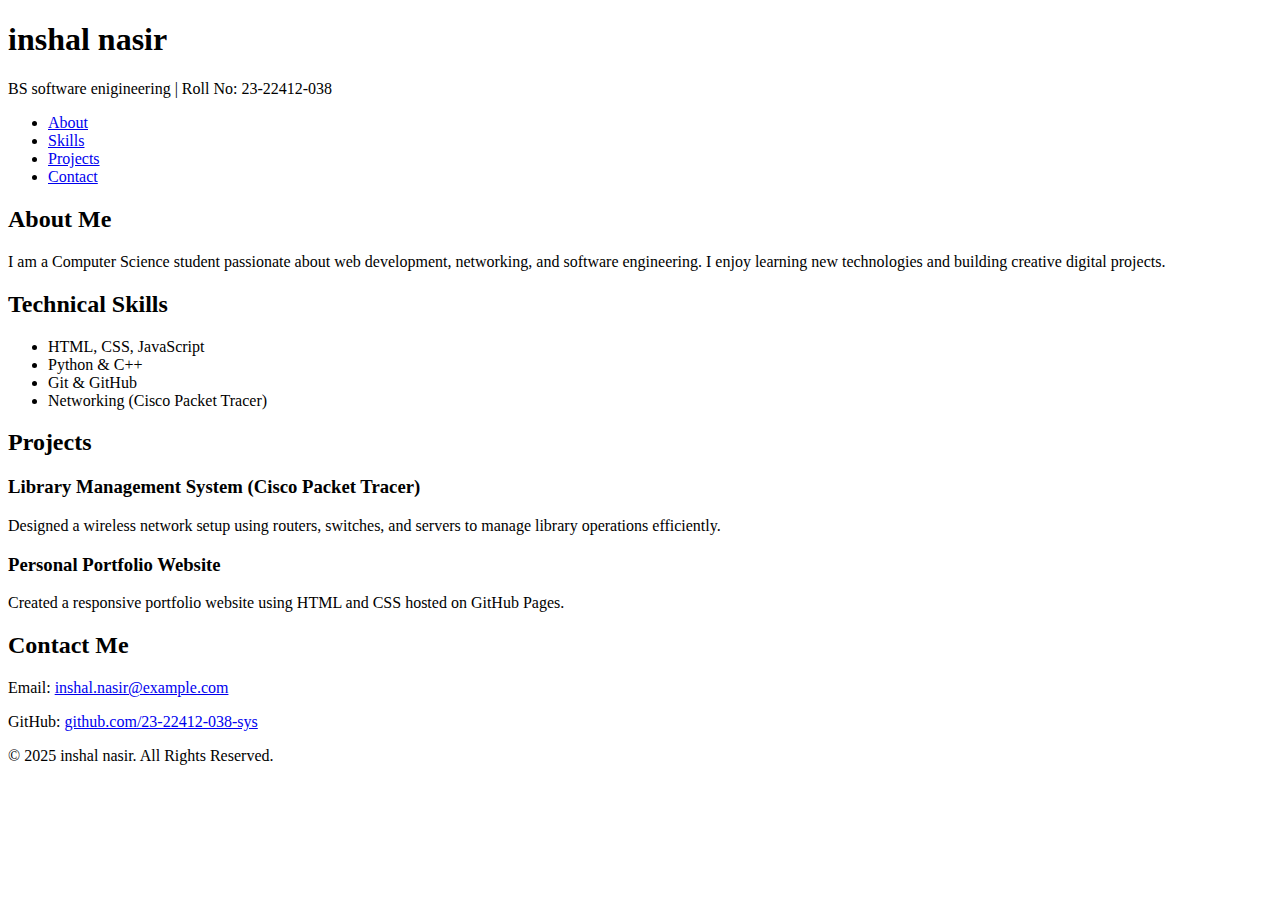
<file: index.html>
<!DOCTYPE html>
<html lang="en">
<head>
    <meta charset="UTF-8" />
    <meta name="viewport" content="width=device-width, initial-scale=1.0" />
    <title>inshal nasir - Portfolio</title>
    <link rel="stylesheet" href="style.css" />
</head>
<body>
    <header>
        <h1>inshal nasir</h1>
        <p>BS software enigineering | Roll No: 23-22412-038</p>
    </header>

    <nav>
        <ul>
            <li><a href="#about">About</a></li>
            <li><a href="#skills">Skills</a></li>
            <li><a href="#projects">Projects</a></li>
            <li><a href="#contact">Contact</a></li>
        </ul>
    </nav>

    <section id="about">
        <h2>About Me</h2>
        <p>
            I am a Computer Science student passionate about web development, networking, and
            software engineering. I enjoy learning new technologies and building creative digital projects.
        </p>
    </section>

    <section id="skills">
        <h2>Technical Skills</h2>
        <ul>
            <li>HTML, CSS, JavaScript</li>
            <li>Python & C++</li>
            <li>Git & GitHub</li>
            <li>Networking (Cisco Packet Tracer)</li>
        </ul>
    </section>

    <section id="projects">
        <h2>Projects</h2>
        <div class="project">
            <h3>Library Management System (Cisco Packet Tracer)</h3>
            <p>
                Designed a wireless network setup using routers, switches, and servers to manage library operations
                efficiently.
            </p>
        </div>
        <div class="project">
            <h3>Personal Portfolio Website</h3>
            <p>
                Created a responsive portfolio website using HTML and CSS hosted on GitHub Pages.
            </p>
        </div>
    </section>

    <section id="contact">
        <h2>Contact Me</h2>
        <p>Email: <a href="mailto:inshal.nasir@example.com">inshal.nasir@example.com</a></p>
        <p>GitHub: <a href="https://github.com/23-22412-038-sys" target="_blank">github.com/23-22412-038-sys</a></p>
    </section>

    <footer>
        <p>© 2025 inshal nasir. All Rights Reserved.</p>
    </footer>
</body>
</html>
</file>
<file: style.css>
<!DOCTYPE html>
<!-- saved from url=(0048)https://github.com/23-22412-038-sys/git-teasetup -->
<html lang="en" data-color-mode="auto" data-light-theme="light" data-dark-theme="dark" data-a11y-animated-images="system" data-a11y-link-underlines="true" data-css-features="one_click_merge_conflict" data-turbo-loaded=""><head><meta http-equiv="Content-Type" content="text/html; charset=UTF-8"><style>.ͼ1.cm-focused {outline: 1px dotted #212121;}
.ͼ1 {position: relative !important; box-sizing: border-box; display: flex !important; flex-direction: column;}
.ͼ1 .cm-scroller {display: flex !important; align-items: flex-start !important; font-family: monospace; line-height: 1.4; height: 100%; overflow-x: auto; position: relative; z-index: 0; overflow-anchor: none;}
.ͼ1 .cm-content[contenteditable=true] {-webkit-user-modify: read-write-plaintext-only;}
.ͼ1 .cm-content {margin: 0; flex-grow: 2; flex-shrink: 0; display: block; white-space: pre; word-wrap: normal; box-sizing: border-box; min-height: 100%; padding: 4px 0; outline: none;}
.ͼ1 .cm-lineWrapping {white-space: pre-wrap; white-space: break-spaces; word-break: break-word; overflow-wrap: anywhere; flex-shrink: 1;}
.ͼ2 .cm-content {caret-color: black;}
.ͼ3 .cm-content {caret-color: white;}
.ͼ1 .cm-line {display: block; padding: 0 2px 0 6px;}
.ͼ1 .cm-layer > * {position: absolute;}
.ͼ1 .cm-layer {position: absolute; left: 0; top: 0; contain: size style;}
.ͼ2 .cm-selectionBackground {background: #d9d9d9;}
.ͼ3 .cm-selectionBackground {background: #222;}
.ͼ2.cm-focused > .cm-scroller > .cm-selectionLayer .cm-selectionBackground {background: #d7d4f0;}
.ͼ3.cm-focused > .cm-scroller > .cm-selectionLayer .cm-selectionBackground {background: #233;}
.ͼ1 .cm-cursorLayer {pointer-events: none;}
.ͼ1.cm-focused > .cm-scroller > .cm-cursorLayer {animation: steps(1) cm-blink 1.2s infinite;}
@keyframes cm-blink {50% {opacity: 0;}}
@keyframes cm-blink2 {50% {opacity: 0;}}
.ͼ1 .cm-cursor, .ͼ1 .cm-dropCursor {border-left: 1.2px solid black; margin-left: -0.6px; pointer-events: none;}
.ͼ1 .cm-cursor {display: none;}
.ͼ3 .cm-cursor {border-left-color: #ddd;}
.ͼ1 .cm-dropCursor {position: absolute;}
.ͼ1.cm-focused > .cm-scroller > .cm-cursorLayer .cm-cursor {display: block;}
.ͼ1 .cm-iso {unicode-bidi: isolate;}
.ͼ1 .cm-announced {position: fixed; top: -10000px;}
@media print {.ͼ1 .cm-announced {display: none;}}
.ͼ2 .cm-activeLine {background-color: #cceeff44;}
.ͼ3 .cm-activeLine {background-color: #99eeff33;}
.ͼ2 .cm-specialChar {color: red;}
.ͼ3 .cm-specialChar {color: #f78;}
.ͼ1 .cm-gutters {flex-shrink: 0; display: flex; height: 100%; box-sizing: border-box; z-index: 200;}
.ͼ1 .cm-gutters-before {inset-inline-start: 0;}
.ͼ1 .cm-gutters-after {inset-inline-end: 0;}
.ͼ2 .cm-gutters.cm-gutters-before {border-right-width: 1px;}
.ͼ2 .cm-gutters.cm-gutters-after {border-left-width: 1px;}
.ͼ2 .cm-gutters {background-color: #f5f5f5; color: #6c6c6c; border: 0px solid #ddd;}
.ͼ3 .cm-gutters {background-color: #333338; color: #ccc;}
.ͼ1 .cm-gutter {display: flex !important; flex-direction: column; flex-shrink: 0; box-sizing: border-box; min-height: 100%; overflow: hidden;}
.ͼ1 .cm-gutterElement {box-sizing: border-box;}
.ͼ1 .cm-lineNumbers .cm-gutterElement {padding: 0 3px 0 5px; min-width: 20px; text-align: right; white-space: nowrap;}
.ͼ2 .cm-activeLineGutter {background-color: #e2f2ff;}
.ͼ3 .cm-activeLineGutter {background-color: #222227;}
.ͼ1 .cm-panels {box-sizing: border-box; position: sticky; left: 0; right: 0; z-index: 300;}
.ͼ2 .cm-panels {background-color: #f5f5f5; color: black;}
.ͼ2 .cm-panels-top {border-bottom: 1px solid #ddd;}
.ͼ2 .cm-panels-bottom {border-top: 1px solid #ddd;}
.ͼ3 .cm-panels {background-color: #333338; color: white;}
.ͼ1 .cm-dialog label {font-size: 80%;}
.ͼ1 .cm-dialog {padding: 2px 19px 4px 6px; position: relative;}
.ͼ1 .cm-dialog-close {position: absolute; top: 3px; right: 4px; background-color: inherit; border: none; font: inherit; font-size: 14px; padding: 0;}
.ͼ1 .cm-tab {display: inline-block; overflow: hidden; vertical-align: bottom;}
.ͼ1 .cm-widgetBuffer {vertical-align: text-top; height: 1em; width: 0; display: inline;}
.ͼ1 .cm-placeholder {color: #888; display: inline-block; vertical-align: top; user-select: none;}
.ͼ1 .cm-highlightSpace {background-image: radial-gradient(circle at 50% 55%, #aaa 20%, transparent 5%); background-position: center;}
.ͼ1 .cm-highlightTab {background-image: url('data:image/svg+xml,<svg xmlns="http://www.w3.org/2000/svg" width="200" height="20"><path stroke="%23888" stroke-width="1" fill="none" d="M1 10H196L190 5M190 15L196 10M197 4L197 16"/></svg>'); background-size: auto 100%; background-position: right 90%; background-repeat: no-repeat;}
.ͼ1 .cm-trailingSpace {background-color: #ff332255;}
.ͼ1 .cm-button {vertical-align: middle; color: inherit; font-size: 70%; padding: .2em 1em; border-radius: 1px;}
.ͼ2 .cm-button:active {background-image: linear-gradient(#b4b4b4, #d0d3d6);}
.ͼ2 .cm-button {background-image: linear-gradient(#eff1f5, #d9d9df); border: 1px solid #888;}
.ͼ3 .cm-button:active {background-image: linear-gradient(#111, #333);}
.ͼ3 .cm-button {background-image: linear-gradient(#393939, #111); border: 1px solid #888;}
.ͼ1 .cm-textfield {vertical-align: middle; color: inherit; font-size: 70%; border: 1px solid silver; padding: .2em .5em;}
.ͼ2 .cm-textfield {background-color: white;}
.ͼ3 .cm-textfield {border: 1px solid #555; background-color: inherit;}
.ͼ1 .cm-panel.cm-search [name=close] {position: absolute; top: 0; right: 4px; background-color: inherit; border: none; font: inherit; padding: 0; margin: 0;}
.ͼ1 .cm-panel.cm-search input, .ͼ1 .cm-panel.cm-search button, .ͼ1 .cm-panel.cm-search label {margin: .2em .6em .2em 0;}
.ͼ1 .cm-panel.cm-search input[type=checkbox] {margin-right: .2em;}
.ͼ1 .cm-panel.cm-search label {font-size: 80%; white-space: pre;}
.ͼ1 .cm-panel.cm-search {padding: 2px 6px 4px; position: relative;}
.ͼ2 .cm-searchMatch {background-color: #ffff0054;}
.ͼ3 .cm-searchMatch {background-color: #00ffff8a;}
.ͼ2 .cm-searchMatch-selected {background-color: #ff6a0054;}
.ͼ3 .cm-searchMatch-selected {background-color: #ff00ff8a;}
.ͼ1.cm-focused .cm-matchingBracket {background-color: #328c8252;}
.ͼ1.cm-focused .cm-nonmatchingBracket {background-color: #bb555544;}
.ͼ6 {color: var(--codeMirror-syntax-fgColor-keyword, var(--color-codemirror-syntax-keyword));}
.ͼ7 {color: var(--codeMirror-syntax-fgColor-comment, var(--color-codemirror-syntax-comment));}
.ͼ8 {color: var(--codeMirror-matchingBracket-fgColor, var(--color-codemirror-matchingbracket-text));}
.ͼ9 {color: var(--codeMirror-syntax-fgColor-string, var(--color-codemirror-syntax-string));}
.ͼa {color: var(--codeMirror-syntax-fgColor-constant, var(--color-codemirror-syntax-constant));}
.ͼb {color: var(--codeMirror-syntax-fgColor-constant, var(--color-codemirror-syntax-constant));}
.ͼc {color: var(--codeMirror-syntax-fgColor-entity, var(--color-codemirror-syntax-entity));}
.ͼd {color: var(--codeMirror-syntax-fgColor-variable, var(--color-codemirror-syntax-variable));}
.ͼe {color: inherit;}
.ͼf {font-weight: bold; color: inherit !important;}
.ͼg {color: var(--codeMirror-syntax-fgColor-comment, var(--color-codemirror-syntax-comment));}
.ͼh {text-decoration: underline;}
.ͼi {font-style: italic;}
.ͼj {font-weight: bold;}
.ͼk {text-decoration: line-through;}
.ͼ5 {background: var(--codeMirror-bgColor, var(--color-codemirror-bg)); color: var(--codeMirror-fgColor, var(--color-codemirror-text)); cursor: text;}
.ͼ5 .cm-gutters, .ͼ5 .cm-gutters.cm-gutters-before {background: var(--codeMirror-gutters-bgColor, var(--color-codemirror-gutters-bg)); border-right-width: 0;}
.ͼ5 .cm-lineNumbers .cm-gutterElement {color: var(--codeMirror-lineNumber-fgColor, var(--color-codemirror-linenumber-text)); font-family: var(--fontStack-monospace); font-size: var(--codeMirror-gutter-fontSize, var(--codeMirror-content-fontSize, 12px)); line-height: 20px; padding: 0 16px 0 16px;}
.ͼ5 .cm-content {caret-color: var(--codeMirror-cursor-fgColor, var(--color-codemirror-cursor)); font-family: var(--fontStack-monospace); font-size: var(--codeMirror-content-fontSize, 12px); background: var(--codeMirror-lines-bgColor, var(--color-codemirror-lines-bg)); line-height: 20px; padding-top: 8px;}
.ͼ5.cm-focused .cm-selectionBackground, .ͼ5 .cm-selectionBackground, .ͼ5 .cm-content ::selection {background-color: var(--codeMirror-selection-bgColor, var(--color-codemirror-selection-bg, #d7d4f0));}
.ͼ5.cm-focused {outline: none;}
.ͼ5.hide-help-until-focus.cm-focused .cm-panels-bottom {display: block;}
.ͼ5.hide-help-until-focus .cm-panels-bottom {display: none;}
.ͼ5.hide-help .cm-panels-top {display: none; position: absolute;}
.ͼ5 .cm-content ::-moz-selection {background-color: var(--codeMirror-selection-bgColor, var(--color-codemirror-selection-bg, #d7d4f0));}
.ͼ5 .cm-activeLine {background-color: var(--codeMirror-activeline-bgColor, var(--color-codemirror-activeline-bg));}
.ͼ5 .cm-selectionAttachment-mark {background-color: var(--bgColor-accent-muted, var(--codeMirror-selection-bgColor, #d7d4f0)); border-bottom: 1px solid var(--borderColor-accent-emphasis, var(--color-accent-fg)); box-sizing: border-box;}
.ͼ5 .cm-selectionAttachment-line {background-color: var(--bgColor-accent-muted, var(--codeMirror-selection-bgColor, #d7d4f0)); box-sizing: border-box;}
.ͼ5 .cm-selectionAttachment-gutter {background-color: var(--bgColor-accent-muted, var(--codeMirror-selection-bgColor, #d7d4f0)); box-shadow: inset 2px 0 0 var(--borderColor-accent-emphasis, var(--color-accent-fg)); color: var(--fgColor-accent, var(--color-accent-fg)); font-weight: 600; box-sizing: border-box;}
.ͼ5 .cm-line {padding-left: 16px;}
.ͼ5 .cm-help-panel {background: var(--bgColor-muted, var(--color-canvas-subtle)); padding: 7px 10px; margin: 0; font-size: 13px; line-height: 16px; color: var(--fgColor-muted, var(--color-fg-muted)); cursor: default;}
.ͼ5 .cm-panels-bottom {border-top: var(--borderWidth-thin, 1px) solid var(--borderColor-default, var(--color-border-default)); background: none;}
@media (max-width: 544px) {.ͼ5 .cm-panels-bottom {position: relative;}}
.ͼ5 .cm-panel.cm-search {background: var(--bgColor-muted, var(--color-canvas-subtle)); padding: 8px; font-size: 16px;}
.ͼ5 .cm-panel.cm-search > button {border-radius: 6px; padding: 4px 8px; background: var(--codeMirror-bgColor, var(--color-codemirror-bg)); color: var(--button-default-fgColor-rest, var(--color-btn-text)); border: 1px solid var(--button-default-borderColor-rest, var(--color-btn-border)); text-transform: capitalize;}
.ͼ5 .cm-panel.cm-search > label {color: var(--fgColor-default, var(--color-fg-default)); text-transform: capitalize; font-size: 12px;}
.ͼ5 .cm-panel.cm-search > input {border-radius: 6px; padding: 4px 8px; background: var(--bgColor-default, var(--color-canvas-default)); color: var(--fgColor-default, var(--color-fg-default)); border: 1px solid var(--borderColor-default, var(--color-border-default)); font-size: 12px;}
.ͼ5 .cm-panel.cm-search > button[name="close"] {padding: 4px;}
.ͼ5 .cm-panels-top {border-bottom: var(--borderWidth-thin, 1px) solid var(--color-border-default); background: none;}
.ͼ5 .cm-panel.cm-search input, .ͼ5 .cm-panel.cm-search button, .ͼ5 .cm-panel.cm-search label {margin-right: 8px; margin-bottom: 4px; margin-top: 4px; margin-left: 0;}
.ͼ5 .cm-lintRange {cursor: help; background-image: none !important;}
.ͼ5 .cm-placeholder {height: 1em; color: var(--fgColor-muted);}
.ͼ5.custom-tooltips .cm-tooltip {border: none !important; background-color: transparent !important;}
.ͼ5.custom-tooltips .cm-diagnostic {padding: 0; margin-left: 0 !important; border-left: none !important; white-space: unset;}
.ͼ4 {height: 85vh; min-height: ; width: 100%;}
</style><style type="text/css">.turbo-progress-bar {
  position: fixed;
  display: block;
  top: 0;
  left: 0;
  height: 3px;
  background: #0076ff;
  z-index: 2147483647;
  transition:
    width 300ms ease-out,
    opacity 150ms 150ms ease-in;
  transform: translate3d(0, 0, 0);
}
</style><style>
:root {
  --fontStack-monospace: "Monaspace Neon", ui-monospace, SFMono-Regular, SF Mono, Menlo, Consolas, Liberation Mono, monospace !important;
}
</style>




  
    
  
  
  
  
  
  

  

  <link crossorigin="anonymous" media="all" rel="stylesheet" href="./style_files/light-44e67b0cd5d5.css"><link crossorigin="anonymous" media="all" rel="stylesheet" href="./style_files/dark-cb035ed575b8.css"><link data-color-theme="light_high_contrast" crossorigin="anonymous" media="all" rel="stylesheet" data-href="https://github.githubassets.com/assets/light_high_contrast-b51c2fae25e8.css"><link data-color-theme="light_colorblind" crossorigin="anonymous" media="all" rel="stylesheet" data-href="https://github.githubassets.com/assets/light_colorblind-dadcba82130c.css"><link data-color-theme="light_colorblind_high_contrast" crossorigin="anonymous" media="all" rel="stylesheet" data-href="https://github.githubassets.com/assets/light_colorblind_high_contrast-cdc36145225e.css"><link data-color-theme="light_tritanopia" crossorigin="anonymous" media="all" rel="stylesheet" data-href="https://github.githubassets.com/assets/light_tritanopia-0ca195e3b5f3.css"><link data-color-theme="light_tritanopia_high_contrast" crossorigin="anonymous" media="all" rel="stylesheet" data-href="https://github.githubassets.com/assets/light_tritanopia_high_contrast-f9fb5556a83f.css"><link data-color-theme="dark_high_contrast" crossorigin="anonymous" media="all" rel="stylesheet" data-href="https://github.githubassets.com/assets/dark_high_contrast-99e9b1169976.css"><link data-color-theme="dark_colorblind" crossorigin="anonymous" media="all" rel="stylesheet" data-href="https://github.githubassets.com/assets/dark_colorblind-9541c4141757.css"><link data-color-theme="dark_colorblind_high_contrast" crossorigin="anonymous" media="all" rel="stylesheet" data-href="https://github.githubassets.com/assets/dark_colorblind_high_contrast-bc604fc65912.css"><link data-color-theme="dark_tritanopia" crossorigin="anonymous" media="all" rel="stylesheet" data-href="https://github.githubassets.com/assets/dark_tritanopia-384776200fd7.css"><link data-color-theme="dark_tritanopia_high_contrast" crossorigin="anonymous" media="all" rel="stylesheet" data-href="https://github.githubassets.com/assets/dark_tritanopia_high_contrast-489c70dedd0a.css"><link data-color-theme="dark_dimmed" crossorigin="anonymous" media="all" rel="stylesheet" data-href="https://github.githubassets.com/assets/dark_dimmed-1545a2e9e540.css"><link data-color-theme="dark_dimmed_high_contrast" crossorigin="anonymous" media="all" rel="stylesheet" data-href="https://github.githubassets.com/assets/dark_dimmed_high_contrast-4c1792a987c3.css">

  <style type="text/css">
    :root {
      --tab-size-preference: 4;
    }

    pre, code {
      tab-size: var(--tab-size-preference);
    }
  </style>

    <link crossorigin="anonymous" media="all" rel="stylesheet" href="./style_files/primer-primitives-15839d47b75d.css">
    <link crossorigin="anonymous" media="all" rel="stylesheet" href="./style_files/primer-4badbb48d792.css">
    <link crossorigin="anonymous" media="all" rel="stylesheet" href="./style_files/global-4d11e88b2383.css">
    <link crossorigin="anonymous" media="all" rel="stylesheet" href="./style_files/github-73fd10e24e0c.css">
  <link crossorigin="anonymous" media="all" rel="stylesheet" href="./style_files/repository-5d735668c600.css">
<link crossorigin="anonymous" media="all" rel="stylesheet" href="./style_files/code-9c9b8dc61e74.css">

  

  <script type="application/json" id="client-env">{"locale":"en","featureFlags":["alternate_user_config_repo","api_insights_show_missing_data_banner","arianotify_partial_migration","attestations_filtering","attestations_sorting","billing_hard_budget_limits_for_licenses","billing_premium_requests_usage_report","billing_unfiltered_discounts","client_version_header","codespaces_prebuild_region_target_update","contact_sales_locale_utm_medium","contentful_lp_enterprise","contentful_lp_footnotes","copilot_agent_cli_public_preview","copilot_agent_tasks_btn_code_nav","copilot_agent_tasks_btn_code_view","copilot_agent_tasks_btn_code_view_lines","copilot_agent_tasks_btn_repo","copilot_api_agentic_issue_marshal_yaml","copilot_api_github_draft_update_issue_skill","copilot_bing_search_use_azure_ai_agent_service","copilot_bing_search_use_grounding_ui","copilot_capi_error_response_telemetry","copilot_chat_attach_multiple_images","copilot_chat_disable_model_picker_while_streaming","copilot_chat_file_redirect","copilot_chat_opening_thread_switch","copilot_chat_reduce_quota_checks","copilot_chat_search_bar_redirect","copilot_chat_selection_attachments","copilot_chat_vision_in_claude","copilot_chat_vision_skip_thread_create","copilot_custom_copilots","copilot_custom_copilots_feature_preview","copilot_duplicate_thread","copilot_extensions_deprecation_notice","copilot_features_raycast_logo","copilot_file_block_ref_matching","copilot_free_to_paid_telem","copilot_ftp_hyperspace_upgrade_prompt","copilot_ftp_settings_upgrade","copilot_ftp_upgrade_to_pro_from_models","copilot_ftp_your_copilot_settings","copilot_generate_commit_message_blob_public_preview","copilot_generate_commit_message_custom_instructions","copilot_generate_commit_message_regenerate","copilot_immersive_planning_agent_aggregate_task","copilot_immersive_planning_agent_questions_form","copilot_immersive_structured_model_picker","copilot_issue_list_show_more","copilot_no_floating_button","copilot_pipes_github_graphql_nodes","copilot_premium_request_quotas","copilot_read_shared_conversation","copilot_share_active_subthread","copilot_show_copilot_sub_issues_button_on_issues_page","copilot_spaces_as_attachments","copilot_spaces_ga","copilot_spark_loading_webgl","copilot_spark_progressive_error_handling","copilot_spark_read_iteration_history_from_git_v2","copilot_spark_single_user_iteration","copilot_spark_use_billing_headers","copilot_spark_write_iteration_history_to_git","copilot_stable_conversation_view","copilot_workbench_agent_seed_tool","copilot_workbench_agent_sonnet45","copilot_workbench_cache","copilot_workbench_connection_reload_banner","copilot_workbench_preview_analytics","copilot_workbench_refresh_on_wsod","copilot_workbench_use_single_prompt","direct_to_salesforce","dotcom_chat_client_side_skills","failbot_report_error_react_apps_on_page","fgpat_permissions_selector_redesign","ghost_pilot_confidence_truncation_25","ghost_pilot_confidence_truncation_40","github_models_scheduled_hydro_events","global_nav_copilot_a11y_fix","global_search_multi_orgs","global_sso_banner","hpc_improve_dom_insertion_observer","inp_reduced_threshold","insert_before_patch","issue_fields_report_usage","issues_copilot_cross_repo_assign","issues_expanded_file_types","issues_react_blur_item_picker_on_close","issues_react_bots_timeline_pagination","issues_react_include_bots_in_pickers","issues_react_prohibit_title_fallback","issues_react_remove_placeholders","issues_sticky_sidebar","item_picker_milestone_tsq_migration","kb_convert_to_space","kb_semantic_api_migration","lifecycle_label_name_updates","link_contact_sales_swp_marketo","marketing_pages_search_explore_provider","mcp_registry_install","memex_mwl_filter_field_delimiter","memex_roadmap_drag_style","migrate_toasts_to_banners_web_notifications","new_traffic_page_banner","one_click_merge_conflict","override_pulse_legacy_url","pinned_issue_fields","primer_react_segmented_control_tooltip","primer_react_unified_portal_root","pru_billing_page","record_sso_banner_metrics","releases_update_ref_selector","remove_child_patch","repos_insights_remove_new_url","repository_suggester_elastic_search","sample_network_conn_type","scheduled_reminders_updated_limits","site_homepage_collaborate_video","site_homepage_contentful","site_msbuild_webgl_hero","spark_commit_on_default_branch","spark_force_push_after_checkout","spark_show_data_access_on_publish","spark_sync_repository_after_iteration","viewscreen_sandbox","webp_support","workbench_store_readonly"],"login":"23-22412-038-sys","copilotApiOverrideUrl":"https://api.individual.githubcopilot.com"}</script>
<script crossorigin="anonymous" type="application/javascript" src="./style_files/wp-runtime-b73187f10fc8.js.download" defer="defer"></script>
<script crossorigin="anonymous" type="application/javascript" src="./style_files/vendors-node_modules_oddbird_popover-polyfill_dist_popover-fn_js-468bf7cab607.js.download" defer="defer"></script>
<script crossorigin="anonymous" type="application/javascript" src="./style_files/vendors-node_modules_stacktrace-parser_dist_stack-trace-parser_esm_js-node_modules_github_bro-2f4e04-280c10ec004d.js.download" defer="defer"></script>
<script crossorigin="anonymous" type="application/javascript" src="./style_files/vendors-node_modules_github_arianotify-polyfill_ariaNotify-polyfill_js-node_modules_github_mi-c8eeba-690858154b11.js.download" defer="defer"></script>
<script crossorigin="anonymous" type="application/javascript" src="./style_files/environment-e36acb721009.js.download" defer="defer"></script>
<script crossorigin="anonymous" type="application/javascript" src="./style_files/vendors-node_modules_primer_behaviors_dist_esm_index_mjs-7e8c9c5d642d.js.download" defer="defer"></script>
<script crossorigin="anonymous" type="application/javascript" src="./style_files/vendors-node_modules_github_selector-observer_dist_index_esm_js-7e4d99c9171d.js.download" defer="defer"></script>
<script crossorigin="anonymous" type="application/javascript" src="./style_files/vendors-node_modules_github_relative-time-element_dist_index_js-c98257dc79a7.js.download" defer="defer"></script>
<script crossorigin="anonymous" type="application/javascript" src="./style_files/vendors-node_modules_github_auto-complete-element_dist_index_js-node_modules_github_catalyst_-0d7d60-4fa3c393f966.js.download" defer="defer"></script>
<script crossorigin="anonymous" type="application/javascript" src="./style_files/vendors-node_modules_github_text-expander-element_dist_index_js-754f5b5e9e7e.js.download" defer="defer"></script>
<script crossorigin="anonymous" type="application/javascript" src="./style_files/vendors-node_modules_github_filter-input-element_dist_index_js-node_modules_github_remote-inp-665e70-a5590c456d33.js.download" defer="defer"></script>
<script crossorigin="anonymous" type="application/javascript" src="./style_files/vendors-node_modules_github_markdown-toolbar-element_dist_index_js-d41270eb61be.js.download" defer="defer"></script>
<script crossorigin="anonymous" type="application/javascript" src="./style_files/vendors-node_modules_github_file-attachment-element_dist_index_js-node_modules_primer_view-co-777ce2-8e82a4256929.js.download" defer="defer"></script>
<script crossorigin="anonymous" type="application/javascript" src="./style_files/github-elements-36a69695b2e8.js.download" defer="defer"></script>
<script crossorigin="anonymous" type="application/javascript" src="./style_files/element-registry-61b06d55785c.js.download" defer="defer"></script>
<script crossorigin="anonymous" type="application/javascript" src="./style_files/vendors-node_modules_braintree_browser-detection_dist_browser-detection_js-node_modules_githu-bb80ec-4e90f1d1076c.js.download" defer="defer"></script>
<script crossorigin="anonymous" type="application/javascript" src="./style_files/vendors-node_modules_lit-html_lit-html_js-06c8637a6071.js.download" defer="defer"></script>
<script crossorigin="anonymous" type="application/javascript" src="./style_files/vendors-node_modules_github_mini-throttle_dist_index_js-node_modules_morphdom_dist_morphdom-e-c1896e-8b29325c0a25.js.download" defer="defer"></script>
<script crossorigin="anonymous" type="application/javascript" src="./style_files/vendors-node_modules_github_turbo_dist_turbo_es2017-esm_js-8eb9b2209bcd.js.download" defer="defer"></script>
<script crossorigin="anonymous" type="application/javascript" src="./style_files/vendors-node_modules_github_remote-form_dist_index_js-node_modules_delegated-events_dist_inde-893f9f-cd5d89ebdb50.js.download" defer="defer"></script>
<script crossorigin="anonymous" type="application/javascript" src="./style_files/vendors-node_modules_github_hotkey_dist_index_js-node_modules_github_hydro-analytics-client_d-dd3ec8-82973d2f342e.js.download" defer="defer"></script>
<script crossorigin="anonymous" type="application/javascript" src="./style_files/vendors-node_modules_github_quote-selection_dist_index_js-node_modules_github_session-resume_-31b9f3-99d95b37aa24.js.download" defer="defer"></script>
<script crossorigin="anonymous" type="application/javascript" src="./style_files/packages_document-metadata_document-metadata_ts-packages_failbot_failbot_ts-b8e9eefcce78.js.download" defer="defer"></script>
<script crossorigin="anonymous" type="application/javascript" src="./style_files/packages_updatable-content_updatable-content_ts-a743e72edcf2.js.download" defer="defer"></script>
<script crossorigin="anonymous" type="application/javascript" src="./style_files/app_assets_modules_github_behaviors_ajax-error_ts-app_assets_modules_github_behaviors_details-6493f1-b7112815a1fc.js.download" defer="defer"></script>
<script crossorigin="anonymous" type="application/javascript" src="./style_files/app_assets_modules_github_behaviors_task-list_ts-app_assets_modules_github_throttled-input_ts-047775-f7905105dea8.js.download" defer="defer"></script>
<script crossorigin="anonymous" type="application/javascript" src="./style_files/app_assets_modules_github_behaviors_commenting_edit_ts-app_assets_modules_github_behaviors_ht-83c235-6bc7a8849328.js.download" defer="defer"></script>
<script crossorigin="anonymous" type="application/javascript" src="./style_files/behaviors-61b516b0ac00.js.download" defer="defer"></script>
<script crossorigin="anonymous" type="application/javascript" src="./style_files/vendors-node_modules_delegated-events_dist_index_js-node_modules_github_catalyst_lib_index_js-ef6d0f-2f3d1dd0e669.js.download" defer="defer"></script>
<script crossorigin="anonymous" type="application/javascript" src="./style_files/notifications-global-f5c28dea1388.js.download" defer="defer"></script>
<script crossorigin="anonymous" type="application/javascript" src="./style_files/vendors-node_modules_virtualized-list_es_index_js-node_modules_github_template-parts_lib_inde-f69fd1-1b826bcef4eb.js.download" defer="defer"></script>
<script crossorigin="anonymous" type="application/javascript" src="./style_files/vendors-node_modules_github_remote-form_dist_index_js-node_modules_delegated-events_dist_inde-970f7d-f556e99ca7fb.js.download" defer="defer"></script>
<script crossorigin="anonymous" type="application/javascript" src="./style_files/app_assets_modules_github_ref-selector_ts-98da180bcdc4.js.download" defer="defer"></script>
<script crossorigin="anonymous" type="application/javascript" src="./style_files/codespaces-9b7eb41803e5.js.download" defer="defer"></script>
<script crossorigin="anonymous" type="application/javascript" src="./style_files/vendors-node_modules_github_filter-input-element_dist_index_js-node_modules_github_remote-inp-3eebbd-4a7f79242eca.js.download" defer="defer"></script>
<script crossorigin="anonymous" type="application/javascript" src="./style_files/vendors-node_modules_github_mini-throttle_dist_decorators_js-node_modules_delegated-events_di-e161aa-34194327b80d.js.download" defer="defer"></script>
<script crossorigin="anonymous" type="application/javascript" src="./style_files/vendors-node_modules_github_file-attachment-element_dist_index_js-node_modules_github_remote--abdaf7-e83eee3cdca9.js.download" defer="defer"></script>
<script crossorigin="anonymous" type="application/javascript" src="./style_files/repositories-08e4f78d2973.js.download" defer="defer"></script>
<script crossorigin="anonymous" type="application/javascript" src="./style_files/vendors-node_modules_github_mini-throttle_dist_index_js-node_modules_github_catalyst_lib_inde-96937f-bd631792f16b.js.download" defer="defer"></script>
<script crossorigin="anonymous" type="application/javascript" src="./style_files/code-menu-f0fbee92a5e1.js.download" defer="defer"></script>
  
  <link crossorigin="anonymous" media="all" rel="stylesheet" href="./style_files/primer-react.e506d28507f254fc7ad2.module.css">
<link crossorigin="anonymous" media="all" rel="stylesheet" href="./style_files/notifications-subscriptions-menu.da5d5078e50411211222.module.css">


  



  
  
  
  

    
  


  


    


  
  

  
  

    



  

  




    

  

    

    

      

      

    
    
    

      
  
  


      
      


      


      
      
      

        


  <meta http-equiv="x-pjax-version" content="96a8f492accfa96aca95e1276eb3e556425d33dcb78402e30ba39f7a5ae15a83" data-turbo-track="reload">
  <meta http-equiv="x-pjax-csp-version" content="c922ef32c4ab94f8b870c62883f3e41755ec705db76ec4efb0d343458f1e28c7" data-turbo-track="reload">
  <meta http-equiv="x-pjax-css-version" content="5628891e8d823be718bdb08de36c05339aea96fab18ddf649db4944c6ab6681e" data-turbo-track="reload">
  <meta http-equiv="x-pjax-js-version" content="984f094cead99e6739eabbea23db543052f0afe60924bc282bb6aa846cd8ead6" data-turbo-track="reload">

  

      
  

  



      


    


  

  

  
  

  
  
  





  

  <link rel="stylesheet" type="text/css" href="./style_files/lazy-react-partial-repos-overview.05955cde2b3989089689.module.css" crossorigin="anonymous"><link rel="stylesheet" type="text/css" href="./style_files/lazy-react-partial-keyboard-shortcuts-dialog.2de9c7d6456a311fce49.module.css" crossorigin="anonymous"><link rel="stylesheet" type="text/css" href="./style_files/lazy-react-partial-notifications-subscriptions-menu.da5d5078e50411211222.module.css" crossorigin="anonymous"><link rel="stylesheet" type="text/css" href="./style_files/lazy-react-partial-global-copilot-menu.e8b96f8e81aaf397c759.module.css" crossorigin="anonymous"><link rel="stylesheet" type="text/css" href="./style_files/lazy-react-partial-global-create-menu.4d24ecb322134c573644.module.css" crossorigin="anonymous"><link rel="stylesheet" type="text/css" href="./style_files/lazy-react-partial-global-user-nav-drawer.c2bc1ffb732493d0bf54.module.css" crossorigin="anonymous"><style data-styled="active" data-styled-version="5.3.11"></style><link rel="stylesheet" type="text/css" href="./style_files/packages_code-view-shared_components_files-search_FileResultsList_tsx.b19b01413b9b7d1dd458.module.css" crossorigin="anonymous"><link rel="stylesheet" type="text/css" href="./style_files/lazy-react-partial-copilot-chat.b9c6ea91ee9df8f32d5e.module.css" crossorigin="anonymous"><style id="ms-consent-banner-main-styles">.w8hcgFksdo30C8w-bygqu{color:#000}.ydkKdaztSS0AeHWIeIHsQ a{color:#0067B8}.erL690_8JwUW-R4bJRcfl{background-color:#EBEBEB;border:none;color:#000}.erL690_8JwUW-R4bJRcfl:enabled:hover{color:#000;background-color:#DBDBDB;box-shadow:0px 4px 10px rgba(0,0,0,0.25);border:none}.erL690_8JwUW-R4bJRcfl:enabled:focus{background-color:#DBDBDB;box-shadow:0px 4px 10px rgba(0,0,0,0.25);border:2px solid #000}.erL690_8JwUW-R4bJRcfl:disabled{opacity:1;color:rgba(0,0,0,0.2);background-color:rgba(0,0,0,0.2);border:none}._1zNQOqxpBFSokeCLGi_hGr{border:none;background-color:#0067B8;color:#fff}._1zNQOqxpBFSokeCLGi_hGr:enabled:hover{color:#fff;background-color:#0067B8;box-shadow:0px 4px 10px rgba(0,0,0,0.25);border:none}._1zNQOqxpBFSokeCLGi_hGr:enabled:focus{background-color:#0067B8;box-shadow:0px 4px 10px rgba(0,0,0,0.25);border:2px solid #000}._1zNQOqxpBFSokeCLGi_hGr:disabled{opacity:1;color:rgba(0,0,0,0.2);background-color:rgba(0,120,215,0.2);border:none}._23tra1HsiiP6cT-Cka-ycB{position:relative;display:flex;z-index:9999;width:100%;background-color:#F2F2F2;justify-content:space-between;text-align:left}div[dir="rtl"]._23tra1HsiiP6cT-Cka-ycB{text-align:right}._1Upc2NjY8AlDn177YoVj0y{margin:0;padding-left:5%;padding-top:8px;padding-bottom:8px}div[dir="rtl"] ._1Upc2NjY8AlDn177YoVj0y{margin:0;padding:8px 5% 8px 0;float:none}._23tra1HsiiP6cT-Cka-ycB svg{fill:none;max-width:none;max-height:none}._1V_hlU-7jdtPiooHMu89BB{display:table-cell;padding:12px;width:24px;height:24px;font-family:Segoe UI, SegoeUI, Arial, sans-serif;font-style:normal;font-weight:normal;font-size:24px;line-height:0}.f6QKJD7fhSbnJLarTL-W-{display:table-cell;vertical-align:middle;padding:0;font-family:Segoe UI, SegoeUI, Arial, sans-serif;font-style:normal;font-weight:normal;font-size:13px;line-height:16px}.f6QKJD7fhSbnJLarTL-W- a{text-decoration:underline}._2j0fmugLb1FgYz6KPuB91w{display:inline-block;margin-left:5%;margin-right:5%;min-width:40%;min-width:calc((150px + 3 * 4px) * 2 + 150px);min-width:-webkit-fit-content;min-width:-moz-fit-content;min-width:fit-content;align-self:center;position:relative}._1XuCi2WhiqeWRUVp3pnFG3{margin:4px;padding:5px;min-width:150px;min-height:36px;vertical-align:top;cursor:pointer;font-family:Segoe UI, SegoeUI, Arial, sans-serif;font-style:normal;font-weight:normal;font-size:15px;line-height:20px;text-align:center}._1XuCi2WhiqeWRUVp3pnFG3:focus{box-sizing:border-box}._1XuCi2WhiqeWRUVp3pnFG3:disabled{cursor:not-allowed}._2bvsb3ubApyZ0UGoQA9O9T{display:block;position:fixed;z-index:10000;top:0;left:0;width:100%;height:100%;background-color:rgba(255,255,255,0.6);overflow:auto;text-align:left}div[dir="rtl"]._2bvsb3ubApyZ0UGoQA9O9T{text-align:right}div[dir="rtl"] ._2bvsb3ubApyZ0UGoQA9O9T{left:auto;right:0}.AFsJE948muYyzCMktdzuk{position:relative;top:8%;margin-bottom:40px;margin-left:auto;margin-right:auto;box-sizing:border-box;width:640px;background-color:#fff;border:1px solid #0067B8}._3kWyBRbW_dgnMiEyx06Fu4{float:right;z-index:1;margin:2px;padding:12px;border:none;cursor:pointer;font-family:Segoe UI, SegoeUI, Arial, sans-serif;font-style:normal;font-weight:normal;font-size:13px;line-height:13px;display:flex;align-items:center;text-align:center;color:#666;background-color:#fff}div[dir="rtl"] ._3kWyBRbW_dgnMiEyx06Fu4{margin:2px;padding:12px;float:left}.uCYvKvHXrhjNgflv1VqdD{position:static;margin-top:36px;margin-left:36px;margin-right:36px}._17pX1m9O_W--iZbDt3Ta5r{margin-top:0;margin-bottom:12px;font-family:Segoe UI, SegoeUI, Arial, sans-serif;font-style:normal;font-weight:600;font-size:20px;line-height:24px;text-transform:none}._1kBkHQ1V1wu3kl-YcLgUr6{height:446px;overflow:auto}._20_nXDf6uFs9Q6wxRXG-I-{margin-top:0;font-family:Segoe UI, SegoeUI, Arial, sans-serif;font-style:normal;font-weight:normal;font-size:15px;line-height:20px}._20_nXDf6uFs9Q6wxRXG-I- a{text-decoration:underline}dl._2a0NH_GDQEQe5Ynfo7suVH{margin-top:36px;margin-bottom:0;padding:0;list-style:none;text-transform:none}dt._3j_LCPv7fyXv3A8FIXVwZ4{margin-top:20px;float:none;font-family:Segoe UI, SegoeUI, Arial, sans-serif;font-style:normal;font-weight:600;font-size:18px;line-height:24px;list-style:none}.k-vxTGFbdq1aOZB2HHpjh{margin:0;padding:0;border:none}._2Bucyy75c_ogoU1g-liB5R{margin:0;padding:0;border-bottom:none;font-family:Segoe UI, SegoeUI, Arial, sans-serif;font-style:normal;font-weight:600;font-size:18px;line-height:24px;text-transform:none}._63gwfzV8dclrsl2cfd90r{display:inline-block;margin-top:0;margin-bottom:13px;font-family:Segoe UI, SegoeUI, Arial, sans-serif;font-style:normal;font-weight:normal;font-size:15px;line-height:20px}._1l8wM_4mRYGz3Iu7l3BZR7{display:block}._2UE03QS02aZGkslegN_F-i{display:inline-block;position:relative;left:5px;margin-bottom:13px;margin-right:34px;padding:3px}div[dir="rtl"] ._2UE03QS02aZGkslegN_F-i{margin:0 0 13px 34px;padding:3px;float:none}div[dir="rtl"] ._2UE03QS02aZGkslegN_F-i{left:auto;right:5px}._23tra1HsiiP6cT-Cka-ycB *::before,._2bvsb3ubApyZ0UGoQA9O9T *::before,._23tra1HsiiP6cT-Cka-ycB *::after,._2bvsb3ubApyZ0UGoQA9O9T *::after{box-sizing:inherit}._1HSFn0HzGo6w4ADApV8-c4{outline:2px solid rgba(0,0,0,0.8)}input[type="radio"]._1dp8Vp5m3HwAqGx8qBmFV2{display:inline-block;position:relative;margin-top:0;margin-left:0;margin-right:0;height:0;width:0;border-radius:0;cursor:pointer;outline:none;box-sizing:border-box;-webkit-appearance:none;-moz-appearance:none;appearance:none}input[type="radio"]._1dp8Vp5m3HwAqGx8qBmFV2+label::before{display:block;position:absolute;top:5px;left:3px;height:19px;width:19px;content:"";border-radius:50%;border:1px solid #000;background-color:#fff}div[dir="rtl"] input[type="radio"]._1dp8Vp5m3HwAqGx8qBmFV2+label::before{left:auto;right:3px}input[type="radio"]._1dp8Vp5m3HwAqGx8qBmFV2:not(:disabled)+label:hover::before{border:1px solid #0067B8}input[type="radio"]._1dp8Vp5m3HwAqGx8qBmFV2:not(:disabled)+label:hover::after{display:block;position:absolute;top:10px;left:8px;height:9px;width:9px;content:"";border-radius:50%;background-color:rgba(0,0,0,0.8)}div[dir="rtl"] input[type="radio"]._1dp8Vp5m3HwAqGx8qBmFV2:not(:disabled)+label:hover::after{left:auto;right:8px}input[type="radio"]._1dp8Vp5m3HwAqGx8qBmFV2:not(:disabled)+label:focus::before{border:1px solid #0067B8}input[type="radio"]._1dp8Vp5m3HwAqGx8qBmFV2:not(:disabled)+label:focus::after{display:block;position:absolute;top:10px;left:8px;height:9px;width:9px;content:"";border-radius:50%;background-color:#000}div[dir="rtl"] input[type="radio"]._1dp8Vp5m3HwAqGx8qBmFV2:not(:disabled)+label:focus::after{left:auto;right:8px}input[type="radio"]._1dp8Vp5m3HwAqGx8qBmFV2:checked+label::after{display:block;position:absolute;top:10px;left:8px;height:9px;width:9px;content:"";border-radius:50%;background-color:#000}div[dir="rtl"] input[type="radio"]._1dp8Vp5m3HwAqGx8qBmFV2:checked+label::after{left:auto;right:8px}input[type="radio"]._1dp8Vp5m3HwAqGx8qBmFV2:disabled+label{cursor:not-allowed}input[type="radio"]._1dp8Vp5m3HwAqGx8qBmFV2:disabled+label::before{border:1px solid rgba(0,0,0,0.2);background-color:rgba(0,0,0,0.2)}._3RJzeL3l9Rl_lAQEm6VwdX{display:block;position:static;float:right;margin-top:0;margin-bottom:0;margin-left:19px;margin-right:0;padding-top:0;padding-bottom:0;padding-left:8px;padding-right:0;width:80%;width:calc(100% - 19px);font-family:Segoe UI, SegoeUI, Arial, sans-serif;font-style:normal;font-weight:normal;font-size:15px;line-height:20px;text-transform:none;cursor:pointer;box-sizing:border-box}div[dir="rtl"] ._3RJzeL3l9Rl_lAQEm6VwdX{margin:0 19px 0 0;padding:0 8px 0 0;float:left}.nohp3sIG12ZBhzcMnPala{margin-top:20px;margin-bottom:48px}._2uhaEsmeotZ3P-M0AXo2kF{padding:0;width:278px;height:36px;cursor:pointer;font-family:Segoe UI, SegoeUI, Arial, sans-serif;font-style:normal;font-weight:normal;font-size:15px;line-height:20px;text-align:center}._2uhaEsmeotZ3P-M0AXo2kF:focus{box-sizing:border-box}._2uhaEsmeotZ3P-M0AXo2kF:disabled{cursor:not-allowed}._3tOu1FJ59c_xz_PmI1lKV5{float:right;padding:0;width:278px;height:36px;cursor:pointer;font-family:Segoe UI, SegoeUI, Arial, sans-serif;font-style:normal;font-weight:normal;font-size:15px;line-height:20px;text-align:center}._3tOu1FJ59c_xz_PmI1lKV5:focus{box-sizing:border-box}._3tOu1FJ59c_xz_PmI1lKV5:disabled{cursor:not-allowed}div[dir="rtl"] ._3tOu1FJ59c_xz_PmI1lKV5{margin:0;padding:0;float:left}@media only screen and (max-width: 768px){._2j0fmugLb1FgYz6KPuB91w,._1Upc2NjY8AlDn177YoVj0y{padding-top:8px;padding-bottom:12px;padding-left:3.75%;padding-right:3.75%;margin:0;width:92.5%}._23tra1HsiiP6cT-Cka-ycB{display:block}._1XuCi2WhiqeWRUVp3pnFG3{margin-bottom:8px;margin-left:0;margin-right:0;width:100%}._2bvsb3ubApyZ0UGoQA9O9T{overflow:hidden}.AFsJE948muYyzCMktdzuk{top:1.8%;width:93.33%;height:96.4%;overflow:hidden}.uCYvKvHXrhjNgflv1VqdD{margin-top:24px;margin-left:24px;margin-right:24px;height:100%}._1kBkHQ1V1wu3kl-YcLgUr6{height:62%;height:calc(100% - 188px);min-height:50%}._2uhaEsmeotZ3P-M0AXo2kF{width:100%}._3tOu1FJ59c_xz_PmI1lKV5{margin-bottom:12px;margin-left:0;width:100%}div[dir="rtl"] ._3tOu1FJ59c_xz_PmI1lKV5{margin:0 0 12px 0;padding:0;float:none}}@media only screen and (max-width: 768px) and (orientation: landscape), only screen and (max-height: 260px), only screen and (max-width: 340px){.AFsJE948muYyzCMktdzuk{overflow:auto}}@media only screen and (max-height: 260px), only screen and (max-width: 340px){._1XuCi2WhiqeWRUVp3pnFG3{min-width:0}._3kWyBRbW_dgnMiEyx06Fu4{padding:3%}.uCYvKvHXrhjNgflv1VqdD{margin-top:3%;margin-left:3%;margin-right:3%}._17pX1m9O_W--iZbDt3Ta5r{margin-bottom:3%}._1kBkHQ1V1wu3kl-YcLgUr6{height:calc(79% - 64px)}.nohp3sIG12ZBhzcMnPala{margin-top:5%;margin-bottom:10%}._3tOu1FJ59c_xz_PmI1lKV5{margin-bottom:3%}div[dir="rtl"] ._3tOu1FJ59c_xz_PmI1lKV5{margin:0 0 3% 0;padding:0;float:none}}
</style><style type="text/css" id="ms-consent-banner-theme-styles">._23tra1HsiiP6cT-Cka-ycB {
            background-color: #24292f !important;
        }.w8hcgFksdo30C8w-bygqu {
            color: #ffffff !important;
        }.ydkKdaztSS0AeHWIeIHsQ a {
            color: #d8b9ff !important;
        }._2bvsb3ubApyZ0UGoQA9O9T {
            background-color: rgba(23, 23, 23, 0.8) !important;
        }.AFsJE948muYyzCMktdzuk {
            background-color: #24292f !important;
            border: 1px solid #d8b9ff !important;
        }._3kWyBRbW_dgnMiEyx06Fu4 {
            color: #d8b9ff !important;
            background-color: #24292f !important;
        }._1zNQOqxpBFSokeCLGi_hGr {
            border: 1px solid #ffffff !important;
            background-color: #ffffff !important;
            color: #1f2328 !important;
        }._1zNQOqxpBFSokeCLGi_hGr:enabled:hover {
            color: #1f2328 !important;
            background-color: #d8b9ff !important;
            box-shadow: none !important;
            border: 1px solid transparent !important;
        }._1zNQOqxpBFSokeCLGi_hGr:enabled:focus {
            background-color: #d8b9ff !important;
            box-shadow: none !important;
            border: 2px solid #ffffff !important;
        }._1zNQOqxpBFSokeCLGi_hGr:disabled {
            opacity: 0.5 !important;
            color: #1f2328 !important;
            background-color: #ffffff !important;
            border: 1px solid transparent !important;
        }.erL690_8JwUW-R4bJRcfl {
            border: 1px solid #eaeef2 !important;
            background-color: #32383f !important;
            color: #ffffff !important;
        }.erL690_8JwUW-R4bJRcfl:enabled:hover {
            color: #ffffff !important;
            background-color: #24292f !important;
            box-shadow: none !important;
            border: 1px solid #ffffff !important;
        }.erL690_8JwUW-R4bJRcfl:enabled:focus {
            background-color: #24292f !important;
            box-shadow: none !important;
            border: 2px solid #6e7781 !important;
        }.erL690_8JwUW-R4bJRcfl:disabled {
            opacity: 0.5 !important;
            color: #ffffff !important;
            background-color: #424a53 !important;
            border: 1px solid #6e7781 !important;
        }input[type="radio"]._1dp8Vp5m3HwAqGx8qBmFV2 + label::before {
            border: 1px solid #d8b9ff !important;
            background-color: #24292f !important;
        }._1HSFn0HzGo6w4ADApV8-c4 {
            outline: 2px solid #ffffff !important;
        }input[type="radio"]._1dp8Vp5m3HwAqGx8qBmFV2:checked + label::after {
            background-color: #d8b9ff !important;
        }input[type="radio"]._1dp8Vp5m3HwAqGx8qBmFV2 + label:hover::before {
            border: 1px solid #ffffff !important;
        }input[type="radio"]._1dp8Vp5m3HwAqGx8qBmFV2 + label:hover::after {
            background-color: #ffffff !important;
        }input[type="radio"]._1dp8Vp5m3HwAqGx8qBmFV2 + label:focus::before {
            border: 1px solid #ffffff !important;
        }input[type="radio"]._1dp8Vp5m3HwAqGx8qBmFV2 + label:focus::after {
            background-color: #d8b9ff !important;
        }input[type="radio"]._1dp8Vp5m3HwAqGx8qBmFV2:disabled + label::before {
            border: 1px solid rgba(227, 227, 227, 0.2) !important;
            background-color: rgba(227, 227, 227, 0.2) !important;
        }</style><link crossorigin="anonymous" media="all" rel="stylesheet" href="./style_files/editor.9a4e2335d26380aacbed.module.css"><link crossorigin="anonymous" media="all" rel="stylesheet" href="./style_files/react-code-view.7df2411cee3c63dfdebf.module.css"><script crossorigin="anonymous" type="application/javascript" src="./style_files/vendors-node_modules_github_remote-form_dist_index_js-node_modules_github_catalyst_lib_index_-280e4f-a2e9171fc54f.js.download" defer="defer"></script><script crossorigin="anonymous" type="application/javascript" src="./style_files/vendors-node_modules_scroll-anchoring_dist_scroll-anchoring_esm_js-node_modules_github_hydro--581846-4d52a4aed490.js.download" defer="defer"></script><script crossorigin="anonymous" type="application/javascript" src="./style_files/app_assets_modules_github_diffs_blob-lines_ts-app_assets_modules_github_diffs_linkable-line-n-db17fa-ef77e0d5d94c.js.download" defer="defer"></script><script crossorigin="anonymous" type="application/javascript" src="./style_files/diffs-e7daa6725fef.js.download" defer="defer"></script><script crossorigin="anonymous" type="application/javascript" src="./style_files/primer-react-9890145fc79c.js.download" defer="defer"></script><script crossorigin="anonymous" type="application/javascript" src="./style_files/react-core-042cd12ac3ca.js.download" defer="defer"></script><script crossorigin="anonymous" type="application/javascript" src="./style_files/react-lib-17ccbc80f53b.js.download" defer="defer"></script><script crossorigin="anonymous" type="application/javascript" src="./style_files/octicons-react-dfcd3f5e8531.js.download" defer="defer"></script><script crossorigin="anonymous" type="application/javascript" src="./style_files/vendors-node_modules_emotion_is-prop-valid_dist_emotion-is-prop-valid_esm_js-node_modules_emo-72b3fd-b51eff62dac6.js.download" defer="defer"></script><script crossorigin="anonymous" type="application/javascript" src="./style_files/vendors-node_modules_github_mini-throttle_dist_index_js-node_modules_github_hydro-analytics-c-c228f9-aac9e0b76853.js.download" defer="defer"></script><script crossorigin="anonymous" type="application/javascript" src="./style_files/vendors-node_modules_codemirror_lib_codemirror_js-a9e0a0c67e6d.js.download" defer="defer"></script><script crossorigin="anonymous" type="application/javascript" src="./style_files/vendors-node_modules_github_mini-throttle_dist_decorators_js-node_modules_codemirror_addon_co-f2b631-a7d9da7a55b3.js.download" defer="defer"></script><script crossorigin="anonymous" type="application/javascript" src="./style_files/packages_paths_index_ts-a268c077eba2.js.download" defer="defer"></script><script crossorigin="anonymous" type="application/javascript" src="./style_files/packages_copilot-chat_utils_copilot-local-storage_ts-bc873fe1eba4.js.download" defer="defer"></script><script crossorigin="anonymous" type="application/javascript" src="./style_files/app_assets_modules_react-code-view_utilities_lines_ts-0b2940f75a76.js.download" defer="defer"></script><script crossorigin="anonymous" type="application/javascript" src="./style_files/editor-27c9fdacb2f6.js.download" defer="defer"></script><script crossorigin="anonymous" type="application/javascript" src="./style_files/vendors-node_modules_tanstack_query-core_build_modern_mutation_js-node_modules_tanstack_query-9bf7e4-a1bacdef8ef2.js.download" defer="defer"></script><script crossorigin="anonymous" type="application/javascript" src="./style_files/vendors-node_modules_swc_helpers_esm__class_private_method_get_js-node_modules_swc_helpers_es-d6b1a6-86b1b1957ff2.js.download" defer="defer"></script><script crossorigin="anonymous" type="application/javascript" src="./style_files/vendors-node_modules_dompurify_dist_purify_es_mjs-0294cfa498e7.js.download" defer="defer"></script><script crossorigin="anonymous" type="application/javascript" src="./style_files/vendors-node_modules_lodash-es__Stack_js-node_modules_lodash-es__Uint8Array_js-node_modules_l-4faaa6-95511fe13c4b.js.download" defer="defer"></script><script crossorigin="anonymous" type="application/javascript" src="./style_files/vendors-node_modules_github_hydro-analytics-client_dist_analytics-client_js-node_modules_gith-c7919d-f0d6c180267d.js.download" defer="defer"></script><script crossorigin="anonymous" type="application/javascript" src="./style_files/vendors-node_modules_tanstack_react-virtual_dist_esm_index_js-4f7c027617ef.js.download" defer="defer"></script><script crossorigin="anonymous" type="application/javascript" src="./style_files/vendors-node_modules_object-assign_index_js-node_modules_styled-system_dist_index_esm_js-node-4229d3-506eb579e874.js.download" defer="defer"></script><script crossorigin="anonymous" type="application/javascript" src="./style_files/vendors-node_modules_github_catalyst_lib_index_js-node_modules_swc_helpers_esm__class_static_-b16468-ec1c813d2aed.js.download" defer="defer"></script><script crossorigin="anonymous" type="application/javascript" src="./style_files/vendors-node_modules_github_mini-throttle_dist_decorators_js-node_modules_focus-visible_dist_-e259e4-b6b107d45c69.js.download" defer="defer"></script><script crossorigin="anonymous" type="application/javascript" src="./style_files/packages_history_history_ts-packages_promise-with-resolvers-polyfill_promise-with-resolvers-p-2cdd04-10ff77c0a2d1.js.download" defer="defer"></script><script crossorigin="anonymous" type="application/javascript" src="./style_files/packages_ref-selector_RefSelector_tsx-57c6a4a5bad1.js.download" defer="defer"></script><script crossorigin="anonymous" type="application/javascript" src="./style_files/packages_commit-attribution_index_ts-packages_commit-checks-status_index_ts-packages_current--18e2dc-1c4409454755.js.download" defer="defer"></script><script crossorigin="anonymous" type="application/javascript" src="./style_files/packages_code-view-shared_hooks_use-canonical-object_ts-packages_code-view-shared_hooks_use-f-37800a-f469987a0f49.js.download" defer="defer"></script><script crossorigin="anonymous" type="application/javascript" src="./style_files/packages_app-uuid_app-uuid_ts-packages_repos-file-tree-view_repos-file-tree-view_ts-b6436461823f.js.download" defer="defer"></script><script crossorigin="anonymous" type="application/javascript" src="./style_files/packages_code-view-shared_utilities_web-worker_ts-packages_code-view-shared_worker-jobs_debou-a85645-703915926f06.js.download" defer="defer"></script><script crossorigin="anonymous" type="application/javascript" src="./style_files/react-code-view-d5a06452f09e.js.download" defer="defer"></script><style type="text/css" id="ms-consent-banner-theme-styles"></style><link rel="stylesheet" type="text/css" href="./style_files/app_assets_modules_react-code-view_components_blob-edit_BlobEditor_tsx-packages_flash-error_F-707476.9b44b3ba3f9f1e4f553b.module.css" crossorigin="anonymous"><link rel="dns-prefetch" href="https://github.githubassets.com/"><link rel="dns-prefetch" href="https://avatars.githubusercontent.com/"><link rel="dns-prefetch" href="https://github-cloud.s3.amazonaws.com/"><link rel="dns-prefetch" href="https://user-images.githubusercontent.com/"><link rel="preconnect" href="https://github.githubassets.com/" crossorigin=""><link rel="preconnect" href="https://avatars.githubusercontent.com/"><title>23-22412-038-sys/git-teasetup: it is assignment</title><meta name="route-pattern" content="/:user_id/:repository" data-turbo-transient=""><meta name="route-controller" content="files" data-turbo-transient=""><meta name="route-action" content="disambiguate" data-turbo-transient=""><meta name="fetch-nonce" content="v2:470f78f3-fa76-fe7e-0bcc-cc866a9793a7"><meta name="current-catalog-service-hash" content="f3abb0cc802f3d7b95fc8762b94bdcb13bf39634c40c357301c4aa1d67a256fb"><meta name="request-id" content="24AB:D6C5B:97A6B5:B44EA4:68EE2E1A" data-turbo-transient="true"><meta name="html-safe-nonce" content="af68e9b93b7abc94f0a45ca55be915079de81422ffb59bbd7e87ee420a3e06a7" data-turbo-transient="true"><meta name="visitor-payload" content="[base64]" data-turbo-transient="true"><meta name="visitor-hmac" content="efd5f1e2af20f6a90d6c0d398db8e15baeb371a4e0b36253486936f003811cd4" data-turbo-transient="true"><meta name="hovercard-subject-tag" content="repository:1074775753" data-turbo-transient=""><meta name="github-keyboard-shortcuts" content="repository,copilot" data-turbo-transient="true"><meta name="selected-link" value="repo_source" data-turbo-transient=""><link rel="assets" href="https://github.githubassets.com/"><meta name="google-site-verification" content="Apib7-x98H0j5cPqHWwSMm6dNU4GmODRoqxLiDzdx9I"><meta name="octolytics-url" content="https://collector.github.com/github/collect"><meta name="octolytics-actor-id" content="233671075"><meta name="octolytics-actor-login" content="23-22412-038-sys"><meta name="octolytics-actor-hash" content="f67638cb5a8b542550505b07124cde3ccc2ba133430063298a32aebc4ff39a07"><meta name="analytics-location" content="/&lt;user-name&gt;/&lt;repo-name&gt;" data-turbo-transient="true"><meta name="user-login" content="23-22412-038-sys"><link rel="sudo-modal" href="https://github.com/sessions/sudo_modal"><meta name="viewport" content="width=device-width"><meta name="description" content="it is assignment. Contribute to 23-22412-038-sys/git-teasetup development by creating an account on GitHub."><link rel="search" type="application/opensearchdescription+xml" href="https://github.com/opensearch.xml" title="GitHub"><link rel="fluid-icon" href="https://github.com/fluidicon.png" title="GitHub"><meta property="fb:app_id" content="1401488693436528"><meta name="apple-itunes-app" content="app-id=1477376905, app-argument=https://github.com/23-22412-038-sys/git-teasetup"><meta name="twitter:image" content="https://opengraph.githubassets.com/4329f09cb58332be2b9c0772f03134be44be3e97ff2436ec3d9a45714d04b81a/23-22412-038-sys/git-teasetup"><meta name="twitter:site" content="@github"><meta name="twitter:card" content="summary_large_image"><meta name="twitter:title" content="23-22412-038-sys/git-teasetup: it is assignment"><meta name="twitter:description" content="it is assignment. Contribute to 23-22412-038-sys/git-teasetup development by creating an account on GitHub."><meta property="og:image" content="https://opengraph.githubassets.com/4329f09cb58332be2b9c0772f03134be44be3e97ff2436ec3d9a45714d04b81a/23-22412-038-sys/git-teasetup"><meta property="og:image:alt" content="it is assignment. Contribute to 23-22412-038-sys/git-teasetup development by creating an account on GitHub."><meta property="og:image:width" content="1200"><meta property="og:image:height" content="600"><meta property="og:site_name" content="GitHub"><meta property="og:type" content="object"><meta property="og:title" content="23-22412-038-sys/git-teasetup: it is assignment"><meta property="og:url" content="https://github.com/23-22412-038-sys/git-teasetup"><meta property="og:description" content="it is assignment. Contribute to 23-22412-038-sys/git-teasetup development by creating an account on GitHub."><link rel="shared-web-socket" href="wss://alive.github.com/_sockets/u/233671075/ws?session=eyJ2IjoiVjMiLCJ1IjoyMzM2NzEwNzUsInMiOjE4MjQ4ODEzNjQsImMiOjI2NjA1MTM4NzksInQiOjE3NjA0Mzk4MzV9--5c8e9a84f3051a2366eddd0ba7970a4d0e433116f5077e42f4cae9b1aa44eebf" data-refresh-url="/_alive" data-session-id="51c1c755610cb195fcf1f9361dbccab4f8b11ce4ad3ccea5e1959a6b9814db5c"><link rel="shared-web-socket-src" href="https://github.com/assets-cdn/worker/socket-worker-7db934acff24.js"><meta name="hostname" content="github.com"><meta name="keyboard-shortcuts-preference" content="all"><meta name="hovercards-preference" content="true"><meta name="announcement-preference-hovercard" content="true"><meta name="expected-hostname" content="github.com"><meta name="turbo-cache-control" content="no-preview" data-turbo-transient=""><meta data-hydrostats="publish"><meta name="go-import" content="github.com/23-22412-038-sys/git-teasetup git https://github.com/23-22412-038-sys/git-teasetup.git"><meta name="octolytics-dimension-user_id" content="233671075"><meta name="octolytics-dimension-user_login" content="23-22412-038-sys"><meta name="octolytics-dimension-repository_id" content="1074775753"><meta name="octolytics-dimension-repository_nwo" content="23-22412-038-sys/git-teasetup"><meta name="octolytics-dimension-repository_public" content="true"><meta name="octolytics-dimension-repository_is_fork" content="false"><meta name="octolytics-dimension-repository_network_root_id" content="1074775753"><meta name="octolytics-dimension-repository_network_root_nwo" content="23-22412-038-sys/git-teasetup"><link rel="canonical" href="https://github.com/23-22412-038-sys/git-teasetup" data-turbo-transient=""><meta name="turbo-body-classes" content="logged-in env-production page-responsive"><meta name="browser-stats-url" content="https://api.github.com/_private/browser/stats"><meta name="browser-errors-url" content="https://api.github.com/_private/browser/errors"><meta name="release" content="065eeddf94ac8d897c80c2a461d8aa29af55cc08"><meta name="ui-target" content="full"><link rel="mask-icon" href="https://github.githubassets.com/assets/pinned-octocat-093da3e6fa40.svg" color="#000000"><link rel="alternate icon" class="js-site-favicon" type="image/png" href="https://github.githubassets.com/favicons/favicon.png"><link rel="icon" class="js-site-favicon" type="image/svg+xml" href="https://github.githubassets.com/favicons/favicon.svg" data-base-href="https://github.githubassets.com/favicons/favicon"><meta name="theme-color" content="#1e2327"><meta name="color-scheme" content="light dark"><link rel="manifest" href="https://github.com/manifest.json" crossorigin="use-credentials"><style type="text/css" id="ms-consent-banner-theme-styles"></style></head>

  <body class="logged-in env-production page-responsive" style="overflow-wrap: break-word; --dialog-scrollgutter: 15px;">
    <div data-turbo-body="" class="logged-in env-production page-responsive" style="word-wrap: break-word;">
        <div id="__primerPortalRoot__" role="region" style="z-index: 1000; position: absolute; width: 100%;" data-turbo-permanent=""></div>
      



    <div class="position-relative header-wrapper js-header-wrapper ">
      <a href="https://github.com/23-22412-038-sys/git-teasetup#start-of-content" data-skip-target-assigned="false" class="p-3 color-bg-accent-emphasis color-fg-on-emphasis show-on-focus js-skip-to-content">Skip to content</a>

      <span data-view-component="true" class="progress-pjax-loader Progress position-fixed width-full">
    <span style="width: 0%;" data-view-component="true" class="Progress-item progress-pjax-loader-bar left-0 top-0 color-bg-accent-emphasis"></span>
</span>      
      
      <link crossorigin="anonymous" media="all" rel="stylesheet" href="./style_files/primer-react.e506d28507f254fc7ad2.module.css">
<link crossorigin="anonymous" media="all" rel="stylesheet" href="./style_files/keyboard-shortcuts-dialog.2de9c7d6456a311fce49.module.css">

<react-partial partial-name="keyboard-shortcuts-dialog" data-ssr="false" data-attempted-ssr="false" data-react-profiling="false" data-catalyst="" class="loaded">
  
  <script type="application/json" data-target="react-partial.embeddedData">{"props":{"docsUrl":"https://docs.github.com/get-started/accessibility/keyboard-shortcuts"}}</script>
  <div data-target="react-partial.reactRoot"><div class="d-none"></div><script type="application/json" id="__PRIMER_DATA_:r3c:__">{"resolvedServerColorMode":"day"}</script></div>
</react-partial>





      

          

                  <header class="AppHeader" role="banner">
      <h2 class="sr-only">Navigation Menu</h2>


        

        <div class="AppHeader-globalBar pb-2 cls-fix js-global-bar">
          <div class="AppHeader-globalBar-start responsive-context-region">
            <div class="">
                  <deferred-side-panel data-url="/_side-panels/global" data-catalyst="">
  <include-fragment data-target="deferred-side-panel.fragment" data-nonce="v2:470f78f3-fa76-fe7e-0bcc-cc866a9793a7" data-view-component="true"><template shadowrootmode="open"><style>:host {display: block;}</style><slot></slot></template>
  
          <button aria-label="Open global navigation menu" data-action="click:deferred-side-panel#loadPanel click:deferred-side-panel#panelOpened" data-show-dialog-id="dialog-6e68a2cf-dab7-404b-b107-4f9740d422e2" id="dialog-show-dialog-6e68a2cf-dab7-404b-b107-4f9740d422e2" type="button" data-view-component="true" class="Button Button--iconOnly Button--secondary Button--medium AppHeader-button p-0 color-fg-muted">  <svg aria-hidden="true" height="16" viewBox="0 0 16 16" version="1.1" width="16" data-view-component="true" class="octicon octicon-three-bars Button-visual">
    <path d="M1 2.75A.75.75 0 0 1 1.75 2h12.5a.75.75 0 0 1 0 1.5H1.75A.75.75 0 0 1 1 2.75Zm0 5A.75.75 0 0 1 1.75 7h12.5a.75.75 0 0 1 0 1.5H1.75A.75.75 0 0 1 1 7.75ZM1.75 12h12.5a.75.75 0 0 1 0 1.5H1.75a.75.75 0 0 1 0-1.5Z"></path>
</svg>
</button>

<dialog-helper>
  <dialog data-target="deferred-side-panel.panel" id="dialog-6e68a2cf-dab7-404b-b107-4f9740d422e2" aria-modal="true" aria-labelledby="dialog-6e68a2cf-dab7-404b-b107-4f9740d422e2-title" aria-describedby="dialog-6e68a2cf-dab7-404b-b107-4f9740d422e2-description" data-view-component="true" class="Overlay Overlay-whenNarrow Overlay--size-small-portrait Overlay--motion-scaleFade Overlay--placement-left SidePanel Overlay--disableScroll">
    <div styles="flex-direction: row;" data-view-component="true" class="Overlay-header">
  <div class="Overlay-headerContentWrap">
    <div class="Overlay-titleWrap">
      <h1 class="Overlay-title sr-only" id="dialog-6e68a2cf-dab7-404b-b107-4f9740d422e2-title">
        Global navigation
      </h1>
            <div data-view-component="true" class="d-flex">
      <div data-view-component="true" class="AppHeader-logo position-relative">
        <svg aria-hidden="true" height="24" viewBox="0 0 24 24" version="1.1" width="24" data-view-component="true" class="octicon octicon-mark-github">
    <path d="M12 1C5.923 1 1 5.923 1 12c0 4.867 3.149 8.979 7.521 10.436.55.096.756-.233.756-.522 0-.262-.013-1.128-.013-2.049-2.764.509-3.479-.674-3.699-1.292-.124-.317-.66-1.293-1.127-1.554-.385-.207-.936-.715-.014-.729.866-.014 1.485.797 1.691 1.128.99 1.663 2.571 1.196 3.204.907.096-.715.385-1.196.701-1.471-2.448-.275-5.005-1.224-5.005-5.432 0-1.196.426-2.186 1.128-2.956-.111-.275-.496-1.402.11-2.915 0 0 .921-.288 3.024 1.128a10.193 10.193 0 0 1 2.75-.371c.936 0 1.871.123 2.75.371 2.104-1.43 3.025-1.128 3.025-1.128.605 1.513.221 2.64.111 2.915.701.77 1.127 1.747 1.127 2.956 0 4.222-2.571 5.157-5.019 5.432.399.344.743 1.004.743 2.035 0 1.471-.014 2.654-.014 3.025 0 .289.206.632.756.522C19.851 20.979 23 16.854 23 12c0-6.077-4.922-11-11-11Z"></path>
</svg>
</div></div>
    </div>
    <div class="Overlay-actionWrap">
      <button data-close-dialog-id="dialog-6e68a2cf-dab7-404b-b107-4f9740d422e2" aria-label="Close" type="button" data-view-component="true" class="close-button Overlay-closeButton"><svg aria-hidden="true" height="16" viewBox="0 0 16 16" version="1.1" width="16" data-view-component="true" class="octicon octicon-x">
    <path d="M3.72 3.72a.75.75 0 0 1 1.06 0L8 6.94l3.22-3.22a.749.749 0 0 1 1.275.326.749.749 0 0 1-.215.734L9.06 8l3.22 3.22a.749.749 0 0 1-.326 1.275.749.749 0 0 1-.734-.215L8 9.06l-3.22 3.22a.751.751 0 0 1-1.042-.018.751.751 0 0 1-.018-1.042L6.94 8 3.72 4.78a.75.75 0 0 1 0-1.06Z"></path>
</svg></button>
    </div>
  </div>
  
</div>
      <scrollable-region data-labelled-by="dialog-6e68a2cf-dab7-404b-b107-4f9740d422e2-title" data-catalyst="" style="overflow: auto;">
        <div data-view-component="true" class="Overlay-body d-flex flex-column px-2">    <div data-view-component="true" class="d-flex flex-column mb-3">
        <nav aria-label="Site navigation" data-view-component="true" class="ActionList">
  
  <nav-list data-catalyst="">
    <ul data-target="nav-list.topLevelList" data-view-component="true" class="ActionListWrap">
        
          
<li data-item-id="" data-targets="nav-list.items" data-view-component="true" class="ActionListItem">
    
    
    <a data-hotkey="g d" data-analytics-event="{&quot;category&quot;:&quot;Global navigation&quot;,&quot;action&quot;:&quot;HOME&quot;,&quot;label&quot;:null}" id="item-6d7ace9e-be97-4316-a343-d5e0f5333f5b" href="https://github.com/dashboard" data-view-component="true" class="ActionListContent ActionListContent--visual16">
        <span class="ActionListItem-visual ActionListItem-visual--leading">
          <svg aria-hidden="true" height="16" viewBox="0 0 16 16" version="1.1" width="16" data-view-component="true" class="octicon octicon-home">
    <path d="M6.906.664a1.749 1.749 0 0 1 2.187 0l5.25 4.2c.415.332.657.835.657 1.367v7.019A1.75 1.75 0 0 1 13.25 15h-3.5a.75.75 0 0 1-.75-.75V9H7v5.25a.75.75 0 0 1-.75.75h-3.5A1.75 1.75 0 0 1 1 13.25V6.23c0-.531.242-1.034.657-1.366l5.25-4.2Zm1.25 1.171a.25.25 0 0 0-.312 0l-5.25 4.2a.25.25 0 0 0-.094.196v7.019c0 .138.112.25.25.25H5.5V8.25a.75.75 0 0 1 .75-.75h3.5a.75.75 0 0 1 .75.75v5.25h2.75a.25.25 0 0 0 .25-.25V6.23a.25.25 0 0 0-.094-.195Z"></path>
</svg>
        </span>
      
        <span data-view-component="true" class="ActionListItem-label">
          Home
</span>      
</a>
  
</li>

        
          
<li data-item-id="" data-targets="nav-list.items" data-view-component="true" class="ActionListItem">
    
    
    <a data-hotkey="g i" data-analytics-event="{&quot;category&quot;:&quot;Global navigation&quot;,&quot;action&quot;:&quot;ISSUES&quot;,&quot;label&quot;:null}" id="item-0bbf99f7-db94-44c9-8dbd-f4df3f7a3c0b" href="https://github.com/issues" data-view-component="true" class="ActionListContent ActionListContent--visual16">
        <span class="ActionListItem-visual ActionListItem-visual--leading">
          <svg aria-hidden="true" height="16" viewBox="0 0 16 16" version="1.1" width="16" data-view-component="true" class="octicon octicon-issue-opened">
    <path d="M8 9.5a1.5 1.5 0 1 0 0-3 1.5 1.5 0 0 0 0 3Z"></path><path d="M8 0a8 8 0 1 1 0 16A8 8 0 0 1 8 0ZM1.5 8a6.5 6.5 0 1 0 13 0 6.5 6.5 0 0 0-13 0Z"></path>
</svg>
        </span>
      
        <span data-view-component="true" class="ActionListItem-label">
          Issues
</span>      
</a>
  
</li>

        
          
<li data-item-id="" data-targets="nav-list.items" data-view-component="true" class="ActionListItem">
    
    
    <a data-hotkey="g p" data-analytics-event="{&quot;category&quot;:&quot;Global navigation&quot;,&quot;action&quot;:&quot;PULL_REQUESTS&quot;,&quot;label&quot;:null}" id="item-e97d2263-efdb-4665-859a-9072df60c03d" href="https://github.com/pulls" data-view-component="true" class="ActionListContent ActionListContent--visual16">
        <span class="ActionListItem-visual ActionListItem-visual--leading">
          <svg aria-hidden="true" height="16" viewBox="0 0 16 16" version="1.1" width="16" data-view-component="true" class="octicon octicon-git-pull-request">
    <path d="M1.5 3.25a2.25 2.25 0 1 1 3 2.122v5.256a2.251 2.251 0 1 1-1.5 0V5.372A2.25 2.25 0 0 1 1.5 3.25Zm5.677-.177L9.573.677A.25.25 0 0 1 10 .854V2.5h1A2.5 2.5 0 0 1 13.5 5v5.628a2.251 2.251 0 1 1-1.5 0V5a1 1 0 0 0-1-1h-1v1.646a.25.25 0 0 1-.427.177L7.177 3.427a.25.25 0 0 1 0-.354ZM3.75 2.5a.75.75 0 1 0 0 1.5.75.75 0 0 0 0-1.5Zm0 9.5a.75.75 0 1 0 0 1.5.75.75 0 0 0 0-1.5Zm8.25.75a.75.75 0 1 0 1.5 0 .75.75 0 0 0-1.5 0Z"></path>
</svg>
        </span>
      
        <span data-view-component="true" class="ActionListItem-label">
          Pull requests
</span>      
</a>
  
</li>

        
          
<li data-item-id="" data-targets="nav-list.items" data-view-component="true" class="ActionListItem">
    
    
    <a data-analytics-event="{&quot;category&quot;:&quot;Global navigation&quot;,&quot;action&quot;:&quot;PROJECTS&quot;,&quot;label&quot;:null}" id="item-cf9af29f-60a8-41f8-ac87-72e7cdf297e1" href="https://github.com/projects" data-view-component="true" class="ActionListContent ActionListContent--visual16">
        <span class="ActionListItem-visual ActionListItem-visual--leading">
          <svg aria-hidden="true" height="16" viewBox="0 0 16 16" version="1.1" width="16" data-view-component="true" class="octicon octicon-table">
    <path d="M0 1.75C0 .784.784 0 1.75 0h12.5C15.216 0 16 .784 16 1.75v12.5A1.75 1.75 0 0 1 14.25 16H1.75A1.75 1.75 0 0 1 0 14.25ZM6.5 6.5v8h7.75a.25.25 0 0 0 .25-.25V6.5Zm8-1.5V1.75a.25.25 0 0 0-.25-.25H6.5V5Zm-13 1.5v7.75c0 .138.112.25.25.25H5v-8ZM5 5V1.5H1.75a.25.25 0 0 0-.25.25V5Z"></path>
</svg>
        </span>
      
        <span data-view-component="true" class="ActionListItem-label">
          Projects
</span>      
</a>
  
</li>

        
          
<li data-item-id="" data-targets="nav-list.items" data-view-component="true" class="ActionListItem">
    
    
    <a data-analytics-event="{&quot;category&quot;:&quot;Global navigation&quot;,&quot;action&quot;:&quot;DISCUSSIONS&quot;,&quot;label&quot;:null}" id="item-b4585036-592d-4e1b-aaa1-0827f1f6e095" href="https://github.com/discussions" data-view-component="true" class="ActionListContent ActionListContent--visual16">
        <span class="ActionListItem-visual ActionListItem-visual--leading">
          <svg aria-hidden="true" height="16" viewBox="0 0 16 16" version="1.1" width="16" data-view-component="true" class="octicon octicon-comment-discussion">
    <path d="M1.75 1h8.5c.966 0 1.75.784 1.75 1.75v5.5A1.75 1.75 0 0 1 10.25 10H7.061l-2.574 2.573A1.458 1.458 0 0 1 2 11.543V10h-.25A1.75 1.75 0 0 1 0 8.25v-5.5C0 1.784.784 1 1.75 1ZM1.5 2.75v5.5c0 .138.112.25.25.25h1a.75.75 0 0 1 .75.75v2.19l2.72-2.72a.749.749 0 0 1 .53-.22h3.5a.25.25 0 0 0 .25-.25v-5.5a.25.25 0 0 0-.25-.25h-8.5a.25.25 0 0 0-.25.25Zm13 2a.25.25 0 0 0-.25-.25h-.5a.75.75 0 0 1 0-1.5h.5c.966 0 1.75.784 1.75 1.75v5.5A1.75 1.75 0 0 1 14.25 12H14v1.543a1.458 1.458 0 0 1-2.487 1.03L9.22 12.28a.749.749 0 0 1 .326-1.275.749.749 0 0 1 .734.215l2.22 2.22v-2.19a.75.75 0 0 1 .75-.75h1a.25.25 0 0 0 .25-.25Z"></path>
</svg>
        </span>
      
        <span data-view-component="true" class="ActionListItem-label">
          Discussions
</span>      
</a>
  
</li>

        
          
<li data-item-id="" data-targets="nav-list.items" data-view-component="true" class="ActionListItem">
    
    
    <a data-analytics-event="{&quot;category&quot;:&quot;Global navigation&quot;,&quot;action&quot;:&quot;CODESPACES&quot;,&quot;label&quot;:null}" id="item-b9e8cc56-2b26-4cd6-b5fd-71b869b2090f" href="https://github.com/codespaces" data-view-component="true" class="ActionListContent ActionListContent--visual16">
        <span class="ActionListItem-visual ActionListItem-visual--leading">
          <svg aria-hidden="true" height="16" viewBox="0 0 16 16" version="1.1" width="16" data-view-component="true" class="octicon octicon-codespaces">
    <path d="M0 11.25c0-.966.784-1.75 1.75-1.75h12.5c.966 0 1.75.784 1.75 1.75v3A1.75 1.75 0 0 1 14.25 16H1.75A1.75 1.75 0 0 1 0 14.25Zm2-9.5C2 .784 2.784 0 3.75 0h8.5C13.216 0 14 .784 14 1.75v5a1.75 1.75 0 0 1-1.75 1.75h-8.5A1.75 1.75 0 0 1 2 6.75Zm1.75-.25a.25.25 0 0 0-.25.25v5c0 .138.112.25.25.25h8.5a.25.25 0 0 0 .25-.25v-5a.25.25 0 0 0-.25-.25Zm-2 9.5a.25.25 0 0 0-.25.25v3c0 .138.112.25.25.25h12.5a.25.25 0 0 0 .25-.25v-3a.25.25 0 0 0-.25-.25Z"></path><path d="M7 12.75a.75.75 0 0 1 .75-.75h4.5a.75.75 0 0 1 0 1.5h-4.5a.75.75 0 0 1-.75-.75Zm-4 0a.75.75 0 0 1 .75-.75h.5a.75.75 0 0 1 0 1.5h-.5a.75.75 0 0 1-.75-.75Z"></path>
</svg>
        </span>
      
        <span data-view-component="true" class="ActionListItem-label">
          Codespaces
</span>      
</a>
  
</li>

        
          <li role="presentation" aria-hidden="true" data-view-component="true" class="ActionList-sectionDivider hide-whenRegular"></li>
        
          
<li data-item-id="" data-targets="nav-list.items" data-view-component="true" class="ActionListItem">
    
    
    <a data-analytics-event="{&quot;category&quot;:&quot;Global navigation&quot;,&quot;action&quot;:&quot;COPILOT&quot;,&quot;label&quot;:null}" id="item-9dd0ec0a-d7fb-41bb-b92b-359bbbbaac20" href="https://github.com/copilot" data-view-component="true" class="ActionListContent ActionListContent--visual16">
        <span class="ActionListItem-visual ActionListItem-visual--leading">
          <svg aria-hidden="true" height="16" viewBox="0 0 16 16" version="1.1" width="16" data-view-component="true" class="octicon octicon-copilot">
    <path d="M7.998 15.035c-4.562 0-7.873-2.914-7.998-3.749V9.338c.085-.628.677-1.686 1.588-2.065.013-.07.024-.143.036-.218.029-.183.06-.384.126-.612-.201-.508-.254-1.084-.254-1.656 0-.87.128-1.769.693-2.484.579-.733 1.494-1.124 2.724-1.261 1.206-.134 2.262.034 2.944.765.05.053.096.108.139.165.044-.057.094-.112.143-.165.682-.731 1.738-.899 2.944-.765 1.23.137 2.145.528 2.724 1.261.566.715.693 1.614.693 2.484 0 .572-.053 1.148-.254 1.656.066.228.098.429.126.612.012.076.024.148.037.218.924.385 1.522 1.471 1.591 2.095v1.872c0 .766-3.351 3.795-8.002 3.795Zm0-1.485c2.28 0 4.584-1.11 5.002-1.433V7.862l-.023-.116c-.49.21-1.075.291-1.727.291-1.146 0-2.059-.327-2.71-.991A3.222 3.222 0 0 1 8 6.303a3.24 3.24 0 0 1-.544.743c-.65.664-1.563.991-2.71.991-.652 0-1.236-.081-1.727-.291l-.023.116v4.255c.419.323 2.722 1.433 5.002 1.433ZM6.762 2.83c-.193-.206-.637-.413-1.682-.297-1.019.113-1.479.404-1.713.7-.247.312-.369.789-.369 1.554 0 .793.129 1.171.308 1.371.162.181.519.379 1.442.379.853 0 1.339-.235 1.638-.54.315-.322.527-.827.617-1.553.117-.935-.037-1.395-.241-1.614Zm4.155-.297c-1.044-.116-1.488.091-1.681.297-.204.219-.359.679-.242 1.614.091.726.303 1.231.618 1.553.299.305.784.54 1.638.54.922 0 1.28-.198 1.442-.379.179-.2.308-.578.308-1.371 0-.765-.123-1.242-.37-1.554-.233-.296-.693-.587-1.713-.7Z"></path><path d="M6.25 9.037a.75.75 0 0 1 .75.75v1.501a.75.75 0 0 1-1.5 0V9.787a.75.75 0 0 1 .75-.75Zm4.25.75v1.501a.75.75 0 0 1-1.5 0V9.787a.75.75 0 0 1 1.5 0Z"></path>
</svg>
        </span>
      
        <span data-view-component="true" class="ActionListItem-label">
          Copilot
</span>      
</a>
  
</li>

        
          
<li data-item-id="" data-targets="nav-list.items" data-view-component="true" class="ActionListItem hide-whenRegular">
    
    
    <a id="item-0ef464e9-98b9-44ac-872b-8ef9000b79e4" href="https://github.com/copilot/spaces" data-view-component="true" class="ActionListContent ActionListContent--visual16">
        <span class="ActionListItem-visual ActionListItem-visual--leading">
          <svg aria-hidden="true" height="16" viewBox="0 0 16 16" version="1.1" width="16" data-view-component="true" class="octicon octicon-space">
    <path d="M0 13.25V2.75C0 1.784.784 1 1.75 1H5c.551 0 1.07.26 1.4.7l.9 1.2a.25.25 0 0 0 .2.1h6.75c.966 0 1.75.784 1.75 1.75v3.638a.75.75 0 0 1-1.5 0V4.75a.25.25 0 0 0-.25-.25H7.5a1.75 1.75 0 0 1-1.4-.7l-.9-1.2a.25.25 0 0 0-.2-.1H1.75a.25.25 0 0 0-.25.25v10.5c0 .138.112.25.25.25h5.663l.076.004a.75.75 0 0 1 0 1.492L7.413 15H1.75A1.75 1.75 0 0 1 0 13.25Z"></path><path d="M12.265 9.16a.248.248 0 0 1 .467 0l.237.649a3.726 3.726 0 0 0 2.219 2.218l.649.238a.249.249 0 0 1 0 .467l-.649.237a3.728 3.728 0 0 0-2.219 2.219l-.237.649a.249.249 0 0 1-.467 0l-.238-.649a3.726 3.726 0 0 0-2.218-2.219l-.649-.237a.248.248 0 0 1 0-.467l.649-.238a3.725 3.725 0 0 0 2.218-2.218l.238-.649Z"></path>
</svg>
        </span>
      
        <span data-view-component="true" class="ActionListItem-label">
          Spaces
</span>      
</a>
  
</li>

        
          
<li data-item-id="" data-targets="nav-list.items" data-view-component="true" class="ActionListItem ActionListItem--hasSubItem hide-whenRegular">
    
    
    <button id="item-0911d675-8219-4aa2-ab5d-4b6804913d57" type="button" aria-expanded="false" data-action="
            click:nav-list#handleItemWithSubItemClick
            keydown:nav-list#handleItemWithSubItemKeydown
          " data-view-component="true" class="ActionListContent ActionListContent--visual16">
        <span class="ActionListItem-visual ActionListItem-visual--leading">
          <svg aria-hidden="true" height="16" viewBox="0 0 16 16" version="1.1" width="16" data-view-component="true" class="octicon octicon-download">
    <path d="M2.75 14A1.75 1.75 0 0 1 1 12.25v-2.5a.75.75 0 0 1 1.5 0v2.5c0 .138.112.25.25.25h10.5a.25.25 0 0 0 .25-.25v-2.5a.75.75 0 0 1 1.5 0v2.5A1.75 1.75 0 0 1 13.25 14Z"></path><path d="M7.25 7.689V2a.75.75 0 0 1 1.5 0v5.689l1.97-1.969a.749.749 0 1 1 1.06 1.06l-3.25 3.25a.749.749 0 0 1-1.06 0L4.22 6.78a.749.749 0 1 1 1.06-1.06l1.97 1.969Z"></path>
</svg>
        </span>
      
        <span data-view-component="true" class="ActionListItem-label">
          Download Copilot
</span>      
        <span class="ActionListItem-visual ActionListItem-action--trailing">
          <svg aria-hidden="true" height="16" viewBox="0 0 16 16" version="1.1" width="16" data-view-component="true" class="octicon octicon-chevron-down ActionListItem-collapseIcon">
    <path d="M12.78 5.22a.749.749 0 0 1 0 1.06l-4.25 4.25a.749.749 0 0 1-1.06 0L3.22 6.28a.749.749 0 1 1 1.06-1.06L8 8.939l3.72-3.719a.749.749 0 0 1 1.06 0Z"></path>
</svg>
        </span>
</button>
        <ul role="list" data-action="keydown:nav-list#handleItemWithSubItemKeydown" aria-labelledby="item-0911d675-8219-4aa2-ab5d-4b6804913d57" data-view-component="true" class="ActionList ActionList--subGroup">
          
<li data-item-id="" data-targets="nav-list.items" data-view-component="true" class="ActionListItem--subItem ActionListItem">
    
    
    <a id="item-990a845e-a5f8-48be-a6cd-aaa3d3ecc30b" href="https://marketplace.visualstudio.com/items?itemName=GitHub.copilot" data-view-component="true" class="ActionListContent">
      
        <span data-view-component="true" class="ActionListItem-label">
          Visual Studio Code
</span>      
</a>
  
</li>

          
<li data-item-id="" data-targets="nav-list.items" data-view-component="true" class="ActionListItem--subItem ActionListItem">
    
    
    <a id="item-5d683bbc-02e7-44c7-822b-7d95d0fcfd91" href="https://visualstudio.microsoft.com/github-copilot/" data-view-component="true" class="ActionListContent">
      
        <span data-view-component="true" class="ActionListItem-label">
          Visual Studio
</span>      
</a>
  
</li>

          
<li data-item-id="" data-targets="nav-list.items" data-view-component="true" class="ActionListItem--subItem ActionListItem">
    
    
    <a id="item-77fb1eb1-6396-40e0-b7fa-1006b0d09eef" href="https://github.com/github/CopilotForXcode" data-view-component="true" class="ActionListContent">
      
        <span data-view-component="true" class="ActionListItem-label">
          Xcode
</span>      
</a>
  
</li>

          
<li data-item-id="" data-targets="nav-list.items" data-view-component="true" class="ActionListItem--subItem ActionListItem">
    
    
    <a id="item-cd3a37f9-a783-4964-94e4-f4d26cac7962" href="https://plugins.jetbrains.com/plugin/17718-github-copilot" data-view-component="true" class="ActionListContent">
      
        <span data-view-component="true" class="ActionListItem-label">
          JetBrains
</span>      
</a>
  
</li>

          
<li data-item-id="" data-targets="nav-list.items" data-view-component="true" class="ActionListItem--subItem ActionListItem">
    
    
    <a id="item-c04269fa-2299-4e5d-a3f0-fcc3c66fc37d" href="https://github.com/github/copilot.vim" data-view-component="true" class="ActionListContent">
      
        <span data-view-component="true" class="ActionListItem-label">
          Neovim
</span>      
</a>
  
</li>

          
<li data-item-id="" data-targets="nav-list.items" data-view-component="true" class="ActionListItem--subItem ActionListItem">
    
    
    <a id="item-f6d5fa83-d913-42d6-9815-a32d53b25083" href="https://docs.github.com/en/copilot/how-tos/set-up/installing-github-copilot-in-the-cli" data-view-component="true" class="ActionListContent">
      
        <span data-view-component="true" class="ActionListItem-label">
          CLI
</span>      
</a>
  
</li>

</ul>
</li>

        
          <li role="presentation" aria-hidden="true" data-view-component="true" class="ActionList-sectionDivider"></li>
        
          
<li data-item-id="" data-targets="nav-list.items" data-view-component="true" class="ActionListItem">
    
    
    <a data-analytics-event="{&quot;category&quot;:&quot;Global navigation&quot;,&quot;action&quot;:&quot;EXPLORE&quot;,&quot;label&quot;:null}" id="item-ce281ce6-3b17-4f7a-b836-28dc6357620d" href="https://github.com/explore" data-view-component="true" class="ActionListContent ActionListContent--visual16">
        <span class="ActionListItem-visual ActionListItem-visual--leading">
          <svg aria-hidden="true" height="16" viewBox="0 0 16 16" version="1.1" width="16" data-view-component="true" class="octicon octicon-telescope">
    <path d="M14.184 1.143v-.001l1.422 2.464a1.75 1.75 0 0 1-.757 2.451L3.104 11.713a1.75 1.75 0 0 1-2.275-.702l-.447-.775a1.75 1.75 0 0 1 .53-2.32L11.682.573a1.748 1.748 0 0 1 2.502.57Zm-4.709 9.32h-.001l2.644 3.863a.75.75 0 1 1-1.238.848l-1.881-2.75v2.826a.75.75 0 0 1-1.5 0v-2.826l-1.881 2.75a.75.75 0 1 1-1.238-.848l2.049-2.992a.746.746 0 0 1 .293-.253l1.809-.87a.749.749 0 0 1 .944.252ZM9.436 3.92h-.001l-4.97 3.39.942 1.63 5.42-2.61Zm3.091-2.108h.001l-1.85 1.26 1.505 2.605 2.016-.97a.247.247 0 0 0 .13-.151.247.247 0 0 0-.022-.199l-1.422-2.464a.253.253 0 0 0-.161-.119.254.254 0 0 0-.197.038ZM1.756 9.157a.25.25 0 0 0-.075.33l.447.775a.25.25 0 0 0 .325.1l1.598-.769-.83-1.436-1.465 1Z"></path>
</svg>
        </span>
      
        <span data-view-component="true" class="ActionListItem-label">
          Explore
</span>      
</a>
  
</li>

        
          
<li data-item-id="" data-targets="nav-list.items" data-view-component="true" class="ActionListItem">
    
    
    <a data-analytics-event="{&quot;category&quot;:&quot;Global navigation&quot;,&quot;action&quot;:&quot;MARKETPLACE&quot;,&quot;label&quot;:null}" id="item-4d62e025-d2e8-4074-acaa-ad2a3af91b2a" href="https://github.com/marketplace" data-view-component="true" class="ActionListContent ActionListContent--visual16">
        <span class="ActionListItem-visual ActionListItem-visual--leading">
          <svg aria-hidden="true" height="16" viewBox="0 0 16 16" version="1.1" width="16" data-view-component="true" class="octicon octicon-gift">
    <path d="M2 2.75A2.75 2.75 0 0 1 4.75 0c.983 0 1.873.42 2.57 1.232.268.318.497.668.68 1.042.183-.375.411-.725.68-1.044C9.376.42 10.266 0 11.25 0a2.75 2.75 0 0 1 2.45 4h.55c.966 0 1.75.784 1.75 1.75v2c0 .698-.409 1.301-1 1.582v4.918A1.75 1.75 0 0 1 13.25 16H2.75A1.75 1.75 0 0 1 1 14.25V9.332C.409 9.05 0 8.448 0 7.75v-2C0 4.784.784 4 1.75 4h.55c-.192-.375-.3-.8-.3-1.25ZM7.25 9.5H2.5v4.75c0 .138.112.25.25.25h4.5Zm1.5 0v5h4.5a.25.25 0 0 0 .25-.25V9.5Zm0-4V8h5.5a.25.25 0 0 0 .25-.25v-2a.25.25 0 0 0-.25-.25Zm-7 0a.25.25 0 0 0-.25.25v2c0 .138.112.25.25.25h5.5V5.5h-5.5Zm3-4a1.25 1.25 0 0 0 0 2.5h2.309c-.233-.818-.542-1.401-.878-1.793-.43-.502-.915-.707-1.431-.707ZM8.941 4h2.309a1.25 1.25 0 0 0 0-2.5c-.516 0-1 .205-1.43.707-.337.392-.646.975-.879 1.793Z"></path>
</svg>
        </span>
      
        <span data-view-component="true" class="ActionListItem-label">
          Marketplace
</span>      
</a>
  
</li>

        
          
<li data-item-id="" data-targets="nav-list.items" data-view-component="true" class="ActionListItem">
    
    
    <a data-analytics-event="{&quot;category&quot;:&quot;Global navigation&quot;,&quot;action&quot;:&quot;MCP_REGISTRY&quot;,&quot;label&quot;:null}" id="item-3506cd9a-17bd-4b7e-9e75-a83f18a55cf3" href="https://github.com/mcp" data-view-component="true" class="ActionListContent ActionListContent--visual16">
        <span class="ActionListItem-visual ActionListItem-visual--leading">
          <svg aria-hidden="true" height="16" viewBox="0 0 16 16" version="1.1" width="16" data-view-component="true" class="octicon octicon-mcp">
    <path d="M5.52 1.12a3.578 3.578 0 0 1 6.078 2.98 3.578 3.578 0 0 1 2.982 6.08l-3.292 3.293a.252.252 0 0 0 0 .354l.843.843a.749.749 0 1 1-1.06 1.06l-.844-.843a1.75 1.75 0 0 1 0-2.474L13.52 9.12a2.08 2.08 0 0 0 0-2.94 2.08 2.08 0 0 0-2.94 0L7.731 9.03A.75.75 0 0 1 6.67 7.97l2.85-2.85a2.08 2.08 0 0 0 0-2.94 2.08 2.08 0 0 0-2.94 0l-4.799 4.8A.75.75 0 0 1 .72 5.92Z"></path><path d="M7.52 3.12a.749.749 0 1 1 1.06 1.06L5.731 7.03A2.079 2.079 0 0 0 8.67 9.97l2.85-2.85a.749.749 0 1 1 1.06 1.06l-2.849 2.85A3.578 3.578 0 0 1 4.67 5.97Z"></path>
</svg>
        </span>
      
        <span data-view-component="true" class="ActionListItem-label">
          MCP Registry
</span>      
</a>
  
</li>

</ul>  </nav-list>
</nav>

        <div data-view-component="true" class="my-3 d-flex flex-justify-center height-full">
          <span data-view-component="true">
  <svg style="box-sizing: content-box; color: var(--color-icon-primary);" width="16" height="16" viewBox="0 0 16 16" fill="none" aria-hidden="true" data-view-component="true" class="anim-rotate">
    <circle cx="8" cy="8" r="7" stroke="currentColor" stroke-opacity="0.25" stroke-width="2" vector-effect="non-scaling-stroke" fill="none"></circle>
    <path d="M15 8a7.002 7.002 0 00-7-7" stroke="currentColor" stroke-width="2" stroke-linecap="round" vector-effect="non-scaling-stroke"></path>
</svg>    <span class="sr-only">Loading</span>
</span>
</div>
</div>
      <div data-view-component="true" class="flex-1"></div>


      <div data-view-component="true" class="px-2">          <p class="color-fg-subtle text-small text-light">© 2025 GitHub, Inc.</p>

          <div data-view-component="true" class="d-flex flex-wrap text-small text-light">
              <a target="_blank" href="https://github.com/about" data-view-component="true" class="Link mr-2">About</a>
              <a target="_blank" href="https://github.blog/" data-view-component="true" class="Link mr-2">Blog</a>
              <a target="_blank" href="https://docs.github.com/site-policy/github-terms/github-terms-of-service" data-view-component="true" class="Link mr-2">Terms</a>
              <a target="_blank" href="https://docs.github.com/site-policy/privacy-policies/github-privacy-statement" data-view-component="true" class="Link mr-2">Privacy</a>
              <a target="_blank" href="https://github.com/security" data-view-component="true" class="Link mr-2">Security</a>
              <a target="_blank" href="https://www.githubstatus.com/" data-view-component="true" class="Link mr-3">Status</a>

</div></div>
</div>
      </scrollable-region>
      
</dialog></dialog-helper>


  <div data-show-on-forbidden-error="" hidden="">
    <div class="Box">
  <div class="blankslate-container">
    <div data-view-component="true" class="blankslate blankslate-spacious color-bg-default rounded-2">
      

      <h3 data-view-component="true" class="blankslate-heading">        Uh oh!
</h3>
      <p data-view-component="true">        </p><p class="color-fg-muted my-2 mb-2 ws-normal">There was an error while loading. <a class="Link--inTextBlock" data-turbo="false" href="https://github.com/23-22412-038-sys/git-teasetup" aria-label="Please reload this page">Please reload this page</a>.</p>
<p></p>

</div>  </div>
</div>  </div>
</include-fragment></deferred-side-panel>
            </div>

            <a class="AppHeader-logo ml-1 " href="https://github.com/" data-hotkey="g d" aria-label="Homepage " data-turbo="false" data-analytics-event="{&quot;category&quot;:&quot;Header&quot;,&quot;action&quot;:&quot;go to dashboard&quot;,&quot;label&quot;:&quot;icon:logo&quot;}">
              <svg height="32" aria-hidden="true" viewBox="0 0 24 24" version="1.1" width="32" data-view-component="true" class="octicon octicon-mark-github v-align-middle">
    <path d="M12 1C5.923 1 1 5.923 1 12c0 4.867 3.149 8.979 7.521 10.436.55.096.756-.233.756-.522 0-.262-.013-1.128-.013-2.049-2.764.509-3.479-.674-3.699-1.292-.124-.317-.66-1.293-1.127-1.554-.385-.207-.936-.715-.014-.729.866-.014 1.485.797 1.691 1.128.99 1.663 2.571 1.196 3.204.907.096-.715.385-1.196.701-1.471-2.448-.275-5.005-1.224-5.005-5.432 0-1.196.426-2.186 1.128-2.956-.111-.275-.496-1.402.11-2.915 0 0 .921-.288 3.024 1.128a10.193 10.193 0 0 1 2.75-.371c.936 0 1.871.123 2.75.371 2.104-1.43 3.025-1.128 3.025-1.128.605 1.513.221 2.64.111 2.915.701.77 1.127 1.747 1.127 2.956 0 4.222-2.571 5.157-5.019 5.432.399.344.743 1.004.743 2.035 0 1.471-.014 2.654-.014 3.025 0 .289.206.632.756.522C19.851 20.979 23 16.854 23 12c0-6.077-4.922-11-11-11Z"></path>
</svg>
            </a>

              <context-region-controller class="AppHeader-context responsive-context-region" data-max-items="5" data-catalyst="">
  <div class="AppHeader-context-full">
    <nav role="navigation" aria-label="GitHub Breadcrumb">
      
<context-region data-target="context-region-controller.contextRegion" role="list" data-action="context-region-changed:context-region-controller#crumbsChanged" data-catalyst="">
    <context-region-crumb data-crumb-id="contextregion-usercrumb-23-22412-038-sys" data-targets="context-region.crumbs" data-label="23-22412-038-sys" data-href="/23-22412-038-sys" data-pre-rendered="" role="listitem" data-catalyst="">
      <a data-target="context-region-crumb.linkElement" data-analytics-event="{&quot;category&quot;:&quot;SiteHeaderComponent&quot;,&quot;action&quot;:&quot;context_region_crumb&quot;,&quot;label&quot;:&quot;23-22412-038-sys&quot;,&quot;screen_size&quot;:&quot;full&quot;}" data-hovercard-type="user" data-hovercard-url="/users/23-22412-038-sys/hovercard" data-octo-click="hovercard-link-click" data-octo-dimensions="link_type:self" href="https://github.com/23-22412-038-sys" id="contextregion-usercrumb-23-22412-038-sys-link" data-view-component="true" class="AppHeader-context-item" aria-keyshortcuts="Alt+ArrowUp">
        <span data-target="context-region-crumb.labelElement" class="AppHeader-context-item-label ">23-22412-038-sys</span>

</a><tool-tip data-target="context-region-crumb.tooltip" for="contextregion-usercrumb-23-22412-038-sys-link" popover="manual" class="sr-only" position="absolute" data-type="label" data-direction="s" hidden="" role="tooltip"><template shadowrootmode="open"><style>
      :host {
        --tooltip-top: var(--tool-tip-position-top, 0);
        --tooltip-left: var(--tool-tip-position-left, 0);
        padding: var(--overlay-paddingBlock-condensed) var(--overlay-padding-condensed) !important;
        font: var(--text-body-shorthand-small);
        color: var(--tooltip-fgColor, var(--fgColor-onEmphasis)) !important;
        text-align: center;
        text-decoration: none;
        text-shadow: none;
        text-transform: none;
        letter-spacing: normal;
        word-wrap: break-word;
        white-space: pre;
        background: var(--tooltip-bgColor, var(--bgColor-emphasis)) !important;
        border-radius: var(--borderRadius-medium);
        border: 0 !important;
        opacity: 0;
        max-width: var(--overlay-width-small);
        word-wrap: break-word;
        white-space: normal;
        width: max-content !important;
        inset: var(--tooltip-top) auto auto var(--tooltip-left) !important;
        overflow: visible !important;
        text-wrap: balance;
      }

      :host(:is(.tooltip-n, .tooltip-nw, .tooltip-ne)) {
        --tooltip-top: calc(var(--tool-tip-position-top, 0) - var(--overlay-offset, 0.25rem));
        --tooltip-left: var(--tool-tip-position-left);
      }

      :host(:is(.tooltip-s, .tooltip-sw, .tooltip-se)) {
        --tooltip-top: calc(var(--tool-tip-position-top, 0) + var(--overlay-offset, 0.25rem));
        --tooltip-left: var(--tool-tip-position-left);
      }

      :host(.tooltip-w) {
        --tooltip-top: var(--tool-tip-position-top);
        --tooltip-left: calc(var(--tool-tip-position-left, 0) - var(--overlay-offset, 0.25rem));
      }

      :host(.tooltip-e) {
        --tooltip-top: var(--tool-tip-position-top);
        --tooltip-left: calc(var(--tool-tip-position-left, 0) + var(--overlay-offset, 0.25rem));
      }

      :host:after{
        position: absolute;
        display: block;
        right: 0;
        left: 0;
        height: var(--overlay-offset, 0.25rem);
        content: "";
      }

      :host(.tooltip-s):after,
      :host(.tooltip-se):after,
      :host(.tooltip-sw):after {
        bottom: 100%
      }

      :host(.tooltip-n):after,
      :host(.tooltip-ne):after,
      :host(.tooltip-nw):after {
        top: 100%;
      }

      @keyframes tooltip-appear {
        from {
          opacity: 0;
        }
        to {
          opacity: 1;
        }
      }

      :host(:popover-open),
      :host(:popover-open):before {
        animation-name: tooltip-appear;
        animation-duration: .1s;
        animation-fill-mode: forwards;
        animation-timing-function: ease-in;
      }

      :host(.\:popover-open) {
        animation-name: tooltip-appear;
        animation-duration: .1s;
        animation-fill-mode: forwards;
        animation-timing-function: ease-in;
      }

      @media (forced-colors: active) {
        :host {
          outline: solid 1px transparent;
        }

        :host:before {
          display: none;
        }
      }
    </style><slot></slot></template>
          23-22412-038-sys
        </tool-tip>
      <context-region-divider data-target="context-region-crumb.dividerElement" data-pre-rendered="" data-catalyst="">
  <span class="AppHeader-context-item-separator">
    <span class="sr-only">/</span>
    <svg width="16" height="16" viewBox="0 0 16 16" xmlns="http://www.w3.org/2000/svg" aria-hidden="true">
      <path d="M10.956 1.27994L6.06418 14.7201L5 14.7201L9.89181 1.27994L10.956 1.27994Z" fill="currentcolor"></path>
    </svg>
  </span>
</context-region-divider>

    
        
      
        <tool-tip data-target="context-region-crumb.tooltip" for="contextregion-usercrumb-23-22412-038-sys-link" popover="manual" class="sr-only" position="absolute" data-type="label" data-direction="s" hidden="" role="tooltip"><template shadowrootmode="open"><style>
      :host {
        --tooltip-top: var(--tool-tip-position-top, 0);
        --tooltip-left: var(--tool-tip-position-left, 0);
        padding: var(--overlay-paddingBlock-condensed) var(--overlay-padding-condensed) !important;
        font: var(--text-body-shorthand-small);
        color: var(--tooltip-fgColor, var(--fgColor-onEmphasis)) !important;
        text-align: center;
        text-decoration: none;
        text-shadow: none;
        text-transform: none;
        letter-spacing: normal;
        word-wrap: break-word;
        white-space: pre;
        background: var(--tooltip-bgColor, var(--bgColor-emphasis)) !important;
        border-radius: var(--borderRadius-medium);
        border: 0 !important;
        opacity: 0;
        max-width: var(--overlay-width-small);
        word-wrap: break-word;
        white-space: normal;
        width: max-content !important;
        inset: var(--tooltip-top) auto auto var(--tooltip-left) !important;
        overflow: visible !important;
        text-wrap: balance;
      }

      :host(:is(.tooltip-n, .tooltip-nw, .tooltip-ne)) {
        --tooltip-top: calc(var(--tool-tip-position-top, 0) - var(--overlay-offset, 0.25rem));
        --tooltip-left: var(--tool-tip-position-left);
      }

      :host(:is(.tooltip-s, .tooltip-sw, .tooltip-se)) {
        --tooltip-top: calc(var(--tool-tip-position-top, 0) + var(--overlay-offset, 0.25rem));
        --tooltip-left: var(--tool-tip-position-left);
      }

      :host(.tooltip-w) {
        --tooltip-top: var(--tool-tip-position-top);
        --tooltip-left: calc(var(--tool-tip-position-left, 0) - var(--overlay-offset, 0.25rem));
      }

      :host(.tooltip-e) {
        --tooltip-top: var(--tool-tip-position-top);
        --tooltip-left: calc(var(--tool-tip-position-left, 0) + var(--overlay-offset, 0.25rem));
      }

      :host:after{
        position: absolute;
        display: block;
        right: 0;
        left: 0;
        height: var(--overlay-offset, 0.25rem);
        content: "";
      }

      :host(.tooltip-s):after,
      :host(.tooltip-se):after,
      :host(.tooltip-sw):after {
        bottom: 100%
      }

      :host(.tooltip-n):after,
      :host(.tooltip-ne):after,
      :host(.tooltip-nw):after {
        top: 100%;
      }

      @keyframes tooltip-appear {
        from {
          opacity: 0;
        }
        to {
          opacity: 1;
        }
      }

      :host(:popover-open),
      :host(:popover-open):before {
        animation-name: tooltip-appear;
        animation-duration: .1s;
        animation-fill-mode: forwards;
        animation-timing-function: ease-in;
      }

      :host(.\:popover-open) {
        animation-name: tooltip-appear;
        animation-duration: .1s;
        animation-fill-mode: forwards;
        animation-timing-function: ease-in;
      }

      @media (forced-colors: active) {
        :host {
          outline: solid 1px transparent;
        }

        :host:before {
          display: none;
        }
      }
    </style><slot></slot></template>
          23-22412-038-sys
        </tool-tip>
      </context-region-crumb>

      <li data-target="context-region-controller.overflowMenuContainer context-region.overflowMenuContainer" role="listitem" hidden="">
        <action-menu data-target="context-region-controller.overflowActionMenu" data-select-variant="none" data-view-component="true" data-catalyst="" data-ready="true">
  <focus-group direction="vertical" mnemonics="" retain="">
    <button id="action-menu-c96d87d1-53d1-4611-8000-078db4943caf-button" popovertarget="action-menu-c96d87d1-53d1-4611-8000-078db4943caf-overlay" aria-controls="action-menu-c96d87d1-53d1-4611-8000-078db4943caf-list" aria-haspopup="true" aria-labelledby="tooltip-99b362ab-a307-4174-9830-1e672a300610" type="button" data-view-component="true" class="Button Button--iconOnly Button--secondary Button--medium">  <svg aria-hidden="true" height="16" viewBox="0 0 16 16" version="1.1" width="16" data-view-component="true" class="octicon octicon-kebab-horizontal Button-visual">
    <path d="M8 9a1.5 1.5 0 1 0 0-3 1.5 1.5 0 0 0 0 3ZM1.5 9a1.5 1.5 0 1 0 0-3 1.5 1.5 0 0 0 0 3Zm13 0a1.5 1.5 0 1 0 0-3 1.5 1.5 0 0 0 0 3Z"></path>
</svg>
</button><tool-tip id="tooltip-99b362ab-a307-4174-9830-1e672a300610" for="action-menu-c96d87d1-53d1-4611-8000-078db4943caf-button" popover="manual" data-direction="s" data-type="label" data-view-component="true" class="sr-only position-absolute" aria-hidden="true" role="tooltip"><template shadowrootmode="open"><style>
      :host {
        --tooltip-top: var(--tool-tip-position-top, 0);
        --tooltip-left: var(--tool-tip-position-left, 0);
        padding: var(--overlay-paddingBlock-condensed) var(--overlay-padding-condensed) !important;
        font: var(--text-body-shorthand-small);
        color: var(--tooltip-fgColor, var(--fgColor-onEmphasis)) !important;
        text-align: center;
        text-decoration: none;
        text-shadow: none;
        text-transform: none;
        letter-spacing: normal;
        word-wrap: break-word;
        white-space: pre;
        background: var(--tooltip-bgColor, var(--bgColor-emphasis)) !important;
        border-radius: var(--borderRadius-medium);
        border: 0 !important;
        opacity: 0;
        max-width: var(--overlay-width-small);
        word-wrap: break-word;
        white-space: normal;
        width: max-content !important;
        inset: var(--tooltip-top) auto auto var(--tooltip-left) !important;
        overflow: visible !important;
        text-wrap: balance;
      }

      :host(:is(.tooltip-n, .tooltip-nw, .tooltip-ne)) {
        --tooltip-top: calc(var(--tool-tip-position-top, 0) - var(--overlay-offset, 0.25rem));
        --tooltip-left: var(--tool-tip-position-left);
      }

      :host(:is(.tooltip-s, .tooltip-sw, .tooltip-se)) {
        --tooltip-top: calc(var(--tool-tip-position-top, 0) + var(--overlay-offset, 0.25rem));
        --tooltip-left: var(--tool-tip-position-left);
      }

      :host(.tooltip-w) {
        --tooltip-top: var(--tool-tip-position-top);
        --tooltip-left: calc(var(--tool-tip-position-left, 0) - var(--overlay-offset, 0.25rem));
      }

      :host(.tooltip-e) {
        --tooltip-top: var(--tool-tip-position-top);
        --tooltip-left: calc(var(--tool-tip-position-left, 0) + var(--overlay-offset, 0.25rem));
      }

      :host:after{
        position: absolute;
        display: block;
        right: 0;
        left: 0;
        height: var(--overlay-offset, 0.25rem);
        content: "";
      }

      :host(.tooltip-s):after,
      :host(.tooltip-se):after,
      :host(.tooltip-sw):after {
        bottom: 100%
      }

      :host(.tooltip-n):after,
      :host(.tooltip-ne):after,
      :host(.tooltip-nw):after {
        top: 100%;
      }

      @keyframes tooltip-appear {
        from {
          opacity: 0;
        }
        to {
          opacity: 1;
        }
      }

      :host(:popover-open),
      :host(:popover-open):before {
        animation-name: tooltip-appear;
        animation-duration: .1s;
        animation-fill-mode: forwards;
        animation-timing-function: ease-in;
      }

      :host(.\:popover-open) {
        animation-name: tooltip-appear;
        animation-duration: .1s;
        animation-fill-mode: forwards;
        animation-timing-function: ease-in;
      }

      @media (forced-colors: active) {
        :host {
          outline: solid 1px transparent;
        }

        :host:before {
          display: none;
        }
      }
    </style><slot></slot></template>Show more breadcrumb items</tool-tip>


<anchored-position data-target="action-menu.overlay" id="action-menu-c96d87d1-53d1-4611-8000-078db4943caf-overlay" anchor="action-menu-c96d87d1-53d1-4611-8000-078db4943caf-button" align="start" side="outside-bottom" anchor-offset="normal" popover="auto" data-view-component="true" style="inset: 4px auto auto 0px;">
  <div data-view-component="true" class="Overlay Overlay--size-auto">
    
      <div data-view-component="true" class="Overlay-body Overlay-body--paddingNone">          <action-list data-catalyst="">
  <div data-view-component="true">
    <ul aria-labelledby="action-menu-c96d87d1-53d1-4611-8000-078db4943caf-button" id="action-menu-c96d87d1-53d1-4611-8000-078db4943caf-list" role="menu" data-view-component="true" class="ActionListWrap--inset ActionListWrap">
        <li hidden="true" data-crumb-id="contextregion-usercrumb-23-22412-038-sys" data-targets="context-region.overflowCrumbs action-list.items" data-analytics-event="{&quot;category&quot;:&quot;SiteHeaderComponent&quot;,&quot;action&quot;:&quot;context_region_overflow_menu_crumb&quot;,&quot;label&quot;:&quot;global-navigation&quot;}" role="none" data-view-component="true" class="ActionListItem">
    
    
    <a tabindex="-1" id="item-9475a63c-3332-41df-8e1b-6d93876eab1c" href="https://github.com/23-22412-038-sys" role="menuitem" data-view-component="true" class="ActionListContent">
      
        <span data-view-component="true" class="ActionListItem-label">
          23-22412-038-sys
</span>      
</a>
  
</li>
        <li hidden="true" data-crumb-id="contextregion-repositorycrumb-git-teasetup" data-targets="context-region.overflowCrumbs action-list.items" data-analytics-event="{&quot;category&quot;:&quot;SiteHeaderComponent&quot;,&quot;action&quot;:&quot;context_region_overflow_menu_crumb&quot;,&quot;label&quot;:&quot;global-navigation&quot;}" role="none" data-view-component="true" class="ActionListItem">
    
    
    <a tabindex="-1" id="item-bad4088b-43aa-48a3-92d3-0eba11c1df5b" href="https://github.com/23-22412-038-sys/git-teasetup" role="menuitem" data-view-component="true" class="ActionListContent">
      
        <span data-view-component="true" class="ActionListItem-label">
          git-teasetup
</span>      
</a>
  
</li>
</ul>    
</div></action-list>


</div>
      
</div></anchored-position>  </focus-group>
</action-menu>
  <context-region-divider data-target="context-region-crumb.dividerElement" data-pre-rendered="" data-catalyst="">
  <span class="AppHeader-context-item-separator">
    <span class="sr-only">/</span>
    <svg width="16" height="16" viewBox="0 0 16 16" xmlns="http://www.w3.org/2000/svg" aria-hidden="true">
      <path d="M10.956 1.27994L6.06418 14.7201L5 14.7201L9.89181 1.27994L10.956 1.27994Z" fill="currentcolor"></path>
    </svg>
  </span>
</context-region-divider>


      </li>
    <context-region-crumb data-crumb-id="contextregion-repositorycrumb-git-teasetup" data-targets="context-region.crumbs" data-label="git-teasetup" data-href="/23-22412-038-sys/git-teasetup" data-pre-rendered="" role="listitem" data-catalyst="">
      <a data-target="context-region-crumb.linkElement" data-analytics-event="{&quot;category&quot;:&quot;SiteHeaderComponent&quot;,&quot;action&quot;:&quot;context_region_crumb&quot;,&quot;label&quot;:&quot;git-teasetup&quot;,&quot;screen_size&quot;:&quot;full&quot;}" href="https://github.com/23-22412-038-sys/git-teasetup" aria-current="page" id="contextregion-repositorycrumb-git-teasetup-link" data-view-component="true" class="AppHeader-context-item">
        <span data-target="context-region-crumb.labelElement" class="AppHeader-context-item-label ">git-teasetup</span>

</a><tool-tip data-target="context-region-crumb.tooltip" for="contextregion-repositorycrumb-git-teasetup-link" popover="manual" class="sr-only" position="absolute" data-type="label" data-direction="s" hidden="true" role="tooltip"><template shadowrootmode="open"><style>
      :host {
        --tooltip-top: var(--tool-tip-position-top, 0);
        --tooltip-left: var(--tool-tip-position-left, 0);
        padding: var(--overlay-paddingBlock-condensed) var(--overlay-padding-condensed) !important;
        font: var(--text-body-shorthand-small);
        color: var(--tooltip-fgColor, var(--fgColor-onEmphasis)) !important;
        text-align: center;
        text-decoration: none;
        text-shadow: none;
        text-transform: none;
        letter-spacing: normal;
        word-wrap: break-word;
        white-space: pre;
        background: var(--tooltip-bgColor, var(--bgColor-emphasis)) !important;
        border-radius: var(--borderRadius-medium);
        border: 0 !important;
        opacity: 0;
        max-width: var(--overlay-width-small);
        word-wrap: break-word;
        white-space: normal;
        width: max-content !important;
        inset: var(--tooltip-top) auto auto var(--tooltip-left) !important;
        overflow: visible !important;
        text-wrap: balance;
      }

      :host(:is(.tooltip-n, .tooltip-nw, .tooltip-ne)) {
        --tooltip-top: calc(var(--tool-tip-position-top, 0) - var(--overlay-offset, 0.25rem));
        --tooltip-left: var(--tool-tip-position-left);
      }

      :host(:is(.tooltip-s, .tooltip-sw, .tooltip-se)) {
        --tooltip-top: calc(var(--tool-tip-position-top, 0) + var(--overlay-offset, 0.25rem));
        --tooltip-left: var(--tool-tip-position-left);
      }

      :host(.tooltip-w) {
        --tooltip-top: var(--tool-tip-position-top);
        --tooltip-left: calc(var(--tool-tip-position-left, 0) - var(--overlay-offset, 0.25rem));
      }

      :host(.tooltip-e) {
        --tooltip-top: var(--tool-tip-position-top);
        --tooltip-left: calc(var(--tool-tip-position-left, 0) + var(--overlay-offset, 0.25rem));
      }

      :host:after{
        position: absolute;
        display: block;
        right: 0;
        left: 0;
        height: var(--overlay-offset, 0.25rem);
        content: "";
      }

      :host(.tooltip-s):after,
      :host(.tooltip-se):after,
      :host(.tooltip-sw):after {
        bottom: 100%
      }

      :host(.tooltip-n):after,
      :host(.tooltip-ne):after,
      :host(.tooltip-nw):after {
        top: 100%;
      }

      @keyframes tooltip-appear {
        from {
          opacity: 0;
        }
        to {
          opacity: 1;
        }
      }

      :host(:popover-open),
      :host(:popover-open):before {
        animation-name: tooltip-appear;
        animation-duration: .1s;
        animation-fill-mode: forwards;
        animation-timing-function: ease-in;
      }

      :host(.\:popover-open) {
        animation-name: tooltip-appear;
        animation-duration: .1s;
        animation-fill-mode: forwards;
        animation-timing-function: ease-in;
      }

      @media (forced-colors: active) {
        :host {
          outline: solid 1px transparent;
        }

        :host:before {
          display: none;
        }
      }
    </style><slot></slot></template>
          git-teasetup
        </tool-tip>
      <context-region-divider data-target="context-region-crumb.dividerElement" data-pre-rendered="" data-catalyst="">
  <span class="AppHeader-context-item-separator">
    <span class="sr-only">/</span>
    <svg width="16" height="16" viewBox="0 0 16 16" xmlns="http://www.w3.org/2000/svg" aria-hidden="true">
      <path d="M10.956 1.27994L6.06418 14.7201L5 14.7201L9.89181 1.27994L10.956 1.27994Z" fill="currentcolor"></path>
    </svg>
  </span>
</context-region-divider>

    
        
      
        <tool-tip data-target="context-region-crumb.tooltip" for="contextregion-repositorycrumb-git-teasetup-link" popover="manual" class="sr-only" position="absolute" data-type="label" data-direction="s" hidden="" role="tooltip"><template shadowrootmode="open"><style>
      :host {
        --tooltip-top: var(--tool-tip-position-top, 0);
        --tooltip-left: var(--tool-tip-position-left, 0);
        padding: var(--overlay-paddingBlock-condensed) var(--overlay-padding-condensed) !important;
        font: var(--text-body-shorthand-small);
        color: var(--tooltip-fgColor, var(--fgColor-onEmphasis)) !important;
        text-align: center;
        text-decoration: none;
        text-shadow: none;
        text-transform: none;
        letter-spacing: normal;
        word-wrap: break-word;
        white-space: pre;
        background: var(--tooltip-bgColor, var(--bgColor-emphasis)) !important;
        border-radius: var(--borderRadius-medium);
        border: 0 !important;
        opacity: 0;
        max-width: var(--overlay-width-small);
        word-wrap: break-word;
        white-space: normal;
        width: max-content !important;
        inset: var(--tooltip-top) auto auto var(--tooltip-left) !important;
        overflow: visible !important;
        text-wrap: balance;
      }

      :host(:is(.tooltip-n, .tooltip-nw, .tooltip-ne)) {
        --tooltip-top: calc(var(--tool-tip-position-top, 0) - var(--overlay-offset, 0.25rem));
        --tooltip-left: var(--tool-tip-position-left);
      }

      :host(:is(.tooltip-s, .tooltip-sw, .tooltip-se)) {
        --tooltip-top: calc(var(--tool-tip-position-top, 0) + var(--overlay-offset, 0.25rem));
        --tooltip-left: var(--tool-tip-position-left);
      }

      :host(.tooltip-w) {
        --tooltip-top: var(--tool-tip-position-top);
        --tooltip-left: calc(var(--tool-tip-position-left, 0) - var(--overlay-offset, 0.25rem));
      }

      :host(.tooltip-e) {
        --tooltip-top: var(--tool-tip-position-top);
        --tooltip-left: calc(var(--tool-tip-position-left, 0) + var(--overlay-offset, 0.25rem));
      }

      :host:after{
        position: absolute;
        display: block;
        right: 0;
        left: 0;
        height: var(--overlay-offset, 0.25rem);
        content: "";
      }

      :host(.tooltip-s):after,
      :host(.tooltip-se):after,
      :host(.tooltip-sw):after {
        bottom: 100%
      }

      :host(.tooltip-n):after,
      :host(.tooltip-ne):after,
      :host(.tooltip-nw):after {
        top: 100%;
      }

      @keyframes tooltip-appear {
        from {
          opacity: 0;
        }
        to {
          opacity: 1;
        }
      }

      :host(:popover-open),
      :host(:popover-open):before {
        animation-name: tooltip-appear;
        animation-duration: .1s;
        animation-fill-mode: forwards;
        animation-timing-function: ease-in;
      }

      :host(.\:popover-open) {
        animation-name: tooltip-appear;
        animation-duration: .1s;
        animation-fill-mode: forwards;
        animation-timing-function: ease-in;
      }

      @media (forced-colors: active) {
        :host {
          outline: solid 1px transparent;
        }

        :host:before {
          display: none;
        }
      }
    </style><slot></slot></template>
          git-teasetup
        </tool-tip>
      </context-region-crumb>

</context-region>

    </nav>
  </div>
</context-region-controller>

          </div>
          <div class="AppHeader-globalBar-end">
              <div class="AppHeader-search">
                  


<qbsearch-input class="search-input" data-scope="repo:23-22412-038-sys/git-teasetup" data-custom-scopes-path="/search/custom_scopes" data-delete-custom-scopes-csrf="-OpKvU2UeJEk8fLjibhcF_5YjWhuXEfNpyAb5ZDJZbSTyxHJtZfJbQ4lBzopidGNU8Z-XwBQID956ppGKDsF1A" data-max-custom-scopes="10" data-header-redesign-enabled="true" data-initial-value="" data-blackbird-suggestions-path="/search/suggestions" data-jump-to-suggestions-path="/_graphql/GetSuggestedNavigationDestinations" data-current-repository="23-22412-038-sys/git-teasetup" data-current-org="" data-current-owner="23-22412-038-sys" data-logged-in="true" data-copilot-chat-enabled="false" data-nl-search-enabled="false" data-catalyst="">
  <div class="search-input-container search-with-dialog position-relative d-flex flex-row flex-items-center height-auto color-bg-transparent border-0 color-fg-subtle mx-0" data-action="click:qbsearch-input#searchInputContainerClicked">
      
            <button type="button" data-action="click:qbsearch-input#handleExpand" class="AppHeader-button AppHeader-search-whenNarrow" aria-label="Search or jump to…" aria-expanded="false" aria-haspopup="dialog">
            <svg aria-hidden="true" height="16" viewBox="0 0 16 16" version="1.1" width="16" data-view-component="true" class="octicon octicon-search">
    <path d="M10.68 11.74a6 6 0 0 1-7.922-8.982 6 6 0 0 1 8.982 7.922l3.04 3.04a.749.749 0 0 1-.326 1.275.749.749 0 0 1-.734-.215ZM11.5 7a4.499 4.499 0 1 0-8.997 0A4.499 4.499 0 0 0 11.5 7Z"></path>
</svg>
          </button>


<div class="AppHeader-search-whenRegular">
  <div class="AppHeader-search-wrap AppHeader-search-wrap--hasTrailing">
    <div class="AppHeader-search-control AppHeader-search-control-overflow">
      <label for="AppHeader-searchInput" aria-label="Search or jump to…" class="AppHeader-search-visual--leading">
        <svg aria-hidden="true" height="16" viewBox="0 0 16 16" version="1.1" width="16" data-view-component="true" class="octicon octicon-search">
    <path d="M10.68 11.74a6 6 0 0 1-7.922-8.982 6 6 0 0 1 8.982 7.922l3.04 3.04a.749.749 0 0 1-.326 1.275.749.749 0 0 1-.734-.215ZM11.5 7a4.499 4.499 0 1 0-8.997 0A4.499 4.499 0 0 0 11.5 7Z"></path>
</svg>
      </label>

                <button type="button" data-target="qbsearch-input.inputButton" data-action="click:qbsearch-input#handleExpand" class="AppHeader-searchButton form-control text-left color-fg-subtle no-wrap placeholder" data-hotkey="s,/" data-analytics-event="{&quot;location&quot;:&quot;navbar&quot;,&quot;action&quot;:&quot;searchbar&quot;,&quot;context&quot;:&quot;global&quot;,&quot;tag&quot;:&quot;input&quot;,&quot;label&quot;:&quot;searchbar_input_global_navbar&quot;}" aria-describedby="search-error-message-flash">
            <div class="overflow-hidden">
              <span id="qb-input-query" data-target="qbsearch-input.inputButtonText">
                  Type <kbd class="AppHeader-search-kbd">/</kbd> to search
              </span>
            </div>
          </button>

    </div>


  </div>
</div>

    <input type="hidden" name="type" class="js-site-search-type-field">

    
<div class="Overlay--hidden " data-modal-dialog-overlay="">
  <modal-dialog data-action="close:qbsearch-input#handleClose cancel:qbsearch-input#handleClose" data-target="qbsearch-input.searchSuggestionsDialog" role="dialog" id="search-suggestions-dialog" aria-modal="true" aria-labelledby="search-suggestions-dialog-header" data-view-component="true" class="Overlay Overlay--width-medium Overlay--height-auto">
      <h1 id="search-suggestions-dialog-header" class="sr-only">Search code, repositories, users, issues, pull requests...</h1>
    <div class="Overlay-body Overlay-body--paddingNone">
      
          <div data-view-component="true">        <div class="search-suggestions position-absolute width-full color-shadow-large border color-fg-default color-bg-default overflow-hidden d-flex flex-column query-builder-container" style="border-radius: 12px;" data-target="qbsearch-input.queryBuilderContainer" hidden="">
          <!-- '"` --><!-- </textarea></xmp> --><form id="query-builder-test-form" action="https://github.com/23-22412-038-sys/git-teasetup" accept-charset="UTF-8" method="get">
  <query-builder data-target="qbsearch-input.queryBuilder" id="query-builder-query-builder-test" data-filter-key=":" data-view-component="true" class="QueryBuilder search-query-builder" data-min-width="300" data-catalyst="">
    <div class="FormControl FormControl--fullWidth">
      <label id="query-builder-test-label" for="query-builder-test" class="FormControl-label sr-only">
        Search
      </label>
      <div class="QueryBuilder-StyledInput width-fit " data-target="query-builder.styledInput">
          <span id="query-builder-test-leadingvisual-wrap" class="FormControl-input-leadingVisualWrap QueryBuilder-leadingVisualWrap">
            <svg aria-hidden="true" height="16" viewBox="0 0 16 16" version="1.1" width="16" data-view-component="true" class="octicon octicon-search FormControl-input-leadingVisual">
    <path d="M10.68 11.74a6 6 0 0 1-7.922-8.982 6 6 0 0 1 8.982 7.922l3.04 3.04a.749.749 0 0 1-.326 1.275.749.749 0 0 1-.734-.215ZM11.5 7a4.499 4.499 0 1 0-8.997 0A4.499 4.499 0 0 0 11.5 7Z"></path>
</svg>
          </span>
        <div data-target="query-builder.styledInputContainer" class="QueryBuilder-StyledInputContainer">
          <div aria-hidden="true" class="QueryBuilder-StyledInputContent" data-target="query-builder.styledInputContent"></div>
          <div class="QueryBuilder-InputWrapper">
            <div aria-hidden="true" class="QueryBuilder-Sizer" data-target="query-builder.sizer"><span></span></div>
            <input id="query-builder-test" name="query-builder-test" value="" autocomplete="off" type="text" role="combobox" spellcheck="false" aria-expanded="false" aria-describedby="validation-d1abde21-145b-4b0c-8df4-16501212d7f2" data-target="query-builder.input" data-action="
          input:query-builder#inputChange
          blur:query-builder#inputBlur
          keydown:query-builder#inputKeydown
          focus:query-builder#inputFocus
        " data-view-component="true" class="FormControl-input QueryBuilder-Input FormControl-medium" aria-controls="query-builder-test-results" aria-autocomplete="list" aria-haspopup="listbox" style="width: 300px;">
          </div>
        </div>
          <span class="sr-only" id="query-builder-test-clear">Clear</span>
          <button role="button" id="query-builder-test-clear-button" aria-labelledby="query-builder-test-clear query-builder-test-label" data-target="query-builder.clearButton" data-action="
                click:query-builder#clear
                focus:query-builder#clearButtonFocus
                blur:query-builder#clearButtonBlur
              " variant="small" hidden="" type="button" data-view-component="true" class="Button Button--iconOnly Button--invisible Button--medium mr-1 px-2 py-0 d-flex flex-items-center rounded-1 color-fg-muted">  <svg aria-hidden="true" height="16" viewBox="0 0 16 16" version="1.1" width="16" data-view-component="true" class="octicon octicon-x-circle-fill Button-visual">
    <path d="M2.343 13.657A8 8 0 1 1 13.658 2.343 8 8 0 0 1 2.343 13.657ZM6.03 4.97a.751.751 0 0 0-1.042.018.751.751 0 0 0-.018 1.042L6.94 8 4.97 9.97a.749.749 0 0 0 .326 1.275.749.749 0 0 0 .734-.215L8 9.06l1.97 1.97a.749.749 0 0 0 1.275-.326.749.749 0 0 0-.215-.734L9.06 8l1.97-1.97a.749.749 0 0 0-.326-1.275.749.749 0 0 0-.734.215L8 6.94Z"></path>
</svg>
</button>

      </div>
      <template id="search-icon"></template>

<template id="code-icon"></template>

<template id="file-code-icon"></template>

<template id="history-icon"></template>

<template id="repo-icon"></template>

<template id="bookmark-icon"></template>

<template id="plus-circle-icon"></template>

<template id="circle-icon"></template>

<template id="trash-icon"></template>

<template id="team-icon"></template>

<template id="project-icon"></template>

<template id="pencil-icon"></template>

<template id="copilot-icon"></template>

<template id="copilot-error-icon"></template>

<template id="workflow-icon"></template>

<template id="book-icon"></template>

<template id="code-review-icon"></template>

<template id="codespaces-icon"></template>

<template id="comment-icon"></template>

<template id="comment-discussion-icon"></template>

<template id="organization-icon"></template>

<template id="rocket-icon"></template>

<template id="shield-check-icon"></template>

<template id="heart-icon"></template>

<template id="server-icon"></template>

<template id="globe-icon"></template>

<template id="issue-opened-icon"></template>

<template id="device-mobile-icon"></template>

<template id="package-icon"></template>

<template id="credit-card-icon"></template>

<template id="play-icon"></template>

<template id="gift-icon"></template>

<template id="code-square-icon"></template>

<template id="device-desktop-icon"></template>

        <div class="position-relative">
                <ul role="listbox" class="ActionListWrap QueryBuilder-ListWrap" aria-label="Suggestions" data-action="
                    combobox-commit:query-builder#comboboxCommit
                    mousedown:query-builder#resultsMousedown
                  " data-target="query-builder.resultsList" data-persist-list="false" id="query-builder-test-results" tabindex="-1"></ul>
        </div>
      <div class="FormControl-inlineValidation" id="validation-d1abde21-145b-4b0c-8df4-16501212d7f2" hidden="hidden">
        <span class="FormControl-inlineValidation--visual">
          <svg aria-hidden="true" height="12" viewBox="0 0 12 12" version="1.1" width="12" data-view-component="true" class="octicon octicon-alert-fill">
    <path d="M4.855.708c.5-.896 1.79-.896 2.29 0l4.675 8.351a1.312 1.312 0 0 1-1.146 1.954H1.33A1.313 1.313 0 0 1 .183 9.058ZM7 7V3H5v4Zm-1 3a1 1 0 1 0 0-2 1 1 0 0 0 0 2Z"></path>
</svg>
        </span>
        <span></span>
</div>    </div>
    <div data-target="query-builder.screenReaderFeedback" aria-live="polite" aria-atomic="true" class="sr-only">0 suggestions.&nbsp;</div>
</query-builder></form>
          <div class="d-flex flex-row color-fg-muted px-3 text-small color-bg-default search-feedback-prompt">
            <a target="_blank" href="https://docs.github.com/search-github/github-code-search/understanding-github-code-search-syntax" data-view-component="true" class="Link color-fg-accent text-normal ml-2">Search syntax tips</a>            <div class="d-flex flex-1"></div>
              <button data-action="click:qbsearch-input#showFeedbackDialog" type="button" data-view-component="true" class="Button--link Button--medium Button color-fg-accent text-normal ml-2">  <span class="Button-content">
    <span class="Button-label">Give feedback</span>
  </span>
</button>
          </div>
        </div>
</div>

    </div>
</modal-dialog></div>
  </div>
  <div data-action="click:qbsearch-input#retract" class="dark-backdrop position-fixed" hidden="" data-target="qbsearch-input.darkBackdrop"></div>
  <div class="color-fg-default">
    
<dialog-helper>
  <dialog data-target="qbsearch-input.feedbackDialog" data-action="close:qbsearch-input#handleDialogClose cancel:qbsearch-input#handleDialogClose" id="feedback-dialog" aria-modal="true" aria-labelledby="feedback-dialog-title" aria-describedby="feedback-dialog-description" data-view-component="true" class="Overlay Overlay-whenNarrow Overlay--size-medium Overlay--motion-scaleFade Overlay--disableScroll">
    <div data-view-component="true" class="Overlay-header">
  <div class="Overlay-headerContentWrap">
    <div class="Overlay-titleWrap">
      <h1 class="Overlay-title " id="feedback-dialog-title">
        Provide feedback
      </h1>
        
    </div>
    <div class="Overlay-actionWrap">
      <button data-close-dialog-id="feedback-dialog" aria-label="Close" type="button" data-view-component="true" class="close-button Overlay-closeButton"><svg aria-hidden="true" height="16" viewBox="0 0 16 16" version="1.1" width="16" data-view-component="true" class="octicon octicon-x">
    <path d="M3.72 3.72a.75.75 0 0 1 1.06 0L8 6.94l3.22-3.22a.749.749 0 0 1 1.275.326.749.749 0 0 1-.215.734L9.06 8l3.22 3.22a.749.749 0 0 1-.326 1.275.749.749 0 0 1-.734-.215L8 9.06l-3.22 3.22a.751.751 0 0 1-1.042-.018.751.751 0 0 1-.018-1.042L6.94 8 3.72 4.78a.75.75 0 0 1 0-1.06Z"></path>
</svg></button>
    </div>
  </div>
  
</div>
      <scrollable-region data-labelled-by="feedback-dialog-title" data-catalyst="" style="overflow: auto;">
        <div data-view-component="true" class="Overlay-body">        <!-- '"` --><!-- </textarea></xmp> --><form id="code-search-feedback-form" data-turbo="false" action="https://github.com/search/feedback" accept-charset="UTF-8" method="post"><input type="hidden" name="authenticity_token" value="Ku2HLDyTDQQ07jniBocG1qmPWkTByv9ykohdt-rMhHKVt2MYfg6fIAz7346JZbzf_d9Dz2nHuMPH-KGeYOi-1g">
          <p>We read every piece of feedback, and take your input very seriously.</p>
          <textarea name="feedback" class="form-control width-full mb-2" style="height: 120px" id="feedback"></textarea>
          <input name="include_email" id="include_email" aria-label="Include my email address so I can be contacted" class="form-control mr-2" type="checkbox">
          <label for="include_email" style="font-weight: normal">Include my email address so I can be contacted</label>
</form></div>
      </scrollable-region>
      <div data-view-component="true" class="Overlay-footer Overlay-footer--alignEnd">          <button data-close-dialog-id="feedback-dialog" type="button" data-view-component="true" class="btn">    Cancel
</button>
          <button form="code-search-feedback-form" data-action="click:qbsearch-input#submitFeedback" type="submit" data-view-component="true" class="btn-primary btn">    Submit feedback
</button>
</div>
</dialog></dialog-helper>

    <custom-scopes data-target="qbsearch-input.customScopesManager" data-catalyst="">
    
<dialog-helper>
  <dialog data-target="custom-scopes.customScopesModalDialog" data-action="close:qbsearch-input#handleDialogClose cancel:qbsearch-input#handleDialogClose" id="custom-scopes-dialog" aria-modal="true" aria-labelledby="custom-scopes-dialog-title" aria-describedby="custom-scopes-dialog-description" data-view-component="true" class="Overlay Overlay-whenNarrow Overlay--size-medium Overlay--motion-scaleFade Overlay--disableScroll">
    <div data-view-component="true" class="Overlay-header Overlay-header--divided">
  <div class="Overlay-headerContentWrap">
    <div class="Overlay-titleWrap">
      <h1 class="Overlay-title " id="custom-scopes-dialog-title">
        Saved searches
      </h1>
        <h2 id="custom-scopes-dialog-description" class="Overlay-description">Use saved searches to filter your results more quickly</h2>
    </div>
    <div class="Overlay-actionWrap">
      <button data-close-dialog-id="custom-scopes-dialog" aria-label="Close" type="button" data-view-component="true" class="close-button Overlay-closeButton"><svg aria-hidden="true" height="16" viewBox="0 0 16 16" version="1.1" width="16" data-view-component="true" class="octicon octicon-x">
    <path d="M3.72 3.72a.75.75 0 0 1 1.06 0L8 6.94l3.22-3.22a.749.749 0 0 1 1.275.326.749.749 0 0 1-.215.734L9.06 8l3.22 3.22a.749.749 0 0 1-.326 1.275.749.749 0 0 1-.734-.215L8 9.06l-3.22 3.22a.751.751 0 0 1-1.042-.018.751.751 0 0 1-.018-1.042L6.94 8 3.72 4.78a.75.75 0 0 1 0-1.06Z"></path>
</svg></button>
    </div>
  </div>
  
</div>
      <scrollable-region data-labelled-by="custom-scopes-dialog-title" data-catalyst="" style="overflow: auto;">
        <div data-view-component="true" class="Overlay-body">        <div data-target="custom-scopes.customScopesModalDialogFlash"></div>

        <div hidden="" class="create-custom-scope-form" data-target="custom-scopes.createCustomScopeForm">
        <!-- '"` --><!-- </textarea></xmp> --><form id="custom-scopes-dialog-form" data-turbo="false" action="https://github.com/search/custom_scopes" accept-charset="UTF-8" method="post"><input type="hidden" name="authenticity_token" value="nvOHPSr-buKE4Ai1QaGuPLuGwsfsy3LTM7pnU5aHFyAOOsDwSxmwRpm9u1G6FXfiWDtTB7Ua1ag143Q-DMgkJg">
          <div data-target="custom-scopes.customScopesModalDialogFlash"></div>

          <input type="hidden" id="custom_scope_id" name="custom_scope_id" data-target="custom-scopes.customScopesIdField">

          <div class="form-group">
            <label for="custom_scope_name">Name</label>
            <auto-check src="/search/custom_scopes/check_name" required="">
              <input type="text" name="custom_scope_name" id="custom_scope_name" data-target="custom-scopes.customScopesNameField" class="form-control" autocomplete="off" placeholder="github-ruby" required="" maxlength="50" spellcheck="false">
              <input type="hidden" value="bB1hqiNu6vIyW_S_hD1qyhtfhMh-7LZvCh_9g4h97RkS_H9KJLR5gpuJuCB4mtJMxaY6mNjQ1N62tNdGkdngig" data-csrf="true">
            </auto-check>
          </div>

          <div class="form-group">
            <label for="custom_scope_query">Query</label>
            <input type="text" name="custom_scope_query" id="custom_scope_query" data-target="custom-scopes.customScopesQueryField" class="form-control" autocomplete="off" placeholder="(repo:mona/a OR repo:mona/b) AND lang:python" required="" maxlength="500">
          </div>

          <p class="text-small color-fg-muted">
            To see all available qualifiers, see our <a class="Link--inTextBlock" href="https://docs.github.com/search-github/github-code-search/understanding-github-code-search-syntax">documentation</a>.
          </p>
</form>        </div>

        <div data-target="custom-scopes.manageCustomScopesForm">
          <div data-target="custom-scopes.list"></div>
        </div>

</div>
      </scrollable-region>
      <div data-view-component="true" class="Overlay-footer Overlay-footer--alignEnd Overlay-footer--divided">          <button data-action="click:custom-scopes#customScopesCancel" type="button" data-view-component="true" class="btn">    Cancel
</button>
          <button form="custom-scopes-dialog-form" data-action="click:custom-scopes#customScopesSubmit" data-target="custom-scopes.customScopesSubmitButton" type="submit" data-view-component="true" class="btn-primary btn">    Create saved search
</button>
</div>
</dialog></dialog-helper>
    </custom-scopes>
  </div>
</qbsearch-input>  <input type="hidden" value="icHSe8Nmd854ibH0x2rWmngmITxE9RQDv-VEXFXra1dHq9Hl4kzQOpfn_Y59xTdAYtu9d4K61Vq7ROQRLnZl5g" data-csrf="true" class="js-data-jump-to-suggestions-path-csrf">


              </div>

            
              <div class="AppHeader-CopilotChat hide-sm hide-md">
  <div class="d-flex">
    <react-partial-anchor data-catalyst="">
        <a href="https://github.com/copilot" data-target="react-partial-anchor.anchor" id="copilot-chat-header-button" aria-labelledby="tooltip-358f3a0c-43bf-4675-9232-66e0e609e7bf" data-view-component="true" class="Button Button--iconOnly Button--secondary Button--medium AppHeader-button AppHeader-buttonLeft">  <svg aria-hidden="true" height="16" viewBox="0 0 16 16" version="1.1" width="16" data-view-component="true" class="octicon octicon-copilot Button-visual">
    <path d="M7.998 15.035c-4.562 0-7.873-2.914-7.998-3.749V9.338c.085-.628.677-1.686 1.588-2.065.013-.07.024-.143.036-.218.029-.183.06-.384.126-.612-.201-.508-.254-1.084-.254-1.656 0-.87.128-1.769.693-2.484.579-.733 1.494-1.124 2.724-1.261 1.206-.134 2.262.034 2.944.765.05.053.096.108.139.165.044-.057.094-.112.143-.165.682-.731 1.738-.899 2.944-.765 1.23.137 2.145.528 2.724 1.261.566.715.693 1.614.693 2.484 0 .572-.053 1.148-.254 1.656.066.228.098.429.126.612.012.076.024.148.037.218.924.385 1.522 1.471 1.591 2.095v1.872c0 .766-3.351 3.795-8.002 3.795Zm0-1.485c2.28 0 4.584-1.11 5.002-1.433V7.862l-.023-.116c-.49.21-1.075.291-1.727.291-1.146 0-2.059-.327-2.71-.991A3.222 3.222 0 0 1 8 6.303a3.24 3.24 0 0 1-.544.743c-.65.664-1.563.991-2.71.991-.652 0-1.236-.081-1.727-.291l-.023.116v4.255c.419.323 2.722 1.433 5.002 1.433ZM6.762 2.83c-.193-.206-.637-.413-1.682-.297-1.019.113-1.479.404-1.713.7-.247.312-.369.789-.369 1.554 0 .793.129 1.171.308 1.371.162.181.519.379 1.442.379.853 0 1.339-.235 1.638-.54.315-.322.527-.827.617-1.553.117-.935-.037-1.395-.241-1.614Zm4.155-.297c-1.044-.116-1.488.091-1.681.297-.204.219-.359.679-.242 1.614.091.726.303 1.231.618 1.553.299.305.784.54 1.638.54.922 0 1.28-.198 1.442-.379.179-.2.308-.578.308-1.371 0-.765-.123-1.242-.37-1.554-.233-.296-.693-.587-1.713-.7Z"></path><path d="M6.25 9.037a.75.75 0 0 1 .75.75v1.501a.75.75 0 0 1-1.5 0V9.787a.75.75 0 0 1 .75-.75Zm4.25.75v1.501a.75.75 0 0 1-1.5 0V9.787a.75.75 0 0 1 1.5 0Z"></path>
</svg>
</a><tool-tip id="tooltip-358f3a0c-43bf-4675-9232-66e0e609e7bf" for="copilot-chat-header-button" popover="manual" data-direction="s" data-type="label" data-view-component="true" class="sr-only position-absolute" aria-hidden="true" role="tooltip"><template shadowrootmode="open"><style>
      :host {
        --tooltip-top: var(--tool-tip-position-top, 0);
        --tooltip-left: var(--tool-tip-position-left, 0);
        padding: var(--overlay-paddingBlock-condensed) var(--overlay-padding-condensed) !important;
        font: var(--text-body-shorthand-small);
        color: var(--tooltip-fgColor, var(--fgColor-onEmphasis)) !important;
        text-align: center;
        text-decoration: none;
        text-shadow: none;
        text-transform: none;
        letter-spacing: normal;
        word-wrap: break-word;
        white-space: pre;
        background: var(--tooltip-bgColor, var(--bgColor-emphasis)) !important;
        border-radius: var(--borderRadius-medium);
        border: 0 !important;
        opacity: 0;
        max-width: var(--overlay-width-small);
        word-wrap: break-word;
        white-space: normal;
        width: max-content !important;
        inset: var(--tooltip-top) auto auto var(--tooltip-left) !important;
        overflow: visible !important;
        text-wrap: balance;
      }

      :host(:is(.tooltip-n, .tooltip-nw, .tooltip-ne)) {
        --tooltip-top: calc(var(--tool-tip-position-top, 0) - var(--overlay-offset, 0.25rem));
        --tooltip-left: var(--tool-tip-position-left);
      }

      :host(:is(.tooltip-s, .tooltip-sw, .tooltip-se)) {
        --tooltip-top: calc(var(--tool-tip-position-top, 0) + var(--overlay-offset, 0.25rem));
        --tooltip-left: var(--tool-tip-position-left);
      }

      :host(.tooltip-w) {
        --tooltip-top: var(--tool-tip-position-top);
        --tooltip-left: calc(var(--tool-tip-position-left, 0) - var(--overlay-offset, 0.25rem));
      }

      :host(.tooltip-e) {
        --tooltip-top: var(--tool-tip-position-top);
        --tooltip-left: calc(var(--tool-tip-position-left, 0) + var(--overlay-offset, 0.25rem));
      }

      :host:after{
        position: absolute;
        display: block;
        right: 0;
        left: 0;
        height: var(--overlay-offset, 0.25rem);
        content: "";
      }

      :host(.tooltip-s):after,
      :host(.tooltip-se):after,
      :host(.tooltip-sw):after {
        bottom: 100%
      }

      :host(.tooltip-n):after,
      :host(.tooltip-ne):after,
      :host(.tooltip-nw):after {
        top: 100%;
      }

      @keyframes tooltip-appear {
        from {
          opacity: 0;
        }
        to {
          opacity: 1;
        }
      }

      :host(:popover-open),
      :host(:popover-open):before {
        animation-name: tooltip-appear;
        animation-duration: .1s;
        animation-fill-mode: forwards;
        animation-timing-function: ease-in;
      }

      :host(.\:popover-open) {
        animation-name: tooltip-appear;
        animation-duration: .1s;
        animation-fill-mode: forwards;
        animation-timing-function: ease-in;
      }

      @media (forced-colors: active) {
        :host {
          outline: solid 1px transparent;
        }

        :host:before {
          display: none;
        }
      }
    </style><slot></slot></template>Chat with Copilot</tool-tip>

      
    
        


















<script crossorigin="anonymous" type="application/javascript" src="./style_files/copilot-chat-f386c06bd888.js.download" defer="defer"></script>
<link crossorigin="anonymous" media="all" rel="stylesheet" href="./style_files/primer-react.e506d28507f254fc7ad2.module.css">
<link crossorigin="anonymous" media="all" rel="stylesheet" href="./style_files/packages_noop_noop_ts-packages_promise-with-resolvers-polyfill_promise-with-resolvers-polyfil-c444d9.768d909830157b91f5be.module.css">
<link crossorigin="anonymous" media="all" rel="stylesheet" href="./style_files/copilot-chat.b9c6ea91ee9df8f32d5e.module.css">
        <link crossorigin="anonymous" media="all" rel="stylesheet" href="./style_files/copilot-markdown-rendering-ddd978d4a7c0.css">
        <link crossorigin="anonymous" media="all" rel="stylesheet" href="./style_files/primer-react.e506d28507f254fc7ad2.module.css">
<link crossorigin="anonymous" media="all" rel="stylesheet" href="./style_files/packages_noop_noop_ts-packages_promise-with-resolvers-polyfill_promise-with-resolvers-polyfil-c444d9.768d909830157b91f5be.module.css">
<link crossorigin="anonymous" media="all" rel="stylesheet" href="./style_files/copilot-chat.b9c6ea91ee9df8f32d5e.module.css">

<react-partial partial-name="copilot-chat" data-ssr="false" data-attempted-ssr="false" data-react-profiling="false" data-catalyst="" class="loaded">
  
  <script type="application/json" data-target="react-partial.embeddedData">{"props":{"currentTopic":{"id":1074775753,"name":"git-teasetup","ownerLogin":"23-22412-038-sys","ownerType":"User","readmePath":"README.md","description":"it is assignment","commitOID":"56b60c75d1334f0d0f931c9387c9801a99fa056e","ref":"refs/heads/main","refInfo":{"name":"main","type":"branch"},"visibility":"public","languages":[{"name":"HTML","percent":66.4},{"name":"CSS","percent":33.6}],"customInstructions":[],"defaultBranch":"main","ownerAvatarUrl":"https://avatars.githubusercontent.com/u/233671075?v=4"},"findFileWorkerPath":"/assets-cdn/worker/find-file-worker-9bd411a8e273.js","renderPopover":false,"renderBetaLabel":false,"chatIsVisible":true,"chatVisibleSettingPath":"/users/23-22412-038-sys/copilot_chat/settings/copilot_chat_visibility","ssoOrganizations":[],"apiVersion":"2025-05-01","agentsPath":"/github-copilot/chat/agents","apiURL":"https://api.individual.githubcopilot.com","currentUserLogin":"23-22412-038-sys","customInstructions":null,"renderKnowledgeBases":false,"customCopilotsEnabled":false,"optedInToPreviewFeatures":false,"optedInToUserFeedback":false,"renderAttachKnowledgeBaseHerePopover":true,"renderKnowledgeBaseAttachedToChatPopover":true,"personalInstructions":null,"reviewLab":false,"realIp":null,"scrollToTop":false,"hasCEorCBAccess":false,"licenseType":"unlicensed","plan":null,"quotas":{"limits":{"premiumInteractions":0},"remaining":{"premiumInteractions":0,"chatPercentage":0.0,"premiumInteractionsPercentage":0.0},"resetDate":"2025-11-01","overagesEnabled":false},"icebreakers":[{"type":"functional","data":[{"id":"create-bug-issue","message":"Hi Copilot! Could you please start a draft issue for a bug? Once you've created the draft issue, if you need more information, ask me 1-2 key questions. If you also think I should upload any information or images that would help write the bug issue, let me know.","titleHtml":"Create an issue for a bug","icon":"issue-opened","color":"var(--display-green-fgColor)"},{"id":"summarize-pulls","message":"Hi Copilot! Could you help summarize a pull request? I'd like to know its purpose and the key changes made. Please include details about the problem it solves, new features or functionality introduced, any breaking changes, testing done, and documentation updates. Thank you!","titleHtml":"Summarize a pull request","icon":"git-pull-request","color":"var(--display-green-fgColor)"},{"id":"code-feedback","message":"Hi Copilot! Please review my code for best practices, readability, performance, and potential bugs. First, prompt me to provide the link to the relevant GitHub repository or file. Then, offer concrete suggestions for improvement, explain any issues you discover, and provide example corrections where appropriate.","titleHtml":"Get code feedback","icon":"code","color":"var(--display-gray-fgColor)"},{"id":"next-steps-issue","message":"Hi Copilot! Could you suggest the next actionable steps for an issue, based on either the provided issue link or a copy pasted description?","titleHtml":"Suggest next steps for an issue","icon":"issue-opened","color":"var(--display-green-fgColor)"},{"id":"understand-arch-diagram","message":"Hi Copilot! Could you please help me interpret this architecture diagram?","titleHtml":"Interpret an architecture diagram","icon":"eye","color":"var(--display-purple-fgColor)"},{"id":"create-profile-readme","message":"Hi Copilot! Please create a standout profile README for $$USERNAME$$. Ask me for any key details (such as my profession, top skills, favorite projects, or social links) that would help you personalize it.","titleHtml":"Create a profile README for me","icon":"rocket","color":"var(--display-pink-fgColor)"},{"id":"my-open-pulls","message":"Hi Copilot! Can you please find my open pull requests?","titleHtml":"My open pull requests","icon":"git-pull-request","color":"var(--display-green-fgColor)"},{"id":"make-pong","message":"Hi Copilot! Could you generate a simple Pong game utilizing HTML, CSS, and JavaScript? The player should control the left paddle with their mouse, and the right paddle should be controlled automatically by a basic AI. Make sure the game includes a bouncing ball and collision detection for paddles and walls. Please provide the code for all three components: the HTML file, the CSS file, and the JavaScript file directly within the chat window. Thanks!","titleHtml":"Make a Pong game","icon":"code","color":"var(--display-gray-fgColor)"}]},{"type":"instructional","data":[]},{"type":"interactional","data":[{"id":"to-do-app-local-storage","message":"Create a to-do list application with local storage functionality.","titleHtml":"To-do list with local storage","icon":"code","color":"var(--display-gray-fgColor)"},{"id":"digital-clock-time-zones","message":"Create a digital clock that displays the current time in different time zones.","titleHtml":"A digital time zone clock","icon":"code","color":"var(--display-gray-fgColor)"},{"id":"weather-dashboard-app","message":"Develop a weather dashboard that fetches data from a public weather API.","titleHtml":"Develop a weather dashboard","icon":"code","color":"var(--display-gray-fgColor)"},{"id":"create-joke-generator","message":"Create a random joke generator using an external API.","titleHtml":"Create a joke generator","icon":"code","color":"var(--display-gray-fgColor)"}]}],"canShareThread":true,"thirdPartyMcpAllowed":false}}</script>
  <div data-target="react-partial.reactRoot"><div class="CopilotChat-module__CopilotChatContainer--fWXmM"></div><div class="PortalContainerUtils-module__chatPortalContainer--Otmle"></div><script type="application/json" id="__PRIMER_DATA_:r3e:__">{"resolvedServerColorMode":"day"}</script></div>
</react-partial>



      </react-partial-anchor>
    <div class="position-relative">
      
        <react-partial-anchor data-catalyst="">
          <button id="global-copilot-menu-button" data-target="react-partial-anchor.anchor" aria-expanded="false" aria-labelledby="tooltip-73e1db63-b67c-45f1-9b2e-9e0a50bbb86f" type="button" data-view-component="true" class="Button Button--iconOnly Button--secondary Button--medium AppHeader-button AppHeader-buttonRight" aria-haspopup="true">  <svg aria-hidden="true" height="16" viewBox="0 0 16 16" version="1.1" width="16" data-view-component="true" class="octicon octicon-triangle-down Button-visual">
    <path d="m4.427 7.427 3.396 3.396a.25.25 0 0 0 .354 0l3.396-3.396A.25.25 0 0 0 11.396 7H4.604a.25.25 0 0 0-.177.427Z"></path>
</svg>
</button><tool-tip id="tooltip-73e1db63-b67c-45f1-9b2e-9e0a50bbb86f" for="global-copilot-menu-button" popover="manual" data-direction="s" data-type="label" data-view-component="true" class="sr-only position-absolute" aria-hidden="true" role="tooltip"><template shadowrootmode="open"><style>
      :host {
        --tooltip-top: var(--tool-tip-position-top, 0);
        --tooltip-left: var(--tool-tip-position-left, 0);
        padding: var(--overlay-paddingBlock-condensed) var(--overlay-padding-condensed) !important;
        font: var(--text-body-shorthand-small);
        color: var(--tooltip-fgColor, var(--fgColor-onEmphasis)) !important;
        text-align: center;
        text-decoration: none;
        text-shadow: none;
        text-transform: none;
        letter-spacing: normal;
        word-wrap: break-word;
        white-space: pre;
        background: var(--tooltip-bgColor, var(--bgColor-emphasis)) !important;
        border-radius: var(--borderRadius-medium);
        border: 0 !important;
        opacity: 0;
        max-width: var(--overlay-width-small);
        word-wrap: break-word;
        white-space: normal;
        width: max-content !important;
        inset: var(--tooltip-top) auto auto var(--tooltip-left) !important;
        overflow: visible !important;
        text-wrap: balance;
      }

      :host(:is(.tooltip-n, .tooltip-nw, .tooltip-ne)) {
        --tooltip-top: calc(var(--tool-tip-position-top, 0) - var(--overlay-offset, 0.25rem));
        --tooltip-left: var(--tool-tip-position-left);
      }

      :host(:is(.tooltip-s, .tooltip-sw, .tooltip-se)) {
        --tooltip-top: calc(var(--tool-tip-position-top, 0) + var(--overlay-offset, 0.25rem));
        --tooltip-left: var(--tool-tip-position-left);
      }

      :host(.tooltip-w) {
        --tooltip-top: var(--tool-tip-position-top);
        --tooltip-left: calc(var(--tool-tip-position-left, 0) - var(--overlay-offset, 0.25rem));
      }

      :host(.tooltip-e) {
        --tooltip-top: var(--tool-tip-position-top);
        --tooltip-left: calc(var(--tool-tip-position-left, 0) + var(--overlay-offset, 0.25rem));
      }

      :host:after{
        position: absolute;
        display: block;
        right: 0;
        left: 0;
        height: var(--overlay-offset, 0.25rem);
        content: "";
      }

      :host(.tooltip-s):after,
      :host(.tooltip-se):after,
      :host(.tooltip-sw):after {
        bottom: 100%
      }

      :host(.tooltip-n):after,
      :host(.tooltip-ne):after,
      :host(.tooltip-nw):after {
        top: 100%;
      }

      @keyframes tooltip-appear {
        from {
          opacity: 0;
        }
        to {
          opacity: 1;
        }
      }

      :host(:popover-open),
      :host(:popover-open):before {
        animation-name: tooltip-appear;
        animation-duration: .1s;
        animation-fill-mode: forwards;
        animation-timing-function: ease-in;
      }

      :host(.\:popover-open) {
        animation-name: tooltip-appear;
        animation-duration: .1s;
        animation-fill-mode: forwards;
        animation-timing-function: ease-in;
      }

      @media (forced-colors: active) {
        :host {
          outline: solid 1px transparent;
        }

        :host:before {
          display: none;
        }
      }
    </style><slot></slot></template>Open Copilot…</tool-tip>

          
        
            <link crossorigin="anonymous" media="all" rel="stylesheet" href="./style_files/primer-react.e506d28507f254fc7ad2.module.css">
<link crossorigin="anonymous" media="all" rel="stylesheet" href="./style_files/global-copilot-menu.e8b96f8e81aaf397c759.module.css">

<react-partial partial-name="global-copilot-menu" data-ssr="false" data-attempted-ssr="false" data-react-profiling="false" data-catalyst="" class="loaded">
  
  <script type="application/json" data-target="react-partial.embeddedData">{"props":{"repository":{"id":1074775753,"name":"git-teasetup","ownerLogin":"23-22412-038-sys"}}}</script>
  <div data-target="react-partial.reactRoot"><div class="d-none"></div><script type="application/json" id="__PRIMER_DATA_:r3f:__">{"resolvedServerColorMode":"day"}</script></div>
</react-partial>


          </react-partial-anchor>
    </div>
  </div>
</div>


            <div class="AppHeader-actions position-relative">
                 <react-partial-anchor data-catalyst="">
      <button id="global-create-menu-anchor" aria-label="Create something new" data-target="react-partial-anchor.anchor" type="button" data-view-component="true" class="AppHeader-button AppHeader-button--dropdown global-create-button Button--secondary Button--medium Button width-auto color-fg-muted" aria-describedby="tooltip-9ec324a4-abfc-4d93-9c38-b4ef310bad8f" aria-expanded="false" aria-haspopup="true">  <span class="Button-content">
      <span class="Button-visual Button-leadingVisual">
        <svg aria-hidden="true" height="16" viewBox="0 0 16 16" version="1.1" width="16" data-view-component="true" class="octicon octicon-plus">
    <path d="M7.75 2a.75.75 0 0 1 .75.75V7h4.25a.75.75 0 0 1 0 1.5H8.5v4.25a.75.75 0 0 1-1.5 0V8.5H2.75a.75.75 0 0 1 0-1.5H7V2.75A.75.75 0 0 1 7.75 2Z"></path>
</svg>
      </span>
    <span class="Button-label"><svg aria-hidden="true" height="16" viewBox="0 0 16 16" version="1.1" width="16" data-view-component="true" class="octicon octicon-triangle-down">
    <path d="m4.427 7.427 3.396 3.396a.25.25 0 0 0 .354 0l3.396-3.396A.25.25 0 0 0 11.396 7H4.604a.25.25 0 0 0-.177.427Z"></path>
</svg></span>
  </span>
</button><tool-tip id="tooltip-9ec324a4-abfc-4d93-9c38-b4ef310bad8f" for="global-create-menu-anchor" popover="manual" data-direction="s" data-type="description" data-view-component="true" class="sr-only position-absolute" role="tooltip"><template shadowrootmode="open"><style>
      :host {
        --tooltip-top: var(--tool-tip-position-top, 0);
        --tooltip-left: var(--tool-tip-position-left, 0);
        padding: var(--overlay-paddingBlock-condensed) var(--overlay-padding-condensed) !important;
        font: var(--text-body-shorthand-small);
        color: var(--tooltip-fgColor, var(--fgColor-onEmphasis)) !important;
        text-align: center;
        text-decoration: none;
        text-shadow: none;
        text-transform: none;
        letter-spacing: normal;
        word-wrap: break-word;
        white-space: pre;
        background: var(--tooltip-bgColor, var(--bgColor-emphasis)) !important;
        border-radius: var(--borderRadius-medium);
        border: 0 !important;
        opacity: 0;
        max-width: var(--overlay-width-small);
        word-wrap: break-word;
        white-space: normal;
        width: max-content !important;
        inset: var(--tooltip-top) auto auto var(--tooltip-left) !important;
        overflow: visible !important;
        text-wrap: balance;
      }

      :host(:is(.tooltip-n, .tooltip-nw, .tooltip-ne)) {
        --tooltip-top: calc(var(--tool-tip-position-top, 0) - var(--overlay-offset, 0.25rem));
        --tooltip-left: var(--tool-tip-position-left);
      }

      :host(:is(.tooltip-s, .tooltip-sw, .tooltip-se)) {
        --tooltip-top: calc(var(--tool-tip-position-top, 0) + var(--overlay-offset, 0.25rem));
        --tooltip-left: var(--tool-tip-position-left);
      }

      :host(.tooltip-w) {
        --tooltip-top: var(--tool-tip-position-top);
        --tooltip-left: calc(var(--tool-tip-position-left, 0) - var(--overlay-offset, 0.25rem));
      }

      :host(.tooltip-e) {
        --tooltip-top: var(--tool-tip-position-top);
        --tooltip-left: calc(var(--tool-tip-position-left, 0) + var(--overlay-offset, 0.25rem));
      }

      :host:after{
        position: absolute;
        display: block;
        right: 0;
        left: 0;
        height: var(--overlay-offset, 0.25rem);
        content: "";
      }

      :host(.tooltip-s):after,
      :host(.tooltip-se):after,
      :host(.tooltip-sw):after {
        bottom: 100%
      }

      :host(.tooltip-n):after,
      :host(.tooltip-ne):after,
      :host(.tooltip-nw):after {
        top: 100%;
      }

      @keyframes tooltip-appear {
        from {
          opacity: 0;
        }
        to {
          opacity: 1;
        }
      }

      :host(:popover-open),
      :host(:popover-open):before {
        animation-name: tooltip-appear;
        animation-duration: .1s;
        animation-fill-mode: forwards;
        animation-timing-function: ease-in;
      }

      :host(.\:popover-open) {
        animation-name: tooltip-appear;
        animation-duration: .1s;
        animation-fill-mode: forwards;
        animation-timing-function: ease-in;
      }

      @media (forced-colors: active) {
        :host {
          outline: solid 1px transparent;
        }

        :host:before {
          display: none;
        }
      }
    </style><slot></slot></template>Create new…</tool-tip>

      
    
        <link crossorigin="anonymous" media="all" rel="stylesheet" href="./style_files/primer-react.e506d28507f254fc7ad2.module.css">
<link crossorigin="anonymous" media="all" rel="stylesheet" href="./style_files/global-create-menu.4d24ecb322134c573644.module.css">

<react-partial partial-name="global-create-menu" data-ssr="false" data-attempted-ssr="false" data-react-profiling="false" data-catalyst="" class="loaded">
  
  <script type="application/json" data-target="react-partial.embeddedData">{"props":{"createRepo":true,"importRepo":true,"codespaces":true,"spark":false,"codingAgent":false,"gist":true,"createOrg":true,"createProject":false,"createProjectUrl":"/23-22412-038-sys?tab=projects","createLegacyProject":false,"createIssue":true,"org":null,"owner":"23-22412-038-sys","repo":"git-teasetup"}}</script>
  <div data-target="react-partial.reactRoot"><script type="application/json" id="__PRIMER_DATA_:r3j:__">{"resolvedServerColorMode":"day"}</script></div>
</react-partial>


      </react-partial-anchor>


                <a href="https://github.com/issues" data-analytics-event="{&quot;category&quot;:&quot;Global navigation&quot;,&quot;action&quot;:&quot;ISSUES_HEADER&quot;,&quot;label&quot;:null}" id="icon-button-3968e5c6-e42b-429c-88b6-5f3b414921e7" aria-labelledby="tooltip-61f26f23-254f-4e65-9567-0ebaf92c506a" data-view-component="true" class="Button Button--iconOnly Button--secondary Button--medium AppHeader-button color-fg-muted">  <svg aria-hidden="true" height="16" viewBox="0 0 16 16" version="1.1" width="16" data-view-component="true" class="octicon octicon-issue-opened Button-visual">
    <path d="M8 9.5a1.5 1.5 0 1 0 0-3 1.5 1.5 0 0 0 0 3Z"></path><path d="M8 0a8 8 0 1 1 0 16A8 8 0 0 1 8 0ZM1.5 8a6.5 6.5 0 1 0 13 0 6.5 6.5 0 0 0-13 0Z"></path>
</svg>
</a><tool-tip id="tooltip-61f26f23-254f-4e65-9567-0ebaf92c506a" for="icon-button-3968e5c6-e42b-429c-88b6-5f3b414921e7" popover="manual" data-direction="s" data-type="label" data-view-component="true" class="sr-only position-absolute" aria-hidden="true" role="tooltip"><template shadowrootmode="open"><style>
      :host {
        --tooltip-top: var(--tool-tip-position-top, 0);
        --tooltip-left: var(--tool-tip-position-left, 0);
        padding: var(--overlay-paddingBlock-condensed) var(--overlay-padding-condensed) !important;
        font: var(--text-body-shorthand-small);
        color: var(--tooltip-fgColor, var(--fgColor-onEmphasis)) !important;
        text-align: center;
        text-decoration: none;
        text-shadow: none;
        text-transform: none;
        letter-spacing: normal;
        word-wrap: break-word;
        white-space: pre;
        background: var(--tooltip-bgColor, var(--bgColor-emphasis)) !important;
        border-radius: var(--borderRadius-medium);
        border: 0 !important;
        opacity: 0;
        max-width: var(--overlay-width-small);
        word-wrap: break-word;
        white-space: normal;
        width: max-content !important;
        inset: var(--tooltip-top) auto auto var(--tooltip-left) !important;
        overflow: visible !important;
        text-wrap: balance;
      }

      :host(:is(.tooltip-n, .tooltip-nw, .tooltip-ne)) {
        --tooltip-top: calc(var(--tool-tip-position-top, 0) - var(--overlay-offset, 0.25rem));
        --tooltip-left: var(--tool-tip-position-left);
      }

      :host(:is(.tooltip-s, .tooltip-sw, .tooltip-se)) {
        --tooltip-top: calc(var(--tool-tip-position-top, 0) + var(--overlay-offset, 0.25rem));
        --tooltip-left: var(--tool-tip-position-left);
      }

      :host(.tooltip-w) {
        --tooltip-top: var(--tool-tip-position-top);
        --tooltip-left: calc(var(--tool-tip-position-left, 0) - var(--overlay-offset, 0.25rem));
      }

      :host(.tooltip-e) {
        --tooltip-top: var(--tool-tip-position-top);
        --tooltip-left: calc(var(--tool-tip-position-left, 0) + var(--overlay-offset, 0.25rem));
      }

      :host:after{
        position: absolute;
        display: block;
        right: 0;
        left: 0;
        height: var(--overlay-offset, 0.25rem);
        content: "";
      }

      :host(.tooltip-s):after,
      :host(.tooltip-se):after,
      :host(.tooltip-sw):after {
        bottom: 100%
      }

      :host(.tooltip-n):after,
      :host(.tooltip-ne):after,
      :host(.tooltip-nw):after {
        top: 100%;
      }

      @keyframes tooltip-appear {
        from {
          opacity: 0;
        }
        to {
          opacity: 1;
        }
      }

      :host(:popover-open),
      :host(:popover-open):before {
        animation-name: tooltip-appear;
        animation-duration: .1s;
        animation-fill-mode: forwards;
        animation-timing-function: ease-in;
      }

      :host(.\:popover-open) {
        animation-name: tooltip-appear;
        animation-duration: .1s;
        animation-fill-mode: forwards;
        animation-timing-function: ease-in;
      }

      @media (forced-colors: active) {
        :host {
          outline: solid 1px transparent;
        }

        :host:before {
          display: none;
        }
      }
    </style><slot></slot></template>Your issues</tool-tip>

                <a href="https://github.com/pulls" data-analytics-event="{&quot;category&quot;:&quot;Global navigation&quot;,&quot;action&quot;:&quot;PULL_REQUESTS_HEADER&quot;,&quot;label&quot;:null}" id="icon-button-7f2e770a-ee1b-4e94-9023-4e1c4dd984a4" aria-labelledby="tooltip-ec3883aa-0076-4b4b-9e64-123c22aa3eff" data-view-component="true" class="Button Button--iconOnly Button--secondary Button--medium AppHeader-button color-fg-muted">  <svg aria-hidden="true" height="16" viewBox="0 0 16 16" version="1.1" width="16" data-view-component="true" class="octicon octicon-git-pull-request Button-visual">
    <path d="M1.5 3.25a2.25 2.25 0 1 1 3 2.122v5.256a2.251 2.251 0 1 1-1.5 0V5.372A2.25 2.25 0 0 1 1.5 3.25Zm5.677-.177L9.573.677A.25.25 0 0 1 10 .854V2.5h1A2.5 2.5 0 0 1 13.5 5v5.628a2.251 2.251 0 1 1-1.5 0V5a1 1 0 0 0-1-1h-1v1.646a.25.25 0 0 1-.427.177L7.177 3.427a.25.25 0 0 1 0-.354ZM3.75 2.5a.75.75 0 1 0 0 1.5.75.75 0 0 0 0-1.5Zm0 9.5a.75.75 0 1 0 0 1.5.75.75 0 0 0 0-1.5Zm8.25.75a.75.75 0 1 0 1.5 0 .75.75 0 0 0-1.5 0Z"></path>
</svg>
</a><tool-tip id="tooltip-ec3883aa-0076-4b4b-9e64-123c22aa3eff" for="icon-button-7f2e770a-ee1b-4e94-9023-4e1c4dd984a4" popover="manual" data-direction="s" data-type="label" data-view-component="true" class="sr-only position-absolute" aria-hidden="true" role="tooltip"><template shadowrootmode="open"><style>
      :host {
        --tooltip-top: var(--tool-tip-position-top, 0);
        --tooltip-left: var(--tool-tip-position-left, 0);
        padding: var(--overlay-paddingBlock-condensed) var(--overlay-padding-condensed) !important;
        font: var(--text-body-shorthand-small);
        color: var(--tooltip-fgColor, var(--fgColor-onEmphasis)) !important;
        text-align: center;
        text-decoration: none;
        text-shadow: none;
        text-transform: none;
        letter-spacing: normal;
        word-wrap: break-word;
        white-space: pre;
        background: var(--tooltip-bgColor, var(--bgColor-emphasis)) !important;
        border-radius: var(--borderRadius-medium);
        border: 0 !important;
        opacity: 0;
        max-width: var(--overlay-width-small);
        word-wrap: break-word;
        white-space: normal;
        width: max-content !important;
        inset: var(--tooltip-top) auto auto var(--tooltip-left) !important;
        overflow: visible !important;
        text-wrap: balance;
      }

      :host(:is(.tooltip-n, .tooltip-nw, .tooltip-ne)) {
        --tooltip-top: calc(var(--tool-tip-position-top, 0) - var(--overlay-offset, 0.25rem));
        --tooltip-left: var(--tool-tip-position-left);
      }

      :host(:is(.tooltip-s, .tooltip-sw, .tooltip-se)) {
        --tooltip-top: calc(var(--tool-tip-position-top, 0) + var(--overlay-offset, 0.25rem));
        --tooltip-left: var(--tool-tip-position-left);
      }

      :host(.tooltip-w) {
        --tooltip-top: var(--tool-tip-position-top);
        --tooltip-left: calc(var(--tool-tip-position-left, 0) - var(--overlay-offset, 0.25rem));
      }

      :host(.tooltip-e) {
        --tooltip-top: var(--tool-tip-position-top);
        --tooltip-left: calc(var(--tool-tip-position-left, 0) + var(--overlay-offset, 0.25rem));
      }

      :host:after{
        position: absolute;
        display: block;
        right: 0;
        left: 0;
        height: var(--overlay-offset, 0.25rem);
        content: "";
      }

      :host(.tooltip-s):after,
      :host(.tooltip-se):after,
      :host(.tooltip-sw):after {
        bottom: 100%
      }

      :host(.tooltip-n):after,
      :host(.tooltip-ne):after,
      :host(.tooltip-nw):after {
        top: 100%;
      }

      @keyframes tooltip-appear {
        from {
          opacity: 0;
        }
        to {
          opacity: 1;
        }
      }

      :host(:popover-open),
      :host(:popover-open):before {
        animation-name: tooltip-appear;
        animation-duration: .1s;
        animation-fill-mode: forwards;
        animation-timing-function: ease-in;
      }

      :host(.\:popover-open) {
        animation-name: tooltip-appear;
        animation-duration: .1s;
        animation-fill-mode: forwards;
        animation-timing-function: ease-in;
      }

      @media (forced-colors: active) {
        :host {
          outline: solid 1px transparent;
        }

        :host:before {
          display: none;
        }
      }
    </style><slot></slot></template>Your pull requests</tool-tip>

            </div>

              <notification-indicator data-channel="eyJjIjoibm90aWZpY2F0aW9uLWNoYW5nZWQ6MjMzNjcxMDc1IiwidCI6MTc2MDQzOTgzNX0=--67f5fb0402f18a96d9a75752aa71cd74f32d61d8bc9f94ad88934fa81800cbad" data-indicator-mode="none" data-tooltip-global="You have unread notifications" data-tooltip-unavailable="Notifications are unavailable at the moment." data-tooltip-none="You have no unread notifications" data-header-redesign-enabled="true" data-fetch-indicator-src="/notifications/indicator" data-fetch-indicator-enabled="true" data-view-component="true" class="js-socket-channel" data-fetch-retry-delay-time="500" data-catalyst="">
    <a id="AppHeader-notifications-button" href="https://github.com/notifications" aria-labelledby="notification-indicator-tooltip" data-hotkey="g n" data-target="notification-indicator.link" data-analytics-event="{&quot;category&quot;:&quot;Global navigation&quot;,&quot;action&quot;:&quot;NOTIFICATIONS_HEADER&quot;,&quot;label&quot;:&quot;icon:read&quot;}" data-view-component="true" class="Button Button--iconOnly Button--secondary Button--medium AppHeader-button color-fg-muted">  <svg aria-hidden="true" height="16" viewBox="0 0 16 16" version="1.1" width="16" data-view-component="true" class="octicon octicon-inbox Button-visual">
    <path d="M2.8 2.06A1.75 1.75 0 0 1 4.41 1h7.18c.7 0 1.333.417 1.61 1.06l2.74 6.395c.04.093.06.194.06.295v4.5A1.75 1.75 0 0 1 14.25 15H1.75A1.75 1.75 0 0 1 0 13.25v-4.5c0-.101.02-.202.06-.295Zm1.61.44a.25.25 0 0 0-.23.152L1.887 8H4.75a.75.75 0 0 1 .6.3L6.625 10h2.75l1.275-1.7a.75.75 0 0 1 .6-.3h2.863L11.82 2.652a.25.25 0 0 0-.23-.152Zm10.09 7h-2.875l-1.275 1.7a.75.75 0 0 1-.6.3h-3.5a.75.75 0 0 1-.6-.3L4.375 9.5H1.5v3.75c0 .138.112.25.25.25h12.5a.25.25 0 0 0 .25-.25Z"></path>
</svg>
</a>

    <tool-tip id="notification-indicator-tooltip" data-target="notification-indicator.tooltip" for="AppHeader-notifications-button" popover="manual" data-direction="s" data-type="label" data-view-component="true" class="sr-only position-absolute" aria-hidden="true" role="tooltip"><template shadowrootmode="open"><style>
      :host {
        --tooltip-top: var(--tool-tip-position-top, 0);
        --tooltip-left: var(--tool-tip-position-left, 0);
        padding: var(--overlay-paddingBlock-condensed) var(--overlay-padding-condensed) !important;
        font: var(--text-body-shorthand-small);
        color: var(--tooltip-fgColor, var(--fgColor-onEmphasis)) !important;
        text-align: center;
        text-decoration: none;
        text-shadow: none;
        text-transform: none;
        letter-spacing: normal;
        word-wrap: break-word;
        white-space: pre;
        background: var(--tooltip-bgColor, var(--bgColor-emphasis)) !important;
        border-radius: var(--borderRadius-medium);
        border: 0 !important;
        opacity: 0;
        max-width: var(--overlay-width-small);
        word-wrap: break-word;
        white-space: normal;
        width: max-content !important;
        inset: var(--tooltip-top) auto auto var(--tooltip-left) !important;
        overflow: visible !important;
        text-wrap: balance;
      }

      :host(:is(.tooltip-n, .tooltip-nw, .tooltip-ne)) {
        --tooltip-top: calc(var(--tool-tip-position-top, 0) - var(--overlay-offset, 0.25rem));
        --tooltip-left: var(--tool-tip-position-left);
      }

      :host(:is(.tooltip-s, .tooltip-sw, .tooltip-se)) {
        --tooltip-top: calc(var(--tool-tip-position-top, 0) + var(--overlay-offset, 0.25rem));
        --tooltip-left: var(--tool-tip-position-left);
      }

      :host(.tooltip-w) {
        --tooltip-top: var(--tool-tip-position-top);
        --tooltip-left: calc(var(--tool-tip-position-left, 0) - var(--overlay-offset, 0.25rem));
      }

      :host(.tooltip-e) {
        --tooltip-top: var(--tool-tip-position-top);
        --tooltip-left: calc(var(--tool-tip-position-left, 0) + var(--overlay-offset, 0.25rem));
      }

      :host:after{
        position: absolute;
        display: block;
        right: 0;
        left: 0;
        height: var(--overlay-offset, 0.25rem);
        content: "";
      }

      :host(.tooltip-s):after,
      :host(.tooltip-se):after,
      :host(.tooltip-sw):after {
        bottom: 100%
      }

      :host(.tooltip-n):after,
      :host(.tooltip-ne):after,
      :host(.tooltip-nw):after {
        top: 100%;
      }

      @keyframes tooltip-appear {
        from {
          opacity: 0;
        }
        to {
          opacity: 1;
        }
      }

      :host(:popover-open),
      :host(:popover-open):before {
        animation-name: tooltip-appear;
        animation-duration: .1s;
        animation-fill-mode: forwards;
        animation-timing-function: ease-in;
      }

      :host(.\:popover-open) {
        animation-name: tooltip-appear;
        animation-duration: .1s;
        animation-fill-mode: forwards;
        animation-timing-function: ease-in;
      }

      @media (forced-colors: active) {
        :host {
          outline: solid 1px transparent;
        }

        :host:before {
          display: none;
        }
      }
    </style><slot></slot></template>You have no unread notifications</tool-tip>
</notification-indicator>

            <div class="AppHeader-user">
              <deferred-side-panel data-url="/_side-panels/user?repository_id=1074775753" data-catalyst="">
  <include-fragment data-target="deferred-side-panel.fragment" data-nonce="v2:470f78f3-fa76-fe7e-0bcc-cc866a9793a7" data-view-component="true"><template shadowrootmode="open"><style>:host {display: block;}</style><slot></slot></template>
  
    <react-partial-anchor data-catalyst="">
  <button data-target="react-partial-anchor.anchor" data-login="23-22412-038-sys" aria-label="Open user navigation menu" type="button" data-view-component="true" class="Button--invisible Button--medium Button Button--invisible-noVisuals color-bg-transparent p-0" aria-expanded="false" aria-haspopup="true">  <span class="Button-content">
    <span class="Button-label"><img src="./style_files/233671075" alt="" size="32" height="32" width="32" data-view-component="true" class="avatar circle"></span>
  </span>
</button>
  

    <link crossorigin="anonymous" media="all" rel="stylesheet" href="./style_files/primer-react.e506d28507f254fc7ad2.module.css">
<link crossorigin="anonymous" media="all" rel="stylesheet" href="./style_files/global-user-nav-drawer.c2bc1ffb732493d0bf54.module.css">

<react-partial partial-name="global-user-nav-drawer" data-ssr="false" data-attempted-ssr="false" data-react-profiling="false" data-catalyst="" class="loaded">
  
  <script type="application/json" data-target="react-partial.embeddedData">{"props":{"owner":{"login":"23-22412-038-sys","name":null,"avatarUrl":"https://avatars.githubusercontent.com/u/233671075?v=4"},"drawerId":"global-user-nav-drawer","lazyLoadItemDataFetchUrl":"/_side-panels/user.json","canAddAccount":true,"addAccountPath":"/login?add_account=1\u0026return_to=https%3A%2F%2Fgithub.com%2F23-22412-038-sys%2Fgit-teasetup","switchAccountPath":"/switch_account","loginAccountPath":"/login?add_account=1","projectsPath":"/23-22412-038-sys?tab=projects","gistsUrl":"https://gist.github.com/mine","docsUrl":"https://docs.github.com","yourEnterpriseUrl":null,"enterpriseSettingsUrl":null,"supportUrl":"https://support.github.com","showAccountSwitcher":true,"showCopilot":true,"showEnterprises":true,"showEnterprise":false,"showGists":true,"showOrganizations":true,"showSponsors":true,"showUpgrade":true,"showFeaturesPreviews":true,"showEnterpriseSettings":false,"createMenuProps":{"createRepo":true,"importRepo":true,"codespaces":true,"spark":false,"codingAgent":false,"gist":true,"createOrg":true,"createProject":false,"createProjectUrl":"/23-22412-038-sys?tab=projects","createLegacyProject":false,"createIssue":true,"org":null,"owner":"23-22412-038-sys","repo":"git-teasetup"}}}</script>
  <div data-target="react-partial.reactRoot"><script type="application/json" id="__PRIMER_DATA_:r3m:__">{"resolvedServerColorMode":"day"}</script></div>
</react-partial>


  </react-partial-anchor>


  <div data-show-on-forbidden-error="" hidden="">
    <div class="Box">
  <div class="blankslate-container">
    <div data-view-component="true" class="blankslate blankslate-spacious color-bg-default rounded-2">
      

      <h3 data-view-component="true" class="blankslate-heading">        Uh oh!
</h3>
      <p data-view-component="true">        </p><p class="color-fg-muted my-2 mb-2 ws-normal">There was an error while loading. <a class="Link--inTextBlock" data-turbo="false" href="https://github.com/23-22412-038-sys/git-teasetup" aria-label="Please reload this page">Please reload this page</a>.</p>
<p></p>

</div>  </div>
</div>  </div>
</include-fragment></deferred-side-panel>
            </div>

            <div class="position-absolute mt-2">
                
<site-header-logged-in-user-menu data-catalyst="">

</site-header-logged-in-user-menu>

            </div>
          </div>
        </div>


        
            <div class="AppHeader-localBar">
              <nav data-pjax="#js-repo-pjax-container" aria-label="Repository" data-view-component="true" class="js-repo-nav js-sidenav-container-pjax js-responsive-underlinenav overflow-hidden UnderlineNav">

  <ul data-view-component="true" class="UnderlineNav-body list-style-none">
      <li data-view-component="true" class="d-inline-flex">
  <a id="code-tab" href="https://github.com/23-22412-038-sys/git-teasetup" data-tab-item="i0code-tab" data-selected-links="repo_source repo_downloads repo_commits repo_releases repo_tags repo_branches repo_packages repo_deployments repo_attestations /23-22412-038-sys/git-teasetup" data-pjax="#repo-content-pjax-container" data-turbo-frame="repo-content-turbo-frame" data-hotkey="g c" data-analytics-event="{&quot;category&quot;:&quot;Underline navbar&quot;,&quot;action&quot;:&quot;Click tab&quot;,&quot;label&quot;:&quot;Code&quot;,&quot;target&quot;:&quot;UNDERLINE_NAV.TAB&quot;}" aria-current="page" data-view-component="true" class="UnderlineNav-item no-wrap js-responsive-underlinenav-item js-selected-navigation-item selected">
    
              <svg aria-hidden="true" height="16" viewBox="0 0 16 16" version="1.1" width="16" data-view-component="true" class="octicon octicon-code UnderlineNav-octicon d-none d-sm-inline">
    <path d="m11.28 3.22 4.25 4.25a.75.75 0 0 1 0 1.06l-4.25 4.25a.749.749 0 0 1-1.275-.326.749.749 0 0 1 .215-.734L13.94 8l-3.72-3.72a.749.749 0 0 1 .326-1.275.749.749 0 0 1 .734.215Zm-6.56 0a.751.751 0 0 1 1.042.018.751.751 0 0 1 .018 1.042L2.06 8l3.72 3.72a.749.749 0 0 1-.326 1.275.749.749 0 0 1-.734-.215L.47 8.53a.75.75 0 0 1 0-1.06Z"></path>
</svg>
        <span data-content="Code">Code</span>
          <span id="code-repo-tab-count" data-pjax-replace="" data-turbo-replace="" title="Not available" data-view-component="true" class="Counter"></span>


    
</a></li>
      <li data-view-component="true" class="d-inline-flex">
  <a id="issues-tab" href="https://github.com/23-22412-038-sys/git-teasetup/issues" data-tab-item="i1issues-tab" data-selected-links="repo_issues repo_labels repo_milestones /23-22412-038-sys/git-teasetup/issues" data-pjax="#repo-content-pjax-container" data-turbo-frame="repo-content-turbo-frame" data-hotkey="g i" data-analytics-event="{&quot;category&quot;:&quot;Underline navbar&quot;,&quot;action&quot;:&quot;Click tab&quot;,&quot;label&quot;:&quot;Issues&quot;,&quot;target&quot;:&quot;UNDERLINE_NAV.TAB&quot;}" data-view-component="true" class="UnderlineNav-item no-wrap js-responsive-underlinenav-item js-selected-navigation-item">
    
              <svg aria-hidden="true" height="16" viewBox="0 0 16 16" version="1.1" width="16" data-view-component="true" class="octicon octicon-issue-opened UnderlineNav-octicon d-none d-sm-inline">
    <path d="M8 9.5a1.5 1.5 0 1 0 0-3 1.5 1.5 0 0 0 0 3Z"></path><path d="M8 0a8 8 0 1 1 0 16A8 8 0 0 1 8 0ZM1.5 8a6.5 6.5 0 1 0 13 0 6.5 6.5 0 0 0-13 0Z"></path>
</svg>
        <span data-content="Issues">Issues</span>
          <span id="issues-repo-tab-count" data-pjax-replace="" data-turbo-replace="" title="0" hidden="hidden" data-view-component="true" class="Counter">0</span>


    
</a></li>
      <li data-view-component="true" class="d-inline-flex">
  <a id="pull-requests-tab" href="https://github.com/23-22412-038-sys/git-teasetup/pulls" data-tab-item="i2pull-requests-tab" data-selected-links="repo_pulls checks /23-22412-038-sys/git-teasetup/pulls" data-pjax="#repo-content-pjax-container" data-turbo-frame="repo-content-turbo-frame" data-hotkey="g p" data-analytics-event="{&quot;category&quot;:&quot;Underline navbar&quot;,&quot;action&quot;:&quot;Click tab&quot;,&quot;label&quot;:&quot;Pull requests&quot;,&quot;target&quot;:&quot;UNDERLINE_NAV.TAB&quot;}" data-view-component="true" class="UnderlineNav-item no-wrap js-responsive-underlinenav-item js-selected-navigation-item">
    
              <svg aria-hidden="true" height="16" viewBox="0 0 16 16" version="1.1" width="16" data-view-component="true" class="octicon octicon-git-pull-request UnderlineNav-octicon d-none d-sm-inline">
    <path d="M1.5 3.25a2.25 2.25 0 1 1 3 2.122v5.256a2.251 2.251 0 1 1-1.5 0V5.372A2.25 2.25 0 0 1 1.5 3.25Zm5.677-.177L9.573.677A.25.25 0 0 1 10 .854V2.5h1A2.5 2.5 0 0 1 13.5 5v5.628a2.251 2.251 0 1 1-1.5 0V5a1 1 0 0 0-1-1h-1v1.646a.25.25 0 0 1-.427.177L7.177 3.427a.25.25 0 0 1 0-.354ZM3.75 2.5a.75.75 0 1 0 0 1.5.75.75 0 0 0 0-1.5Zm0 9.5a.75.75 0 1 0 0 1.5.75.75 0 0 0 0-1.5Zm8.25.75a.75.75 0 1 0 1.5 0 .75.75 0 0 0-1.5 0Z"></path>
</svg>
        <span data-content="Pull requests">Pull requests</span>
          <span id="pull-requests-repo-tab-count" data-pjax-replace="" data-turbo-replace="" title="0" hidden="hidden" data-view-component="true" class="Counter">0</span>


    
</a></li>
      <li data-view-component="true" class="d-inline-flex">
  <a id="actions-tab" href="https://github.com/23-22412-038-sys/git-teasetup/actions" data-tab-item="i3actions-tab" data-selected-links="repo_actions /23-22412-038-sys/git-teasetup/actions" data-pjax="#repo-content-pjax-container" data-turbo-frame="repo-content-turbo-frame" data-hotkey="g a" data-analytics-event="{&quot;category&quot;:&quot;Underline navbar&quot;,&quot;action&quot;:&quot;Click tab&quot;,&quot;label&quot;:&quot;Actions&quot;,&quot;target&quot;:&quot;UNDERLINE_NAV.TAB&quot;}" data-view-component="true" class="UnderlineNav-item no-wrap js-responsive-underlinenav-item js-selected-navigation-item">
    
              <svg aria-hidden="true" height="16" viewBox="0 0 16 16" version="1.1" width="16" data-view-component="true" class="octicon octicon-play UnderlineNav-octicon d-none d-sm-inline">
    <path d="M8 0a8 8 0 1 1 0 16A8 8 0 0 1 8 0ZM1.5 8a6.5 6.5 0 1 0 13 0 6.5 6.5 0 0 0-13 0Zm4.879-2.773 4.264 2.559a.25.25 0 0 1 0 .428l-4.264 2.559A.25.25 0 0 1 6 10.559V5.442a.25.25 0 0 1 .379-.215Z"></path>
</svg>
        <span data-content="Actions">Actions</span>
          <span id="actions-repo-tab-count" data-pjax-replace="" data-turbo-replace="" title="Not available" data-view-component="true" class="Counter"></span>


    
</a></li>
      <li data-view-component="true" class="d-inline-flex">
  <a id="projects-tab" href="https://github.com/23-22412-038-sys/git-teasetup/projects" data-tab-item="i4projects-tab" data-selected-links="repo_projects new_repo_project repo_project /23-22412-038-sys/git-teasetup/projects" data-pjax="#repo-content-pjax-container" data-turbo-frame="repo-content-turbo-frame" data-hotkey="g b" data-analytics-event="{&quot;category&quot;:&quot;Underline navbar&quot;,&quot;action&quot;:&quot;Click tab&quot;,&quot;label&quot;:&quot;Projects&quot;,&quot;target&quot;:&quot;UNDERLINE_NAV.TAB&quot;}" data-view-component="true" class="UnderlineNav-item no-wrap js-responsive-underlinenav-item js-selected-navigation-item">
    
              <svg aria-hidden="true" height="16" viewBox="0 0 16 16" version="1.1" width="16" data-view-component="true" class="octicon octicon-table UnderlineNav-octicon d-none d-sm-inline">
    <path d="M0 1.75C0 .784.784 0 1.75 0h12.5C15.216 0 16 .784 16 1.75v12.5A1.75 1.75 0 0 1 14.25 16H1.75A1.75 1.75 0 0 1 0 14.25ZM6.5 6.5v8h7.75a.25.25 0 0 0 .25-.25V6.5Zm8-1.5V1.75a.25.25 0 0 0-.25-.25H6.5V5Zm-13 1.5v7.75c0 .138.112.25.25.25H5v-8ZM5 5V1.5H1.75a.25.25 0 0 0-.25.25V5Z"></path>
</svg>
        <span data-content="Projects">Projects</span>
          <span id="projects-repo-tab-count" data-pjax-replace="" data-turbo-replace="" title="0" hidden="hidden" data-view-component="true" class="Counter">0</span>


    
</a></li>
      <li data-view-component="true" class="d-inline-flex">
  <a id="security-tab" href="https://github.com/23-22412-038-sys/git-teasetup/security" data-tab-item="i5security-tab" data-selected-links="security overview alerts policy token_scanning code_scanning /23-22412-038-sys/git-teasetup/security" data-pjax="#repo-content-pjax-container" data-turbo-frame="repo-content-turbo-frame" data-hotkey="g s" data-analytics-event="{&quot;category&quot;:&quot;Underline navbar&quot;,&quot;action&quot;:&quot;Click tab&quot;,&quot;label&quot;:&quot;Security&quot;,&quot;target&quot;:&quot;UNDERLINE_NAV.TAB&quot;}" data-view-component="true" class="UnderlineNav-item no-wrap js-responsive-underlinenav-item js-selected-navigation-item">
    
              <svg aria-hidden="true" height="16" viewBox="0 0 16 16" version="1.1" width="16" data-view-component="true" class="octicon octicon-shield UnderlineNav-octicon d-none d-sm-inline">
    <path d="M7.467.133a1.748 1.748 0 0 1 1.066 0l5.25 1.68A1.75 1.75 0 0 1 15 3.48V7c0 1.566-.32 3.182-1.303 4.682-.983 1.498-2.585 2.813-5.032 3.855a1.697 1.697 0 0 1-1.33 0c-2.447-1.042-4.049-2.357-5.032-3.855C1.32 10.182 1 8.566 1 7V3.48a1.75 1.75 0 0 1 1.217-1.667Zm.61 1.429a.25.25 0 0 0-.153 0l-5.25 1.68a.25.25 0 0 0-.174.238V7c0 1.358.275 2.666 1.057 3.86.784 1.194 2.121 2.34 4.366 3.297a.196.196 0 0 0 .154 0c2.245-.956 3.582-2.104 4.366-3.298C13.225 9.666 13.5 8.36 13.5 7V3.48a.251.251 0 0 0-.174-.237l-5.25-1.68ZM8.75 4.75v3a.75.75 0 0 1-1.5 0v-3a.75.75 0 0 1 1.5 0ZM9 10.5a1 1 0 1 1-2 0 1 1 0 0 1 2 0Z"></path>
</svg>
        <span data-content="Security">Security</span>
          </a><div data-show-on-forbidden-error="" hidden=""><a id="security-tab" href="https://github.com/23-22412-038-sys/git-teasetup/security" data-tab-item="i5security-tab" data-selected-links="security overview alerts policy token_scanning code_scanning /23-22412-038-sys/git-teasetup/security" data-pjax="#repo-content-pjax-container" data-turbo-frame="repo-content-turbo-frame" data-hotkey="g s" data-analytics-event="{&quot;category&quot;:&quot;Underline navbar&quot;,&quot;action&quot;:&quot;Click tab&quot;,&quot;label&quot;:&quot;Security&quot;,&quot;target&quot;:&quot;UNDERLINE_NAV.TAB&quot;}" data-view-component="true" class="UnderlineNav-item no-wrap js-responsive-underlinenav-item js-selected-navigation-item">
    </a><div class="Box"><a id="security-tab" href="https://github.com/23-22412-038-sys/git-teasetup/security" data-tab-item="i5security-tab" data-selected-links="security overview alerts policy token_scanning code_scanning /23-22412-038-sys/git-teasetup/security" data-pjax="#repo-content-pjax-container" data-turbo-frame="repo-content-turbo-frame" data-hotkey="g s" data-analytics-event="{&quot;category&quot;:&quot;Underline navbar&quot;,&quot;action&quot;:&quot;Click tab&quot;,&quot;label&quot;:&quot;Security&quot;,&quot;target&quot;:&quot;UNDERLINE_NAV.TAB&quot;}" data-view-component="true" class="UnderlineNav-item no-wrap js-responsive-underlinenav-item js-selected-navigation-item">
  </a><div class="blankslate-container"><a id="security-tab" href="https://github.com/23-22412-038-sys/git-teasetup/security" data-tab-item="i5security-tab" data-selected-links="security overview alerts policy token_scanning code_scanning /23-22412-038-sys/git-teasetup/security" data-pjax="#repo-content-pjax-container" data-turbo-frame="repo-content-turbo-frame" data-hotkey="g s" data-analytics-event="{&quot;category&quot;:&quot;Underline navbar&quot;,&quot;action&quot;:&quot;Click tab&quot;,&quot;label&quot;:&quot;Security&quot;,&quot;target&quot;:&quot;UNDERLINE_NAV.TAB&quot;}" data-view-component="true" class="UnderlineNav-item no-wrap js-responsive-underlinenav-item js-selected-navigation-item">
    </a><div data-view-component="true" class="blankslate blankslate-spacious color-bg-default rounded-2"><a id="security-tab" href="https://github.com/23-22412-038-sys/git-teasetup/security" data-tab-item="i5security-tab" data-selected-links="security overview alerts policy token_scanning code_scanning /23-22412-038-sys/git-teasetup/security" data-pjax="#repo-content-pjax-container" data-turbo-frame="repo-content-turbo-frame" data-hotkey="g s" data-analytics-event="{&quot;category&quot;:&quot;Underline navbar&quot;,&quot;action&quot;:&quot;Click tab&quot;,&quot;label&quot;:&quot;Security&quot;,&quot;target&quot;:&quot;UNDERLINE_NAV.TAB&quot;}" data-view-component="true" class="UnderlineNav-item no-wrap js-responsive-underlinenav-item js-selected-navigation-item">
      

      <h3 data-view-component="true" class="blankslate-heading">        Uh oh!
</h3>
      <p data-view-component="true">        </p></a><p class="color-fg-muted my-2 mb-2 ws-normal"><a id="security-tab" href="https://github.com/23-22412-038-sys/git-teasetup/security" data-tab-item="i5security-tab" data-selected-links="security overview alerts policy token_scanning code_scanning /23-22412-038-sys/git-teasetup/security" data-pjax="#repo-content-pjax-container" data-turbo-frame="repo-content-turbo-frame" data-hotkey="g s" data-analytics-event="{&quot;category&quot;:&quot;Underline navbar&quot;,&quot;action&quot;:&quot;Click tab&quot;,&quot;label&quot;:&quot;Security&quot;,&quot;target&quot;:&quot;UNDERLINE_NAV.TAB&quot;}" data-view-component="true" class="UnderlineNav-item no-wrap js-responsive-underlinenav-item js-selected-navigation-item">There was an error while loading. </a><a class="Link--inTextBlock" data-turbo="false" href="https://github.com/23-22412-038-sys/git-teasetup" aria-label="Please reload this page">Please reload this page</a>.</p>
<p></p>

</div>  </div>
</div>  </div>


    
</li>
      <li data-view-component="true" class="d-inline-flex">
  <a id="insights-tab" href="https://github.com/23-22412-038-sys/git-teasetup/pulse" data-tab-item="i6insights-tab" data-selected-links="repo_graphs repo_contributors dependency_graph dependabot_updates pulse people community /23-22412-038-sys/git-teasetup/pulse" data-pjax="#repo-content-pjax-container" data-turbo-frame="repo-content-turbo-frame" data-analytics-event="{&quot;category&quot;:&quot;Underline navbar&quot;,&quot;action&quot;:&quot;Click tab&quot;,&quot;label&quot;:&quot;Insights&quot;,&quot;target&quot;:&quot;UNDERLINE_NAV.TAB&quot;}" data-view-component="true" class="UnderlineNav-item no-wrap js-responsive-underlinenav-item js-selected-navigation-item">
    
              <svg aria-hidden="true" height="16" viewBox="0 0 16 16" version="1.1" width="16" data-view-component="true" class="octicon octicon-graph UnderlineNav-octicon d-none d-sm-inline">
    <path d="M1.5 1.75V13.5h13.75a.75.75 0 0 1 0 1.5H.75a.75.75 0 0 1-.75-.75V1.75a.75.75 0 0 1 1.5 0Zm14.28 2.53-5.25 5.25a.75.75 0 0 1-1.06 0L7 7.06 4.28 9.78a.751.751 0 0 1-1.042-.018.751.751 0 0 1-.018-1.042l3.25-3.25a.75.75 0 0 1 1.06 0L10 7.94l4.72-4.72a.751.751 0 0 1 1.042.018.751.751 0 0 1 .018 1.042Z"></path>
</svg>
        <span data-content="Insights">Insights</span>
          <span id="insights-repo-tab-count" data-pjax-replace="" data-turbo-replace="" title="Not available" data-view-component="true" class="Counter"></span>


    
</a></li>
      <li data-view-component="true" class="d-inline-flex">
  <a id="settings-tab" href="https://github.com/23-22412-038-sys/git-teasetup/settings" data-tab-item="i7settings-tab" data-selected-links="code_review_limits code_quality codespaces_repository_settings collaborators custom_tabs github_models_repo_settings hooks integration_installations interaction_limits issue_template_editor key_links_settings notifications repo_announcements repo_branch_settings repo_custom_properties repo_keys_settings repo_pages_settings repo_protected_tags_settings repo_rule_insights repo_rules_bypass_requests repo_rulesets repo_settings_copilot_coding_guidelines repo_settings_copilot_content_exclusion repo_settings_copilot_swe_agent repo_settings reported_content repository_actions_settings_add_new_runner repository_actions_settings_general repository_actions_settings_runner_details repository_actions_settings_runners repository_actions_settings repository_environments role_details secrets_settings_actions secrets_settings_codespaces secrets_settings_dependabot secrets security_analysis security_products /23-22412-038-sys/git-teasetup/settings" data-pjax="#repo-content-pjax-container" data-turbo-frame="repo-content-turbo-frame" data-analytics-event="{&quot;category&quot;:&quot;Underline navbar&quot;,&quot;action&quot;:&quot;Click tab&quot;,&quot;label&quot;:&quot;Settings&quot;,&quot;target&quot;:&quot;UNDERLINE_NAV.TAB&quot;}" data-view-component="true" class="UnderlineNav-item no-wrap js-responsive-underlinenav-item js-selected-navigation-item">
    
              <svg aria-hidden="true" height="16" viewBox="0 0 16 16" version="1.1" width="16" data-view-component="true" class="octicon octicon-gear UnderlineNav-octicon d-none d-sm-inline">
    <path d="M8 0a8.2 8.2 0 0 1 .701.031C9.444.095 9.99.645 10.16 1.29l.288 1.107c.018.066.079.158.212.224.231.114.454.243.668.386.123.082.233.09.299.071l1.103-.303c.644-.176 1.392.021 1.82.63.27.385.506.792.704 1.218.315.675.111 1.422-.364 1.891l-.814.806c-.049.048-.098.147-.088.294.016.257.016.515 0 .772-.01.147.038.246.088.294l.814.806c.475.469.679 1.216.364 1.891a7.977 7.977 0 0 1-.704 1.217c-.428.61-1.176.807-1.82.63l-1.102-.302c-.067-.019-.177-.011-.3.071a5.909 5.909 0 0 1-.668.386c-.133.066-.194.158-.211.224l-.29 1.106c-.168.646-.715 1.196-1.458 1.26a8.006 8.006 0 0 1-1.402 0c-.743-.064-1.289-.614-1.458-1.26l-.289-1.106c-.018-.066-.079-.158-.212-.224a5.738 5.738 0 0 1-.668-.386c-.123-.082-.233-.09-.299-.071l-1.103.303c-.644.176-1.392-.021-1.82-.63a8.12 8.12 0 0 1-.704-1.218c-.315-.675-.111-1.422.363-1.891l.815-.806c.05-.048.098-.147.088-.294a6.214 6.214 0 0 1 0-.772c.01-.147-.038-.246-.088-.294l-.815-.806C.635 6.045.431 5.298.746 4.623a7.92 7.92 0 0 1 .704-1.217c.428-.61 1.176-.807 1.82-.63l1.102.302c.067.019.177.011.3-.071.214-.143.437-.272.668-.386.133-.066.194-.158.211-.224l.29-1.106C6.009.645 6.556.095 7.299.03 7.53.01 7.764 0 8 0Zm-.571 1.525c-.036.003-.108.036-.137.146l-.289 1.105c-.147.561-.549.967-.998 1.189-.173.086-.34.183-.5.29-.417.278-.97.423-1.529.27l-1.103-.303c-.109-.03-.175.016-.195.045-.22.312-.412.644-.573.99-.014.031-.021.11.059.19l.815.806c.411.406.562.957.53 1.456a4.709 4.709 0 0 0 0 .582c.032.499-.119 1.05-.53 1.456l-.815.806c-.081.08-.073.159-.059.19.162.346.353.677.573.989.02.03.085.076.195.046l1.102-.303c.56-.153 1.113-.008 1.53.27.161.107.328.204.501.29.447.222.85.629.997 1.189l.289 1.105c.029.109.101.143.137.146a6.6 6.6 0 0 0 1.142 0c.036-.003.108-.036.137-.146l.289-1.105c.147-.561.549-.967.998-1.189.173-.086.34-.183.5-.29.417-.278.97-.423 1.529-.27l1.103.303c.109.029.175-.016.195-.045.22-.313.411-.644.573-.99.014-.031.021-.11-.059-.19l-.815-.806c-.411-.406-.562-.957-.53-1.456a4.709 4.709 0 0 0 0-.582c-.032-.499.119-1.05.53-1.456l.815-.806c.081-.08.073-.159.059-.19a6.464 6.464 0 0 0-.573-.989c-.02-.03-.085-.076-.195-.046l-1.102.303c-.56.153-1.113.008-1.53-.27a4.44 4.44 0 0 0-.501-.29c-.447-.222-.85-.629-.997-1.189l-.289-1.105c-.029-.11-.101-.143-.137-.146a6.6 6.6 0 0 0-1.142 0ZM11 8a3 3 0 1 1-6 0 3 3 0 0 1 6 0ZM9.5 8a1.5 1.5 0 1 0-3.001.001A1.5 1.5 0 0 0 9.5 8Z"></path>
</svg>
        <span data-content="Settings">Settings</span>
          <span id="settings-repo-tab-count" data-pjax-replace="" data-turbo-replace="" title="Not available" data-view-component="true" class="Counter"></span>


    
</a></li>
</ul>
    <div style="visibility:hidden;" data-view-component="true" class="UnderlineNav-actions js-responsive-underlinenav-overflow position-absolute pr-3 pr-md-4 pr-lg-5 right-0">      <action-menu data-select-variant="none" data-view-component="true" data-catalyst="" data-ready="true">
  <focus-group direction="vertical" mnemonics="" retain="">
    <button id="action-menu-688e2a78-6a15-4ba7-9c75-05197b486c49-button" popovertarget="action-menu-688e2a78-6a15-4ba7-9c75-05197b486c49-overlay" aria-controls="action-menu-688e2a78-6a15-4ba7-9c75-05197b486c49-list" aria-haspopup="true" aria-labelledby="tooltip-67a78ccc-d84e-4259-88e5-7e9b9746b73f" type="button" data-view-component="true" class="Button Button--iconOnly Button--secondary Button--medium UnderlineNav-item">  <svg aria-hidden="true" height="16" viewBox="0 0 16 16" version="1.1" width="16" data-view-component="true" class="octicon octicon-kebab-horizontal Button-visual">
    <path d="M8 9a1.5 1.5 0 1 0 0-3 1.5 1.5 0 0 0 0 3ZM1.5 9a1.5 1.5 0 1 0 0-3 1.5 1.5 0 0 0 0 3Zm13 0a1.5 1.5 0 1 0 0-3 1.5 1.5 0 0 0 0 3Z"></path>
</svg>
</button><tool-tip id="tooltip-67a78ccc-d84e-4259-88e5-7e9b9746b73f" for="action-menu-688e2a78-6a15-4ba7-9c75-05197b486c49-button" popover="manual" data-direction="s" data-type="label" data-view-component="true" class="sr-only position-absolute" aria-hidden="true" role="tooltip"><template shadowrootmode="open"><style>
      :host {
        --tooltip-top: var(--tool-tip-position-top, 0);
        --tooltip-left: var(--tool-tip-position-left, 0);
        padding: var(--overlay-paddingBlock-condensed) var(--overlay-padding-condensed) !important;
        font: var(--text-body-shorthand-small);
        color: var(--tooltip-fgColor, var(--fgColor-onEmphasis)) !important;
        text-align: center;
        text-decoration: none;
        text-shadow: none;
        text-transform: none;
        letter-spacing: normal;
        word-wrap: break-word;
        white-space: pre;
        background: var(--tooltip-bgColor, var(--bgColor-emphasis)) !important;
        border-radius: var(--borderRadius-medium);
        border: 0 !important;
        opacity: 0;
        max-width: var(--overlay-width-small);
        word-wrap: break-word;
        white-space: normal;
        width: max-content !important;
        inset: var(--tooltip-top) auto auto var(--tooltip-left) !important;
        overflow: visible !important;
        text-wrap: balance;
      }

      :host(:is(.tooltip-n, .tooltip-nw, .tooltip-ne)) {
        --tooltip-top: calc(var(--tool-tip-position-top, 0) - var(--overlay-offset, 0.25rem));
        --tooltip-left: var(--tool-tip-position-left);
      }

      :host(:is(.tooltip-s, .tooltip-sw, .tooltip-se)) {
        --tooltip-top: calc(var(--tool-tip-position-top, 0) + var(--overlay-offset, 0.25rem));
        --tooltip-left: var(--tool-tip-position-left);
      }

      :host(.tooltip-w) {
        --tooltip-top: var(--tool-tip-position-top);
        --tooltip-left: calc(var(--tool-tip-position-left, 0) - var(--overlay-offset, 0.25rem));
      }

      :host(.tooltip-e) {
        --tooltip-top: var(--tool-tip-position-top);
        --tooltip-left: calc(var(--tool-tip-position-left, 0) + var(--overlay-offset, 0.25rem));
      }

      :host:after{
        position: absolute;
        display: block;
        right: 0;
        left: 0;
        height: var(--overlay-offset, 0.25rem);
        content: "";
      }

      :host(.tooltip-s):after,
      :host(.tooltip-se):after,
      :host(.tooltip-sw):after {
        bottom: 100%
      }

      :host(.tooltip-n):after,
      :host(.tooltip-ne):after,
      :host(.tooltip-nw):after {
        top: 100%;
      }

      @keyframes tooltip-appear {
        from {
          opacity: 0;
        }
        to {
          opacity: 1;
        }
      }

      :host(:popover-open),
      :host(:popover-open):before {
        animation-name: tooltip-appear;
        animation-duration: .1s;
        animation-fill-mode: forwards;
        animation-timing-function: ease-in;
      }

      :host(.\:popover-open) {
        animation-name: tooltip-appear;
        animation-duration: .1s;
        animation-fill-mode: forwards;
        animation-timing-function: ease-in;
      }

      @media (forced-colors: active) {
        :host {
          outline: solid 1px transparent;
        }

        :host:before {
          display: none;
        }
      }
    </style><slot></slot></template>Additional navigation options</tool-tip>


<anchored-position data-target="action-menu.overlay" id="action-menu-688e2a78-6a15-4ba7-9c75-05197b486c49-overlay" anchor="action-menu-688e2a78-6a15-4ba7-9c75-05197b486c49-button" align="start" side="outside-bottom" anchor-offset="normal" popover="auto" data-view-component="true" style="inset: 36px auto auto 0px;">
  <div data-view-component="true" class="Overlay Overlay--size-auto">
    
      <div data-view-component="true" class="Overlay-body Overlay-body--paddingNone">          <action-list data-catalyst="">
  <div data-view-component="true">
    <ul aria-labelledby="action-menu-688e2a78-6a15-4ba7-9c75-05197b486c49-button" id="action-menu-688e2a78-6a15-4ba7-9c75-05197b486c49-list" role="menu" data-view-component="true" class="ActionListWrap--inset ActionListWrap">
        <li hidden="" data-menu-item="i0code-tab" data-targets="action-list.items" role="none" data-view-component="true" class="ActionListItem">
    
    
    <a tabindex="-1" id="item-4ecd77ec-3567-4f15-adfa-cf482df1800b" href="https://github.com/23-22412-038-sys/git-teasetup" role="menuitem" data-view-component="true" class="ActionListContent ActionListContent--visual16">
        <span class="ActionListItem-visual ActionListItem-visual--leading">
          <svg aria-hidden="true" height="16" viewBox="0 0 16 16" version="1.1" width="16" data-view-component="true" class="octicon octicon-code">
    <path d="m11.28 3.22 4.25 4.25a.75.75 0 0 1 0 1.06l-4.25 4.25a.749.749 0 0 1-1.275-.326.749.749 0 0 1 .215-.734L13.94 8l-3.72-3.72a.749.749 0 0 1 .326-1.275.749.749 0 0 1 .734.215Zm-6.56 0a.751.751 0 0 1 1.042.018.751.751 0 0 1 .018 1.042L2.06 8l3.72 3.72a.749.749 0 0 1-.326 1.275.749.749 0 0 1-.734-.215L.47 8.53a.75.75 0 0 1 0-1.06Z"></path>
</svg>
        </span>
      
        <span data-view-component="true" class="ActionListItem-label">
          Code
</span>      
</a>
  
</li>
        <li hidden="" data-menu-item="i1issues-tab" data-targets="action-list.items" role="none" data-view-component="true" class="ActionListItem">
    
    
    <a tabindex="-1" id="item-0f78992b-b0c3-4ac1-9d27-0e9013bd3fe8" href="https://github.com/23-22412-038-sys/git-teasetup/issues" role="menuitem" data-view-component="true" class="ActionListContent ActionListContent--visual16">
        <span class="ActionListItem-visual ActionListItem-visual--leading">
          <svg aria-hidden="true" height="16" viewBox="0 0 16 16" version="1.1" width="16" data-view-component="true" class="octicon octicon-issue-opened">
    <path d="M8 9.5a1.5 1.5 0 1 0 0-3 1.5 1.5 0 0 0 0 3Z"></path><path d="M8 0a8 8 0 1 1 0 16A8 8 0 0 1 8 0ZM1.5 8a6.5 6.5 0 1 0 13 0 6.5 6.5 0 0 0-13 0Z"></path>
</svg>
        </span>
      
        <span data-view-component="true" class="ActionListItem-label">
          Issues
</span>      
</a>
  
</li>
        <li hidden="" data-menu-item="i2pull-requests-tab" data-targets="action-list.items" role="none" data-view-component="true" class="ActionListItem">
    
    
    <a tabindex="-1" id="item-f470e161-f36e-4ec3-b892-0ea4ec355026" href="https://github.com/23-22412-038-sys/git-teasetup/pulls" role="menuitem" data-view-component="true" class="ActionListContent ActionListContent--visual16">
        <span class="ActionListItem-visual ActionListItem-visual--leading">
          <svg aria-hidden="true" height="16" viewBox="0 0 16 16" version="1.1" width="16" data-view-component="true" class="octicon octicon-git-pull-request">
    <path d="M1.5 3.25a2.25 2.25 0 1 1 3 2.122v5.256a2.251 2.251 0 1 1-1.5 0V5.372A2.25 2.25 0 0 1 1.5 3.25Zm5.677-.177L9.573.677A.25.25 0 0 1 10 .854V2.5h1A2.5 2.5 0 0 1 13.5 5v5.628a2.251 2.251 0 1 1-1.5 0V5a1 1 0 0 0-1-1h-1v1.646a.25.25 0 0 1-.427.177L7.177 3.427a.25.25 0 0 1 0-.354ZM3.75 2.5a.75.75 0 1 0 0 1.5.75.75 0 0 0 0-1.5Zm0 9.5a.75.75 0 1 0 0 1.5.75.75 0 0 0 0-1.5Zm8.25.75a.75.75 0 1 0 1.5 0 .75.75 0 0 0-1.5 0Z"></path>
</svg>
        </span>
      
        <span data-view-component="true" class="ActionListItem-label">
          Pull requests
</span>      
</a>
  
</li>
        <li hidden="" data-menu-item="i3actions-tab" data-targets="action-list.items" role="none" data-view-component="true" class="ActionListItem">
    
    
    <a tabindex="-1" id="item-9f91a437-bf55-4554-bfed-c308b8bc87e7" href="https://github.com/23-22412-038-sys/git-teasetup/actions" role="menuitem" data-view-component="true" class="ActionListContent ActionListContent--visual16">
        <span class="ActionListItem-visual ActionListItem-visual--leading">
          <svg aria-hidden="true" height="16" viewBox="0 0 16 16" version="1.1" width="16" data-view-component="true" class="octicon octicon-play">
    <path d="M8 0a8 8 0 1 1 0 16A8 8 0 0 1 8 0ZM1.5 8a6.5 6.5 0 1 0 13 0 6.5 6.5 0 0 0-13 0Zm4.879-2.773 4.264 2.559a.25.25 0 0 1 0 .428l-4.264 2.559A.25.25 0 0 1 6 10.559V5.442a.25.25 0 0 1 .379-.215Z"></path>
</svg>
        </span>
      
        <span data-view-component="true" class="ActionListItem-label">
          Actions
</span>      
</a>
  
</li>
        <li hidden="" data-menu-item="i4projects-tab" data-targets="action-list.items" role="none" data-view-component="true" class="ActionListItem">
    
    
    <a tabindex="-1" id="item-4470bda9-427c-4fd3-8ef9-881239eeb8da" href="https://github.com/23-22412-038-sys/git-teasetup/projects" role="menuitem" data-view-component="true" class="ActionListContent ActionListContent--visual16">
        <span class="ActionListItem-visual ActionListItem-visual--leading">
          <svg aria-hidden="true" height="16" viewBox="0 0 16 16" version="1.1" width="16" data-view-component="true" class="octicon octicon-table">
    <path d="M0 1.75C0 .784.784 0 1.75 0h12.5C15.216 0 16 .784 16 1.75v12.5A1.75 1.75 0 0 1 14.25 16H1.75A1.75 1.75 0 0 1 0 14.25ZM6.5 6.5v8h7.75a.25.25 0 0 0 .25-.25V6.5Zm8-1.5V1.75a.25.25 0 0 0-.25-.25H6.5V5Zm-13 1.5v7.75c0 .138.112.25.25.25H5v-8ZM5 5V1.5H1.75a.25.25 0 0 0-.25.25V5Z"></path>
</svg>
        </span>
      
        <span data-view-component="true" class="ActionListItem-label">
          Projects
</span>      
</a>
  
</li>
        <li hidden="" data-menu-item="i5security-tab" data-targets="action-list.items" role="none" data-view-component="true" class="ActionListItem">
    
    
    <a tabindex="-1" id="item-6aad4ef6-9b79-40bb-ad14-512b31aec1f5" href="https://github.com/23-22412-038-sys/git-teasetup/security" role="menuitem" data-view-component="true" class="ActionListContent ActionListContent--visual16">
        <span class="ActionListItem-visual ActionListItem-visual--leading">
          <svg aria-hidden="true" height="16" viewBox="0 0 16 16" version="1.1" width="16" data-view-component="true" class="octicon octicon-shield">
    <path d="M7.467.133a1.748 1.748 0 0 1 1.066 0l5.25 1.68A1.75 1.75 0 0 1 15 3.48V7c0 1.566-.32 3.182-1.303 4.682-.983 1.498-2.585 2.813-5.032 3.855a1.697 1.697 0 0 1-1.33 0c-2.447-1.042-4.049-2.357-5.032-3.855C1.32 10.182 1 8.566 1 7V3.48a1.75 1.75 0 0 1 1.217-1.667Zm.61 1.429a.25.25 0 0 0-.153 0l-5.25 1.68a.25.25 0 0 0-.174.238V7c0 1.358.275 2.666 1.057 3.86.784 1.194 2.121 2.34 4.366 3.297a.196.196 0 0 0 .154 0c2.245-.956 3.582-2.104 4.366-3.298C13.225 9.666 13.5 8.36 13.5 7V3.48a.251.251 0 0 0-.174-.237l-5.25-1.68ZM8.75 4.75v3a.75.75 0 0 1-1.5 0v-3a.75.75 0 0 1 1.5 0ZM9 10.5a1 1 0 1 1-2 0 1 1 0 0 1 2 0Z"></path>
</svg>
        </span>
      
        <span data-view-component="true" class="ActionListItem-label">
          Security
</span>      
</a>
  
</li>
        <li hidden="" data-menu-item="i6insights-tab" data-targets="action-list.items" role="none" data-view-component="true" class="ActionListItem">
    
    
    <a tabindex="-1" id="item-ec3f2a24-85ec-493b-884a-e944d0dba0a1" href="https://github.com/23-22412-038-sys/git-teasetup/pulse" role="menuitem" data-view-component="true" class="ActionListContent ActionListContent--visual16">
        <span class="ActionListItem-visual ActionListItem-visual--leading">
          <svg aria-hidden="true" height="16" viewBox="0 0 16 16" version="1.1" width="16" data-view-component="true" class="octicon octicon-graph">
    <path d="M1.5 1.75V13.5h13.75a.75.75 0 0 1 0 1.5H.75a.75.75 0 0 1-.75-.75V1.75a.75.75 0 0 1 1.5 0Zm14.28 2.53-5.25 5.25a.75.75 0 0 1-1.06 0L7 7.06 4.28 9.78a.751.751 0 0 1-1.042-.018.751.751 0 0 1-.018-1.042l3.25-3.25a.75.75 0 0 1 1.06 0L10 7.94l4.72-4.72a.751.751 0 0 1 1.042.018.751.751 0 0 1 .018 1.042Z"></path>
</svg>
        </span>
      
        <span data-view-component="true" class="ActionListItem-label">
          Insights
</span>      
</a>
  
</li>
        <li hidden="" data-menu-item="i7settings-tab" data-targets="action-list.items" role="none" data-view-component="true" class="ActionListItem">
    
    
    <a tabindex="-1" id="item-d92da6d0-2de6-41fa-8f42-063d028de15f" href="https://github.com/23-22412-038-sys/git-teasetup/settings" role="menuitem" data-view-component="true" class="ActionListContent ActionListContent--visual16">
        <span class="ActionListItem-visual ActionListItem-visual--leading">
          <svg aria-hidden="true" height="16" viewBox="0 0 16 16" version="1.1" width="16" data-view-component="true" class="octicon octicon-gear">
    <path d="M8 0a8.2 8.2 0 0 1 .701.031C9.444.095 9.99.645 10.16 1.29l.288 1.107c.018.066.079.158.212.224.231.114.454.243.668.386.123.082.233.09.299.071l1.103-.303c.644-.176 1.392.021 1.82.63.27.385.506.792.704 1.218.315.675.111 1.422-.364 1.891l-.814.806c-.049.048-.098.147-.088.294.016.257.016.515 0 .772-.01.147.038.246.088.294l.814.806c.475.469.679 1.216.364 1.891a7.977 7.977 0 0 1-.704 1.217c-.428.61-1.176.807-1.82.63l-1.102-.302c-.067-.019-.177-.011-.3.071a5.909 5.909 0 0 1-.668.386c-.133.066-.194.158-.211.224l-.29 1.106c-.168.646-.715 1.196-1.458 1.26a8.006 8.006 0 0 1-1.402 0c-.743-.064-1.289-.614-1.458-1.26l-.289-1.106c-.018-.066-.079-.158-.212-.224a5.738 5.738 0 0 1-.668-.386c-.123-.082-.233-.09-.299-.071l-1.103.303c-.644.176-1.392-.021-1.82-.63a8.12 8.12 0 0 1-.704-1.218c-.315-.675-.111-1.422.363-1.891l.815-.806c.05-.048.098-.147.088-.294a6.214 6.214 0 0 1 0-.772c.01-.147-.038-.246-.088-.294l-.815-.806C.635 6.045.431 5.298.746 4.623a7.92 7.92 0 0 1 .704-1.217c.428-.61 1.176-.807 1.82-.63l1.102.302c.067.019.177.011.3-.071.214-.143.437-.272.668-.386.133-.066.194-.158.211-.224l.29-1.106C6.009.645 6.556.095 7.299.03 7.53.01 7.764 0 8 0Zm-.571 1.525c-.036.003-.108.036-.137.146l-.289 1.105c-.147.561-.549.967-.998 1.189-.173.086-.34.183-.5.29-.417.278-.97.423-1.529.27l-1.103-.303c-.109-.03-.175.016-.195.045-.22.312-.412.644-.573.99-.014.031-.021.11.059.19l.815.806c.411.406.562.957.53 1.456a4.709 4.709 0 0 0 0 .582c.032.499-.119 1.05-.53 1.456l-.815.806c-.081.08-.073.159-.059.19.162.346.353.677.573.989.02.03.085.076.195.046l1.102-.303c.56-.153 1.113-.008 1.53.27.161.107.328.204.501.29.447.222.85.629.997 1.189l.289 1.105c.029.109.101.143.137.146a6.6 6.6 0 0 0 1.142 0c.036-.003.108-.036.137-.146l.289-1.105c.147-.561.549-.967.998-1.189.173-.086.34-.183.5-.29.417-.278.97-.423 1.529-.27l1.103.303c.109.029.175-.016.195-.045.22-.313.411-.644.573-.99.014-.031.021-.11-.059-.19l-.815-.806c-.411-.406-.562-.957-.53-1.456a4.709 4.709 0 0 0 0-.582c-.032-.499.119-1.05.53-1.456l.815-.806c.081-.08.073-.159.059-.19a6.464 6.464 0 0 0-.573-.989c-.02-.03-.085-.076-.195-.046l-1.102.303c-.56.153-1.113.008-1.53-.27a4.44 4.44 0 0 0-.501-.29c-.447-.222-.85-.629-.997-1.189l-.289-1.105c-.029-.11-.101-.143-.137-.146a6.6 6.6 0 0 0-1.142 0ZM11 8a3 3 0 1 1-6 0 3 3 0 0 1 6 0ZM9.5 8a1.5 1.5 0 1 0-3.001.001A1.5 1.5 0 0 0 9.5 8Z"></path>
</svg>
        </span>
      
        <span data-view-component="true" class="ActionListItem-label">
          Settings
</span>      
</a>
  
</li>
</ul>    
</div></action-list>


</div>
      
</div></anchored-position>  </focus-group>
</action-menu></div>
</nav>
              
            </div>
    </header>


      <div hidden="hidden" data-view-component="true" class="js-stale-session-flash stale-session-flash flash flash-warn flash-full">
  
        <svg aria-hidden="true" height="16" viewBox="0 0 16 16" version="1.1" width="16" data-view-component="true" class="octicon octicon-alert">
    <path d="M6.457 1.047c.659-1.234 2.427-1.234 3.086 0l6.082 11.378A1.75 1.75 0 0 1 14.082 15H1.918a1.75 1.75 0 0 1-1.543-2.575Zm1.763.707a.25.25 0 0 0-.44 0L1.698 13.132a.25.25 0 0 0 .22.368h12.164a.25.25 0 0 0 .22-.368Zm.53 3.996v2.5a.75.75 0 0 1-1.5 0v-2.5a.75.75 0 0 1 1.5 0ZM9 11a1 1 0 1 1-2 0 1 1 0 0 1 2 0Z"></path>
</svg>
        <span class="js-stale-session-flash-signed-in" hidden="">You signed in with another tab or window. <a class="Link--inTextBlock" href="https://github.com/23-22412-038-sys/git-teasetup">Reload</a> to refresh your session.</span>
        <span class="js-stale-session-flash-signed-out" hidden="">You signed out in another tab or window. <a class="Link--inTextBlock" href="https://github.com/23-22412-038-sys/git-teasetup">Reload</a> to refresh your session.</span>
        <span class="js-stale-session-flash-switched" hidden="">You switched accounts on another tab or window. <a class="Link--inTextBlock" href="https://github.com/23-22412-038-sys/git-teasetup">Reload</a> to refresh your session.</span>

    <button id="icon-button-3f002f33-5a67-4d3e-b743-c83555e2dd72" aria-labelledby="tooltip-dedbd113-3c1d-4309-9afa-67a7eb734186" type="button" data-view-component="true" class="Button Button--iconOnly Button--invisible Button--medium flash-close js-flash-close">  <svg aria-hidden="true" height="16" viewBox="0 0 16 16" version="1.1" width="16" data-view-component="true" class="octicon octicon-x Button-visual">
    <path d="M3.72 3.72a.75.75 0 0 1 1.06 0L8 6.94l3.22-3.22a.749.749 0 0 1 1.275.326.749.749 0 0 1-.215.734L9.06 8l3.22 3.22a.749.749 0 0 1-.326 1.275.749.749 0 0 1-.734-.215L8 9.06l-3.22 3.22a.751.751 0 0 1-1.042-.018.751.751 0 0 1-.018-1.042L6.94 8 3.72 4.78a.75.75 0 0 1 0-1.06Z"></path>
</svg>
</button><tool-tip id="tooltip-dedbd113-3c1d-4309-9afa-67a7eb734186" for="icon-button-3f002f33-5a67-4d3e-b743-c83555e2dd72" popover="manual" data-direction="s" data-type="label" data-view-component="true" class="sr-only position-absolute" aria-hidden="true" role="tooltip"><template shadowrootmode="open"><style>
      :host {
        --tooltip-top: var(--tool-tip-position-top, 0);
        --tooltip-left: var(--tool-tip-position-left, 0);
        padding: var(--overlay-paddingBlock-condensed) var(--overlay-padding-condensed) !important;
        font: var(--text-body-shorthand-small);
        color: var(--tooltip-fgColor, var(--fgColor-onEmphasis)) !important;
        text-align: center;
        text-decoration: none;
        text-shadow: none;
        text-transform: none;
        letter-spacing: normal;
        word-wrap: break-word;
        white-space: pre;
        background: var(--tooltip-bgColor, var(--bgColor-emphasis)) !important;
        border-radius: var(--borderRadius-medium);
        border: 0 !important;
        opacity: 0;
        max-width: var(--overlay-width-small);
        word-wrap: break-word;
        white-space: normal;
        width: max-content !important;
        inset: var(--tooltip-top) auto auto var(--tooltip-left) !important;
        overflow: visible !important;
        text-wrap: balance;
      }

      :host(:is(.tooltip-n, .tooltip-nw, .tooltip-ne)) {
        --tooltip-top: calc(var(--tool-tip-position-top, 0) - var(--overlay-offset, 0.25rem));
        --tooltip-left: var(--tool-tip-position-left);
      }

      :host(:is(.tooltip-s, .tooltip-sw, .tooltip-se)) {
        --tooltip-top: calc(var(--tool-tip-position-top, 0) + var(--overlay-offset, 0.25rem));
        --tooltip-left: var(--tool-tip-position-left);
      }

      :host(.tooltip-w) {
        --tooltip-top: var(--tool-tip-position-top);
        --tooltip-left: calc(var(--tool-tip-position-left, 0) - var(--overlay-offset, 0.25rem));
      }

      :host(.tooltip-e) {
        --tooltip-top: var(--tool-tip-position-top);
        --tooltip-left: calc(var(--tool-tip-position-left, 0) + var(--overlay-offset, 0.25rem));
      }

      :host:after{
        position: absolute;
        display: block;
        right: 0;
        left: 0;
        height: var(--overlay-offset, 0.25rem);
        content: "";
      }

      :host(.tooltip-s):after,
      :host(.tooltip-se):after,
      :host(.tooltip-sw):after {
        bottom: 100%
      }

      :host(.tooltip-n):after,
      :host(.tooltip-ne):after,
      :host(.tooltip-nw):after {
        top: 100%;
      }

      @keyframes tooltip-appear {
        from {
          opacity: 0;
        }
        to {
          opacity: 1;
        }
      }

      :host(:popover-open),
      :host(:popover-open):before {
        animation-name: tooltip-appear;
        animation-duration: .1s;
        animation-fill-mode: forwards;
        animation-timing-function: ease-in;
      }

      :host(.\:popover-open) {
        animation-name: tooltip-appear;
        animation-duration: .1s;
        animation-fill-mode: forwards;
        animation-timing-function: ease-in;
      }

      @media (forced-colors: active) {
        :host {
          outline: solid 1px transparent;
        }

        :host:before {
          display: none;
        }
      }
    </style><slot></slot></template>Dismiss alert</tool-tip>


  
</div>
        
          
    </div>

  <div id="start-of-content" class="show-on-focus"></div>








    <div id="js-flash-container" class="flash-container" data-turbo-replace="">




  <template class="js-flash-template"></template>
</div>


    
  <notification-shelf-watcher data-base-url="https://github.com/notifications/beta/shelf" data-channel="eyJjIjoibm90aWZpY2F0aW9uLWNoYW5nZWQ6MjMzNjcxMDc1IiwidCI6MTc2MDQzOTgzNX0=--67f5fb0402f18a96d9a75752aa71cd74f32d61d8bc9f94ad88934fa81800cbad" data-view-component="true" class="js-socket-channel" data-refresh-delay="500" data-catalyst="" data-throttle-delay="5000"></notification-shelf-watcher>
  <div hidden="" data-initial="" data-target="notification-shelf-watcher.placeholder"></div>






  <div class="application-main " data-commit-hovercards-enabled="" data-discussion-hovercards-enabled="" data-issue-and-pr-hovercards-enabled="" data-project-hovercards-enabled="">
        <div itemscope="" itemtype="http://schema.org/SoftwareSourceCode" class="">
    <main id="js-repo-pjax-container">
      
  


<template class="js-user-list-create-dialog-template" data-label="Create list"></template>



    






      

  <div id="repository-container-header" class="pt-3 hide-full-screen" data-turbo-replace="">

      <div class="d-flex flex-nowrap flex-justify-end mb-3  container-xl  px-3 px-lg-5" style="gap: 1rem;">

        <div class="flex-auto min-width-0 width-fit">
              <div id="repo-title-component" class=" d-flex flex-nowrap flex-items-center wb-break-word f3 text-normal">
    <img class="avatar mr-2 d-none d-md-block avatar-user" alt="Owner avatar" src="./style_files/233671075(1)" width="24" height="24">
  

  <strong itemprop="name" class="mr-2 flex-self-stretch d-none d-md-block no-wrap overflow-x-hidden">
    <a data-pjax="#repo-content-pjax-container" data-turbo-frame="repo-content-turbo-frame" class="d-block overflow-x-hidden color-fg-default" style="text-overflow: ellipsis;" href="https://github.com/23-22412-038-sys/git-teasetup">git-teasetup</a>
  </strong>

  <span></span><span class="Label Label--secondary v-align-middle mr-1 d-none d-md-block">Public</span>
</div>

<div class="d-none d-md-block">
</div>


        </div>

        <div id="repository-details-container" class="flex-shrink-0" data-turbo-replace="" style="max-width: 70%;">
            <ul class="pagehead-actions flex-shrink-0 d-none d-md-inline" style="padding: 2px 0;">
    
      <li>
  <div class="float-left">
    <!-- '"` --><!-- </textarea></xmp> --><form data-turbo="false" action="https://github.com/23-22412-038-sys/git-teasetup/profile_pin" accept-charset="UTF-8" method="post"><input type="hidden" name="authenticity_token" value="L4LyqdOr5Lt0Fojfq_fJHap-6Ad3NGE31l2IEpN3CVCpwtPUJLzTvJ9-igWvJsjfr6KBE9749xJZ-bC-zIyk7g" autocomplete="off">
        <button title="Pin this repository to your profile" type="submit" data-view-component="true" class="btn-sm btn">    <svg aria-hidden="true" height="16" viewBox="0 0 16 16" version="1.1" width="16" data-view-component="true" class="octicon octicon-pin mr-2">
    <path d="m11.294.984 3.722 3.722a1.75 1.75 0 0 1-.504 2.826l-1.327.613a3.089 3.089 0 0 0-1.707 2.084l-.584 2.454c-.317 1.332-1.972 1.8-2.94.832L5.75 11.311 1.78 15.28a.749.749 0 1 1-1.06-1.06l3.969-3.97-2.204-2.204c-.968-.968-.5-2.623.832-2.94l2.454-.584a3.08 3.08 0 0 0 2.084-1.707l.613-1.327a1.75 1.75 0 0 1 2.826-.504ZM6.283 9.723l2.732 2.731a.25.25 0 0 0 .42-.119l.584-2.454a4.586 4.586 0 0 1 2.537-3.098l1.328-.613a.25.25 0 0 0 .072-.404l-3.722-3.722a.25.25 0 0 0-.404.072l-.613 1.328a4.584 4.584 0 0 1-3.098 2.537l-2.454.584a.25.25 0 0 0-.119.42l2.731 2.732Z"></path>
</svg>Pin
</button></form>  </div>
</li>


  <li>
              <link crossorigin="anonymous" media="all" rel="stylesheet" href="./style_files/primer-react.e506d28507f254fc7ad2.module.css">
<link crossorigin="anonymous" media="all" rel="stylesheet" href="./style_files/notifications-subscriptions-menu.da5d5078e50411211222.module.css">

<react-partial partial-name="notifications-subscriptions-menu" data-ssr="false" data-attempted-ssr="false" data-react-profiling="false" data-catalyst="" class="loaded">
  
  <script type="application/json" data-target="react-partial.embeddedData">{"props":{"subscriptionType":"none","repositoryId":1074775753,"repositoryName":"23-22412-038-sys/git-teasetup","watchersCount":0,"subscribableThreadTypes":[{"name":"Issue","enabled":true,"subscribed":false},{"name":"PullRequest","enabled":true,"subscribed":false},{"name":"Release","enabled":true,"subscribed":false},{"name":"Discussion","enabled":false,"subscribed":false},{"name":"SecurityAlert","enabled":true,"subscribed":false}],"repositoryLabels":[],"showLabelSubscriptions":false}}</script>
  <div data-target="react-partial.reactRoot"><div class="d-md-none"><button type="button" data-testid="notifications-subscriptions-menu-button-desktop" aria-label="Watch: Participating in 23-22412-038-sys/git-teasetup" aria-haspopup="true" aria-expanded="false" tabindex="0" class="prc-Button-ButtonBase-c50BI NotificationsSubscriptionsMenu-module__watchButton--ccU5u" data-loading="false" data-size="medium" data-variant="default" aria-describedby=":r4u:-loading-announcement" id=":r4u:"><span data-component="buttonContent" data-align="center" class="prc-Button-ButtonContent-HKbr-"><span data-component="leadingVisual" class="prc-Button-Visual-2epfX prc-Button-VisualWrap-Db-eB"><svg aria-hidden="true" focusable="false" class="octicon octicon-eye" viewBox="0 0 16 16" width="16" height="16" fill="currentColor" display="inline-block" overflow="visible" style="vertical-align: text-bottom;"><path d="M8 2c1.981 0 3.671.992 4.933 2.078 1.27 1.091 2.187 2.345 2.637 3.023a1.62 1.62 0 0 1 0 1.798c-.45.678-1.367 1.932-2.637 3.023C11.67 13.008 9.981 14 8 14c-1.981 0-3.671-.992-4.933-2.078C1.797 10.83.88 9.576.43 8.898a1.62 1.62 0 0 1 0-1.798c.45-.677 1.367-1.931 2.637-3.022C4.33 2.992 6.019 2 8 2ZM1.679 7.932a.12.12 0 0 0 0 .136c.411.622 1.241 1.75 2.366 2.717C5.176 11.758 6.527 12.5 8 12.5c1.473 0 2.825-.742 3.955-1.715 1.124-.967 1.954-2.096 2.366-2.717a.12.12 0 0 0 0-.136c-.412-.621-1.242-1.75-2.366-2.717C10.824 4.242 9.473 3.5 8 3.5c-1.473 0-2.825.742-3.955 1.715-1.124.967-1.954 2.096-2.366 2.717ZM8 10a2 2 0 1 1-.001-3.999A2 2 0 0 1 8 10Z"></path></svg></span><span data-component="text" class="prc-Button-Label-pTQ3x"></span></span></button></div><div class="d-none d-md-block"><button type="button" data-testid="notifications-subscriptions-menu-button-mobile" aria-label="Watch: Participating in 23-22412-038-sys/git-teasetup" aria-haspopup="true" aria-expanded="false" tabindex="0" class="prc-Button-ButtonBase-c50BI NotificationsSubscriptionsMenu-module__ActionMenuButton--UgYy6" data-loading="false" data-size="small" data-variant="default" aria-describedby=":r51:-loading-announcement" id=":r51:"><span data-component="buttonContent" data-align="center" class="prc-Button-ButtonContent-HKbr-"><span data-component="leadingVisual" class="prc-Button-Visual-2epfX prc-Button-VisualWrap-Db-eB"><svg aria-hidden="true" focusable="false" class="octicon octicon-eye" viewBox="0 0 16 16" width="16" height="16" fill="currentColor" display="inline-block" overflow="visible" style="vertical-align: text-bottom;"><path d="M8 2c1.981 0 3.671.992 4.933 2.078 1.27 1.091 2.187 2.345 2.637 3.023a1.62 1.62 0 0 1 0 1.798c-.45.678-1.367 1.932-2.637 3.023C11.67 13.008 9.981 14 8 14c-1.981 0-3.671-.992-4.933-2.078C1.797 10.83.88 9.576.43 8.898a1.62 1.62 0 0 1 0-1.798c.45-.677 1.367-1.931 2.637-3.022C4.33 2.992 6.019 2 8 2ZM1.679 7.932a.12.12 0 0 0 0 .136c.411.622 1.241 1.75 2.366 2.717C5.176 11.758 6.527 12.5 8 12.5c1.473 0 2.825-.742 3.955-1.715 1.124-.967 1.954-2.096 2.366-2.717a.12.12 0 0 0 0-.136c-.412-.621-1.242-1.75-2.366-2.717C10.824 4.242 9.473 3.5 8 3.5c-1.473 0-2.825.742-3.955 1.715-1.124.967-1.954 2.096-2.366 2.717ZM8 10a2 2 0 1 1-.001-3.999A2 2 0 0 1 8 10Z"></path></svg></span><span data-component="text" class="prc-Button-Label-pTQ3x">Watch<span class="ml-2 Counter rounded-3 NotificationsSubscriptionsMenu-module__watchCounter--vgIup">0</span></span></span><span data-component="trailingAction" class="prc-Button-Visual-2epfX prc-Button-VisualWrap-Db-eB"><svg aria-hidden="true" focusable="false" class="octicon octicon-triangle-down" viewBox="0 0 16 16" width="16" height="16" fill="currentColor" display="inline-block" overflow="visible" style="vertical-align: text-bottom;"><path d="m4.427 7.427 3.396 3.396a.25.25 0 0 0 .354 0l3.396-3.396A.25.25 0 0 0 11.396 7H4.604a.25.25 0 0 0-.177.427Z"></path></svg></span></button></div><script type="application/json" id="__PRIMER_DATA_:r4t:__">{"resolvedServerColorMode":"day"}</script></div>
</react-partial>




  </li>

  <li>
        <div data-view-component="true" class="BtnGroup d-flex">
        <button icon="repo-forked" id="fork-button" aria-disabled="true" type="button" data-view-component="true" class="btn-sm btn BtnGroup-item" aria-describedby="tooltip-970481d3-9123-4af2-94c6-a3d55521735f">    <svg aria-hidden="true" height="16" viewBox="0 0 16 16" version="1.1" width="16" data-view-component="true" class="octicon octicon-repo-forked mr-2">
    <path d="M5 5.372v.878c0 .414.336.75.75.75h4.5a.75.75 0 0 0 .75-.75v-.878a2.25 2.25 0 1 1 1.5 0v.878a2.25 2.25 0 0 1-2.25 2.25h-1.5v2.128a2.251 2.251 0 1 1-1.5 0V8.5h-1.5A2.25 2.25 0 0 1 3.5 6.25v-.878a2.25 2.25 0 1 1 1.5 0ZM5 3.25a.75.75 0 1 0-1.5 0 .75.75 0 0 0 1.5 0Zm6.75.75a.75.75 0 1 0 0-1.5.75.75 0 0 0 0 1.5Zm-3 8.75a.75.75 0 1 0-1.5 0 .75.75 0 0 0 1.5 0Z"></path>
</svg>Fork
        <span id="repo-network-counter" data-pjax-replace="true" data-turbo-replace="true" title="0" data-view-component="true" class="Counter">0</span>
        <tool-tip id="tooltip-970481d3-9123-4af2-94c6-a3d55521735f" for="fork-button" popover="manual" data-direction="s" data-type="description" data-view-component="true" class="sr-only position-absolute" role="tooltip"><template shadowrootmode="open"><style>
      :host {
        --tooltip-top: var(--tool-tip-position-top, 0);
        --tooltip-left: var(--tool-tip-position-left, 0);
        padding: var(--overlay-paddingBlock-condensed) var(--overlay-padding-condensed) !important;
        font: var(--text-body-shorthand-small);
        color: var(--tooltip-fgColor, var(--fgColor-onEmphasis)) !important;
        text-align: center;
        text-decoration: none;
        text-shadow: none;
        text-transform: none;
        letter-spacing: normal;
        word-wrap: break-word;
        white-space: pre;
        background: var(--tooltip-bgColor, var(--bgColor-emphasis)) !important;
        border-radius: var(--borderRadius-medium);
        border: 0 !important;
        opacity: 0;
        max-width: var(--overlay-width-small);
        word-wrap: break-word;
        white-space: normal;
        width: max-content !important;
        inset: var(--tooltip-top) auto auto var(--tooltip-left) !important;
        overflow: visible !important;
        text-wrap: balance;
      }

      :host(:is(.tooltip-n, .tooltip-nw, .tooltip-ne)) {
        --tooltip-top: calc(var(--tool-tip-position-top, 0) - var(--overlay-offset, 0.25rem));
        --tooltip-left: var(--tool-tip-position-left);
      }

      :host(:is(.tooltip-s, .tooltip-sw, .tooltip-se)) {
        --tooltip-top: calc(var(--tool-tip-position-top, 0) + var(--overlay-offset, 0.25rem));
        --tooltip-left: var(--tool-tip-position-left);
      }

      :host(.tooltip-w) {
        --tooltip-top: var(--tool-tip-position-top);
        --tooltip-left: calc(var(--tool-tip-position-left, 0) - var(--overlay-offset, 0.25rem));
      }

      :host(.tooltip-e) {
        --tooltip-top: var(--tool-tip-position-top);
        --tooltip-left: calc(var(--tool-tip-position-left, 0) + var(--overlay-offset, 0.25rem));
      }

      :host:after{
        position: absolute;
        display: block;
        right: 0;
        left: 0;
        height: var(--overlay-offset, 0.25rem);
        content: "";
      }

      :host(.tooltip-s):after,
      :host(.tooltip-se):after,
      :host(.tooltip-sw):after {
        bottom: 100%
      }

      :host(.tooltip-n):after,
      :host(.tooltip-ne):after,
      :host(.tooltip-nw):after {
        top: 100%;
      }

      @keyframes tooltip-appear {
        from {
          opacity: 0;
        }
        to {
          opacity: 1;
        }
      }

      :host(:popover-open),
      :host(:popover-open):before {
        animation-name: tooltip-appear;
        animation-duration: .1s;
        animation-fill-mode: forwards;
        animation-timing-function: ease-in;
      }

      :host(.\:popover-open) {
        animation-name: tooltip-appear;
        animation-duration: .1s;
        animation-fill-mode: forwards;
        animation-timing-function: ease-in;
      }

      @media (forced-colors: active) {
        :host {
          outline: solid 1px transparent;
        }

        :host:before {
          display: none;
        }
      }
    </style><slot></slot></template>Cannot fork because you own this repository and are not a member of any organizations.</tool-tip>
</button>
      <details group_item="true" id="my-forks-menu-1074775753" data-view-component="true" class="details-reset details-overlay BtnGroup-parent d-inline-block position-relative">
              <summary aria-label="See your forks of this repository" data-view-component="true" class="btn-sm btn BtnGroup-item px-2 float-none" aria-haspopup="menu" role="button">    <svg aria-hidden="true" height="16" viewBox="0 0 16 16" version="1.1" width="16" data-view-component="true" class="octicon octicon-triangle-down">
    <path d="m4.427 7.427 3.396 3.396a.25.25 0 0 0 .354 0l3.396-3.396A.25.25 0 0 0 11.396 7H4.604a.25.25 0 0 0-.177.427Z"></path>
</svg>
</summary>
  <details-menu class="SelectMenu right-0" src="/23-22412-038-sys/git-teasetup/my_forks_menu_content?can_fork=false" role="menu">
    <div class="SelectMenu-modal">
        <button class="SelectMenu-closeButton position-absolute right-0 m-2" type="button" aria-label="Close menu" data-toggle-for="my-forks-menu-1074775753">
          <svg aria-hidden="true" height="16" viewBox="0 0 16 16" version="1.1" width="16" data-view-component="true" class="octicon octicon-x">
    <path d="M3.72 3.72a.75.75 0 0 1 1.06 0L8 6.94l3.22-3.22a.749.749 0 0 1 1.275.326.749.749 0 0 1-.215.734L9.06 8l3.22 3.22a.749.749 0 0 1-.326 1.275.749.749 0 0 1-.734-.215L8 9.06l-3.22 3.22a.751.751 0 0 1-1.042-.018.751.751 0 0 1-.018-1.042L6.94 8 3.72 4.78a.75.75 0 0 1 0-1.06Z"></path>
</svg>
        </button>
      <div id="filter-menu-6b9b0e" class="d-flex flex-column flex-1 overflow-hidden">
        <div class="SelectMenu-list">

            <include-fragment aria-label="Loading" data-nonce="v2:470f78f3-fa76-fe7e-0bcc-cc866a9793a7" data-view-component="true" class="SelectMenu-loading"><template shadowrootmode="open"><style>:host {display: block;}</style><slot></slot></template>
  
                <p data-show-on-error="" hidden="">
                  Forks could not be loaded
                </p>
                <span data-hide-on-error="">
              <span data-view-component="true">
  <svg role="menuitem" style="box-sizing: content-box; color: var(--color-icon-primary);" width="32" height="32" viewBox="0 0 16 16" fill="none" aria-hidden="true" data-view-component="true" class="anim-rotate">
    <circle cx="8" cy="8" r="7" stroke="currentColor" stroke-opacity="0.25" stroke-width="2" vector-effect="non-scaling-stroke" fill="none"></circle>
    <path d="M15 8a7.002 7.002 0 00-7-7" stroke="currentColor" stroke-width="2" stroke-linecap="round" vector-effect="non-scaling-stroke"></path>
</svg>    <span class="sr-only">Loading</span>
</span>
                </span>

  <div data-show-on-forbidden-error="" hidden="">
    <div class="Box">
  <div class="blankslate-container">
    <div data-view-component="true" class="blankslate blankslate-spacious color-bg-default rounded-2">
      

      <h3 data-view-component="true" class="blankslate-heading">        Uh oh!
</h3>
      <p data-view-component="true">        </p><p class="color-fg-muted my-2 mb-2 ws-normal">There was an error while loading. <a class="Link--inTextBlock" data-turbo="false" href="https://github.com/23-22412-038-sys/git-teasetup" aria-label="Please reload this page">Please reload this page</a>.</p>
<p></p>

</div>  </div>
</div>  </div>
</include-fragment>        </div>
        
      </div>
    </div>
  </details-menu>
</details></div>
  </li>

  <li>
        <template class="js-unstar-confirmation-dialog-template" aria-live="polite"></template>

  <div data-view-component="true" class="js-toggler-container js-social-container starring-container d-flex">
    <div data-view-component="true" class="starred BtnGroup flex-1 ml-0">
      <!-- '"` --><!-- </textarea></xmp> --><form class="js-social-form BtnGroup-parent flex-auto js-deferred-toggler-target" data-turbo="false" action="https://github.com/23-22412-038-sys/git-teasetup/unstar" accept-charset="UTF-8" method="post"><input type="hidden" name="authenticity_token" value="hqW9KCwdWWm0L267NeIP3h3bY7OIVioklvQYBfMDYDhl0ILVefq_kEfmTWoL9r1T5UwlrpGtUTK-SXtQ31nUWQ" autocomplete="off">
          <input type="hidden" value="yaXYONIo-UJIEkoDJK_qBI0XDXj-44kWqdbuyCsO_CMq0OfFh88fu7vbadIau1iJdYBLZecY8gCBa42dB1RIQg" data-csrf="true" class="js-confirm-csrf-token">
        <input type="hidden" name="context" value="repository">
          <button data-hydro-click="{&quot;event_type&quot;:&quot;repository.click&quot;,&quot;payload&quot;:{&quot;target&quot;:&quot;UNSTAR_BUTTON&quot;,&quot;repository_id&quot;:1074775753,&quot;originating_url&quot;:&quot;https://github.com/23-22412-038-sys/git-teasetup&quot;,&quot;user_id&quot;:233671075}}" data-hydro-click-hmac="e5fadf5c6b8422ca526526dbb867ba48d7bbac05c5684d596454293aaa577b68" data-ga-click="Repository, click unstar button, action:files#disambiguate; text:Unstar" data-aria-prefix="Starred, click to unstar this repository" aria-label="Starred, click to unstar this repository (0)" type="submit" data-view-component="true" class="rounded-left-2 btn-with-aria-count btn-sm btn BtnGroup-item">    <svg aria-hidden="true" height="16" viewBox="0 0 16 16" version="1.1" width="16" data-view-component="true" class="octicon octicon-star-fill starred-button-icon d-inline-block mr-2">
    <path d="M8 .25a.75.75 0 0 1 .673.418l1.882 3.815 4.21.612a.75.75 0 0 1 .416 1.279l-3.046 2.97.719 4.192a.751.751 0 0 1-1.088.791L8 12.347l-3.766 1.98a.75.75 0 0 1-1.088-.79l.72-4.194L.818 6.374a.75.75 0 0 1 .416-1.28l4.21-.611L7.327.668A.75.75 0 0 1 8 .25Z"></path>
</svg><span data-view-component="true" class="d-inline">
              Starred
</span>              <span id="repo-stars-counter-unstar" aria-label="0 users starred this repository" data-singular-suffix="user starred this repository" data-plural-suffix="users starred this repository" data-turbo-replace="true" title="0" data-view-component="true" class="Counter js-social-count">0</span>
</button></form>        <details id="details-user-list-1074775753-starred" data-view-component="true" class="details-reset details-overlay BtnGroup-parent js-user-list-menu d-inline-block position-relative">
        <summary aria-label="Add this repository to a list" data-view-component="true" class="btn-sm btn BtnGroup-item px-2 float-none" aria-haspopup="menu" role="button">    <svg aria-hidden="true" height="16" viewBox="0 0 16 16" version="1.1" width="16" data-view-component="true" class="octicon octicon-triangle-down">
    <path d="m4.427 7.427 3.396 3.396a.25.25 0 0 0 .354 0l3.396-3.396A.25.25 0 0 0 11.396 7H4.604a.25.25 0 0 0-.177.427Z"></path>
</svg>
</summary>
  <details-menu class="SelectMenu right-0" src="/23-22412-038-sys/git-teasetup/lists" role="menu">
    <div class="SelectMenu-modal">
        <header class="SelectMenu-header">
                <h4 class="SelectMenu-title f5" id="user-lists-menu">Lists</h4>

          <button class="SelectMenu-closeButton" type="button" aria-label="Close menu" data-toggle-for="details-user-list-1074775753-starred">
            <svg aria-hidden="true" height="16" viewBox="0 0 16 16" version="1.1" width="16" data-view-component="true" class="octicon octicon-x">
    <path d="M3.72 3.72a.75.75 0 0 1 1.06 0L8 6.94l3.22-3.22a.749.749 0 0 1 1.275.326.749.749 0 0 1-.215.734L9.06 8l3.22 3.22a.749.749 0 0 1-.326 1.275.749.749 0 0 1-.734-.215L8 9.06l-3.22 3.22a.751.751 0 0 1-1.042-.018.751.751 0 0 1-.018-1.042L6.94 8 3.72 4.78a.75.75 0 0 1 0-1.06Z"></path>
</svg>
          </button>
        </header>
      <div id="filter-menu-ad5ad5" class="d-flex flex-column flex-1 overflow-hidden">
        <div class="SelectMenu-list">

            <include-fragment aria-label="Loading" data-nonce="v2:470f78f3-fa76-fe7e-0bcc-cc866a9793a7" data-view-component="true" class="SelectMenu-loading"><template shadowrootmode="open"><style>:host {display: block;}</style><slot></slot></template>
  
              <span data-view-component="true">
  <svg role="menuitem" style="box-sizing: content-box; color: var(--color-icon-primary);" width="32" height="32" viewBox="0 0 16 16" fill="none" aria-hidden="true" data-view-component="true" class="anim-rotate">
    <circle cx="8" cy="8" r="7" stroke="currentColor" stroke-opacity="0.25" stroke-width="2" vector-effect="non-scaling-stroke" fill="none"></circle>
    <path d="M15 8a7.002 7.002 0 00-7-7" stroke="currentColor" stroke-width="2" stroke-linecap="round" vector-effect="non-scaling-stroke"></path>
</svg>    <span class="sr-only">Loading</span>
</span>

  <div data-show-on-forbidden-error="" hidden="">
    <div class="Box">
  <div class="blankslate-container">
    <div data-view-component="true" class="blankslate blankslate-spacious color-bg-default rounded-2">
      

      <h3 data-view-component="true" class="blankslate-heading">        Uh oh!
</h3>
      <p data-view-component="true">        </p><p class="color-fg-muted my-2 mb-2 ws-normal">There was an error while loading. <a class="Link--inTextBlock" data-turbo="false" href="https://github.com/23-22412-038-sys/git-teasetup" aria-label="Please reload this page">Please reload this page</a>.</p>
<p></p>

</div>  </div>
</div>  </div>
</include-fragment>        </div>
        
      </div>
    </div>
  </details-menu>
</details>
</div>
    <div data-view-component="true" class="unstarred BtnGroup ml-0 flex-1">
      <!-- '"` --><!-- </textarea></xmp> --><form class="js-social-form BtnGroup-parent flex-auto" data-turbo="false" action="https://github.com/23-22412-038-sys/git-teasetup/star" accept-charset="UTF-8" method="post"><input type="hidden" name="authenticity_token" value="mC7AHMqz033owQekeK-7mEW9P7M-8LWDn8_LxzOISokM9HG9NucQwZ3aCYdkdEWYpn42W6KRy8sHzMzJpW4NDA" autocomplete="off">
        <input type="hidden" name="context" value="repository">
          <button data-hydro-click="{&quot;event_type&quot;:&quot;repository.click&quot;,&quot;payload&quot;:{&quot;target&quot;:&quot;STAR_BUTTON&quot;,&quot;repository_id&quot;:1074775753,&quot;originating_url&quot;:&quot;https://github.com/23-22412-038-sys/git-teasetup&quot;,&quot;user_id&quot;:233671075}}" data-hydro-click-hmac="e00663f59ace046abc6cd4d91374d116fb7b679b005aa6f9783f35cdbf18a18d" data-ga-click="Repository, click star button, action:files#disambiguate; text:Star" data-aria-prefix="Star this repository" aria-label="Star this repository (0)" type="submit" data-view-component="true" class="js-toggler-target rounded-left-2 btn-with-aria-count btn-sm btn BtnGroup-item">    <svg aria-hidden="true" height="16" viewBox="0 0 16 16" version="1.1" width="16" data-view-component="true" class="octicon octicon-star d-inline-block mr-2">
    <path d="M8 .25a.75.75 0 0 1 .673.418l1.882 3.815 4.21.612a.75.75 0 0 1 .416 1.279l-3.046 2.97.719 4.192a.751.751 0 0 1-1.088.791L8 12.347l-3.766 1.98a.75.75 0 0 1-1.088-.79l.72-4.194L.818 6.374a.75.75 0 0 1 .416-1.28l4.21-.611L7.327.668A.75.75 0 0 1 8 .25Zm0 2.445L6.615 5.5a.75.75 0 0 1-.564.41l-3.097.45 2.24 2.184a.75.75 0 0 1 .216.664l-.528 3.084 2.769-1.456a.75.75 0 0 1 .698 0l2.77 1.456-.53-3.084a.75.75 0 0 1 .216-.664l2.24-2.183-3.096-.45a.75.75 0 0 1-.564-.41L8 2.694Z"></path>
</svg><span data-view-component="true" class="d-inline">
              Star
</span>              <span id="repo-stars-counter-star" aria-label="0 users starred this repository" data-singular-suffix="user starred this repository" data-plural-suffix="users starred this repository" data-turbo-replace="true" title="0" data-view-component="true" class="Counter js-social-count">0</span>
</button></form>        <details id="details-user-list-1074775753-unstarred" data-view-component="true" class="details-reset details-overlay BtnGroup-parent js-user-list-menu d-inline-block position-relative">
        <summary aria-label="Add this repository to a list" data-view-component="true" class="btn-sm btn BtnGroup-item px-2 float-none" aria-haspopup="menu" role="button">    <svg aria-hidden="true" height="16" viewBox="0 0 16 16" version="1.1" width="16" data-view-component="true" class="octicon octicon-triangle-down">
    <path d="m4.427 7.427 3.396 3.396a.25.25 0 0 0 .354 0l3.396-3.396A.25.25 0 0 0 11.396 7H4.604a.25.25 0 0 0-.177.427Z"></path>
</svg>
</summary>
  <details-menu class="SelectMenu right-0" src="/23-22412-038-sys/git-teasetup/lists" role="menu">
    <div class="SelectMenu-modal">
        <header class="SelectMenu-header">
                <h4 class="SelectMenu-title f5" id="user-lists-menu">Lists</h4>

          <button class="SelectMenu-closeButton" type="button" aria-label="Close menu" data-toggle-for="details-user-list-1074775753-unstarred">
            <svg aria-hidden="true" height="16" viewBox="0 0 16 16" version="1.1" width="16" data-view-component="true" class="octicon octicon-x">
    <path d="M3.72 3.72a.75.75 0 0 1 1.06 0L8 6.94l3.22-3.22a.749.749 0 0 1 1.275.326.749.749 0 0 1-.215.734L9.06 8l3.22 3.22a.749.749 0 0 1-.326 1.275.749.749 0 0 1-.734-.215L8 9.06l-3.22 3.22a.751.751 0 0 1-1.042-.018.751.751 0 0 1-.018-1.042L6.94 8 3.72 4.78a.75.75 0 0 1 0-1.06Z"></path>
</svg>
          </button>
        </header>
      <div id="filter-menu-847357" class="d-flex flex-column flex-1 overflow-hidden">
        <div class="SelectMenu-list">

            <include-fragment aria-label="Loading" data-nonce="v2:470f78f3-fa76-fe7e-0bcc-cc866a9793a7" data-view-component="true" class="SelectMenu-loading"><template shadowrootmode="open"><style>:host {display: block;}</style><slot></slot></template>
  
              <span data-view-component="true">
  <svg role="menuitem" style="box-sizing: content-box; color: var(--color-icon-primary);" width="32" height="32" viewBox="0 0 16 16" fill="none" aria-hidden="true" data-view-component="true" class="anim-rotate">
    <circle cx="8" cy="8" r="7" stroke="currentColor" stroke-opacity="0.25" stroke-width="2" vector-effect="non-scaling-stroke" fill="none"></circle>
    <path d="M15 8a7.002 7.002 0 00-7-7" stroke="currentColor" stroke-width="2" stroke-linecap="round" vector-effect="non-scaling-stroke"></path>
</svg>    <span class="sr-only">Loading</span>
</span>

  <div data-show-on-forbidden-error="" hidden="">
    <div class="Box">
  <div class="blankslate-container">
    <div data-view-component="true" class="blankslate blankslate-spacious color-bg-default rounded-2">
      

      <h3 data-view-component="true" class="blankslate-heading">        Uh oh!
</h3>
      <p data-view-component="true">        </p><p class="color-fg-muted my-2 mb-2 ws-normal">There was an error while loading. <a class="Link--inTextBlock" data-turbo="false" href="https://github.com/23-22412-038-sys/git-teasetup" aria-label="Please reload this page">Please reload this page</a>.</p>
<p></p>

</div>  </div>
</div>  </div>
</include-fragment>        </div>
        
      </div>
    </div>
  </details-menu>
</details>
</div></div>
  </li>

</ul>

        </div>
      </div>

        <div class=" container-xl ">
          <div id="responsive-meta-container" data-turbo-replace="">
      <div class="d-block d-md-none mb-2 px-3 px-md-4 px-lg-5">
        <div class="d-flex gap-2 mt-n3 mb-3 flex-wrap">
          <div class="d-flex flex-row gap-2">
                <link crossorigin="anonymous" media="all" rel="stylesheet" href="./style_files/primer-react.e506d28507f254fc7ad2.module.css">
<link crossorigin="anonymous" media="all" rel="stylesheet" href="./style_files/notifications-subscriptions-menu.da5d5078e50411211222.module.css">

<react-partial partial-name="notifications-subscriptions-menu" data-ssr="false" data-attempted-ssr="false" data-react-profiling="false" data-catalyst="" class="loaded">
  
  <script type="application/json" data-target="react-partial.embeddedData">{"props":{"subscriptionType":"none","repositoryId":1074775753,"repositoryName":"23-22412-038-sys/git-teasetup","watchersCount":0,"subscribableThreadTypes":[{"name":"Issue","enabled":true,"subscribed":false},{"name":"PullRequest","enabled":true,"subscribed":false},{"name":"Release","enabled":true,"subscribed":false},{"name":"Discussion","enabled":false,"subscribed":false},{"name":"SecurityAlert","enabled":true,"subscribed":false}],"repositoryLabels":[],"showLabelSubscriptions":false}}</script>
  <div data-target="react-partial.reactRoot"><div class="d-md-none"><button type="button" data-testid="notifications-subscriptions-menu-button-desktop" aria-label="Watch: Participating in 23-22412-038-sys/git-teasetup" aria-haspopup="true" aria-expanded="false" tabindex="0" class="prc-Button-ButtonBase-c50BI NotificationsSubscriptionsMenu-module__watchButton--ccU5u" data-loading="false" data-size="medium" data-variant="default" aria-describedby=":r4j:-loading-announcement" id=":r4j:"><span data-component="buttonContent" data-align="center" class="prc-Button-ButtonContent-HKbr-"><span data-component="leadingVisual" class="prc-Button-Visual-2epfX prc-Button-VisualWrap-Db-eB"><svg aria-hidden="true" focusable="false" class="octicon octicon-eye" viewBox="0 0 16 16" width="16" height="16" fill="currentColor" display="inline-block" overflow="visible" style="vertical-align: text-bottom;"><path d="M8 2c1.981 0 3.671.992 4.933 2.078 1.27 1.091 2.187 2.345 2.637 3.023a1.62 1.62 0 0 1 0 1.798c-.45.678-1.367 1.932-2.637 3.023C11.67 13.008 9.981 14 8 14c-1.981 0-3.671-.992-4.933-2.078C1.797 10.83.88 9.576.43 8.898a1.62 1.62 0 0 1 0-1.798c.45-.677 1.367-1.931 2.637-3.022C4.33 2.992 6.019 2 8 2ZM1.679 7.932a.12.12 0 0 0 0 .136c.411.622 1.241 1.75 2.366 2.717C5.176 11.758 6.527 12.5 8 12.5c1.473 0 2.825-.742 3.955-1.715 1.124-.967 1.954-2.096 2.366-2.717a.12.12 0 0 0 0-.136c-.412-.621-1.242-1.75-2.366-2.717C10.824 4.242 9.473 3.5 8 3.5c-1.473 0-2.825.742-3.955 1.715-1.124.967-1.954 2.096-2.366 2.717ZM8 10a2 2 0 1 1-.001-3.999A2 2 0 0 1 8 10Z"></path></svg></span><span data-component="text" class="prc-Button-Label-pTQ3x"></span></span></button></div><div class="d-none d-md-block"><button type="button" data-testid="notifications-subscriptions-menu-button-mobile" aria-label="Watch: Participating in 23-22412-038-sys/git-teasetup" aria-haspopup="true" aria-expanded="false" tabindex="0" class="prc-Button-ButtonBase-c50BI NotificationsSubscriptionsMenu-module__ActionMenuButton--UgYy6" data-loading="false" data-size="small" data-variant="default" aria-describedby=":r4m:-loading-announcement" id=":r4m:"><span data-component="buttonContent" data-align="center" class="prc-Button-ButtonContent-HKbr-"><span data-component="leadingVisual" class="prc-Button-Visual-2epfX prc-Button-VisualWrap-Db-eB"><svg aria-hidden="true" focusable="false" class="octicon octicon-eye" viewBox="0 0 16 16" width="16" height="16" fill="currentColor" display="inline-block" overflow="visible" style="vertical-align: text-bottom;"><path d="M8 2c1.981 0 3.671.992 4.933 2.078 1.27 1.091 2.187 2.345 2.637 3.023a1.62 1.62 0 0 1 0 1.798c-.45.678-1.367 1.932-2.637 3.023C11.67 13.008 9.981 14 8 14c-1.981 0-3.671-.992-4.933-2.078C1.797 10.83.88 9.576.43 8.898a1.62 1.62 0 0 1 0-1.798c.45-.677 1.367-1.931 2.637-3.022C4.33 2.992 6.019 2 8 2ZM1.679 7.932a.12.12 0 0 0 0 .136c.411.622 1.241 1.75 2.366 2.717C5.176 11.758 6.527 12.5 8 12.5c1.473 0 2.825-.742 3.955-1.715 1.124-.967 1.954-2.096 2.366-2.717a.12.12 0 0 0 0-.136c-.412-.621-1.242-1.75-2.366-2.717C10.824 4.242 9.473 3.5 8 3.5c-1.473 0-2.825.742-3.955 1.715-1.124.967-1.954 2.096-2.366 2.717ZM8 10a2 2 0 1 1-.001-3.999A2 2 0 0 1 8 10Z"></path></svg></span><span data-component="text" class="prc-Button-Label-pTQ3x">Watch<span class="ml-2 Counter rounded-3 NotificationsSubscriptionsMenu-module__watchCounter--vgIup">0</span></span></span><span data-component="trailingAction" class="prc-Button-Visual-2epfX prc-Button-VisualWrap-Db-eB"><svg aria-hidden="true" focusable="false" class="octicon octicon-triangle-down" viewBox="0 0 16 16" width="16" height="16" fill="currentColor" display="inline-block" overflow="visible" style="vertical-align: text-bottom;"><path d="m4.427 7.427 3.396 3.396a.25.25 0 0 0 .354 0l3.396-3.396A.25.25 0 0 0 11.396 7H4.604a.25.25 0 0 0-.177.427Z"></path></svg></span></button></div><script type="application/json" id="__PRIMER_DATA_:r4i:__">{"resolvedServerColorMode":"day"}</script></div>
</react-partial>



              <div data-view-component="true" class="BtnGroup d-flex">
      <a id="fork-icon-button" variant="small" group_item="true" href="https://github.com/23-22412-038-sys/git-teasetup/fork" data-hydro-click="{&quot;event_type&quot;:&quot;repository.click&quot;,&quot;payload&quot;:{&quot;target&quot;:&quot;FORK_BUTTON&quot;,&quot;repository_id&quot;:1074775753,&quot;originating_url&quot;:&quot;https://github.com/23-22412-038-sys/git-teasetup&quot;,&quot;user_id&quot;:233671075}}" data-hydro-click-hmac="d0a8824d891837fcb57fca636e7c50673ef171c81533a9802ad38eb85303cf11" data-ga-click="Repository, show fork modal, action:files#disambiguate; text:Fork" aria-labelledby="tooltip-7ab12038-e625-4958-8c27-cfae308b8945" data-view-component="true" class="Button Button--iconOnly Button--secondary Button--medium">  <svg aria-hidden="true" height="16" viewBox="0 0 16 16" version="1.1" width="16" data-view-component="true" class="octicon octicon-repo-forked Button-visual">
    <path d="M5 5.372v.878c0 .414.336.75.75.75h4.5a.75.75 0 0 0 .75-.75v-.878a2.25 2.25 0 1 1 1.5 0v.878a2.25 2.25 0 0 1-2.25 2.25h-1.5v2.128a2.251 2.251 0 1 1-1.5 0V8.5h-1.5A2.25 2.25 0 0 1 3.5 6.25v-.878a2.25 2.25 0 1 1 1.5 0ZM5 3.25a.75.75 0 1 0-1.5 0 .75.75 0 0 0 1.5 0Zm6.75.75a.75.75 0 1 0 0-1.5.75.75 0 0 0 0 1.5Zm-3 8.75a.75.75 0 1 0-1.5 0 .75.75 0 0 0 1.5 0Z"></path>
</svg>
</a><tool-tip id="tooltip-7ab12038-e625-4958-8c27-cfae308b8945" for="fork-icon-button" popover="manual" data-direction="s" data-type="label" data-view-component="true" class="sr-only position-absolute" aria-hidden="true" role="tooltip"><template shadowrootmode="open"><style>
      :host {
        --tooltip-top: var(--tool-tip-position-top, 0);
        --tooltip-left: var(--tool-tip-position-left, 0);
        padding: var(--overlay-paddingBlock-condensed) var(--overlay-padding-condensed) !important;
        font: var(--text-body-shorthand-small);
        color: var(--tooltip-fgColor, var(--fgColor-onEmphasis)) !important;
        text-align: center;
        text-decoration: none;
        text-shadow: none;
        text-transform: none;
        letter-spacing: normal;
        word-wrap: break-word;
        white-space: pre;
        background: var(--tooltip-bgColor, var(--bgColor-emphasis)) !important;
        border-radius: var(--borderRadius-medium);
        border: 0 !important;
        opacity: 0;
        max-width: var(--overlay-width-small);
        word-wrap: break-word;
        white-space: normal;
        width: max-content !important;
        inset: var(--tooltip-top) auto auto var(--tooltip-left) !important;
        overflow: visible !important;
        text-wrap: balance;
      }

      :host(:is(.tooltip-n, .tooltip-nw, .tooltip-ne)) {
        --tooltip-top: calc(var(--tool-tip-position-top, 0) - var(--overlay-offset, 0.25rem));
        --tooltip-left: var(--tool-tip-position-left);
      }

      :host(:is(.tooltip-s, .tooltip-sw, .tooltip-se)) {
        --tooltip-top: calc(var(--tool-tip-position-top, 0) + var(--overlay-offset, 0.25rem));
        --tooltip-left: var(--tool-tip-position-left);
      }

      :host(.tooltip-w) {
        --tooltip-top: var(--tool-tip-position-top);
        --tooltip-left: calc(var(--tool-tip-position-left, 0) - var(--overlay-offset, 0.25rem));
      }

      :host(.tooltip-e) {
        --tooltip-top: var(--tool-tip-position-top);
        --tooltip-left: calc(var(--tool-tip-position-left, 0) + var(--overlay-offset, 0.25rem));
      }

      :host:after{
        position: absolute;
        display: block;
        right: 0;
        left: 0;
        height: var(--overlay-offset, 0.25rem);
        content: "";
      }

      :host(.tooltip-s):after,
      :host(.tooltip-se):after,
      :host(.tooltip-sw):after {
        bottom: 100%
      }

      :host(.tooltip-n):after,
      :host(.tooltip-ne):after,
      :host(.tooltip-nw):after {
        top: 100%;
      }

      @keyframes tooltip-appear {
        from {
          opacity: 0;
        }
        to {
          opacity: 1;
        }
      }

      :host(:popover-open),
      :host(:popover-open):before {
        animation-name: tooltip-appear;
        animation-duration: .1s;
        animation-fill-mode: forwards;
        animation-timing-function: ease-in;
      }

      :host(.\:popover-open) {
        animation-name: tooltip-appear;
        animation-duration: .1s;
        animation-fill-mode: forwards;
        animation-timing-function: ease-in;
      }

      @media (forced-colors: active) {
        :host {
          outline: solid 1px transparent;
        }

        :host:before {
          display: none;
        }
      }
    </style><slot></slot></template>Fork your own copy of 23-22412-038-sys/git-teasetup</tool-tip>

</div>
              <div data-view-component="true" class="js-toggler-container starring-container">
    <!-- '"` --><!-- </textarea></xmp> --><form class="starred js-social-form" data-turbo="false" action="https://github.com/23-22412-038-sys/git-teasetup/unstar" accept-charset="UTF-8" method="post"><input type="hidden" name="authenticity_token" value="krVv2O3xA8winyJUsyn7FYi1m2dZt_t8Bxc_bPBhluRxwFAluBblNdFWAYWNPUmYcCLdekBMgGovqlw53DsihQ" autocomplete="off">
      <input type="hidden" name="context" value="repository">
      <button data-hydro-click="{&quot;event_type&quot;:&quot;repository.click&quot;,&quot;payload&quot;:{&quot;target&quot;:&quot;UNSTAR_BUTTON&quot;,&quot;repository_id&quot;:1074775753,&quot;originating_url&quot;:&quot;https://github.com/23-22412-038-sys/git-teasetup&quot;,&quot;user_id&quot;:233671075}}" data-hydro-click-hmac="e5fadf5c6b8422ca526526dbb867ba48d7bbac05c5684d596454293aaa577b68" data-ga-click="Repository, click unstar button, action:files#disambiguate; text:Unstar" id="icon-button-7813b455-177c-4c49-9219-92b8e2ec4b5d" aria-labelledby="tooltip-c6620f27-d8e4-4ad6-8675-af62f194e59b" type="submit" data-view-component="true" class="Button Button--iconOnly Button--secondary Button--medium js-toggler-target starred-button-icon">  <svg aria-hidden="true" height="16" viewBox="0 0 16 16" version="1.1" width="16" data-view-component="true" class="octicon octicon-star-fill Button-visual">
    <path d="M8 .25a.75.75 0 0 1 .673.418l1.882 3.815 4.21.612a.75.75 0 0 1 .416 1.279l-3.046 2.97.719 4.192a.751.751 0 0 1-1.088.791L8 12.347l-3.766 1.98a.75.75 0 0 1-1.088-.79l.72-4.194L.818 6.374a.75.75 0 0 1 .416-1.28l4.21-.611L7.327.668A.75.75 0 0 1 8 .25Z"></path>
</svg>
</button><tool-tip id="tooltip-c6620f27-d8e4-4ad6-8675-af62f194e59b" for="icon-button-7813b455-177c-4c49-9219-92b8e2ec4b5d" popover="manual" data-direction="s" data-type="label" data-view-component="true" class="sr-only position-absolute" aria-hidden="true" role="tooltip"><template shadowrootmode="open"><style>
      :host {
        --tooltip-top: var(--tool-tip-position-top, 0);
        --tooltip-left: var(--tool-tip-position-left, 0);
        padding: var(--overlay-paddingBlock-condensed) var(--overlay-padding-condensed) !important;
        font: var(--text-body-shorthand-small);
        color: var(--tooltip-fgColor, var(--fgColor-onEmphasis)) !important;
        text-align: center;
        text-decoration: none;
        text-shadow: none;
        text-transform: none;
        letter-spacing: normal;
        word-wrap: break-word;
        white-space: pre;
        background: var(--tooltip-bgColor, var(--bgColor-emphasis)) !important;
        border-radius: var(--borderRadius-medium);
        border: 0 !important;
        opacity: 0;
        max-width: var(--overlay-width-small);
        word-wrap: break-word;
        white-space: normal;
        width: max-content !important;
        inset: var(--tooltip-top) auto auto var(--tooltip-left) !important;
        overflow: visible !important;
        text-wrap: balance;
      }

      :host(:is(.tooltip-n, .tooltip-nw, .tooltip-ne)) {
        --tooltip-top: calc(var(--tool-tip-position-top, 0) - var(--overlay-offset, 0.25rem));
        --tooltip-left: var(--tool-tip-position-left);
      }

      :host(:is(.tooltip-s, .tooltip-sw, .tooltip-se)) {
        --tooltip-top: calc(var(--tool-tip-position-top, 0) + var(--overlay-offset, 0.25rem));
        --tooltip-left: var(--tool-tip-position-left);
      }

      :host(.tooltip-w) {
        --tooltip-top: var(--tool-tip-position-top);
        --tooltip-left: calc(var(--tool-tip-position-left, 0) - var(--overlay-offset, 0.25rem));
      }

      :host(.tooltip-e) {
        --tooltip-top: var(--tool-tip-position-top);
        --tooltip-left: calc(var(--tool-tip-position-left, 0) + var(--overlay-offset, 0.25rem));
      }

      :host:after{
        position: absolute;
        display: block;
        right: 0;
        left: 0;
        height: var(--overlay-offset, 0.25rem);
        content: "";
      }

      :host(.tooltip-s):after,
      :host(.tooltip-se):after,
      :host(.tooltip-sw):after {
        bottom: 100%
      }

      :host(.tooltip-n):after,
      :host(.tooltip-ne):after,
      :host(.tooltip-nw):after {
        top: 100%;
      }

      @keyframes tooltip-appear {
        from {
          opacity: 0;
        }
        to {
          opacity: 1;
        }
      }

      :host(:popover-open),
      :host(:popover-open):before {
        animation-name: tooltip-appear;
        animation-duration: .1s;
        animation-fill-mode: forwards;
        animation-timing-function: ease-in;
      }

      :host(.\:popover-open) {
        animation-name: tooltip-appear;
        animation-duration: .1s;
        animation-fill-mode: forwards;
        animation-timing-function: ease-in;
      }

      @media (forced-colors: active) {
        :host {
          outline: solid 1px transparent;
        }

        :host:before {
          display: none;
        }
      }
    </style><slot></slot></template>Unstar this repository</tool-tip>

</form>
    <!-- '"` --><!-- </textarea></xmp> --><form class="unstarred js-social-form" data-turbo="false" action="https://github.com/23-22412-038-sys/git-teasetup/star" accept-charset="UTF-8" method="post"><input type="hidden" name="authenticity_token" value="XY3F3hspvDYX9y5EZ1WPIrQqaVf5Wd2K2dU_S3uYT4jJV3R_531_imLsIGd7jnEiV-lgv2U4o8JB1jhF7X4IDQ" autocomplete="off">
      <input type="hidden" name="context" value="repository">
      <button data-hydro-click="{&quot;event_type&quot;:&quot;repository.click&quot;,&quot;payload&quot;:{&quot;target&quot;:&quot;STAR_BUTTON&quot;,&quot;repository_id&quot;:1074775753,&quot;originating_url&quot;:&quot;https://github.com/23-22412-038-sys/git-teasetup&quot;,&quot;user_id&quot;:233671075}}" data-hydro-click-hmac="e00663f59ace046abc6cd4d91374d116fb7b679b005aa6f9783f35cdbf18a18d" data-ga-click="Repository, click star button, action:files#disambiguate; text:Star" id="icon-button-626ffe22-1f38-4b4d-a5b5-c52ed35a0e43" aria-labelledby="tooltip-695db8ca-1c44-4886-bf24-145496d77171" type="submit" data-view-component="true" class="Button Button--iconOnly Button--secondary Button--medium js-toggler-target">  <svg aria-hidden="true" height="16" viewBox="0 0 16 16" version="1.1" width="16" data-view-component="true" class="octicon octicon-star Button-visual">
    <path d="M8 .25a.75.75 0 0 1 .673.418l1.882 3.815 4.21.612a.75.75 0 0 1 .416 1.279l-3.046 2.97.719 4.192a.751.751 0 0 1-1.088.791L8 12.347l-3.766 1.98a.75.75 0 0 1-1.088-.79l.72-4.194L.818 6.374a.75.75 0 0 1 .416-1.28l4.21-.611L7.327.668A.75.75 0 0 1 8 .25Zm0 2.445L6.615 5.5a.75.75 0 0 1-.564.41l-3.097.45 2.24 2.184a.75.75 0 0 1 .216.664l-.528 3.084 2.769-1.456a.75.75 0 0 1 .698 0l2.77 1.456-.53-3.084a.75.75 0 0 1 .216-.664l2.24-2.183-3.096-.45a.75.75 0 0 1-.564-.41L8 2.694Z"></path>
</svg>
</button><tool-tip id="tooltip-695db8ca-1c44-4886-bf24-145496d77171" for="icon-button-626ffe22-1f38-4b4d-a5b5-c52ed35a0e43" popover="manual" data-direction="s" data-type="label" data-view-component="true" class="sr-only position-absolute" aria-hidden="true" role="tooltip"><template shadowrootmode="open"><style>
      :host {
        --tooltip-top: var(--tool-tip-position-top, 0);
        --tooltip-left: var(--tool-tip-position-left, 0);
        padding: var(--overlay-paddingBlock-condensed) var(--overlay-padding-condensed) !important;
        font: var(--text-body-shorthand-small);
        color: var(--tooltip-fgColor, var(--fgColor-onEmphasis)) !important;
        text-align: center;
        text-decoration: none;
        text-shadow: none;
        text-transform: none;
        letter-spacing: normal;
        word-wrap: break-word;
        white-space: pre;
        background: var(--tooltip-bgColor, var(--bgColor-emphasis)) !important;
        border-radius: var(--borderRadius-medium);
        border: 0 !important;
        opacity: 0;
        max-width: var(--overlay-width-small);
        word-wrap: break-word;
        white-space: normal;
        width: max-content !important;
        inset: var(--tooltip-top) auto auto var(--tooltip-left) !important;
        overflow: visible !important;
        text-wrap: balance;
      }

      :host(:is(.tooltip-n, .tooltip-nw, .tooltip-ne)) {
        --tooltip-top: calc(var(--tool-tip-position-top, 0) - var(--overlay-offset, 0.25rem));
        --tooltip-left: var(--tool-tip-position-left);
      }

      :host(:is(.tooltip-s, .tooltip-sw, .tooltip-se)) {
        --tooltip-top: calc(var(--tool-tip-position-top, 0) + var(--overlay-offset, 0.25rem));
        --tooltip-left: var(--tool-tip-position-left);
      }

      :host(.tooltip-w) {
        --tooltip-top: var(--tool-tip-position-top);
        --tooltip-left: calc(var(--tool-tip-position-left, 0) - var(--overlay-offset, 0.25rem));
      }

      :host(.tooltip-e) {
        --tooltip-top: var(--tool-tip-position-top);
        --tooltip-left: calc(var(--tool-tip-position-left, 0) + var(--overlay-offset, 0.25rem));
      }

      :host:after{
        position: absolute;
        display: block;
        right: 0;
        left: 0;
        height: var(--overlay-offset, 0.25rem);
        content: "";
      }

      :host(.tooltip-s):after,
      :host(.tooltip-se):after,
      :host(.tooltip-sw):after {
        bottom: 100%
      }

      :host(.tooltip-n):after,
      :host(.tooltip-ne):after,
      :host(.tooltip-nw):after {
        top: 100%;
      }

      @keyframes tooltip-appear {
        from {
          opacity: 0;
        }
        to {
          opacity: 1;
        }
      }

      :host(:popover-open),
      :host(:popover-open):before {
        animation-name: tooltip-appear;
        animation-duration: .1s;
        animation-fill-mode: forwards;
        animation-timing-function: ease-in;
      }

      :host(.\:popover-open) {
        animation-name: tooltip-appear;
        animation-duration: .1s;
        animation-fill-mode: forwards;
        animation-timing-function: ease-in;
      }

      @media (forced-colors: active) {
        :host {
          outline: solid 1px transparent;
        }

        :host:before {
          display: none;
        }
      }
    </style><slot></slot></template>Star this repository</tool-tip>

</form></div>
          </div>
          <div class="d-flex flex-row gap-2">
            

          </div>
        </div>
      <p class="f4 mb-3 color-fg-muted">
        it is assignment
      </p>

    

    <div class="mb-3">
        


<ul class="d-flex flex-wrap mb-2 gap-2" aria-label="Repository details">
  <a class="Link--secondary no-underline d-block mr-2" role="listitem" href="https://github.com/23-22412-038-sys/git-teasetup/stargazers">
    <svg aria-hidden="true" height="16" viewBox="0 0 16 16" version="1.1" width="16" data-view-component="true" class="octicon octicon-star mr-1">
    <path d="M8 .25a.75.75 0 0 1 .673.418l1.882 3.815 4.21.612a.75.75 0 0 1 .416 1.279l-3.046 2.97.719 4.192a.751.751 0 0 1-1.088.791L8 12.347l-3.766 1.98a.75.75 0 0 1-1.088-.79l.72-4.194L.818 6.374a.75.75 0 0 1 .416-1.28l4.21-.611L7.327.668A.75.75 0 0 1 8 .25Zm0 2.445L6.615 5.5a.75.75 0 0 1-.564.41l-3.097.45 2.24 2.184a.75.75 0 0 1 .216.664l-.528 3.084 2.769-1.456a.75.75 0 0 1 .698 0l2.77 1.456-.53-3.084a.75.75 0 0 1 .216-.664l2.24-2.183-3.096-.45a.75.75 0 0 1-.564-.41L8 2.694Z"></path>
</svg>
    <span class="text-bold color-fg-default">0</span>
    stars
</a>  <a class="Link--secondary no-underline d-block mr-2" role="listitem" href="https://github.com/23-22412-038-sys/git-teasetup/forks">
    <svg aria-hidden="true" height="16" viewBox="0 0 16 16" version="1.1" width="16" data-view-component="true" class="octicon octicon-repo-forked mr-1">
    <path d="M5 5.372v.878c0 .414.336.75.75.75h4.5a.75.75 0 0 0 .75-.75v-.878a2.25 2.25 0 1 1 1.5 0v.878a2.25 2.25 0 0 1-2.25 2.25h-1.5v2.128a2.251 2.251 0 1 1-1.5 0V8.5h-1.5A2.25 2.25 0 0 1 3.5 6.25v-.878a2.25 2.25 0 1 1 1.5 0ZM5 3.25a.75.75 0 1 0-1.5 0 .75.75 0 0 0 1.5 0Zm6.75.75a.75.75 0 1 0 0-1.5.75.75 0 0 0 0 1.5Zm-3 8.75a.75.75 0 1 0-1.5 0 .75.75 0 0 0 1.5 0Z"></path>
</svg>
    <span class="text-bold color-fg-default">0</span>
    forks
</a>  <a class="Link--secondary no-underline d-block mr-2" role="listitem" href="https://github.com/23-22412-038-sys/git-teasetup/watchers">
    <svg aria-hidden="true" height="16" viewBox="0 0 16 16" version="1.1" width="16" data-view-component="true" class="octicon octicon-eye mr-1">
    <path d="M8 2c1.981 0 3.671.992 4.933 2.078 1.27 1.091 2.187 2.345 2.637 3.023a1.62 1.62 0 0 1 0 1.798c-.45.678-1.367 1.932-2.637 3.023C11.67 13.008 9.981 14 8 14c-1.981 0-3.671-.992-4.933-2.078C1.797 10.83.88 9.576.43 8.898a1.62 1.62 0 0 1 0-1.798c.45-.677 1.367-1.931 2.637-3.022C4.33 2.992 6.019 2 8 2ZM1.679 7.932a.12.12 0 0 0 0 .136c.411.622 1.241 1.75 2.366 2.717C5.176 11.758 6.527 12.5 8 12.5c1.473 0 2.825-.742 3.955-1.715 1.124-.967 1.954-2.096 2.366-2.717a.12.12 0 0 0 0-.136c-.412-.621-1.242-1.75-2.366-2.717C10.824 4.242 9.473 3.5 8 3.5c-1.473 0-2.825.742-3.955 1.715-1.124.967-1.954 2.096-2.366 2.717ZM8 10a2 2 0 1 1-.001-3.999A2 2 0 0 1 8 10Z"></path>
</svg>
    <span class="text-bold color-fg-default">0</span>
    watching
</a>  <include-fragment loading="lazy" src="/23-22412-038-sys/git-teasetup/branch-and-tag-count" data-nonce="v2:470f78f3-fa76-fe7e-0bcc-cc866a9793a7" data-view-component="true"><template shadowrootmode="open"><style>:host {display: block;}</style><slot></slot></template>
  
    <a class="Link--secondary no-underline d-block mr-2" role="listitem" href="https://github.com/23-22412-038-sys/git-teasetup/branches">
  <svg aria-hidden="true" height="16" viewBox="0 0 16 16" version="1.1" width="16" data-view-component="true" class="octicon octicon-git-branch mr-1">
    <path d="M9.5 3.25a2.25 2.25 0 1 1 3 2.122V6A2.5 2.5 0 0 1 10 8.5H6a1 1 0 0 0-1 1v1.128a2.251 2.251 0 1 1-1.5 0V5.372a2.25 2.25 0 1 1 1.5 0v1.836A2.493 2.493 0 0 1 6 7h4a1 1 0 0 0 1-1v-.628A2.25 2.25 0 0 1 9.5 3.25Zm-6 0a.75.75 0 1 0 1.5 0 .75.75 0 0 0-1.5 0Zm8.25-.75a.75.75 0 1 0 0 1.5.75.75 0 0 0 0-1.5ZM4.25 12a.75.75 0 1 0 0 1.5.75.75 0 0 0 0-1.5Z"></path>
</svg>
    <span class="color-fg-muted">Branches</span>
</a><a class="Link--secondary no-underline d-block mr-2" role="listitem" href="https://github.com/23-22412-038-sys/git-teasetup/tags">
  <svg aria-hidden="true" height="16" viewBox="0 0 16 16" version="1.1" width="16" data-view-component="true" class="octicon octicon-tag mr-1">
    <path d="M1 7.775V2.75C1 1.784 1.784 1 2.75 1h5.025c.464 0 .91.184 1.238.513l6.25 6.25a1.75 1.75 0 0 1 0 2.474l-5.026 5.026a1.75 1.75 0 0 1-2.474 0l-6.25-6.25A1.752 1.752 0 0 1 1 7.775Zm1.5 0c0 .066.026.13.073.177l6.25 6.25a.25.25 0 0 0 .354 0l5.025-5.025a.25.25 0 0 0 0-.354l-6.25-6.25a.25.25 0 0 0-.177-.073H2.75a.25.25 0 0 0-.25.25ZM6 5a1 1 0 1 1 0 2 1 1 0 0 1 0-2Z"></path>
</svg>
    <span class="color-fg-muted">Tags</span>
</a>

  <div data-show-on-forbidden-error="" hidden="">
    <div class="Box">
  <div class="blankslate-container">
    <div data-view-component="true" class="blankslate blankslate-spacious color-bg-default rounded-2">
      

      <h3 data-view-component="true" class="blankslate-heading">        Uh oh!
</h3>
      <p data-view-component="true">        </p><p class="color-fg-muted my-2 mb-2 ws-normal">There was an error while loading. <a class="Link--inTextBlock" data-turbo="false" href="https://github.com/23-22412-038-sys/git-teasetup" aria-label="Please reload this page">Please reload this page</a>.</p>
<p></p>

</div>  </div>
</div>  </div>
</include-fragment>  <a class="Link--secondary no-underline d-block mr-2" role="listitem" href="https://github.com/23-22412-038-sys/git-teasetup/activity">
    <svg aria-hidden="true" height="16" viewBox="0 0 16 16" version="1.1" width="16" data-view-component="true" class="octicon octicon-pulse mr-1">
    <path d="M6 2c.306 0 .582.187.696.471L10 10.731l1.304-3.26A.751.751 0 0 1 12 7h3.25a.75.75 0 0 1 0 1.5h-2.742l-1.812 4.528a.751.751 0 0 1-1.392 0L6 4.77 4.696 8.03A.75.75 0 0 1 4 8.5H.75a.75.75 0 0 1 0-1.5h2.742l1.812-4.529A.751.751 0 0 1 6 2Z"></path>
</svg>
    <span>Activity</span>
</a>
</ul>

<div class="mb-2 d-flex color-fg-muted">
  <div class="d-flex flex-items-center" style="height: 21px">
    <svg aria-hidden="true" height="16" viewBox="0 0 16 16" version="1.1" width="16" data-view-component="true" class="octicon octicon-globe flex-shrink-0 mr-2">
    <path d="M8 0a8 8 0 1 1 0 16A8 8 0 0 1 8 0ZM5.78 8.75a9.64 9.64 0 0 0 1.363 4.177c.255.426.542.832.857 1.215.245-.296.551-.705.857-1.215A9.64 9.64 0 0 0 10.22 8.75Zm4.44-1.5a9.64 9.64 0 0 0-1.363-4.177c-.307-.51-.612-.919-.857-1.215a9.927 9.927 0 0 0-.857 1.215A9.64 9.64 0 0 0 5.78 7.25Zm-5.944 1.5H1.543a6.507 6.507 0 0 0 4.666 5.5c-.123-.181-.24-.365-.352-.552-.715-1.192-1.437-2.874-1.581-4.948Zm-2.733-1.5h2.733c.144-2.074.866-3.756 1.58-4.948.12-.197.237-.381.353-.552a6.507 6.507 0 0 0-4.666 5.5Zm10.181 1.5c-.144 2.074-.866 3.756-1.58 4.948-.12.197-.237.381-.353.552a6.507 6.507 0 0 0 4.666-5.5Zm2.733-1.5a6.507 6.507 0 0 0-4.666-5.5c.123.181.24.365.353.552.714 1.192 1.436 2.874 1.58 4.948Z"></path>
</svg>
  </div>
  <span class="flex-auto min-width-0 width-fit">
    Public repository
  </span>
</div>

    </div>

  </div>

</div>

          <div class="border-bottom  mx-xl-5 "></div>
        </div>

  </div>




<turbo-frame id="repo-content-turbo-frame" target="_top" data-turbo-action="advance" class="">
    <div id="repo-content-pjax-container" class="repository-content ">
      <a href="https://github.dev/" class="d-none js-github-dev-shortcut" data-hotkey=".,Mod+Alt+.">Open in github.dev</a>
  <a href="https://github.dev/" class="d-none js-github-dev-new-tab-shortcut" data-hotkey="Shift+.,Shift+&gt;,&gt;" target="_blank" rel="noopener noreferrer">Open in a new github.dev tab</a>
    <a class="d-none" data-hotkey=",,Mod+Alt+," target="_blank" href="https://github.com/codespaces/new/23-22412-038-sys/git-teasetup?resume=1">Open in codespace</a>




    
      
  <h1 class="sr-only">23-22412-038-sys/git-teasetup</h1>
  <div class="clearfix container-xl px-md-4 px-lg-5 px-3">
    <div>

  <div style="max-width: 100%" data-view-component="true" class="Layout Layout--flowRow-until-md react-repos-overview-margin Layout--sidebarPosition-end Layout--sidebarPosition-flowRow-end">
  <div data-view-component="true" class="Layout-main">      <link crossorigin="anonymous" media="all" rel="stylesheet" href="./style_files/primer-react.e506d28507f254fc7ad2.module.css">
<link crossorigin="anonymous" media="all" rel="stylesheet" href="./style_files/app_assets_modules_react-partials_repos-overview_components_OverviewContent_module_css-app_as-2f8a17.05955cde2b3989089689.module.css">

<react-partial partial-name="repos-overview" data-ssr="true" data-attempted-ssr="true" data-react-profiling="false" data-catalyst="" class="loaded">
  
  <script type="application/json" data-target="react-partial.embeddedData">{"props":{"initialPayload":{"allShortcutsEnabled":true,"path":"/","repo":{"id":1074775753,"defaultBranch":"main","name":"git-teasetup","ownerLogin":"23-22412-038-sys","currentUserCanPush":true,"isFork":false,"isEmpty":false,"createdAt":"2025-10-12T06:08:48.000-07:00","ownerAvatar":"https://avatars.githubusercontent.com/u/233671075?v=4","public":true,"private":false,"isOrgOwned":false},"currentUser":{"id":233671075,"login":"23-22412-038-sys","userEmail":"23-22412-038@se.fjwu.edu.pk"},"refInfo":{"name":"main","listCacheKey":"v0:1760274528.0","canEdit":true,"refType":"branch","currentOid":"56b60c75d1334f0d0f931c9387c9801a99fa056e"},"tree":{"items":[{"name":".gitattributes","path":".gitattributes","contentType":"file"},{"name":"README.md","path":"README.md","contentType":"file"},{"name":"data.csv","path":"data.csv","contentType":"file"},{"name":"image.png","path":"image.png","contentType":"file"},{"name":"index.html","path":"index.html","contentType":"file"},{"name":"style.css","path":"style.css","contentType":"file"},{"name":"video.mp4","path":"video.mp4","contentType":"file"}],"templateDirectorySuggestionUrl":null,"readme":null,"totalCount":7,"showBranchInfobar":false},"fileTree":null,"fileTreeProcessingTime":null,"foldersToFetch":[],"treeExpanded":false,"symbolsExpanded":false,"copilotSWEAgentEnabled":false,"isOverview":true,"overview":{"banners":{"shouldRecommendReadme":true,"isPersonalRepo":false,"showUseActionBanner":false,"actionSlug":null,"actionId":null,"showProtectBranchBanner":false,"publishBannersInfo":{"dismissActionNoticePath":"/settings/dismiss-notice/publish_action_from_repo","releasePath":"/23-22412-038-sys/git-teasetup/releases/new?marketplace=true","showPublishActionBanner":false},"interactionLimitBanner":null,"showInvitationBanner":false,"inviterName":null,"actionsMigrationBannerInfo":{"releaseTags":[],"showImmutableActionsMigrationBanner":false,"initialMigrationStatus":null},"showDeployBanner":false,"detectedStack":{"framework":null,"packageManager":null}},"codeButton":{"contactPath":"/contact","isEnterprise":false,"local":{"protocolInfo":{"httpAvailable":true,"sshAvailable":true,"httpUrl":"https://github.com/23-22412-038-sys/git-teasetup.git","showCloneWarning":true,"sshUrl":"git@github.com:23-22412-038-sys/git-teasetup.git","sshCertificatesRequired":false,"sshCertificatesAvailable":null,"ghCliUrl":"gh repo clone 23-22412-038-sys/git-teasetup","defaultProtocol":"http","newSshKeyUrl":"/settings/ssh/new","setProtocolPath":"/users/set_protocol"},"platformInfo":{"cloneUrl":"https://desktop.github.com","showVisualStudioCloneButton":false,"visualStudioCloneUrl":"https://windows.github.com","showXcodeCloneButton":false,"xcodeCloneUrl":"xcode://clone?repo=https%3A%2F%2Fgithub.com%2F23-22412-038-sys%2Fgit-teasetup","zipballUrl":"/23-22412-038-sys/git-teasetup/archive/refs/heads/main.zip"}},"repoPolicyInfo":{"allowed":true,"canBill":true,"changesWouldBeSafe":true,"disabledByBusiness":false,"disabledByOrganization":false,"hasIpAllowLists":false},"currentUserIsEnterpriseManaged":false,"enterpriseManagedBusinessName":null,"codespacesEnabled":true,"hasAccessToCodespaces":true},"popovers":{"rename":null,"renamedParentRepo":null},"commitCount":"6","overviewFiles":[{"displayName":"README.md","repoName":"git-teasetup","refName":"main","path":"README.md","preferredFileType":"readme","tabName":"README","richText":"\u003carticle class=\"markdown-body entry-content container-lg\" itemprop=\"text\"\u003e\u003cdiv class=\"markdown-heading\" dir=\"auto\"\u003e\u003ch1 tabindex=\"-1\" class=\"heading-element\" dir=\"auto\"\u003eStudent List\u003c/h1\u003e\u003ca id=\"user-content-student-list\" class=\"anchor\" aria-label=\"Permalink: Student List\" href=\"#student-list\"\u003e\u003csvg class=\"octicon octicon-link\" viewBox=\"0 0 16 16\" version=\"1.1\" width=\"16\" height=\"16\" aria-hidden=\"true\"\u003e\u003cpath d=\"m7.775 3.275 1.25-1.25a3.5 3.5 0 1 1 4.95 4.95l-2.5 2.5a3.5 3.5 0 0 1-4.95 0 .751.751 0 0 1 .018-1.042.751.751 0 0 1 1.042-.018 1.998 1.998 0 0 0 2.83 0l2.5-2.5a2.002 2.002 0 0 0-2.83-2.83l-1.25 1.25a.751.751 0 0 1-1.042-.018.751.751 0 0 1-.018-1.042Zm-4.69 9.64a1.998 1.998 0 0 0 2.83 0l1.25-1.25a.751.751 0 0 1 1.042.018.751.751 0 0 1 .018 1.042l-1.25 1.25a3.5 3.5 0 1 1-4.95-4.95l2.5-2.5a3.5 3.5 0 0 1 4.95 0 .751.751 0 0 1-.018 1.042.751.751 0 0 1-1.042.018 1.998 1.998 0 0 0-2.83 0l-2.5 2.5a1.998 1.998 0 0 0 0 2.83Z\"\u003e\u003c/path\u003e\u003c/svg\u003e\u003c/a\u003e\u003c/div\u003e\n\u003cmarkdown-accessiblity-table\u003e\u003ctable\u003e\n\u003cthead\u003e\n\u003ctr\u003e\n\u003cth\u003eName\u003c/th\u003e\n\u003cth\u003eRoll Number\u003c/th\u003e\n\u003c/tr\u003e\n\u003c/thead\u003e\n\u003ctbody\u003e\n\u003ctr\u003e\n\u003ctd\u003eInshal Nasir\u003c/td\u003e\n\u003ctd\u003e12345\u003c/td\u003e\n\u003c/tr\u003e\n\u003ctr\u003e\n\u003ctd\u003eAbdullah\u003c/td\u003e\n\u003ctd\u003e123456\u003c/td\u003e\n\u003c/tr\u003e\n\u003ctr\u003e\n\u003ctd\u003eSara Khan\u003c/td\u003e\n\u003ctd\u003e123467\u003c/td\u003e\n\u003c/tr\u003e\n\u003c/tbody\u003e\n\u003c/table\u003e\u003c/markdown-accessiblity-table\u003e\n\u003c/article\u003e","loaded":true,"timedOut":false,"errorMessage":null,"headerInfo":{"toc":[{"level":1,"text":"Student List","anchor":"student-list","htmlText":"Student List"}],"siteNavLoginPath":"/login?return_to=https%3A%2F%2Fgithub.com%2F23-22412-038-sys%2Fgit-teasetup"}}],"overviewFilesProcessingTime":0,"copilotSWEAgentEnabled":false,"createFromTemplatePath":"/new?template_name=git-teasetup\u0026template_owner=23-22412-038-sys"}},"appPayload":{"helpUrl":"https://docs.github.com","findFileWorkerPath":"/assets-cdn/worker/find-file-worker-9bd411a8e273.js","findInFileWorkerPath":"/assets-cdn/worker/find-in-file-worker-4747241b1152.js","githubDevUrl":"https://github.dev/","enabled_features":{"copilot_workspace":false,"code_nav_ui_events":false,"react_blob_overlay":true,"accessible_code_button":true}}}}</script>
  <div data-target="react-partial.reactRoot">   <div class="OverviewContent-module__Box--uNd1J"><div class="OverviewHeader-module__Box--fFKf5"></div><div class="OverviewContent-module__Box_1--RhaEy"><div class="OverviewContent-module__Box_2--uHewD"><div class="OverviewContent-module__Box_3--NEYWl"><button type="button" aria-haspopup="true" aria-expanded="false" tabindex="0" aria-label="main branch" data-testid="anchor-button" class="prc-Button-ButtonBase-c50BI overview-ref-selector width-full RefSelectorAnchoredOverlay-module__RefSelectorOverlayBtn--D34zl" data-loading="false" data-size="medium" data-variant="default" aria-describedby="ref-picker-repos-header-ref-selector-loading-announcement" id="ref-picker-repos-header-ref-selector" data-hotkey="w" style="min-width: 0px;"><span data-component="buttonContent" data-align="center" class="prc-Button-ButtonContent-HKbr-"><span data-component="text" class="prc-Button-Label-pTQ3x"><div class="RefSelectorAnchoredOverlay-module__RefSelectorOverlayContainer--mCbv8"><div class="RefSelectorAnchoredOverlay-module__RefSelectorOverlayHeader--D4cnZ"><svg aria-hidden="true" focusable="false" class="octicon octicon-git-branch" viewBox="0 0 16 16" width="16" height="16" fill="currentColor" display="inline-block" overflow="visible" style="vertical-align: text-bottom;"><path d="M9.5 3.25a2.25 2.25 0 1 1 3 2.122V6A2.5 2.5 0 0 1 10 8.5H6a1 1 0 0 0-1 1v1.128a2.251 2.251 0 1 1-1.5 0V5.372a2.25 2.25 0 1 1 1.5 0v1.836A2.493 2.493 0 0 1 6 7h4a1 1 0 0 0 1-1v-.628A2.25 2.25 0 0 1 9.5 3.25Zm-6 0a.75.75 0 1 0 1.5 0 .75.75 0 0 0-1.5 0Zm8.25-.75a.75.75 0 1 0 0 1.5.75.75 0 0 0 0-1.5ZM4.25 12a.75.75 0 1 0 0 1.5.75.75 0 0 0 0-1.5Z"></path></svg></div><div class="ref-selector-button-text-container RefSelectorAnchoredOverlay-module__RefSelectorBtnTextContainer--yO402"><span class="RefSelectorAnchoredOverlay-module__RefSelectorText--bxVhQ">&nbsp;main</span></div></div></span><span data-component="trailingVisual" class="prc-Button-Visual-2epfX prc-Button-VisualWrap-Db-eB"><svg aria-hidden="true" focusable="false" class="octicon octicon-triangle-down" viewBox="0 0 16 16" width="16" height="16" fill="currentColor" display="inline-block" overflow="visible" style="vertical-align: text-bottom;"><path d="m4.427 7.427 3.396 3.396a.25.25 0 0 0 .354 0l3.396-3.396A.25.25 0 0 0 11.396 7H4.604a.25.25 0 0 0-.177.427Z"></path></svg></span></span></button><button hidden="" data-testid="ref-selector-hotkey-button" data-hotkey-scope="read-only-cursor-text-area" data-hotkey="w"></button></div><div class="OverviewContent-module__Box_4--rOz8J"><a type="button" href="https://github.com/23-22412-038-sys/git-teasetup/branches" class="prc-Button-ButtonBase-c50BI OverviewContent-module__Button--MDoYP" data-loading="false" data-size="medium" data-variant="invisible" aria-describedby=":r3q:-loading-announcement"><span data-component="buttonContent" data-align="center" class="prc-Button-ButtonContent-HKbr-"><span data-component="leadingVisual" class="prc-Button-Visual-2epfX prc-Button-VisualWrap-Db-eB"><svg aria-hidden="true" focusable="false" class="octicon octicon-git-branch" viewBox="0 0 16 16" width="16" height="16" fill="currentColor" display="inline-block" overflow="visible" style="vertical-align: text-bottom;"><path d="M9.5 3.25a2.25 2.25 0 1 1 3 2.122V6A2.5 2.5 0 0 1 10 8.5H6a1 1 0 0 0-1 1v1.128a2.251 2.251 0 1 1-1.5 0V5.372a2.25 2.25 0 1 1 1.5 0v1.836A2.493 2.493 0 0 1 6 7h4a1 1 0 0 0 1-1v-.628A2.25 2.25 0 0 1 9.5 3.25Zm-6 0a.75.75 0 1 0 1.5 0 .75.75 0 0 0-1.5 0Zm8.25-.75a.75.75 0 1 0 0 1.5.75.75 0 0 0 0-1.5ZM4.25 12a.75.75 0 1 0 0 1.5.75.75 0 0 0 0-1.5Z"></path></svg></span><span data-component="text" class="prc-Button-Label-pTQ3x"><span><strong class="color-fg-default">1 </strong>Branch</span></span></span></a><a type="button" href="https://github.com/23-22412-038-sys/git-teasetup/tags" class="prc-Button-ButtonBase-c50BI OverviewContent-module__Button--MDoYP" data-loading="false" data-size="medium" data-variant="invisible" aria-describedby=":r3r:-loading-announcement"><span data-component="buttonContent" data-align="center" class="prc-Button-ButtonContent-HKbr-"><span data-component="leadingVisual" class="prc-Button-Visual-2epfX prc-Button-VisualWrap-Db-eB"><svg aria-hidden="true" focusable="false" class="octicon octicon-tag" viewBox="0 0 16 16" width="16" height="16" fill="currentColor" display="inline-block" overflow="visible" style="vertical-align: text-bottom;"><path d="M1 7.775V2.75C1 1.784 1.784 1 2.75 1h5.025c.464 0 .91.184 1.238.513l6.25 6.25a1.75 1.75 0 0 1 0 2.474l-5.026 5.026a1.75 1.75 0 0 1-2.474 0l-6.25-6.25A1.752 1.752 0 0 1 1 7.775Zm1.5 0c0 .066.026.13.073.177l6.25 6.25a.25.25 0 0 0 .354 0l5.025-5.025a.25.25 0 0 0 0-.354l-6.25-6.25a.25.25 0 0 0-.177-.073H2.75a.25.25 0 0 0-.25.25ZM6 5a1 1 0 1 1 0 2 1 1 0 0 1 0-2Z"></path></svg></span><span data-component="text" class="prc-Button-Label-pTQ3x"><span><strong class="color-fg-default">0 </strong>Tags</span></span></span></a></div><div class="OverviewContent-module__Box_5--PPbL1"><a type="button" aria-label="Go to Branches page" href="https://github.com/23-22412-038-sys/git-teasetup/branches" class="prc-Button-ButtonBase-c50BI OverviewContent-module__Button_1--_1Ng2" data-loading="false" data-no-visuals="true" data-size="medium" data-variant="invisible" aria-describedby=":r3s:-loading-announcement"><svg aria-hidden="true" focusable="false" class="octicon octicon-git-branch" viewBox="0 0 16 16" width="16" height="16" fill="currentColor" display="inline-block" overflow="visible" style="vertical-align: text-bottom;"><path d="M9.5 3.25a2.25 2.25 0 1 1 3 2.122V6A2.5 2.5 0 0 1 10 8.5H6a1 1 0 0 0-1 1v1.128a2.251 2.251 0 1 1-1.5 0V5.372a2.25 2.25 0 1 1 1.5 0v1.836A2.493 2.493 0 0 1 6 7h4a1 1 0 0 0 1-1v-.628A2.25 2.25 0 0 1 9.5 3.25Zm-6 0a.75.75 0 1 0 1.5 0 .75.75 0 0 0-1.5 0Zm8.25-.75a.75.75 0 1 0 0 1.5.75.75 0 0 0 0-1.5ZM4.25 12a.75.75 0 1 0 0 1.5.75.75 0 0 0 0-1.5Z"></path></svg></a><a type="button" aria-label="Go to Tags page" href="https://github.com/23-22412-038-sys/git-teasetup/tags" class="prc-Button-ButtonBase-c50BI OverviewContent-module__Button_1--_1Ng2" data-loading="false" data-no-visuals="true" data-size="medium" data-variant="invisible" aria-describedby=":r3t:-loading-announcement"><svg aria-hidden="true" focusable="false" class="octicon octicon-tag" viewBox="0 0 16 16" width="16" height="16" fill="currentColor" display="inline-block" overflow="visible" style="vertical-align: text-bottom;"><path d="M1 7.775V2.75C1 1.784 1.784 1 2.75 1h5.025c.464 0 .91.184 1.238.513l6.25 6.25a1.75 1.75 0 0 1 0 2.474l-5.026 5.026a1.75 1.75 0 0 1-2.474 0l-6.25-6.25A1.752 1.752 0 0 1 1 7.775Zm1.5 0c0 .066.026.13.073.177l6.25 6.25a.25.25 0 0 0 .354 0l5.025-5.025a.25.25 0 0 0 0-.354l-6.25-6.25a.25.25 0 0 0-.177-.073H2.75a.25.25 0 0 0-.25.25ZM6 5a1 1 0 1 1 0 2 1 1 0 0 1 0-2Z"></path></svg></a></div></div><div class="OverviewContent-module__Box_6--wV7Tw"><div class="OverviewContent-module__Box_7--SbxdI"><button hidden="" data-hotkey="t,Shift+T"></button><div class="OverviewContent-module__Box_8--oumpR"><div class="Box-sc-g0xbh4-0 OverviewContent-module__FileResultsList--irMg6"><span class="d-flex FileResultsList-module__FilesSearchBox--fSAh3 TextInput-wrapper prc-components-TextInputWrapper-i1ofR prc-components-TextInputBaseWrapper-ueK9q" data-leading-visual="true" aria-busy="false" data-trailing-visual="true"><span class="TextInput-icon" id=":r3u:" aria-hidden="true"><svg aria-hidden="true" focusable="false" class="octicon octicon-search" viewBox="0 0 16 16" width="16" height="16" fill="currentColor" display="inline-block" overflow="visible" style="vertical-align: text-bottom;"><path d="M10.68 11.74a6 6 0 0 1-7.922-8.982 6 6 0 0 1 8.982 7.922l3.04 3.04a.749.749 0 0 1-.326 1.275.749.749 0 0 1-.734-.215ZM11.5 7a4.499 4.499 0 1 0-8.997 0A4.499 4.499 0 0 0 11.5 7Z"></path></svg></span><input type="text" aria-label="Go to file" role="combobox" aria-controls="file-results-list" aria-expanded="false" aria-haspopup="dialog" autocorrect="off" spellcheck="false" placeholder="Go to file" aria-describedby=":r3u: :r3v:" data-component="input" class="prc-components-Input-Ic-y8" value=""><span class="TextInput-icon" id=":r3v:" aria-hidden="true"><kbd>t</kbd></span></span></div></div><div class="OverviewContent-module__Box_9--mQYON"><button type="button" class="prc-Button-ButtonBase-c50BI" data-loading="false" data-no-visuals="true" data-size="medium" data-variant="default" aria-describedby=":r42:-loading-announcement"><span data-component="buttonContent" data-align="center" class="prc-Button-ButtonContent-HKbr-"><span data-component="text" class="prc-Button-Label-pTQ3x">Go to file</span></span></button></div><div><h2 class="sr-only ScreenReaderHeading-module__userSelectNone--vlUbc prc-Heading-Heading-6CmGO" data-testid="screen-reader-heading">Add file</h2><button type="button" aria-label="Add file" aria-haspopup="true" aria-expanded="false" tabindex="0" class="prc-Button-ButtonBase-c50BI" data-loading="false" data-no-visuals="true" data-size="medium" data-variant="default" aria-describedby=":r43:-loading-announcement" id=":r43:"><span data-component="buttonContent" data-align="center" class="prc-Button-ButtonContent-HKbr-"><span data-component="text" class="prc-Button-Label-pTQ3x"><span class="react-directory-add-file-button">Add file<svg aria-hidden="true" focusable="false" class="octicon octicon-triangle-down" viewBox="0 0 16 16" width="16" height="16" fill="currentColor" display="inline-block" overflow="visible" style="vertical-align: text-bottom;"><path d="m4.427 7.427 3.396 3.396a.25.25 0 0 0 .354 0l3.396-3.396A.25.25 0 0 0 11.396 7H4.604a.25.25 0 0 0-.177.427Z"></path></svg></span><svg aria-hidden="true" focusable="false" class="octicon octicon-plus react-directory-add-file-icon" viewBox="0 0 16 16" width="16" height="16" fill="currentColor" display="inline-block" overflow="visible" style="vertical-align: text-bottom;"><path d="M7.75 2a.75.75 0 0 1 .75.75V7h4.25a.75.75 0 0 1 0 1.5H8.5v4.25a.75.75 0 0 1-1.5 0V8.5H2.75a.75.75 0 0 1 0-1.5H7V2.75A.75.75 0 0 1 7.75 2Z"></path></svg></span></span></button></div></div><button type="button" aria-haspopup="true" aria-expanded="false" tabindex="0" class="prc-Button-ButtonBase-c50BI" data-loading="false" data-size="medium" data-variant="primary" aria-describedby=":r46:-loading-announcement" id=":r46:"><span data-component="buttonContent" data-align="center" class="prc-Button-ButtonContent-HKbr-"><span data-component="leadingVisual" class="prc-Button-Visual-2epfX prc-Button-VisualWrap-Db-eB"><svg aria-hidden="true" focusable="false" class="octicon octicon-code hide-sm" viewBox="0 0 16 16" width="16" height="16" fill="currentColor" display="inline-block" overflow="visible" style="vertical-align: text-bottom;"><path d="m11.28 3.22 4.25 4.25a.75.75 0 0 1 0 1.06l-4.25 4.25a.749.749 0 0 1-1.275-.326.749.749 0 0 1 .215-.734L13.94 8l-3.72-3.72a.749.749 0 0 1 .326-1.275.749.749 0 0 1 .734.215Zm-6.56 0a.751.751 0 0 1 1.042.018.751.751 0 0 1 .018 1.042L2.06 8l3.72 3.72a.749.749 0 0 1-.326 1.275.749.749 0 0 1-.734-.215L.47 8.53a.75.75 0 0 1 0-1.06Z"></path></svg></span><span data-component="text" class="prc-Button-Label-pTQ3x">Code</span><span data-component="trailingVisual" class="prc-Button-Visual-2epfX prc-Button-VisualWrap-Db-eB"><svg aria-hidden="true" focusable="false" class="octicon octicon-triangle-down" viewBox="0 0 16 16" width="16" height="16" fill="currentColor" display="inline-block" overflow="visible" style="vertical-align: text-bottom;"><path d="m4.427 7.427 3.396 3.396a.25.25 0 0 0 .354 0l3.396-3.396A.25.25 0 0 0 11.396 7H4.604a.25.25 0 0 0-.177.427Z"></path></svg></span></span></button><div class="OverviewContent-module__Box_10--ULKAG"><button data-component="IconButton" type="button" aria-haspopup="true" aria-expanded="false" tabindex="0" class="prc-Button-ButtonBase-c50BI prc-Button-IconButton-szpyj" data-loading="false" data-no-visuals="true" data-size="medium" data-variant="default" aria-describedby=":r48:-loading-announcement" aria-labelledby=":r4a:" id=":r48:"><svg aria-hidden="true" focusable="false" class="octicon octicon-kebab-horizontal" viewBox="0 0 16 16" width="16" height="16" fill="currentColor" display="inline-block" overflow="visible" style="vertical-align: text-bottom;"><path d="M8 9a1.5 1.5 0 1 0 0-3 1.5 1.5 0 0 0 0 3ZM1.5 9a1.5 1.5 0 1 0 0-3 1.5 1.5 0 0 0 0 3Zm13 0a1.5 1.5 0 1 0 0-3 1.5 1.5 0 0 0 0 3Z"></path></svg></button><span class="prc-TooltipV2-Tooltip-cYMVY" data-direction="n" aria-hidden="true" id=":r4a:" popover="auto">Open more actions menu</span></div></div></div><div class="OverviewContent-module__Box_11--Tqhu2"><div data-hpc="true"><button hidden="" data-testid="focus-next-element-button" data-hotkey="j"></button><button hidden="" data-testid="focus-previous-element-button" data-hotkey="k"></button><h2 class="sr-only ScreenReaderHeading-module__userSelectNone--vlUbc prc-Heading-Heading-6CmGO" data-testid="screen-reader-heading" id="folders-and-files">Folders and files</h2><table class="Table-module__Box--KyMHK" aria-labelledby="folders-and-files"><thead class="DirectoryContent-module__OverviewHeaderRow--FlrUZ Table-module__Box_1--DkRqs"><tr class="Table-module__Box_2--l1wjV"><th colspan="2" class="DirectoryContent-module__Box--y3Nvf"><span class="text-bold">Name</span></th><th colspan="1" class="DirectoryContent-module__Box_1--xeAhp"><span class="text-bold">Name</span></th><th class="hide-sm"><div class="width-fit prc-Truncate-Truncate-A9Wn6" data-inline="true" title="Last commit message" style="--truncate-max-width: 125px;"><span class="text-bold">Last commit message</span></div></th><th colspan="1" class="DirectoryContent-module__Box_2--h912w"><div class="width-fit prc-Truncate-Truncate-A9Wn6" data-inline="true" title="Last commit date" style="--truncate-max-width: 125px;"><span class="text-bold">Last commit date</span></div></th></tr></thead><tbody><tr class="DirectoryContent-module__Box_3--zI0N1"><td colspan="3" class="bgColor-muted p-1 rounded-top-2"><div class="LatestCommit-module__Box--Fimpo"><h2 class="sr-only ScreenReaderHeading-module__userSelectNone--vlUbc prc-Heading-Heading-6CmGO" data-testid="screen-reader-heading">Latest commit</h2><div data-testid="latest-commit" class="LatestCommit-module__Box_1--aQ5OG"><div class="CommitAttribution-module__CommitAttributionContainer--Si80C"><div data-testid="author-avatar" class="Box-sc-g0xbh4-0 AuthorAvatar-module__AuthorAvatarContainer--Z1TF8"><a class="Link__StyledLink-sc-1syctfj-0 prc-Link-Link-85e08" href="https://github.com/23-22412-038-sys" data-testid="avatar-icon-link" data-hovercard-url="/users/23-22412-038-sys/hovercard" aria-keyshortcuts="Alt+ArrowUp"><img data-component="Avatar" class="Box-sc-g0xbh4-0 ckfDMl AuthorAvatar-module__authorAvatarImage--bQzij prc-Avatar-Avatar-ZRS-m" alt="23-22412-038-sys" width="20" height="20" src="./style_files/233671075(2)" data-testid="github-avatar" aria-label="23-22412-038-sys" style="--avatarSize-regular: 20px;"></a><a class="Link__StyledLink-sc-1syctfj-0 iIGVMW AuthorAvatar-module__authorHoverableLink--vw9qe prc-Link-Link-85e08" data-muted="true" href="https://github.com/23-22412-038-sys/git-teasetup/commits?author=23-22412-038-sys" aria-label="commits by 23-22412-038-sys" data-hovercard-url="/users/23-22412-038-sys/hovercard" aria-keyshortcuts="Alt+ArrowUp">23-22412-038-sys</a></div><span class=""></span></div><div class="d-none d-sm-flex LatestCommit-module__Box_2--JDY37"><div class="Truncate flex-items-center f5"><span class="Text__StyledText-sc-1klmep6-0 Truncate-text prc-Text-Text-0ima0" data-testid="latest-commit-html"><a href="https://github.com/23-22412-038-sys/git-teasetup/commit/56b60c75d1334f0d0f931c9387c9801a99fa056e" class="Link--secondary" data-pjax="true" data-hovercard-url="/23-22412-038-sys/git-teasetup/commit/56b60c75d1334f0d0f931c9387c9801a99fa056e/hovercard" aria-keyshortcuts="Alt+ArrowUp">Create style.css</a></span></div><button data-component="IconButton" type="button" data-testid="checks-status-badge-icon" class="ButtonBase__BoxTemporaryWorkaround-sc-107cqdy-0 dslaTr prc-Button-ButtonBase-c50BI ChecksStatusBadge-module__ChecksStatusBadgeIconButton--rpD4z prc-Button-IconButton-szpyj" data-loading="false" data-no-visuals="true" data-size="small" data-variant="invisible" aria-describedby=":r4q:-loading-announcement" aria-labelledby=":r4p:"><svg aria-hidden="true" focusable="false" class="octicon octicon-check" viewBox="0 0 16 16" width="16" height="16" fill="currentColor" display="inline-block" overflow="visible" style="vertical-align: text-bottom;"><path d="M13.78 4.22a.75.75 0 0 1 0 1.06l-7.25 7.25a.75.75 0 0 1-1.06 0L2.22 9.28a.751.751 0 0 1 .018-1.042.751.751 0 0 1 1.042-.018L6 10.94l6.72-6.72a.75.75 0 0 1 1.06 0Z"></path></svg></button><span class="prc-TooltipV2-Tooltip-cYMVY" data-direction="s" aria-hidden="true" id=":r4p:" popover="auto">success</span></div><span class="d-flex d-sm-none fgColor-muted f6"><relative-time tense="past" datetime="2025-10-14T10:42:20.000Z" title="Oct 14, 2025, 3:42 AM PDT"><template shadowrootmode="open">34 minutes ago</template>Oct 14, 2025</relative-time></span></div><div class="d-flex flex-shrink-0 gap-2"><div data-testid="latest-commit-details" class="d-none d-sm-flex flex-items-center"><span class="d-flex flex-nowrap fgColor-muted f6"><a class="Link--secondary prc-Link-Link-85e08" aria-label="Commit 56b60c7" data-hovercard-url="/23-22412-038-sys/git-teasetup/commit/56b60c75d1334f0d0f931c9387c9801a99fa056e/hovercard" href="https://github.com/23-22412-038-sys/git-teasetup/commit/56b60c75d1334f0d0f931c9387c9801a99fa056e" data-discover="true" aria-keyshortcuts="Alt+ArrowUp">56b60c7</a>&nbsp;·&nbsp;<relative-time tense="past" datetime="2025-10-14T10:42:20.000Z" title="Oct 14, 2025, 3:42 AM PDT"><template shadowrootmode="open">34 minutes ago</template>Oct 14, 2025</relative-time></span></div><div class="d-flex gap-2"><h2 class="sr-only ScreenReaderHeading-module__userSelectNone--vlUbc prc-Heading-Heading-6CmGO" data-testid="screen-reader-heading">History</h2><a href="https://github.com/23-22412-038-sys/git-teasetup/commits/main/" class="prc-Button-ButtonBase-c50BI d-none d-lg-flex LinkButton-module__code-view-link-button--thtqc flex-items-center fgColor-default" data-loading="false" data-size="small" data-variant="invisible" aria-describedby=":r4c:-loading-announcement"><span data-component="buttonContent" data-align="center" class="prc-Button-ButtonContent-HKbr-"><span data-component="leadingVisual" class="prc-Button-Visual-2epfX prc-Button-VisualWrap-Db-eB"><svg aria-hidden="true" focusable="false" class="octicon octicon-history" viewBox="0 0 16 16" width="16" height="16" fill="currentColor" display="inline-block" overflow="visible" style="vertical-align: text-bottom;"><path d="m.427 1.927 1.215 1.215a8.002 8.002 0 1 1-1.6 5.685.75.75 0 1 1 1.493-.154 6.5 6.5 0 1 0 1.18-4.458l1.358 1.358A.25.25 0 0 1 3.896 6H.25A.25.25 0 0 1 0 5.75V2.104a.25.25 0 0 1 .427-.177ZM7.75 4a.75.75 0 0 1 .75.75v2.992l2.028.812a.75.75 0 0 1-.557 1.392l-2.5-1A.751.751 0 0 1 7 8.25v-3.5A.75.75 0 0 1 7.75 4Z"></path></svg></span><span data-component="text" class="prc-Button-Label-pTQ3x"><span class="fgColor-default">6 Commits</span></span></span></a><div class="d-sm-none"><button data-component="IconButton" type="button" aria-pressed="false" aria-expanded="false" data-testid="latest-commit-details-toggle" class="prc-Button-ButtonBase-c50BI LatestCommit-module__IconButton--Zxaob prc-Button-IconButton-szpyj" data-loading="false" data-no-visuals="true" data-size="small" data-variant="invisible" aria-describedby=":r4s:-loading-announcement" aria-labelledby=":r4r:"><svg aria-hidden="true" focusable="false" class="octicon octicon-ellipsis" viewBox="0 0 16 16" width="16" height="16" fill="currentColor" display="inline-block" overflow="visible" style="vertical-align: text-bottom;"><path d="M0 5.75C0 4.784.784 4 1.75 4h12.5c.966 0 1.75.784 1.75 1.75v4.5A1.75 1.75 0 0 1 14.25 12H1.75A1.75 1.75 0 0 1 0 10.25ZM12 7a1 1 0 1 0 0 2 1 1 0 0 0 0-2ZM7 8a1 1 0 1 0 2 0 1 1 0 0 0-2 0ZM4 7a1 1 0 1 0 0 2 1 1 0 0 0 0-2Z"></path></svg></button><span class="prc-TooltipV2-Tooltip-cYMVY" data-direction="s" aria-hidden="true" id=":r4r:" popover="auto">Open commit details</span></div><div class="d-flex d-lg-none"><span role="tooltip" aria-label="6 Commits" id="history-icon-button-tooltip" class="Tooltip__TooltipBase-sc-17tf59c-0 gKpyUF tooltipped-n"><a aria-label="View commit history for this file." href="https://github.com/23-22412-038-sys/git-teasetup/commits/main/" class="prc-Button-ButtonBase-c50BI LinkButton-module__code-view-link-button--thtqc flex-items-center fgColor-default" data-loading="false" data-size="small" data-variant="invisible" aria-describedby=":r4e:-loading-announcement history-icon-button-tooltip"><span data-component="buttonContent" data-align="center" class="prc-Button-ButtonContent-HKbr-"><span data-component="leadingVisual" class="prc-Button-Visual-2epfX prc-Button-VisualWrap-Db-eB"><svg aria-hidden="true" focusable="false" class="octicon octicon-history" viewBox="0 0 16 16" width="16" height="16" fill="currentColor" display="inline-block" overflow="visible" style="vertical-align: text-bottom;"><path d="m.427 1.927 1.215 1.215a8.002 8.002 0 1 1-1.6 5.685.75.75 0 1 1 1.493-.154 6.5 6.5 0 1 0 1.18-4.458l1.358 1.358A.25.25 0 0 1 3.896 6H.25A.25.25 0 0 1 0 5.75V2.104a.25.25 0 0 1 .427-.177ZM7.75 4a.75.75 0 0 1 .75.75v2.992l2.028.812a.75.75 0 0 1-.557 1.392l-2.5-1A.751.751 0 0 1 7 8.25v-3.5A.75.75 0 0 1 7.75 4Z"></path></svg></span></span></a></span></div></div></div></div></td></tr><tr class="react-directory-row undefined" id="folder-row-0"><td class="react-directory-row-name-cell-small-screen" colspan="2"><div class="react-directory-filename-column"><svg aria-hidden="true" focusable="false" class="octicon octicon-file color-fg-muted" viewBox="0 0 16 16" width="16" height="16" fill="currentColor" display="inline-block" overflow="visible" style="vertical-align: text-bottom;"><path d="M2 1.75C2 .784 2.784 0 3.75 0h6.586c.464 0 .909.184 1.237.513l2.914 2.914c.329.328.513.773.513 1.237v9.586A1.75 1.75 0 0 1 13.25 16h-9.5A1.75 1.75 0 0 1 2 14.25Zm1.75-.25a.25.25 0 0 0-.25.25v12.5c0 .138.112.25.25.25h9.5a.25.25 0 0 0 .25-.25V6h-2.75A1.75 1.75 0 0 1 9 4.25V1.5Zm6.75.062V4.25c0 .138.112.25.25.25h2.688l-.011-.013-2.914-2.914-.013-.011Z"></path></svg><div class="overflow-hidden"><div class="react-directory-filename-cell"><div class="react-directory-truncate"><a title=".gitattributes" aria-label=".gitattributes, (File)" class="Link--primary" href="https://github.com/23-22412-038-sys/git-teasetup/blob/main/.gitattributes" data-discover="true">.gitattributes</a></div></div></div></div></td><td class="react-directory-row-name-cell-large-screen" colspan="1"><div class="react-directory-filename-column"><svg aria-hidden="true" focusable="false" class="octicon octicon-file color-fg-muted" viewBox="0 0 16 16" width="16" height="16" fill="currentColor" display="inline-block" overflow="visible" style="vertical-align: text-bottom;"><path d="M2 1.75C2 .784 2.784 0 3.75 0h6.586c.464 0 .909.184 1.237.513l2.914 2.914c.329.328.513.773.513 1.237v9.586A1.75 1.75 0 0 1 13.25 16h-9.5A1.75 1.75 0 0 1 2 14.25Zm1.75-.25a.25.25 0 0 0-.25.25v12.5c0 .138.112.25.25.25h9.5a.25.25 0 0 0 .25-.25V6h-2.75A1.75 1.75 0 0 1 9 4.25V1.5Zm6.75.062V4.25c0 .138.112.25.25.25h2.688l-.011-.013-2.914-2.914-.013-.011Z"></path></svg><div class="overflow-hidden"><div class="react-directory-filename-cell"><div class="react-directory-truncate"><a title=".gitattributes" aria-label=".gitattributes, (File)" class="Link--primary" href="https://github.com/23-22412-038-sys/git-teasetup/blob/main/.gitattributes" data-discover="true">.gitattributes</a></div></div></div></div></td><td class="react-directory-row-commit-cell"><div><div class="react-directory-commit-message"><a data-pjax="true" title="Add large files tracked by Git LFS" class="Link--secondary" href="https://github.com/23-22412-038-sys/git-teasetup/commit/b678479b2c50f0b7feec0c10f7037d6040543d9a">Add large files tracked by Git LFS</a></div></div></td><td><div class="react-directory-commit-age"><relative-time tense="past" datetime="2025-10-14T09:34:15.000Z" title="Oct 14, 2025, 2:34 AM PDT"><template shadowrootmode="open">1 hour ago</template>Oct 14, 2025</relative-time></div></td></tr><tr class="react-directory-row undefined" id="folder-row-1"><td class="react-directory-row-name-cell-small-screen" colspan="2"><div class="react-directory-filename-column"><svg aria-hidden="true" focusable="false" class="octicon octicon-file color-fg-muted" viewBox="0 0 16 16" width="16" height="16" fill="currentColor" display="inline-block" overflow="visible" style="vertical-align: text-bottom;"><path d="M2 1.75C2 .784 2.784 0 3.75 0h6.586c.464 0 .909.184 1.237.513l2.914 2.914c.329.328.513.773.513 1.237v9.586A1.75 1.75 0 0 1 13.25 16h-9.5A1.75 1.75 0 0 1 2 14.25Zm1.75-.25a.25.25 0 0 0-.25.25v12.5c0 .138.112.25.25.25h9.5a.25.25 0 0 0 .25-.25V6h-2.75A1.75 1.75 0 0 1 9 4.25V1.5Zm6.75.062V4.25c0 .138.112.25.25.25h2.688l-.011-.013-2.914-2.914-.013-.011Z"></path></svg><div class="overflow-hidden"><div class="react-directory-filename-cell"><div class="react-directory-truncate"><a title="README.md" aria-label="README.md, (File)" class="Link--primary" href="https://github.com/23-22412-038-sys/git-teasetup/blob/main/README.md" data-discover="true">README.md</a></div></div></div></div></td><td class="react-directory-row-name-cell-large-screen" colspan="1"><div class="react-directory-filename-column"><svg aria-hidden="true" focusable="false" class="octicon octicon-file color-fg-muted" viewBox="0 0 16 16" width="16" height="16" fill="currentColor" display="inline-block" overflow="visible" style="vertical-align: text-bottom;"><path d="M2 1.75C2 .784 2.784 0 3.75 0h6.586c.464 0 .909.184 1.237.513l2.914 2.914c.329.328.513.773.513 1.237v9.586A1.75 1.75 0 0 1 13.25 16h-9.5A1.75 1.75 0 0 1 2 14.25Zm1.75-.25a.25.25 0 0 0-.25.25v12.5c0 .138.112.25.25.25h9.5a.25.25 0 0 0 .25-.25V6h-2.75A1.75 1.75 0 0 1 9 4.25V1.5Zm6.75.062V4.25c0 .138.112.25.25.25h2.688l-.011-.013-2.914-2.914-.013-.011Z"></path></svg><div class="overflow-hidden"><div class="react-directory-filename-cell"><div class="react-directory-truncate"><a title="README.md" aria-label="README.md, (File)" class="Link--primary" href="https://github.com/23-22412-038-sys/git-teasetup/blob/main/README.md" data-discover="true">README.md</a></div></div></div></div></td><td class="react-directory-row-commit-cell"><div><div class="react-directory-commit-message"><a data-pjax="true" title="Update README.md" class="Link--secondary" href="https://github.com/23-22412-038-sys/git-teasetup/commit/382650277f5cf7ee24256a32318695e248273da7">Update README.md</a></div></div></td><td><div class="react-directory-commit-age"><relative-time tense="past" datetime="2025-10-14T09:51:31.000Z" title="Oct 14, 2025, 2:51 AM PDT"><template shadowrootmode="open">1 hour ago</template>Oct 14, 2025</relative-time></div></td></tr><tr class="react-directory-row undefined" id="folder-row-2"><td class="react-directory-row-name-cell-small-screen" colspan="2"><div class="react-directory-filename-column"><svg aria-hidden="true" focusable="false" class="octicon octicon-file color-fg-muted" viewBox="0 0 16 16" width="16" height="16" fill="currentColor" display="inline-block" overflow="visible" style="vertical-align: text-bottom;"><path d="M2 1.75C2 .784 2.784 0 3.75 0h6.586c.464 0 .909.184 1.237.513l2.914 2.914c.329.328.513.773.513 1.237v9.586A1.75 1.75 0 0 1 13.25 16h-9.5A1.75 1.75 0 0 1 2 14.25Zm1.75-.25a.25.25 0 0 0-.25.25v12.5c0 .138.112.25.25.25h9.5a.25.25 0 0 0 .25-.25V6h-2.75A1.75 1.75 0 0 1 9 4.25V1.5Zm6.75.062V4.25c0 .138.112.25.25.25h2.688l-.011-.013-2.914-2.914-.013-.011Z"></path></svg><div class="overflow-hidden"><div class="react-directory-filename-cell"><div class="react-directory-truncate"><a title="data.csv" aria-label="data.csv, (File)" class="Link--primary" href="https://github.com/23-22412-038-sys/git-teasetup/blob/main/data.csv" data-discover="true">data.csv</a></div></div></div></div></td><td class="react-directory-row-name-cell-large-screen" colspan="1"><div class="react-directory-filename-column"><svg aria-hidden="true" focusable="false" class="octicon octicon-file color-fg-muted" viewBox="0 0 16 16" width="16" height="16" fill="currentColor" display="inline-block" overflow="visible" style="vertical-align: text-bottom;"><path d="M2 1.75C2 .784 2.784 0 3.75 0h6.586c.464 0 .909.184 1.237.513l2.914 2.914c.329.328.513.773.513 1.237v9.586A1.75 1.75 0 0 1 13.25 16h-9.5A1.75 1.75 0 0 1 2 14.25Zm1.75-.25a.25.25 0 0 0-.25.25v12.5c0 .138.112.25.25.25h9.5a.25.25 0 0 0 .25-.25V6h-2.75A1.75 1.75 0 0 1 9 4.25V1.5Zm6.75.062V4.25c0 .138.112.25.25.25h2.688l-.011-.013-2.914-2.914-.013-.011Z"></path></svg><div class="overflow-hidden"><div class="react-directory-filename-cell"><div class="react-directory-truncate"><a title="data.csv" aria-label="data.csv, (File)" class="Link--primary" href="https://github.com/23-22412-038-sys/git-teasetup/blob/main/data.csv" data-discover="true">data.csv</a></div></div></div></div></td><td class="react-directory-row-commit-cell"><div><div class="react-directory-commit-message"><a data-pjax="true" title="Add large files tracked by Git LFS" class="Link--secondary" href="https://github.com/23-22412-038-sys/git-teasetup/commit/b678479b2c50f0b7feec0c10f7037d6040543d9a">Add large files tracked by Git LFS</a></div></div></td><td><div class="react-directory-commit-age"><relative-time tense="past" datetime="2025-10-14T09:34:15.000Z" title="Oct 14, 2025, 2:34 AM PDT"><template shadowrootmode="open">1 hour ago</template>Oct 14, 2025</relative-time></div></td></tr><tr class="react-directory-row undefined" id="folder-row-3"><td class="react-directory-row-name-cell-small-screen" colspan="2"><div class="react-directory-filename-column"><svg aria-hidden="true" focusable="false" class="octicon octicon-file color-fg-muted" viewBox="0 0 16 16" width="16" height="16" fill="currentColor" display="inline-block" overflow="visible" style="vertical-align: text-bottom;"><path d="M2 1.75C2 .784 2.784 0 3.75 0h6.586c.464 0 .909.184 1.237.513l2.914 2.914c.329.328.513.773.513 1.237v9.586A1.75 1.75 0 0 1 13.25 16h-9.5A1.75 1.75 0 0 1 2 14.25Zm1.75-.25a.25.25 0 0 0-.25.25v12.5c0 .138.112.25.25.25h9.5a.25.25 0 0 0 .25-.25V6h-2.75A1.75 1.75 0 0 1 9 4.25V1.5Zm6.75.062V4.25c0 .138.112.25.25.25h2.688l-.011-.013-2.914-2.914-.013-.011Z"></path></svg><div class="overflow-hidden"><div class="react-directory-filename-cell"><div class="react-directory-truncate"><a title="image.png" aria-label="image.png, (File)" class="Link--primary" href="https://github.com/23-22412-038-sys/git-teasetup/blob/main/image.png" data-discover="true">image.png</a></div></div></div></div></td><td class="react-directory-row-name-cell-large-screen" colspan="1"><div class="react-directory-filename-column"><svg aria-hidden="true" focusable="false" class="octicon octicon-file color-fg-muted" viewBox="0 0 16 16" width="16" height="16" fill="currentColor" display="inline-block" overflow="visible" style="vertical-align: text-bottom;"><path d="M2 1.75C2 .784 2.784 0 3.75 0h6.586c.464 0 .909.184 1.237.513l2.914 2.914c.329.328.513.773.513 1.237v9.586A1.75 1.75 0 0 1 13.25 16h-9.5A1.75 1.75 0 0 1 2 14.25Zm1.75-.25a.25.25 0 0 0-.25.25v12.5c0 .138.112.25.25.25h9.5a.25.25 0 0 0 .25-.25V6h-2.75A1.75 1.75 0 0 1 9 4.25V1.5Zm6.75.062V4.25c0 .138.112.25.25.25h2.688l-.011-.013-2.914-2.914-.013-.011Z"></path></svg><div class="overflow-hidden"><div class="react-directory-filename-cell"><div class="react-directory-truncate"><a title="image.png" aria-label="image.png, (File)" class="Link--primary" href="https://github.com/23-22412-038-sys/git-teasetup/blob/main/image.png" data-discover="true">image.png</a></div></div></div></div></td><td class="react-directory-row-commit-cell"><div><div class="react-directory-commit-message"><a data-pjax="true" title="Add large files tracked by Git LFS" class="Link--secondary" href="https://github.com/23-22412-038-sys/git-teasetup/commit/b678479b2c50f0b7feec0c10f7037d6040543d9a">Add large files tracked by Git LFS</a></div></div></td><td><div class="react-directory-commit-age"><relative-time tense="past" datetime="2025-10-14T09:34:15.000Z" title="Oct 14, 2025, 2:34 AM PDT"><template shadowrootmode="open">1 hour ago</template>Oct 14, 2025</relative-time></div></td></tr><tr class="react-directory-row undefined" id="folder-row-4"><td class="react-directory-row-name-cell-small-screen" colspan="2"><div class="react-directory-filename-column"><svg aria-hidden="true" focusable="false" class="octicon octicon-file color-fg-muted" viewBox="0 0 16 16" width="16" height="16" fill="currentColor" display="inline-block" overflow="visible" style="vertical-align: text-bottom;"><path d="M2 1.75C2 .784 2.784 0 3.75 0h6.586c.464 0 .909.184 1.237.513l2.914 2.914c.329.328.513.773.513 1.237v9.586A1.75 1.75 0 0 1 13.25 16h-9.5A1.75 1.75 0 0 1 2 14.25Zm1.75-.25a.25.25 0 0 0-.25.25v12.5c0 .138.112.25.25.25h9.5a.25.25 0 0 0 .25-.25V6h-2.75A1.75 1.75 0 0 1 9 4.25V1.5Zm6.75.062V4.25c0 .138.112.25.25.25h2.688l-.011-.013-2.914-2.914-.013-.011Z"></path></svg><div class="overflow-hidden"><div class="react-directory-filename-cell"><div class="react-directory-truncate"><a title="index.html" aria-label="index.html, (File)" class="Link--primary" href="https://github.com/23-22412-038-sys/git-teasetup/blob/main/index.html" data-discover="true">index.html</a></div></div></div></div></td><td class="react-directory-row-name-cell-large-screen" colspan="1"><div class="react-directory-filename-column"><svg aria-hidden="true" focusable="false" class="octicon octicon-file color-fg-muted" viewBox="0 0 16 16" width="16" height="16" fill="currentColor" display="inline-block" overflow="visible" style="vertical-align: text-bottom;"><path d="M2 1.75C2 .784 2.784 0 3.75 0h6.586c.464 0 .909.184 1.237.513l2.914 2.914c.329.328.513.773.513 1.237v9.586A1.75 1.75 0 0 1 13.25 16h-9.5A1.75 1.75 0 0 1 2 14.25Zm1.75-.25a.25.25 0 0 0-.25.25v12.5c0 .138.112.25.25.25h9.5a.25.25 0 0 0 .25-.25V6h-2.75A1.75 1.75 0 0 1 9 4.25V1.5Zm6.75.062V4.25c0 .138.112.25.25.25h2.688l-.011-.013-2.914-2.914-.013-.011Z"></path></svg><div class="overflow-hidden"><div class="react-directory-filename-cell"><div class="react-directory-truncate"><a title="index.html" aria-label="index.html, (File)" class="Link--primary" href="https://github.com/23-22412-038-sys/git-teasetup/blob/main/index.html" data-discover="true">index.html</a></div></div></div></div></td><td class="react-directory-row-commit-cell"><div><div class="react-directory-commit-message"><a data-pjax="true" title="Create index.html" class="Link--secondary" href="https://github.com/23-22412-038-sys/git-teasetup/commit/9b14197e1c1e227d9fd5fbfdc1544d113c78c847">Create index.html</a></div></div></td><td><div class="react-directory-commit-age"><relative-time tense="past" datetime="2025-10-14T10:40:23.000Z" title="Oct 14, 2025, 3:40 AM PDT"><template shadowrootmode="open">36 minutes ago</template>Oct 14, 2025</relative-time></div></td></tr><tr class="react-directory-row undefined" id="folder-row-5"><td class="react-directory-row-name-cell-small-screen" colspan="2"><div class="react-directory-filename-column"><svg aria-hidden="true" focusable="false" class="octicon octicon-file color-fg-muted" viewBox="0 0 16 16" width="16" height="16" fill="currentColor" display="inline-block" overflow="visible" style="vertical-align: text-bottom;"><path d="M2 1.75C2 .784 2.784 0 3.75 0h6.586c.464 0 .909.184 1.237.513l2.914 2.914c.329.328.513.773.513 1.237v9.586A1.75 1.75 0 0 1 13.25 16h-9.5A1.75 1.75 0 0 1 2 14.25Zm1.75-.25a.25.25 0 0 0-.25.25v12.5c0 .138.112.25.25.25h9.5a.25.25 0 0 0 .25-.25V6h-2.75A1.75 1.75 0 0 1 9 4.25V1.5Zm6.75.062V4.25c0 .138.112.25.25.25h2.688l-.011-.013-2.914-2.914-.013-.011Z"></path></svg><div class="overflow-hidden"><div class="react-directory-filename-cell"><div class="react-directory-truncate"><a title="style.css" aria-label="style.css, (File)" class="Link--primary" href="https://github.com/23-22412-038-sys/git-teasetup/blob/main/style.css" data-discover="true">style.css</a></div></div></div></div></td><td class="react-directory-row-name-cell-large-screen" colspan="1"><div class="react-directory-filename-column"><svg aria-hidden="true" focusable="false" class="octicon octicon-file color-fg-muted" viewBox="0 0 16 16" width="16" height="16" fill="currentColor" display="inline-block" overflow="visible" style="vertical-align: text-bottom;"><path d="M2 1.75C2 .784 2.784 0 3.75 0h6.586c.464 0 .909.184 1.237.513l2.914 2.914c.329.328.513.773.513 1.237v9.586A1.75 1.75 0 0 1 13.25 16h-9.5A1.75 1.75 0 0 1 2 14.25Zm1.75-.25a.25.25 0 0 0-.25.25v12.5c0 .138.112.25.25.25h9.5a.25.25 0 0 0 .25-.25V6h-2.75A1.75 1.75 0 0 1 9 4.25V1.5Zm6.75.062V4.25c0 .138.112.25.25.25h2.688l-.011-.013-2.914-2.914-.013-.011Z"></path></svg><div class="overflow-hidden"><div class="react-directory-filename-cell"><div class="react-directory-truncate"><a title="style.css" aria-label="style.css, (File)" class="Link--primary" href="https://github.com/23-22412-038-sys/git-teasetup/blob/main/style.css" data-discover="true">style.css</a></div></div></div></div></td><td class="react-directory-row-commit-cell"><div><div class="react-directory-commit-message"><a data-pjax="true" title="Create style.css" class="Link--secondary" href="https://github.com/23-22412-038-sys/git-teasetup/commit/56b60c75d1334f0d0f931c9387c9801a99fa056e">Create style.css</a></div></div></td><td><div class="react-directory-commit-age"><relative-time tense="past" datetime="2025-10-14T10:42:20.000Z" title="Oct 14, 2025, 3:42 AM PDT"><template shadowrootmode="open">34 minutes ago</template>Oct 14, 2025</relative-time></div></td></tr><tr class="react-directory-row undefined" id="folder-row-6"><td class="react-directory-row-name-cell-small-screen" colspan="2"><div class="react-directory-filename-column"><svg aria-hidden="true" focusable="false" class="octicon octicon-file color-fg-muted" viewBox="0 0 16 16" width="16" height="16" fill="currentColor" display="inline-block" overflow="visible" style="vertical-align: text-bottom;"><path d="M2 1.75C2 .784 2.784 0 3.75 0h6.586c.464 0 .909.184 1.237.513l2.914 2.914c.329.328.513.773.513 1.237v9.586A1.75 1.75 0 0 1 13.25 16h-9.5A1.75 1.75 0 0 1 2 14.25Zm1.75-.25a.25.25 0 0 0-.25.25v12.5c0 .138.112.25.25.25h9.5a.25.25 0 0 0 .25-.25V6h-2.75A1.75 1.75 0 0 1 9 4.25V1.5Zm6.75.062V4.25c0 .138.112.25.25.25h2.688l-.011-.013-2.914-2.914-.013-.011Z"></path></svg><div class="overflow-hidden"><div class="react-directory-filename-cell"><div class="react-directory-truncate"><a title="video.mp4" aria-label="video.mp4, (File)" class="Link--primary" href="https://github.com/23-22412-038-sys/git-teasetup/blob/main/video.mp4" data-discover="true">video.mp4</a></div></div></div></div></td><td class="react-directory-row-name-cell-large-screen" colspan="1"><div class="react-directory-filename-column"><svg aria-hidden="true" focusable="false" class="octicon octicon-file color-fg-muted" viewBox="0 0 16 16" width="16" height="16" fill="currentColor" display="inline-block" overflow="visible" style="vertical-align: text-bottom;"><path d="M2 1.75C2 .784 2.784 0 3.75 0h6.586c.464 0 .909.184 1.237.513l2.914 2.914c.329.328.513.773.513 1.237v9.586A1.75 1.75 0 0 1 13.25 16h-9.5A1.75 1.75 0 0 1 2 14.25Zm1.75-.25a.25.25 0 0 0-.25.25v12.5c0 .138.112.25.25.25h9.5a.25.25 0 0 0 .25-.25V6h-2.75A1.75 1.75 0 0 1 9 4.25V1.5Zm6.75.062V4.25c0 .138.112.25.25.25h2.688l-.011-.013-2.914-2.914-.013-.011Z"></path></svg><div class="overflow-hidden"><div class="react-directory-filename-cell"><div class="react-directory-truncate"><a title="video.mp4" aria-label="video.mp4, (File)" class="Link--primary" href="https://github.com/23-22412-038-sys/git-teasetup/blob/main/video.mp4" data-discover="true">video.mp4</a></div></div></div></div></td><td class="react-directory-row-commit-cell"><div><div class="react-directory-commit-message"><a data-pjax="true" title="Add large files tracked by Git LFS" class="Link--secondary" href="https://github.com/23-22412-038-sys/git-teasetup/commit/b678479b2c50f0b7feec0c10f7037d6040543d9a">Add large files tracked by Git LFS</a></div></div></td><td><div class="react-directory-commit-age"><relative-time tense="past" datetime="2025-10-14T09:34:15.000Z" title="Oct 14, 2025, 2:34 AM PDT"><template shadowrootmode="open">1 hour ago</template>Oct 14, 2025</relative-time></div></td></tr><tr class="d-none DirectoryContent-module__Box_4--QyUbd" data-testid="view-all-files-row"><td colspan="3" class="DirectoryContent-module__Box_5--OJZQU"><div><button class="prc-Link-Link-85e08">View all files</button></div></td></tr></tbody></table><document-dropzone data-catalyst=""><div class="repo-file-upload-tree-target js-upload-manifest-tree-view" data-testid="dragzone" data-drop-url="/23-22412-038-sys/git-teasetup/upload/main" data-target="document-dropzone.dropContainer"><div class="repo-file-upload-outline"><div class="repo-file-upload-slate"><div class="fgColor-muted"><svg aria-hidden="true" focusable="false" class="octicon octicon-file" viewBox="0 0 24 24" width="32" height="32" fill="currentColor" display="inline-block" overflow="visible" style="vertical-align: text-bottom;"><path d="M3 3a2 2 0 0 1 2-2h9.982a2 2 0 0 1 1.414.586l4.018 4.018A2 2 0 0 1 21 7.018V21a2 2 0 0 1-2 2H5a2 2 0 0 1-2-2Zm2-.5a.5.5 0 0 0-.5.5v18a.5.5 0 0 0 .5.5h14a.5.5 0 0 0 .5-.5V8.5h-4a2 2 0 0 1-2-2v-4Zm10 0v4a.5.5 0 0 0 .5.5h4a.5.5 0 0 0-.146-.336l-4.018-4.018A.5.5 0 0 0 15 2.5Z"></path></svg></div><h2 aria-hidden="true">Drop to upload your files</h2></div></div></div></document-dropzone></div><div class="OverviewRepoFiles-module__Box_1--xSt0T"><div class="OverviewRepoFiles-module__Box_2--yIjMp"><div itemscope="" itemtype="https://schema.org/abstract" class="OverviewRepoFiles-module__Box_3--Bi2jM"><h2 class="prc-src-InternalVisuallyHidden-nlR9R">Repository files navigation</h2><nav class="prc-components-UnderlineWrapper-oOh5J OverviewRepoFiles-module__UnderlineNav--BHfFi" aria-label="Repository files" data-variant="inset"><ul class="prc-components-UnderlineItemList-b23Hf" role="list"><li class="prc-UnderlineNav-UnderlineNavItem--xDk1"><a href="https://github.com/23-22412-038-sys/git-teasetup#" aria-current="page" class="prc-components-UnderlineItem-lJsg-"><span data-component="icon"><svg aria-hidden="true" focusable="false" class="octicon octicon-book" viewBox="0 0 16 16" width="16" height="16" fill="currentColor" display="inline-block" overflow="visible" style="vertical-align: text-bottom;"><path d="M0 1.75A.75.75 0 0 1 .75 1h4.253c1.227 0 2.317.59 3 1.501A3.743 3.743 0 0 1 11.006 1h4.245a.75.75 0 0 1 .75.75v10.5a.75.75 0 0 1-.75.75h-4.507a2.25 2.25 0 0 0-1.591.659l-.622.621a.75.75 0 0 1-1.06 0l-.622-.621A2.25 2.25 0 0 0 5.258 13H.75a.75.75 0 0 1-.75-.75Zm7.251 10.324.004-5.073-.002-2.253A2.25 2.25 0 0 0 5.003 2.5H1.5v9h3.757a3.75 3.75 0 0 1 1.994.574ZM8.755 4.75l-.004 7.322a3.752 3.752 0 0 1 1.992-.572H14.5v-9h-3.495a2.25 2.25 0 0 0-2.25 2.25Z"></path></svg></span><span data-component="text" data-content="README">README</span></a></li></ul></nav><button data-component="IconButton" type="button" title="Edit file" class="ButtonBase__BoxTemporaryWorkaround-sc-107cqdy-0 fAKeuQ prc-Button-ButtonBase-c50BI prc-Button-IconButton-szpyj" data-loading="false" data-no-visuals="true" data-size="small" data-variant="invisible" aria-describedby=":r4h:-loading-announcement" aria-labelledby=":r4g:" data-hotkey="e,Shift+E"><svg aria-hidden="true" focusable="false" class="octicon octicon-pencil" viewBox="0 0 16 16" width="16" height="16" fill="currentColor" display="inline-block" overflow="visible" style="vertical-align: text-bottom;"><path d="M11.013 1.427a1.75 1.75 0 0 1 2.474 0l1.086 1.086a1.75 1.75 0 0 1 0 2.474l-8.61 8.61c-.21.21-.47.364-.756.445l-3.251.93a.75.75 0 0 1-.927-.928l.929-3.25c.081-.286.235-.547.445-.758l8.61-8.61Zm.176 4.823L9.75 4.81l-6.286 6.287a.253.253 0 0 0-.064.108l-.558 1.953 1.953-.558a.253.253 0 0 0 .108-.064Zm1.238-3.763a.25.25 0 0 0-.354 0L10.811 3.75l1.439 1.44 1.263-1.263a.25.25 0 0 0 0-.354Z"></path></svg></button><span class="prc-TooltipV2-Tooltip-cYMVY" data-direction="s" aria-hidden="true" id=":r4g:" popover="auto">Edit file</span></div><div class="Box-sc-g0xbh4-0 js-snippet-clipboard-copy-unpositioned DirectoryRichtextContent-module__SharedMarkdownContent--BTKsc" data-hpc="true"><article class="markdown-body entry-content container-lg" itemprop="text"><div class="markdown-heading" dir="auto"><h1 tabindex="-1" class="heading-element" dir="auto">Student List</h1><a id="user-content-student-list" class="anchor" aria-label="Permalink: Student List" href="https://github.com/23-22412-038-sys/git-teasetup#student-list"><svg class="octicon octicon-link" viewBox="0 0 16 16" version="1.1" width="16" height="16" aria-hidden="true"><path d="m7.775 3.275 1.25-1.25a3.5 3.5 0 1 1 4.95 4.95l-2.5 2.5a3.5 3.5 0 0 1-4.95 0 .751.751 0 0 1 .018-1.042.751.751 0 0 1 1.042-.018 1.998 1.998 0 0 0 2.83 0l2.5-2.5a2.002 2.002 0 0 0-2.83-2.83l-1.25 1.25a.751.751 0 0 1-1.042-.018.751.751 0 0 1-.018-1.042Zm-4.69 9.64a1.998 1.998 0 0 0 2.83 0l1.25-1.25a.751.751 0 0 1 1.042.018.751.751 0 0 1 .018 1.042l-1.25 1.25a3.5 3.5 0 1 1-4.95-4.95l2.5-2.5a3.5 3.5 0 0 1 4.95 0 .751.751 0 0 1-.018 1.042.751.751 0 0 1-1.042.018 1.998 1.998 0 0 0-2.83 0l-2.5 2.5a1.998 1.998 0 0 0 0 2.83Z"></path></svg></a></div>
<markdown-accessiblity-table data-catalyst=""><table>
<thead>
<tr>
<th>Name</th>
<th>Roll Number</th>
</tr>
</thead>
<tbody>
<tr>
<td>Inshal Nasir</td>
<td>12345</td>
</tr>
<tr>
<td>Abdullah</td>
<td>123456</td>
</tr>
<tr>
<td>Sara Khan</td>
<td>123467</td>
</tr>
</tbody>
</table></markdown-accessiblity-table>
</article></div></div></div></div></div>   <script type="application/json" id="__PRIMER_DATA_:r3n:__">{"resolvedServerColorMode":"day"}</script></div>
</react-partial>


      <input type="hidden" value="Ivigc9oG6UcdSBMku6TCzFC1ZEPydpnFfF0uxLbgCcI1SWDBgTD8c-SJrMhMdRmmb8BU7t4ic8SiPkxndWQ8LA" data-csrf="true" id="react-codespace-csrf">
</div>
  <div data-view-component="true" class="Layout-sidebar">      

      <div class="BorderGrid about-margin" data-pjax="">
        <div class="BorderGrid-row">
          <div class="BorderGrid-cell">
              <details class="details-reset details-overlay details-overlay-dark ">
          <summary class="float-right" role="button">
        <div class="Link--secondary pt-1 pl-2">
          <svg aria-label="Edit repository metadata" role="img" height="16" viewBox="0 0 16 16" version="1.1" width="16" data-view-component="true" class="octicon octicon-gear float-right">
    <path d="M8 0a8.2 8.2 0 0 1 .701.031C9.444.095 9.99.645 10.16 1.29l.288 1.107c.018.066.079.158.212.224.231.114.454.243.668.386.123.082.233.09.299.071l1.103-.303c.644-.176 1.392.021 1.82.63.27.385.506.792.704 1.218.315.675.111 1.422-.364 1.891l-.814.806c-.049.048-.098.147-.088.294.016.257.016.515 0 .772-.01.147.038.246.088.294l.814.806c.475.469.679 1.216.364 1.891a7.977 7.977 0 0 1-.704 1.217c-.428.61-1.176.807-1.82.63l-1.102-.302c-.067-.019-.177-.011-.3.071a5.909 5.909 0 0 1-.668.386c-.133.066-.194.158-.211.224l-.29 1.106c-.168.646-.715 1.196-1.458 1.26a8.006 8.006 0 0 1-1.402 0c-.743-.064-1.289-.614-1.458-1.26l-.289-1.106c-.018-.066-.079-.158-.212-.224a5.738 5.738 0 0 1-.668-.386c-.123-.082-.233-.09-.299-.071l-1.103.303c-.644.176-1.392-.021-1.82-.63a8.12 8.12 0 0 1-.704-1.218c-.315-.675-.111-1.422.363-1.891l.815-.806c.05-.048.098-.147.088-.294a6.214 6.214 0 0 1 0-.772c.01-.147-.038-.246-.088-.294l-.815-.806C.635 6.045.431 5.298.746 4.623a7.92 7.92 0 0 1 .704-1.217c.428-.61 1.176-.807 1.82-.63l1.102.302c.067.019.177.011.3-.071.214-.143.437-.272.668-.386.133-.066.194-.158.211-.224l.29-1.106C6.009.645 6.556.095 7.299.03 7.53.01 7.764 0 8 0Zm-.571 1.525c-.036.003-.108.036-.137.146l-.289 1.105c-.147.561-.549.967-.998 1.189-.173.086-.34.183-.5.29-.417.278-.97.423-1.529.27l-1.103-.303c-.109-.03-.175.016-.195.045-.22.312-.412.644-.573.99-.014.031-.021.11.059.19l.815.806c.411.406.562.957.53 1.456a4.709 4.709 0 0 0 0 .582c.032.499-.119 1.05-.53 1.456l-.815.806c-.081.08-.073.159-.059.19.162.346.353.677.573.989.02.03.085.076.195.046l1.102-.303c.56-.153 1.113-.008 1.53.27.161.107.328.204.501.29.447.222.85.629.997 1.189l.289 1.105c.029.109.101.143.137.146a6.6 6.6 0 0 0 1.142 0c.036-.003.108-.036.137-.146l.289-1.105c.147-.561.549-.967.998-1.189.173-.086.34-.183.5-.29.417-.278.97-.423 1.529-.27l1.103.303c.109.029.175-.016.195-.045.22-.313.411-.644.573-.99.014-.031.021-.11-.059-.19l-.815-.806c-.411-.406-.562-.957-.53-1.456a4.709 4.709 0 0 0 0-.582c-.032-.499.119-1.05.53-1.456l.815-.806c.081-.08.073-.159.059-.19a6.464 6.464 0 0 0-.573-.989c-.02-.03-.085-.076-.195-.046l-1.102.303c-.56.153-1.113.008-1.53-.27a4.44 4.44 0 0 0-.501-.29c-.447-.222-.85-.629-.997-1.189l-.289-1.105c-.029-.11-.101-.143-.137-.146a6.6 6.6 0 0 0-1.142 0ZM11 8a3 3 0 1 1-6 0 3 3 0 0 1 6 0ZM9.5 8a1.5 1.5 0 1 0-3.001.001A1.5 1.5 0 0 0 9.5 8Z"></path>
</svg>
        </div>
      </summary>

  <details-dialog class="Box d-flex flex-column anim-fade-in fast Box-overlay--wide overflow-x-hidden" aria-label="Edit repository details" role="dialog" aria-modal="true">
    <div class="Box-header">
      <button class="Box-btn-octicon btn-octicon float-right" type="button" aria-label="Close dialog" data-close-dialog="">
        <svg aria-hidden="true" height="16" viewBox="0 0 16 16" version="1.1" width="16" data-view-component="true" class="octicon octicon-x">
    <path d="M3.72 3.72a.75.75 0 0 1 1.06 0L8 6.94l3.22-3.22a.749.749 0 0 1 1.275.326.749.749 0 0 1-.215.734L9.06 8l3.22 3.22a.749.749 0 0 1-.326 1.275.749.749 0 0 1-.734-.215L8 9.06l-3.22 3.22a.751.751 0 0 1-1.042-.018.751.751 0 0 1-.018-1.042L6.94 8 3.72 4.78a.75.75 0 0 1 0-1.06Z"></path>
</svg>
      </button>
        <h1 class="Box-title">Edit repository details</h1>
    </div>
      <div class="Box-body overflow-auto">
              <div class="js-topic-form-area">
        <!-- '"` --><!-- </textarea></xmp> --><form id="repo_metadata_form" data-turbo="false" action="https://github.com/23-22412-038-sys/git-teasetup/settings/update_meta" accept-charset="UTF-8" method="post"><input type="hidden" name="_method" value="put" autocomplete="off"><input type="hidden" name="authenticity_token" value="MnU2qSC5I62qrgkpzJdkGME89iqXnD2tVj5aGzDCeeuOwGTjq2VnvD9bk97xHAxt5hIpg-N-iwJ_5kdRn3Y5rg">
          <div class="form-group mt-0 mb-3 js-length-limited-input-container">
            <div class="mb-2">
              <label for="repo_description">Description</label>
            </div>
            <input type="text" id="repo_description" class="form-control input-contrast width-full js-length-limited-input" name="repo_description" placeholder="Short description of this repository" autofocus="" value="it is assignment" data-input-max-length="350" data-warning-length="50" data-warning-text="{{remaining}} characters remaining">
            <div class="d-none mt-1 js-length-limited-input-warning text-right color-fg-danger"></div>
          </div>
          <div class="form-group my-3">
            <div class="mb-2">
              <label for="repo_homepage">Website</label>
            </div>
                <input type="url" id="repo_homepage" class="color-bg-default js-pages-url-input form-control input-contrast width-full" name="repo_homepage" value="" placeholder="Enter a valid URL">
                <span hidden="" id="page-url">https://23-22412-038-sys.github.io/git-teasetup/</span>
              <label class="text-bold mt-2 d-flex flex-items-center gap-1">
                  <input name="repo_sections[pages_url]" type="hidden" value="0" autocomplete="off"><input class="js-use-pages-url" type="checkbox" value="1" name="repo_sections[pages_url]" id="repo_sections_pages_url"> Use your GitHub Pages website
              </label>
          </div>
          <div class="width-full tag-input-container topic-input-container d-inline-block js-tag-input-container">
            <div class="js-tag-input-wrapper">
              <div class="form-group my-0">
                <div class="mb-2">
                  <label for="repo_topics" class="d-block">Topics <span class="text-normal color-fg-muted">(separate with spaces)</span></label>
                </div>
                <div class="tag-input form-control d-inline-block color-bg-default py-0 position-relative">
                  <ul class="js-tag-input-selected-tags d-inline">
                    <li class="d-none topic-tag-action my-1 mr-1 f6 float-left js-tag-input-tag js-template">
                      <span class="js-placeholder-tag-name"></span>
                      <button type="button" class="delete-topic-button f5 no-underline ml-1 js-remove" tabindex="-1">
                        <svg aria-label="Remove topic" role="img" height="16" viewBox="0 0 16 16" version="1.1" width="16" data-view-component="true" class="octicon octicon-x">
    <path d="M3.72 3.72a.75.75 0 0 1 1.06 0L8 6.94l3.22-3.22a.749.749 0 0 1 1.275.326.749.749 0 0 1-.215.734L9.06 8l3.22 3.22a.749.749 0 0 1-.326 1.275.749.749 0 0 1-.734-.215L8 9.06l-3.22 3.22a.751.751 0 0 1-1.042-.018.751.751 0 0 1-.018-1.042L6.94 8 3.72 4.78a.75.75 0 0 1 0-1.06Z"></path>
</svg>
                      </button>
                      <input type="hidden" name="repo_topics[]" class="js-topic-input" value="">
                    </li>

                  </ul>

                    <auto-complete src="/23-22412-038-sys/git-teasetup/topic_autocomplete" for="repo-topic-popup">
                      <input type="text" id="repo_topics" class="tag-input-inner form-control color-bg-default short d-inline-block p-0 my-1 border-0" autocomplete="off" autofocus="" role="combobox" aria-controls="repo-topic-popup" aria-expanded="false" aria-autocomplete="list" aria-haspopup="listbox" spellcheck="false">
                      <ul class="suggester border width-full color-bg-default left-0" id="repo-topic-popup" style="top: 100%;" hidden="" aria-label="results" role="listbox"></ul>
                    </auto-complete>
                </div>
              </div>
            </div>
          </div>

          <div class="form-group mt-3 mb-0" role="group" aria-labelledby="hidden_sidebar_options">
            <div class="text-bold mb-2" id="hidden_sidebar_options">Include in the home page</div>
            <label class="d-block mb-2 text-normal">
              <input name="repo_sections[releases]" type="hidden" value="0" autocomplete="off"><input class="mr-1" type="checkbox" value="1" checked="checked" name="repo_sections[releases]" id="repo_sections_releases"> Releases
            </label>
            <label class="d-block mb-2 text-normal">
              <input name="repo_sections[packages]" type="hidden" value="0" autocomplete="off"><input class="mr-1" type="checkbox" value="1" checked="checked" name="repo_sections[packages]" id="repo_sections_packages"> Packages
            </label>

            <label class="d-block text-normal">
              <input name="repo_sections[deployments]" type="hidden" value="0" autocomplete="off"><input class="mr-1" type="checkbox" value="1" checked="checked" name="repo_sections[deployments]" id="repo_sections_deployments"> Deployments
            </label>
          </div>
</form>      </div>

      </div>
        <div class="Box-footer">
                <div class="form-actions">
        <button type="submit" class="btn btn-primary" form="repo_metadata_form">Save changes</button>
        <button type="reset" class="btn" data-close-dialog="" form="repo_metadata_form">Cancel</button>
      </div>

        </div>
  </details-dialog>
</details>
<div class="hide-sm hide-md">
  <h2 class="mb-3 h4">About</h2>

      <p class="f4 my-3">
        it is assignment
      </p>


    <h3 class="sr-only">Resources</h3>
    <div class="mt-2">
      <a class="Link--muted" data-analytics-event="{&quot;category&quot;:&quot;Repository Overview&quot;,&quot;action&quot;:&quot;click&quot;,&quot;label&quot;:&quot;location:sidebar;file:readme&quot;}" href="https://github.com/23-22412-038-sys/git-teasetup#readme-ov-file">
        <svg aria-hidden="true" height="16" viewBox="0 0 16 16" version="1.1" width="16" data-view-component="true" class="octicon octicon-book mr-2">
    <path d="M0 1.75A.75.75 0 0 1 .75 1h4.253c1.227 0 2.317.59 3 1.501A3.743 3.743 0 0 1 11.006 1h4.245a.75.75 0 0 1 .75.75v10.5a.75.75 0 0 1-.75.75h-4.507a2.25 2.25 0 0 0-1.591.659l-.622.621a.75.75 0 0 1-1.06 0l-.622-.621A2.25 2.25 0 0 0 5.258 13H.75a.75.75 0 0 1-.75-.75Zm7.251 10.324.004-5.073-.002-2.253A2.25 2.25 0 0 0 5.003 2.5H1.5v9h3.757a3.75 3.75 0 0 1 1.994.574ZM8.755 4.75l-.004 7.322a3.752 3.752 0 0 1 1.992-.572H14.5v-9h-3.495a2.25 2.25 0 0 0-2.25 2.25Z"></path>
</svg>
        Readme
</a>    </div>

  





  <include-fragment src="/23-22412-038-sys/git-teasetup/hovercards/citation/sidebar_partial?tree_name=main" data-nonce="v2:470f78f3-fa76-fe7e-0bcc-cc866a9793a7" data-view-component="true" class="is-error"><template shadowrootmode="open"><style>:host {display: block;}</style><slot></slot></template>
  

  <div data-show-on-forbidden-error="" hidden="">
    <div class="Box">
  <div class="blankslate-container">
    <div data-view-component="true" class="blankslate blankslate-spacious color-bg-default rounded-2">
      

      <h3 data-view-component="true" class="blankslate-heading">        Uh oh!
</h3>
      <p data-view-component="true">        </p><p class="color-fg-muted my-2 mb-2 ws-normal">There was an error while loading. <a class="Link--inTextBlock" data-turbo="false" href="https://github.com/23-22412-038-sys/git-teasetup" aria-label="Please reload this page">Please reload this page</a>.</p>
<p></p>

</div>  </div>
</div>  </div>
</include-fragment>
  <div class="mt-2">
    <a href="https://github.com/23-22412-038-sys/git-teasetup/activity" data-view-component="true" class="Link Link--muted"><svg text="gray" aria-hidden="true" height="16" viewBox="0 0 16 16" version="1.1" width="16" data-view-component="true" class="octicon octicon-pulse mr-2">
    <path d="M6 2c.306 0 .582.187.696.471L10 10.731l1.304-3.26A.751.751 0 0 1 12 7h3.25a.75.75 0 0 1 0 1.5h-2.742l-1.812 4.528a.751.751 0 0 1-1.392 0L6 4.77 4.696 8.03A.75.75 0 0 1 4 8.5H.75a.75.75 0 0 1 0-1.5h2.742l1.812-4.529A.751.751 0 0 1 6 2Z"></path>
</svg>
      <span class="color-fg-muted">Activity</span></a>  </div>


  <h3 class="sr-only">Stars</h3>
  <div class="mt-2">
    <a href="https://github.com/23-22412-038-sys/git-teasetup/stargazers" data-view-component="true" class="Link Link--muted"><svg aria-hidden="true" height="16" viewBox="0 0 16 16" version="1.1" width="16" data-view-component="true" class="octicon octicon-star mr-2">
    <path d="M8 .25a.75.75 0 0 1 .673.418l1.882 3.815 4.21.612a.75.75 0 0 1 .416 1.279l-3.046 2.97.719 4.192a.751.751 0 0 1-1.088.791L8 12.347l-3.766 1.98a.75.75 0 0 1-1.088-.79l.72-4.194L.818 6.374a.75.75 0 0 1 .416-1.28l4.21-.611L7.327.668A.75.75 0 0 1 8 .25Zm0 2.445L6.615 5.5a.75.75 0 0 1-.564.41l-3.097.45 2.24 2.184a.75.75 0 0 1 .216.664l-.528 3.084 2.769-1.456a.75.75 0 0 1 .698 0l2.77 1.456-.53-3.084a.75.75 0 0 1 .216-.664l2.24-2.183-3.096-.45a.75.75 0 0 1-.564-.41L8 2.694Z"></path>
</svg>
      <strong>0</strong>
      stars</a>  </div>

  <h3 class="sr-only">Watchers</h3>
  <div class="mt-2">
    <a href="https://github.com/23-22412-038-sys/git-teasetup/watchers" data-view-component="true" class="Link Link--muted"><svg aria-hidden="true" height="16" viewBox="0 0 16 16" version="1.1" width="16" data-view-component="true" class="octicon octicon-eye mr-2">
    <path d="M8 2c1.981 0 3.671.992 4.933 2.078 1.27 1.091 2.187 2.345 2.637 3.023a1.62 1.62 0 0 1 0 1.798c-.45.678-1.367 1.932-2.637 3.023C11.67 13.008 9.981 14 8 14c-1.981 0-3.671-.992-4.933-2.078C1.797 10.83.88 9.576.43 8.898a1.62 1.62 0 0 1 0-1.798c.45-.677 1.367-1.931 2.637-3.022C4.33 2.992 6.019 2 8 2ZM1.679 7.932a.12.12 0 0 0 0 .136c.411.622 1.241 1.75 2.366 2.717C5.176 11.758 6.527 12.5 8 12.5c1.473 0 2.825-.742 3.955-1.715 1.124-.967 1.954-2.096 2.366-2.717a.12.12 0 0 0 0-.136c-.412-.621-1.242-1.75-2.366-2.717C10.824 4.242 9.473 3.5 8 3.5c-1.473 0-2.825.742-3.955 1.715-1.124.967-1.954 2.096-2.366 2.717ZM8 10a2 2 0 1 1-.001-3.999A2 2 0 0 1 8 10Z"></path>
</svg>
      <strong>0</strong>
      watching</a>  </div>

  <h3 class="sr-only">Forks</h3>
  <div class="mt-2">
    <a href="https://github.com/23-22412-038-sys/git-teasetup/forks" data-view-component="true" class="Link Link--muted"><svg aria-hidden="true" height="16" viewBox="0 0 16 16" version="1.1" width="16" data-view-component="true" class="octicon octicon-repo-forked mr-2">
    <path d="M5 5.372v.878c0 .414.336.75.75.75h4.5a.75.75 0 0 0 .75-.75v-.878a2.25 2.25 0 1 1 1.5 0v.878a2.25 2.25 0 0 1-2.25 2.25h-1.5v2.128a2.251 2.251 0 1 1-1.5 0V8.5h-1.5A2.25 2.25 0 0 1 3.5 6.25v-.878a2.25 2.25 0 1 1 1.5 0ZM5 3.25a.75.75 0 1 0-1.5 0 .75.75 0 0 0 1.5 0Zm6.75.75a.75.75 0 1 0 0-1.5.75.75 0 0 0 0 1.5Zm-3 8.75a.75.75 0 1 0-1.5 0 .75.75 0 0 0 1.5 0Z"></path>
</svg>
      <strong>0</strong>
      forks</a>  </div>


</div>

          </div>
        </div>

        
            <div class="BorderGrid-row">
              <div class="BorderGrid-cell">
                <h2 class="h4 mb-3" data-pjax="#repo-content-pjax-container" data-turbo-frame="repo-content-turbo-frame">
  <a href="https://github.com/23-22412-038-sys/git-teasetup/releases" data-view-component="true" class="Link--primary no-underline Link" data-turbo-frame="repo-content-turbo-frame">Releases</a></h2>

    <div class="text-small color-fg-muted">No releases published</div>
    <div class=" text-small"><a class="Link--inTextBlock" href="https://github.com/23-22412-038-sys/git-teasetup/releases/new">Create a new release</a></div>

              </div>
            </div>

        
        
            <div class="BorderGrid-row">
              <div class="BorderGrid-cell">
                
  <h2 class="h4 mb-3">
  <a href="https://github.com/users/23-22412-038-sys/packages?repo_name=git-teasetup" data-view-component="true" class="Link--primary no-underline Link d-flex flex-items-center">Packages
      <span title="0" hidden="hidden" data-view-component="true" class="Counter ml-1">0</span></a></h2>


      <div class="text-small color-fg-muted">
        No packages published <br>
          <a class="Link--inTextBlock" href="https://github.com/23-22412-038-sys/git-teasetup/packages">Publish your first package</a>
      </div>



              </div>
            </div>

        
        
        
            <div class="BorderGrid-row">
              <div class="BorderGrid-cell">
                  <h2 class="h4 mb-3">
  <a href="https://github.com/23-22412-038-sys/git-teasetup/deployments" data-view-component="true" class="Link--primary no-underline Link d-flex flex-items-center">Deployments
      <span title="1" data-view-component="true" class="Counter ml-1">1</span></a></h2>


    <ul class="list-style-none">
        <li class="mt-2">
                <svg id="github-pages-successful" aria-hidden="true" height="16" viewBox="0 0 16 16" version="1.1" width="16" data-view-component="true" class="octicon octicon-check-circle-fill color-fg-success" aria-describedby="tooltip-2fcba13f-0691-42df-854d-b4053b37c49d">
    <path d="M8 16A8 8 0 1 1 8 0a8 8 0 0 1 0 16Zm3.78-9.72a.751.751 0 0 0-.018-1.042.751.751 0 0 0-1.042-.018L6.75 9.19 5.28 7.72a.751.751 0 0 0-1.042.018.751.751 0 0 0-.018 1.042l2 2a.75.75 0 0 0 1.06 0Z"></path>
</svg>
      <tool-tip id="tooltip-2fcba13f-0691-42df-854d-b4053b37c49d" for="github-pages-successful" popover="manual" data-direction="n" data-type="description" data-view-component="true" class="sr-only position-absolute" role="tooltip"><template shadowrootmode="open"><style>
      :host {
        --tooltip-top: var(--tool-tip-position-top, 0);
        --tooltip-left: var(--tool-tip-position-left, 0);
        padding: var(--overlay-paddingBlock-condensed) var(--overlay-padding-condensed) !important;
        font: var(--text-body-shorthand-small);
        color: var(--tooltip-fgColor, var(--fgColor-onEmphasis)) !important;
        text-align: center;
        text-decoration: none;
        text-shadow: none;
        text-transform: none;
        letter-spacing: normal;
        word-wrap: break-word;
        white-space: pre;
        background: var(--tooltip-bgColor, var(--bgColor-emphasis)) !important;
        border-radius: var(--borderRadius-medium);
        border: 0 !important;
        opacity: 0;
        max-width: var(--overlay-width-small);
        word-wrap: break-word;
        white-space: normal;
        width: max-content !important;
        inset: var(--tooltip-top) auto auto var(--tooltip-left) !important;
        overflow: visible !important;
        text-wrap: balance;
      }

      :host(:is(.tooltip-n, .tooltip-nw, .tooltip-ne)) {
        --tooltip-top: calc(var(--tool-tip-position-top, 0) - var(--overlay-offset, 0.25rem));
        --tooltip-left: var(--tool-tip-position-left);
      }

      :host(:is(.tooltip-s, .tooltip-sw, .tooltip-se)) {
        --tooltip-top: calc(var(--tool-tip-position-top, 0) + var(--overlay-offset, 0.25rem));
        --tooltip-left: var(--tool-tip-position-left);
      }

      :host(.tooltip-w) {
        --tooltip-top: var(--tool-tip-position-top);
        --tooltip-left: calc(var(--tool-tip-position-left, 0) - var(--overlay-offset, 0.25rem));
      }

      :host(.tooltip-e) {
        --tooltip-top: var(--tool-tip-position-top);
        --tooltip-left: calc(var(--tool-tip-position-left, 0) + var(--overlay-offset, 0.25rem));
      }

      :host:after{
        position: absolute;
        display: block;
        right: 0;
        left: 0;
        height: var(--overlay-offset, 0.25rem);
        content: "";
      }

      :host(.tooltip-s):after,
      :host(.tooltip-se):after,
      :host(.tooltip-sw):after {
        bottom: 100%
      }

      :host(.tooltip-n):after,
      :host(.tooltip-ne):after,
      :host(.tooltip-nw):after {
        top: 100%;
      }

      @keyframes tooltip-appear {
        from {
          opacity: 0;
        }
        to {
          opacity: 1;
        }
      }

      :host(:popover-open),
      :host(:popover-open):before {
        animation-name: tooltip-appear;
        animation-duration: .1s;
        animation-fill-mode: forwards;
        animation-timing-function: ease-in;
      }

      :host(.\:popover-open) {
        animation-name: tooltip-appear;
        animation-duration: .1s;
        animation-fill-mode: forwards;
        animation-timing-function: ease-in;
      }

      @media (forced-colors: active) {
        :host {
          outline: solid 1px transparent;
        }

        :host:before {
          display: none;
        }
      }
    </style><slot></slot></template>Deployment successful</tool-tip>



  <a target="_blank" href="https://github.com/23-22412-038-sys/git-teasetup/deployments/github-pages" data-view-component="true" class="Link--primary Link text-bold mx-2">github-pages
      <relative-time tense="past" datetime="2025-10-14T03:52:17-07:00" data-view-component="true" class="color-fg-subtle text-light" title="Oct 14, 2025, 3:52 AM PDT"><template shadowrootmode="open">24 minutes ago</template>October 14, 2025 03:52</relative-time></a>         </li>
    </ul>



            </div>
            </div>

        
            <div class="BorderGrid-row">
              <div class="BorderGrid-cell">
                <h2 class="h4 mb-3">Languages</h2>
<div class="mb-2">
  <span data-view-component="true" class="Progress">
    <span style="background-color:#e34c26 !important;;width: 66.4%;" itemprop="keywords" data-view-component="true" class="Progress-item color-bg-success-emphasis"></span>
    <span style="background-color:#663399 !important;;width: 33.6%;" itemprop="keywords" data-view-component="true" class="Progress-item color-bg-success-emphasis"></span>
</span></div>
<ul class="list-style-none">
    <li class="d-inline">
        <a class="d-inline-flex flex-items-center flex-nowrap Link--secondary no-underline text-small mr-3" href="https://github.com/23-22412-038-sys/git-teasetup/search?l=html" data-ga-click="Repository, language stats search click, location:repo overview">
          <svg style="color:#e34c26;" aria-hidden="true" height="16" viewBox="0 0 16 16" version="1.1" width="16" data-view-component="true" class="octicon octicon-dot-fill mr-2">
    <path d="M8 4a4 4 0 1 1 0 8 4 4 0 0 1 0-8Z"></path>
</svg>
          <span class="color-fg-default text-bold mr-1">HTML</span>
          <span>66.4%</span>
        </a>
    </li>
    <li class="d-inline">
        <a class="d-inline-flex flex-items-center flex-nowrap Link--secondary no-underline text-small mr-3" href="https://github.com/23-22412-038-sys/git-teasetup/search?l=css" data-ga-click="Repository, language stats search click, location:repo overview">
          <svg style="color:#663399;" aria-hidden="true" height="16" viewBox="0 0 16 16" version="1.1" width="16" data-view-component="true" class="octicon octicon-dot-fill mr-2">
    <path d="M8 4a4 4 0 1 1 0 8 4 4 0 0 1 0-8Z"></path>
</svg>
          <span class="color-fg-default text-bold mr-1">CSS</span>
          <span>33.6%</span>
        </a>
    </li>
</ul>

              </div>
            </div>

              </div>
</div>
  
</div></div>

  </div>


  </div>

</turbo-frame>


    </main>
  </div>

  </div>

          <footer class="footer pt-8 pb-6 f6 color-fg-muted p-responsive" role="contentinfo">
  <h2 class="sr-only">Footer</h2>

  


  <div class="d-flex flex-justify-center flex-items-center flex-column-reverse flex-lg-row flex-wrap flex-lg-nowrap">
    <div class="d-flex flex-items-center flex-shrink-0 mx-2">
      <a aria-label="GitHub Homepage" class="footer-octicon mr-2" href="https://github.com/">
        <svg aria-hidden="true" height="24" viewBox="0 0 24 24" version="1.1" width="24" data-view-component="true" class="octicon octicon-mark-github">
    <path d="M12 1C5.923 1 1 5.923 1 12c0 4.867 3.149 8.979 7.521 10.436.55.096.756-.233.756-.522 0-.262-.013-1.128-.013-2.049-2.764.509-3.479-.674-3.699-1.292-.124-.317-.66-1.293-1.127-1.554-.385-.207-.936-.715-.014-.729.866-.014 1.485.797 1.691 1.128.99 1.663 2.571 1.196 3.204.907.096-.715.385-1.196.701-1.471-2.448-.275-5.005-1.224-5.005-5.432 0-1.196.426-2.186 1.128-2.956-.111-.275-.496-1.402.11-2.915 0 0 .921-.288 3.024 1.128a10.193 10.193 0 0 1 2.75-.371c.936 0 1.871.123 2.75.371 2.104-1.43 3.025-1.128 3.025-1.128.605 1.513.221 2.64.111 2.915.701.77 1.127 1.747 1.127 2.956 0 4.222-2.571 5.157-5.019 5.432.399.344.743 1.004.743 2.035 0 1.471-.014 2.654-.014 3.025 0 .289.206.632.756.522C19.851 20.979 23 16.854 23 12c0-6.077-4.922-11-11-11Z"></path>
</svg>
</a>
      <span>
        © 2025 GitHub,&nbsp;Inc.
      </span>
    </div>

    <nav aria-label="Footer">
      <h3 class="sr-only" id="sr-footer-heading">Footer navigation</h3>

      <ul class="list-style-none d-flex flex-justify-center flex-wrap mb-2 mb-lg-0" aria-labelledby="sr-footer-heading">

          <li class="mx-2">
            <a data-analytics-event="{&quot;category&quot;:&quot;Footer&quot;,&quot;action&quot;:&quot;go to Terms&quot;,&quot;label&quot;:&quot;text:terms&quot;}" href="https://docs.github.com/site-policy/github-terms/github-terms-of-service" data-view-component="true" class="Link--secondary Link">Terms</a>
          </li>

          <li class="mx-2">
            <a data-analytics-event="{&quot;category&quot;:&quot;Footer&quot;,&quot;action&quot;:&quot;go to privacy&quot;,&quot;label&quot;:&quot;text:privacy&quot;}" href="https://docs.github.com/site-policy/privacy-policies/github-privacy-statement" data-view-component="true" class="Link--secondary Link">Privacy</a>
          </li>

          <li class="mx-2">
            <a data-analytics-event="{&quot;category&quot;:&quot;Footer&quot;,&quot;action&quot;:&quot;go to security&quot;,&quot;label&quot;:&quot;text:security&quot;}" href="https://github.com/security" data-view-component="true" class="Link--secondary Link">Security</a>
          </li>

          <li class="mx-2">
            <a data-analytics-event="{&quot;category&quot;:&quot;Footer&quot;,&quot;action&quot;:&quot;go to status&quot;,&quot;label&quot;:&quot;text:status&quot;}" href="https://www.githubstatus.com/" data-view-component="true" class="Link--secondary Link">Status</a>
          </li>

          <li class="mx-2">
            <a data-analytics-event="{&quot;category&quot;:&quot;Footer&quot;,&quot;action&quot;:&quot;go to community&quot;,&quot;label&quot;:&quot;text:community&quot;}" href="https://github.community/" data-view-component="true" class="Link--secondary Link">Community</a>
          </li>

          <li class="mx-2">
            <a data-analytics-event="{&quot;category&quot;:&quot;Footer&quot;,&quot;action&quot;:&quot;go to docs&quot;,&quot;label&quot;:&quot;text:docs&quot;}" href="https://docs.github.com/" data-view-component="true" class="Link--secondary Link">Docs</a>
          </li>

          <li class="mx-2">
            <a data-analytics-event="{&quot;category&quot;:&quot;Footer&quot;,&quot;action&quot;:&quot;go to contact&quot;,&quot;label&quot;:&quot;text:contact&quot;}" href="https://support.github.com/?tags=dotcom-footer" data-view-component="true" class="Link--secondary Link">Contact</a>
          </li>

          <li class="mx-2">
  <cookie-consent-link data-catalyst="">
    <button type="button" class="Link--secondary underline-on-hover border-0 p-0 color-bg-transparent" data-action="click:cookie-consent-link#showConsentManagement" data-analytics-event="{&quot;location&quot;:&quot;footer&quot;,&quot;action&quot;:&quot;cookies&quot;,&quot;context&quot;:&quot;subfooter&quot;,&quot;tag&quot;:&quot;link&quot;,&quot;label&quot;:&quot;cookies_link_subfooter_footer&quot;}">
       Manage cookies
    </button>
  </cookie-consent-link>
</li>

<li class="mx-2">
  <cookie-consent-link data-catalyst="">
    <button type="button" class="Link--secondary underline-on-hover border-0 p-0 color-bg-transparent text-left" data-action="click:cookie-consent-link#showConsentManagement" data-analytics-event="{&quot;location&quot;:&quot;footer&quot;,&quot;action&quot;:&quot;dont_share_info&quot;,&quot;context&quot;:&quot;subfooter&quot;,&quot;tag&quot;:&quot;link&quot;,&quot;label&quot;:&quot;dont_share_info_link_subfooter_footer&quot;}">
      Do not share my personal information
    </button>
  </cookie-consent-link>
</li>

      </ul>
    </nav>
  </div>
</footer>



    <ghcc-consent id="ghcc" class="position-fixed bottom-0 left-0" style="z-index: 999999" data-locale="en" data-initial-cookie-consent-allowed="" data-cookie-consent-required="false" data-catalyst=""></ghcc-consent>




  <div id="ajax-error-message" class="ajax-error-message flash flash-error" hidden="">
    <svg aria-hidden="true" height="16" viewBox="0 0 16 16" version="1.1" width="16" data-view-component="true" class="octicon octicon-alert">
    <path d="M6.457 1.047c.659-1.234 2.427-1.234 3.086 0l6.082 11.378A1.75 1.75 0 0 1 14.082 15H1.918a1.75 1.75 0 0 1-1.543-2.575Zm1.763.707a.25.25 0 0 0-.44 0L1.698 13.132a.25.25 0 0 0 .22.368h12.164a.25.25 0 0 0 .22-.368Zm.53 3.996v2.5a.75.75 0 0 1-1.5 0v-2.5a.75.75 0 0 1 1.5 0ZM9 11a1 1 0 1 1-2 0 1 1 0 0 1 2 0Z"></path>
</svg>
    <button type="button" class="flash-close js-ajax-error-dismiss" aria-label="Dismiss error">
      <svg aria-hidden="true" height="16" viewBox="0 0 16 16" version="1.1" width="16" data-view-component="true" class="octicon octicon-x">
    <path d="M3.72 3.72a.75.75 0 0 1 1.06 0L8 6.94l3.22-3.22a.749.749 0 0 1 1.275.326.749.749 0 0 1-.215.734L9.06 8l3.22 3.22a.749.749 0 0 1-.326 1.275.749.749 0 0 1-.734-.215L8 9.06l-3.22 3.22a.751.751 0 0 1-1.042-.018.751.751 0 0 1-.018-1.042L6.94 8 3.72 4.78a.75.75 0 0 1 0-1.06Z"></path>
</svg>
    </button>
    You can’t perform that action at this time.
  </div>

    <template id="site-details-dialog"></template>

    <div class="Popover js-hovercard-content position-absolute" style="display: none; outline: none; top: 110.333px !important; bottom: auto !important; left: 216.333px; z-index: 1000;" aria-label="Hovercard" role="region">
  <div class="Popover-message Popover-message--large Box color-shadow-large Popover-message--bottom-left" style="width:360px;"></div>
</div>

    <template id="snippet-clipboard-copy-button"></template>
<template id="snippet-clipboard-copy-button-unpositioned"></template>


    <style>
      .user-mention[href$="/23-22412-038-sys"] {
        color: var(--color-user-mention-fg);
        background-color: var(--bgColor-attention-muted, var(--color-attention-subtle));
        border-radius: 2px;
        margin-left: -2px;
        margin-right: -2px;
      }
      .user-mention[href$="/23-22412-038-sys"]:before,
      .user-mention[href$="/23-22412-038-sys"]:after {
        content: '';
        display: inline-block;
        width: 2px;
      }
    </style>


    </div>
    <div id="js-global-screen-reader-notice" class="sr-only mt-n1" aria-live="polite" aria-atomic="true">New File at / · 23-22412-038-sys/git-teasetup</div>
    <div id="js-global-screen-reader-notice-assertive" class="sr-only mt-n1" aria-live="assertive" aria-atomic="true"></div>
  


</body></html>
</file>
